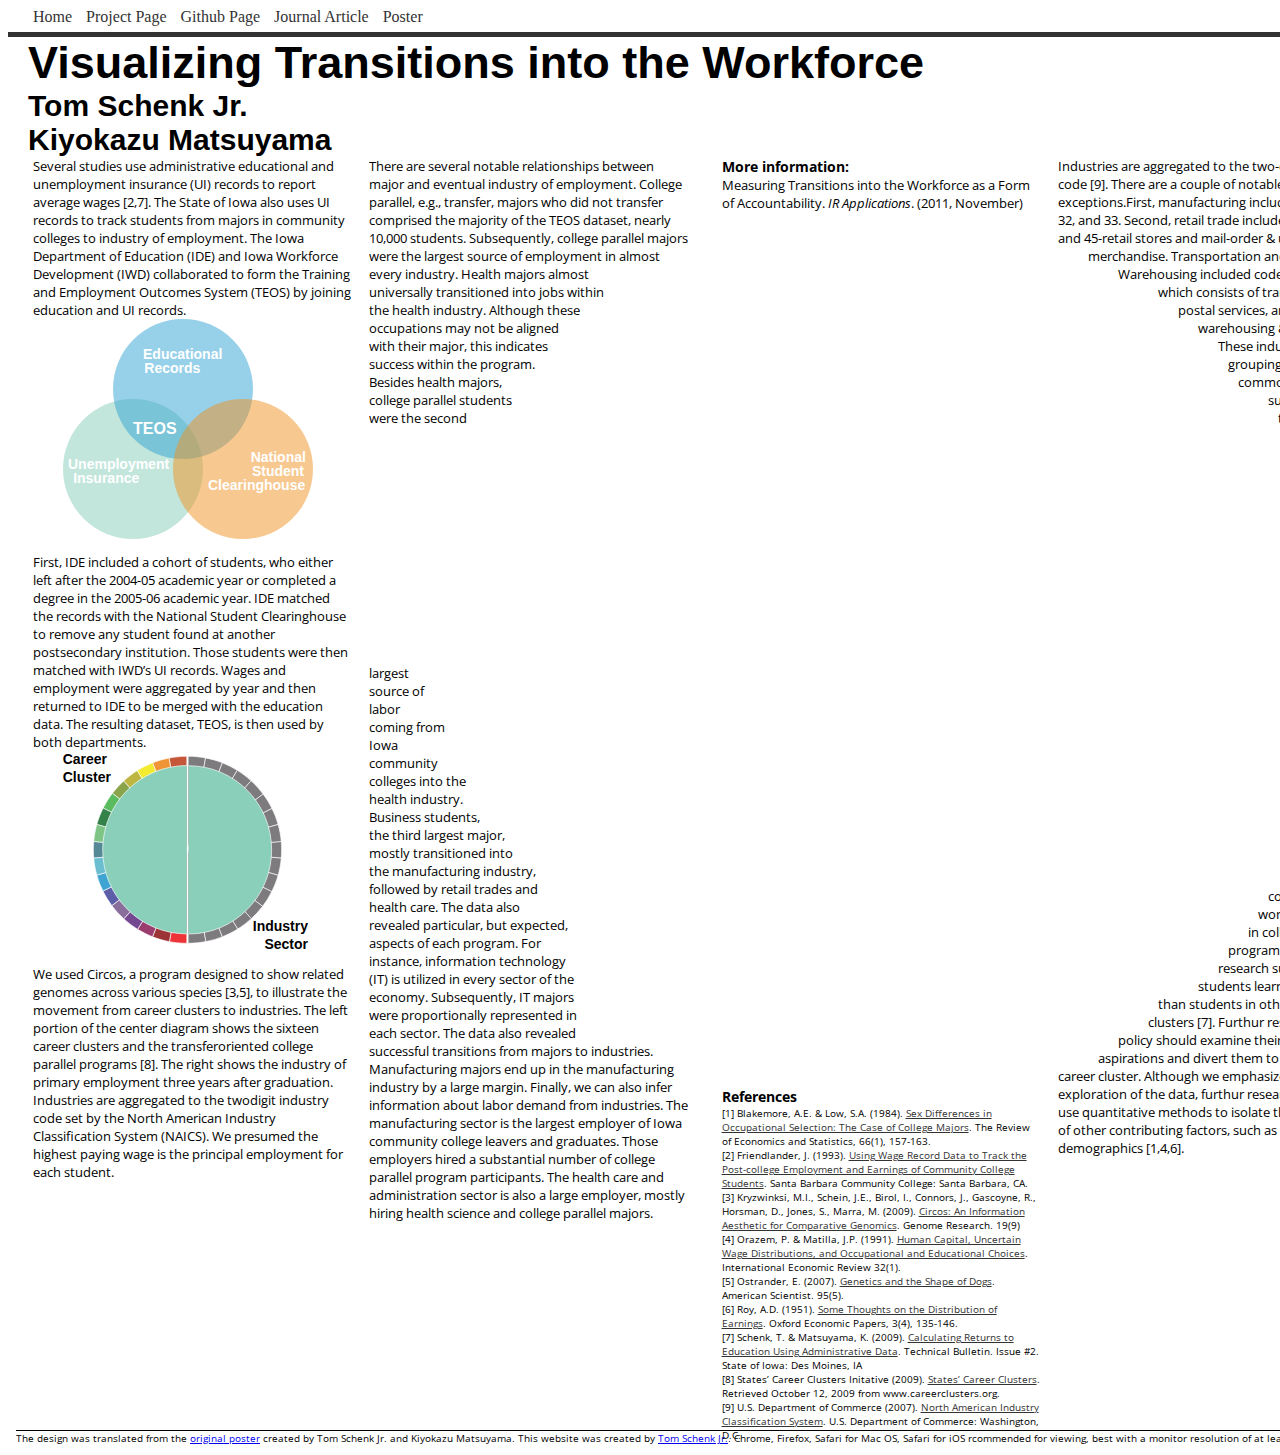
<file: index.html>
<?xml version="1.0" standalone="no"?>
<!DOCTYPE html PUBLIC
    "-//W3C//DTD XHTML 1.1 plus MathML 2.0 plus SVG 1.1//EN"
    "http://www.w3.org/2002/04/xhtml-math-svg/xhtml-math-svg.dtd">
<html version="-//W3C//DTD XHTML 1.1 plus MathML 2.0 plus SVG 1.1//EN"
      xmlns="http://www.w3.org/1999/xhtml" xml:lang="en"
      xmlns:xsi="http://www.w3.org/2001/XMLSchema-instance"
      xmlns:svg="http://www.w3.org/2000/svg"
      xsi:schemaLocation="http://www.w3.org/1999/xhtml
                          http://www.w3.org/MarkUp/SCHEMA/xhtml11.xsd"
>
	<head>
		<meta http-equiv="content-type" content="text/html;charset=utf-8" />
		<title>Visualizing Transitions into the Workforce: 2006-2009</title>
		<script type="text/javascript" src="https://d3js.org/d3.v2.min.js"></script> 
		<script type="text/javascript">
				// Local data (converted from workforceTransitions.csv)
				var workforceData = {
					"1": {NumLeaversCompleters: "454", TopSector1: "Wholesale Trade", TopSector2: "Manufacturing", TopSector3: "Retail Trade", TopSector4: "Administrative & Support", TopSector5: "Construction", TopSector1No: "84", TopSector2No: "65", TopSector3No: "65", TopSector4No: "40", TopSector5No: "33"},
					"2": {NumLeaversCompleters: "655", TopSector1: "Construction", TopSector2: "Manufacturing", TopSector3: "Retail Trade", TopSector4: "Wholesale Trade", TopSector5: "Accommodation & Food Services", TopSector1No: "219", TopSector2No: "150", TopSector3No: "58", TopSector4No: "33", TopSector5No: "31"},
					"3": {NumLeaversCompleters: "324", TopSector1: "Retail Trade", TopSector2: "Manufacturing", TopSector3: "Information", TopSector4: "Accommodation & Food Services", TopSector5: "Health Care & Social Assistance", TopSector1No: "65", TopSector2No: "61", TopSector3No: "31", TopSector4No: "27", TopSector5No: "20"},
					"4": {NumLeaversCompleters: "1637", TopSector1: "Manufacturing", TopSector2: "Retail Trade", TopSector3: "Health Care & Social Assistance", TopSector4: "Finance & Insurance", TopSector5: "Accommodation & Food Services", TopSector1No: "248", TopSector2No: "246", TopSector3No: "202", TopSector4No: "175", TopSector5No: "119"},
					"5": {NumLeaversCompleters: "26", TopSector1: "Educational Services", TopSector2: "Accommodation & Food Services", TopSector3: "Retail Trade", TopSector4: "Health Care & Social Assistance", TopSector5: "Information", TopSector1No: "12", TopSector2No: "4", TopSector3No: "3", TopSector4No: "3", TopSector5No: "1"},
					"6": {NumLeaversCompleters: "34", TopSector1: "Finance & Insurance", TopSector2: "Manufacturing", TopSector3: "Health Care & Social Assistance", TopSector4: "Information", TopSector5: "Educational Services", TopSector1No: "18", TopSector2No: "5", TopSector3No: "4", TopSector4No: "2", TopSector5No: "2"},
					"7": {NumLeaversCompleters: "123", TopSector1: "Health Care & Social Assistance", TopSector2: "Retail Trade", TopSector3: "Manufacturing", TopSector4: "Wholesale Trade", TopSector5: "Accommodation & Food Services", TopSector1No: "36", TopSector2No: "20", TopSector3No: "19", TopSector4No: "8", TopSector5No: "7"},
					"8": {NumLeaversCompleters: "3915", TopSector1: "Health Care & Social Assistance", TopSector2: "Manufacturing", TopSector3: "Retail Trade", TopSector4: "Administrative & Support", TopSector5: "Educational Services", TopSector1No: "2333", TopSector2No: "301", TopSector3No: "222", TopSector4No: "172", TopSector5No: "167"},
					"9": {NumLeaversCompleters: "213", TopSector1: "Accommodation & Food Services", TopSector2: "Retail Trade", TopSector3: "Health Care & Social Assistance", TopSector4: "Administrative & Support", TopSector5: "Manufacturing", TopSector1No: "76", TopSector2No: "27", TopSector3No: "21", TopSector4No: "19", TopSector5No: "18"},
					"10": {NumLeaversCompleters: "348", TopSector1: "Health Care & Social Assistance", TopSector2: "Educational Services", TopSector3: "Retail Trade", TopSector4: "Accommodation & Food Services", TopSector5: "Manufacturing", TopSector1No: "117", TopSector2No: "78", TopSector3No: "44", TopSector4No: "24", TopSector5No: "22"},
					"11": {NumLeaversCompleters: "628", TopSector1: "Manufacturing", TopSector2: "Retail Trade", TopSector3: "Finance & Insurance", TopSector4: "Information", TopSector5: "Administrative & Support", TopSector1No: "122", TopSector2No: "73", TopSector3No: "71", TopSector4No: "60", TopSector5No: "41"},
					"12": {NumLeaversCompleters: "518", TopSector1: "Public Administration", TopSector2: "Manufacturing", TopSector3: "Retail Trade", TopSector4: "Administrative & Support", TopSector5: "Health Care & Social Assistance", TopSector1No: "113", TopSector2No: "77", TopSector3No: "57", TopSector4No: "46", TopSector5No: "44"},
					"13": {NumLeaversCompleters: "499", TopSector1: "Manufacturing", TopSector2: "Construction", TopSector3: "Wholesale Trade", TopSector4: "Retail Trade", TopSector5: "Transportation & Warehousing", TopSector1No: "292", TopSector2No: "69", TopSector3No: "27", TopSector4No: "23", TopSector5No: "17"},
					"14": {NumLeaversCompleters: "264", TopSector1: "Retail Trade", TopSector2: "Finance & Insurance", TopSector3: "Manufacturing", TopSector4: "Information", TopSector5: "Accommodation & Food Services", TopSector1No: "59", TopSector2No: "33", TopSector3No: "24", TopSector4No: "20", TopSector5No: "20"},
					"15": {NumLeaversCompleters: "258", TopSector1: "Manufacturing", TopSector2: "Construction", TopSector3: "Professional, Scientific, & Technical Services", TopSector4: "Retail Trade", TopSector5: "Wholesale Trade", TopSector1No: "105", TopSector2No: "31", TopSector3No: "25", TopSector4No: "20", TopSector5No: "13"},
					"16": {NumLeaversCompleters: "962", TopSector1: "Manufacturing", TopSector2: "Retail Trade", TopSector3: "Construction", TopSector4: "Wholesale Trade", TopSector5: "Other Services", TopSector1No: "260", TopSector2No: "190", TopSector3No: "107", TopSector4No: "105", TopSector5No: "79"},
					"17": {NumLeaversCompleters: "9850", TopSector1: "Health Care & Social Assistance", TopSector2: "Manufacturing", TopSector3: "Retail Trade", TopSector4: "Accommodation & Food Services", TopSector5: "Educational Services", TopSector1No: "1657", TopSector2No: "1454", TopSector3No: "1285", TopSector4No: "793", TopSector5No: "761"}
				};

				function showUser(str)
				{
				if (str=="")
				  {
				  document.getElementById("txtHint").innerHTML="";
				  return;
				  }

				var row = workforceData[str];
				if (!row) {
				  document.getElementById("txtHint").innerHTML="";
				  return;
				}

				var html = "<table border='0'>" +
				  "<tr><th colspan='2'><div class='clustersub'>Students</div></th></tr>" +
				  "<tr><td colspan='2' align='right'><span class='clustercount'>" + row.NumLeaversCompleters + "</span></td></tr>" +
				  "<tr><th colspan='2'><div class='clustersub'>Top 5 Industrial Sectors Employing this major</div></th></tr>" +
				  "<tr><td>" + row.TopSector1 + "</td><td>" + row.TopSector1No + "</td></tr>" +
				  "<tr><td>" + row.TopSector2 + "</td><td>" + row.TopSector2No + "</td></tr>" +
				  "<tr><td>" + row.TopSector3 + "</td><td>" + row.TopSector3No + "</td></tr>" +
				  "<tr><td>" + row.TopSector4 + "</td><td>" + row.TopSector4No + "</td></tr>" +
				  "<tr><td>" + row.TopSector5 + "</td><td>" + row.TopSector5No + "</td></tr>" +
				  "</table>";

				document.getElementById("txtHint").innerHTML = html;
				}
		</script>
		<link href="style.css" rel="stylesheet" type="text/css" />
		<link rel="icon" type="image/png" href="/favicon.ico" />
	</head>
<body>

<div id="nav">
	<ul>
		<li><a href="http://www.tomschenkjr.net">Home</a></li>
		<li><a href="http://tomschenkjr.net/research/visualizing-transitions-from-education-to-industries/">Project Page</a></li>
		<li><a href="https://github.com/tomschenkjr/Transitions-to-Workforce-d3">Github Page</a></li>
		<li><a href="http://www3.airweb.org/images/IRApps32.pdf">Journal Article</a></li>
		<li><a href="http://tomschenkjr.net/wp-content/uploads/2009/10/visualizing-transitions-poster-copy1.pdf">Poster</a>
	</ul>
</div>

<h1 id="title">Visualizing Transitions into the Workforce</h1>
<div id="authors">
	Tom Schenk Jr.<br />
	Kiyokazu Matsuyama
</div>

<div id="body">
	<div class="colmask">
		<div class="colmid">
			<div class="colin">
				<div class="colwu">
					<div class="colleft">
						<div class="col1">
							<!-- God help me, I know this is ugly, but it works. This wraps the text around the chord/Circos image by creating a white space behind it. -->
								<div style="height: 13px; width: 0px; float: right; clear: right;"><span></span></div>
								<div style="height: 13px; width: 0px; float: right; clear: right;"><span></span></div>
								<div style="height: 13px; width: 0px; float: right; clear: right;"><span></span></div>
								<div style="height: 13px; width: 0px; float: right; clear: right;"><span></span></div>
								<div style="height: 13px; width: 0px; float: right; clear: right;"><span></span></div>
								<div style="height: 13px; width: 0px; float: right; clear: right;"><span></span></div>
								<div style="height: 13px; width: 0px; float: right; clear: right;"><span></span></div>
								<div style="height: 13px; width: 0px; float: right; clear: right;"><span></span></div>
								<div style="height: 13px; width: 20px; float: right; clear: right;"><span></span></div>
								<div style="height: 13px; width: 40px; float: right; clear: right;"><span></span></div>
								<div style="height: 13px; width: 60px; float: right; clear: right;"><span></span></div>
								<div style="height: 13px; width: 80px; float: right; clear: right;"><span></span></div>
								<div style="height: 13px; width: 100px; float: right; clear: right;"><span></span></div>
								<div style="height: 13px; width: 110px; float: right; clear: right;"><span></span></div>
								<div style="height: 13px; width: 120px; float: right; clear: right;"><span></span></div>
								<div style="height: 13px; width: 130px; float: right; clear: right;"><span></span></div>
								<div style="height: 13px; width: 140px; float: right; clear: right;"><span></span></div>
								<div style="height: 13px; width: 150px; float: right; clear: right;"><span></span></div>
								<div style="height: 13px; width: 160px; float: right; clear: right;"><span></span></div>
								<div style="height: 13px; width: 170px; float: right; clear: right;"><span></span></div>
								<div style="height: 13px; width: 180px; float: right; clear: right;"><span></span></div>
								<div style="height: 13px; width: 190px; float: right; clear: right;"><span></span></div>
								<div style="height: 13px; width: 300px; float: right; clear: right;"><span></span></div>
								<div style="height: 13px; width: 300px; float: right; clear: right;"><span></span></div>
								<div style="height: 13px; width: 300px; float: right; clear: right;"><span></span></div>
								<div style="height: 13px; width: 300px; float: right; clear: right;"><span></span></div>
								<div style="height: 13px; width: 300px; float: right; clear: right;"><span></span></div>
								<div style="height: 13px; width: 300px; float: right; clear: right;"><span></span></div>
								<div style="height: 13px; width: 300px; float: right; clear: right;"><span></span></div>
								<div style="height: 13px; width: 300px; float: right; clear: right;"><span></span></div>
								<div style="height: 13px; width: 300px; float: right; clear: right;"><span></span></div>
								<div style="height: 13px; width: 300px; float: right; clear: right;"><span></span></div>
								<div style="height: 13px; width: 300px; float: right; clear: right;"><span></span></div>
								<div style="height: 13px; width: 300px; float: right; clear: right;"><span></span></div>
								<div style="height: 13px; width: 300px; float: right; clear: right;"><span></span></div>
								<div style="height: 13px; width: 300px; float: right; clear: right;"><span></span></div>
								<div style="height: 13px; width: 300px; float: right; clear: right;"><span></span></div>
								<div style="height: 13px; width: 300px; float: right; clear: right;"><span></span></div>
								<div style="height: 13px; width: 300px; float: right; clear: right;"><span></span></div>
								<div style="height: 13px; width: 270px; float: right; clear: right;"><span></span></div>
								<div style="height: 13px; width: 260px; float: right; clear: right;"><span></span></div>
								<div style="height: 13px; width: 250px; float: right; clear: right;"><span></span></div>
								<div style="height: 13px; width: 240px; float: right; clear: right;"><span></span></div>
								<div style="height: 13px; width: 240px; float: right; clear: right;"><span></span></div>
								<div style="height: 13px; width: 240px; float: right; clear: right;"><span></span></div>
								<div style="height: 13px; width: 240px; float: right; clear: right;"><span></span></div>
								<div style="height: 13px; width: 230px; float: right; clear: right;"><span></span></div>
								<div style="height: 13px; width: 220px; float: right; clear: right;"><span></span></div>
								<div style="height: 13px; width: 210px; float: right; clear: right;"><span></span></div>
								<div style="height: 13px; width: 200px; float: right; clear: right;"><span></span></div>
								<div style="height: 13px; width: 190px; float: right; clear: right;"><span></span></div>
								<div style="height: 13px; width: 180px; float: right; clear: right;"><span></span></div>
								<div style="height: 13px; width: 170px; float: right; clear: right;"><span></span></div>
								<div style="height: 13px; width: 160px; float: right; clear: right;"><span></span></div>
								<div style="height: 13px; width: 150px; float: right; clear: right;"><span></span></div>
								<div style="height: 13px; width: 140px; float: right; clear: right;"><span></span></div>
								<div style="height: 13px; width: 130px; float: right; clear: right;"><span></span></div>
								<div style="height: 13px; width: 120px; float: right; clear: right;"><span></span></div>
								<div style="height: 13px; width: 115px; float: right; clear: right;"><span></span></div>
								<div style="height: 13px; width: 115px; float: right; clear: right;"><span></span></div>
								<div style="height: 13px; width: 110px; float: right; clear: right;"><span></span></div>
								<div style="height: 13px; width: 105px; float: right; clear: right;"><span></span></div>
								<div style="height: 13px; width: 100px; float: right; clear: right;"><span></span></div>
								<div style="height: 13px; width: 95px; float: right; clear: right;"><span></span></div>
								<div style="height: 13px; width: 90px; float: right; clear: right;"><span></span></div>
								<div style="height: 13px; width: 85px; float: right; clear: right;"><span></span></div>
								<div style="height: 13px; width: 80px; float: right; clear: right;"><span></span></div>
								<div style="height: 13px; width: 75px; float: right; clear: right;"><span></span></div>
							<!-- You may say to yourself what I did was dumb and archaic. You know what? It was, but it works. Let me know if there is a better way to do this. Back to the text. -->
							There are several notable relationships between major and eventual industry of employment. College parallel, e.g., transfer, majors who did not transfer comprised the majority of the TEOS dataset, nearly 10,000 students. Subsequently, college parallel majors were the largest source of employment in almost every industry. Health majors almost universally transitioned into jobs within the health industry. Although these occupations may not be aligned with their major, this indicates success within the program. Besides health majors, college parallel students were the second largest source of labor coming from Iowa community colleges into the health industry. Business students, the third largest major, mostly transitioned into the manufacturing industry, followed by retail trades and health care. The data also revealed particular, but expected, aspects of each program. For instance, information technology (IT) is utilized in every sector of the economy. Subsequently, IT majors were proportionally represented in each sector. The data also revealed successful transitions from majors to industries. Manufacturing majors end up in the manufacturing industry by a large margin.  Finally, we can also infer information about labor demand from industries. The manufacturing sector is the largest employer of Iowa community college leavers and graduates. Those employers hired a substantial number of college parallel program participants. The health care and administration sector is also a large employer, mostly hiring health science and college parallel majors.
						</div>

						<div class="col2">
	    					Several studies use administrative educational and unemployment insurance (UI) records to report average wages [2,7]. The State of Iowa also uses UI records to track students from majors in community colleges to industry of employment. The Iowa Department of Education (IDE) and Iowa Workforce Development (IWD) collaborated to form the Training and Employment Outcomes System (TEOS) by joining education and UI records.
	    					<!-- Venn Diagram image -->
								<svg version="1.1" height="230">
	    							<desc>Data sets explained in a Venn diagram</desc>
   									<!-- Unemployment Insurance Records (left)-->
   									<circle cx="100" cy="150" r="70" fill="#85ceb8" fill-opacity="0.5" />
   									<!-- Educational Records (top)-->
   									<circle cx="150" cy="70" r="70" fill="#30a2d3" fill-opacity="0.5" />
   									<!-- National Student Clearinghouse (right)-->
   									<circle cx="210" cy="150" r="70" fill="#f09221" fill-opacity="0.5" />
   									<!-- Text Labels -->
   									<text x="35" y="150" font-family="Helvetica" font-weight="bold" font-size="14" fill="white" >Unemployment<tspan dx="-32%" dy="14px">Insurance</tspan></text>
   									<text x="110" y="40" font-family="Helvetica" font-weight="bold" font-size="14" fill="white" text-align="center">Educational<tspan dx="-26%" dy="14px">Records</tspan></text>
   									<text x="175" y="143" font-family="Helvetica" font-weight="bold" font-size="14" fill="white" text-align="center">National<tspan dx="-18%" dy="14px">Student</tspan><tspan dx="-32%" dy="14px">Clearinghouse</tspan></text>
   									<text x="100" y="115" font-family="Helvetica" font-weight="bold" font-size="16" fill="white" >TEOS</text>
	   							</svg>

	    					First, IDE included a cohort of students, who either left after the 2004-05 academic year or completed a degree in the 2005-06 academic year. IDE matched the records with the National Student Clearinghouse to remove any student found at another postsecondary institution. Those students were then matched with IWD’s UI records. Wages and employment were aggregated by year and then returned to IDE to be merged with the education data. The resulting dataset, TEOS, is then used by both departments. <br />
	    					<!-- Do you know awesome SVG is? I created this image in Adobe Illustrator, saved it, opened it in a text editor, copied and pasted it here. This shit rules. -->
								<?xml version="1.0" encoding="UTF-8" standalone="no"?>
								<!-- Created with Inkscape (http://www.inkscape.org/) -->

								<svg
								   xmlns:dc="http://purl.org/dc/elements/1.1/"
								   xmlns:cc="http://creativecommons.org/ns#"
								   xmlns:rdf="http://www.w3.org/1999/02/22-rdf-syntax-ns#"
								   xmlns:svg="http://www.w3.org/2000/svg"
								   xmlns="http://www.w3.org/2000/svg"
								   xmlns:sodipodi="http://sodipodi.sourceforge.net/DTD/sodipodi-0.dtd"
								   xmlns:inkscape="http://www.inkscape.org/namespaces/inkscape"
								   version="1.1"
								   width="300"
								   height="210"
								   id="svg28323"
								   inkscape:version="0.48.2 r9819"
								   sodipodi:docname="Ideogram Example.svg">
								  <title
								     id="title3905">Ideogram Example</title>
								  <sodipodi:namedview
								     pagecolor="#ffffff"
								     bordercolor="#666666"
								     borderopacity="1"
								     objecttolerance="10"
								     gridtolerance="10"
								     guidetolerance="10"
								     inkscape:pageopacity="0"
								     inkscape:pageshadow="2"
								     inkscape:window-width="1920"
								     inkscape:window-height="1138"
								     id="namedview928"
								     showgrid="false"
								     inkscape:zoom="1.8238278"
								     inkscape:cx="213.56694"
								     inkscape:cy="18.344237"
								     inkscape:window-x="-8"
								     inkscape:window-y="-8"
								     inkscape:window-maximized="1"
								     inkscape:current-layer="svg28323"
								     fit-margin-top="0"
								     fit-margin-left="0"
								     fit-margin-right="0"
								     fit-margin-bottom="0" />
								  <defs
								     id="defs28325" />
								  <metadata
								     id="metadata28328">
								    <rdf:RDF>
								      <cc:Work
								         rdf:about="">
								        <dc:format>image/svg+xml</dc:format>
								        <dc:type
								           rdf:resource="http://purl.org/dc/dcmitype/StillImage" />
								        <dc:title>Ideogram Example</dc:title>
								        <dc:creator>
								          <cc:Agent>
								            <dc:title>Tom Schenk Jr.</dc:title>
								          </cc:Agent>
								        </dc:creator>
								        <cc:license
								           rdf:resource="http://creativecommons.org/licenses/publicdomain/" />
								      </cc:Work>
								      <cc:License
								         rdf:about="http://creativecommons.org/licenses/publicdomain/">
								        <cc:permits
								           rdf:resource="http://creativecommons.org/ns#Reproduction" />
								        <cc:permits
								           rdf:resource="http://creativecommons.org/ns#Distribution" />
								        <cc:permits
								           rdf:resource="http://creativecommons.org/ns#DerivativeWorks" />
								      </cc:License>
								    </rdf:RDF>
								  </metadata>
								  <g
								     id="layer1"
								     transform="matrix(0.51947097,0,0,0.51947097,60.039204,5.3586572)">
								    <g
								       transform="matrix(1.25,0,0,-1.25,179.63028,179.41892)"
								       id="g4255">
								      <path
								         d="M 0,0 -0.015,-0.038 -0.09,-0.045 0,0 z"
								         id="path4257"
								         style="fill:#373535;fill-opacity:1;fill-rule:nonzero;stroke:none"
								         inkscape:connector-curvature="0" />
								    </g>
								    <g
								       transform="matrix(1.25,0,0,-1.25,179.63028,179.41892)"
								       id="g4259">
								      <path
								         d="M 0,0 -0.015,-0.038 -0.09,-0.045 0,0 z"
								         id="path4261"
								         style="fill:none;stroke:#ffffff;stroke-width:1;stroke-linecap:butt;stroke-linejoin:miter;stroke-miterlimit:4;stroke-opacity:1;stroke-dasharray:none"
								         inkscape:connector-curvature="0" />
								    </g>
								    <g
								       transform="matrix(1.25,0,0,-1.25,179.64428,179.41162)"
								       id="g4263">
								      <path
								         d="M 0,0 0.016,-0.04 -0.026,-0.044 -0.011,-0.006 0,0 z"
								         id="path4265"
								         style="fill:#373535;fill-opacity:1;fill-rule:nonzero;stroke:none"
								         inkscape:connector-curvature="0" />
								    </g>
								    <g
								       transform="matrix(1.25,0,0,-1.25,179.64428,179.41162)"
								       id="g4267">
								      <path
								         d="M 0,0 0.016,-0.04 -0.026,-0.044 -0.011,-0.006 0,0 z"
								         id="path4269"
								         style="fill:none;stroke:#ffffff;stroke-width:1;stroke-linecap:butt;stroke-linejoin:miter;stroke-miterlimit:4;stroke-opacity:1;stroke-dasharray:none"
								         inkscape:connector-curvature="0" />
								    </g>
								    <g
								       transform="matrix(1.25,0,0,-1.25,179.61129,179.46652)"
								       id="g4271">
								      <path
								         d="M 0,0 0.042,0.004 0.081,-0.097 -0.052,-0.135 0,0 z"
								         id="path4273"
								         style="fill:#373535;fill-opacity:1;fill-rule:nonzero;stroke:none"
								         inkscape:connector-curvature="0" />
								    </g>
								    <g
								       transform="matrix(1.25,0,0,-1.25,179.61129,179.46652)"
								       id="g4275">
								      <path
								         d="M 0,0 0.042,0.004 0.081,-0.097 -0.052,-0.135 0,0 z"
								         id="path4277"
								         style="fill:none;stroke:#ffffff;stroke-width:1;stroke-linecap:butt;stroke-linejoin:miter;stroke-miterlimit:4;stroke-opacity:1;stroke-dasharray:none"
								         inkscape:connector-curvature="0" />
								    </g>
								    <g
								       transform="matrix(1.25,0,0,-1.25,179.88779,179.44092)"
								       id="g4279">
								      <path
								         d="M 0,0 0.099,-0.05 -0.14,-0.117 -0.179,-0.017 0,0 z"
								         id="path4281"
								         style="fill:#373535;fill-opacity:1;fill-rule:nonzero;stroke:none"
								         inkscape:connector-curvature="0" />
								    </g>
								    <g
								       transform="matrix(1.25,0,0,-1.25,179.88779,179.44092)"
								       id="g4283">
								      <path
								         d="M 0,0 0.099,-0.05 -0.14,-0.117 -0.179,-0.017 0,0 z"
								         id="path4285"
								         style="fill:none;stroke:#ffffff;stroke-width:1;stroke-linecap:butt;stroke-linejoin:miter;stroke-miterlimit:4;stroke-opacity:1;stroke-dasharray:none"
								         inkscape:connector-curvature="0" />
								    </g>
								    <g
								       transform="matrix(1.25,0,0,-1.25,179.57353,179.22982)"
								       id="g4287">
								      <path
								         d="M 0,0 0.147,0.111 0.073,-0.08 0.021,-0.055 0,0 z"
								         id="path4289"
								         style="fill:#373535;fill-opacity:1;fill-rule:nonzero;stroke:none"
								         inkscape:connector-curvature="0" />
								    </g>
								    <g
								       transform="matrix(1.25,0,0,-1.25,179.57353,179.22982)"
								       id="g4291">
								      <path
								         d="M 0,0 0.147,0.111 0.073,-0.08 0.021,-0.055 0,0 z"
								         id="path4293"
								         style="fill:none;stroke:#ffffff;stroke-width:1;stroke-linecap:butt;stroke-linejoin:miter;stroke-miterlimit:4;stroke-opacity:1;stroke-dasharray:none"
								         inkscape:connector-curvature="0" />
								    </g>
								    <g
								       transform="matrix(1.25,0,0,-1.25,179.98978,180.30282)"
								       id="g4295">
								      <path
								         d="M 0,0 0.122,-0.012 0.06,-0.079 0.008,-0.022 0,0 z"
								         id="path4297"
								         style="fill:#373535;fill-opacity:1;fill-rule:nonzero;stroke:none"
								         inkscape:connector-curvature="0" />
								    </g>
								    <g
								       transform="matrix(1.25,0,0,-1.25,179.98978,180.30282)"
								       id="g4299">
								      <path
								         d="M 0,0 0.122,-0.012 0.06,-0.079 0.008,-0.022 0,0 z"
								         id="path4301"
								         style="fill:none;stroke:#ffffff;stroke-width:1;stroke-linecap:butt;stroke-linejoin:miter;stroke-miterlimit:4;stroke-opacity:1;stroke-dasharray:none"
								         inkscape:connector-curvature="0" />
								    </g>
								    <g
								       transform="matrix(1.25,0,0,-1.25,179.98978,180.30282)"
								       id="g4303">
								      <path
								         d="M 0,0 -0.026,0.067 0.009,0.253 0.29,0.173 0.122,-0.012 0,0 z"
								         id="path4305"
								         style="fill:#373535;fill-opacity:1;fill-rule:nonzero;stroke:none"
								         inkscape:connector-curvature="0" />
								    </g>
								    <g
								       transform="matrix(1.25,0,0,-1.25,179.98978,180.30282)"
								       id="g4307">
								      <path
								         d="M 0,0 -0.026,0.067 0.009,0.253 0.29,0.173 0.122,-0.012 0,0 z"
								         id="path4309"
								         style="fill:none;stroke:#ffffff;stroke-width:1;stroke-linecap:butt;stroke-linejoin:miter;stroke-miterlimit:4;stroke-opacity:1;stroke-dasharray:none"
								         inkscape:connector-curvature="0" />
								    </g>
								    <g
								       transform="matrix(1.25,0,0,-1.25,179.85053,179.94392)"
								       id="g4311">
								      <path
								         d="M 0,0 0.12,-0.034 0.085,-0.22 0,0 z"
								         id="path4313"
								         style="fill:#373535;fill-opacity:1;fill-rule:nonzero;stroke:none"
								         inkscape:connector-curvature="0" />
								    </g>
								    <g
								       transform="matrix(1.25,0,0,-1.25,179.85053,179.94392)"
								       id="g4315">
								      <path
								         d="M 0,0 0.12,-0.034 0.085,-0.22 0,0 z"
								         id="path4317"
								         style="fill:none;stroke:#ffffff;stroke-width:1;stroke-linecap:butt;stroke-linejoin:miter;stroke-miterlimit:4;stroke-opacity:1;stroke-dasharray:none"
								         inkscape:connector-curvature="0" />
								    </g>
								    <g
								       transform="matrix(1.25,0,0,-1.25,179.71266,179.58742)"
								       id="g4319">
								      <path
								         d="M 0,0 0.239,0.067 0.297,0.039 0.23,-0.319 0.11,-0.285 0,0 z"
								         id="path4321"
								         style="fill:#373535;fill-opacity:1;fill-rule:nonzero;stroke:none"
								         inkscape:connector-curvature="0" />
								    </g>
								    <g
								       transform="matrix(1.25,0,0,-1.25,179.71266,179.58742)"
								       id="g4323">
								      <path
								         d="M 0,0 0.239,0.067 0.297,0.039 0.23,-0.319 0.11,-0.285 0,0 z"
								         id="path4325"
								         style="fill:none;stroke:#ffffff;stroke-width:1;stroke-linecap:butt;stroke-linejoin:miter;stroke-miterlimit:4;stroke-opacity:1;stroke-dasharray:none"
								         inkscape:connector-curvature="0" />
								    </g>
								    <g
								       transform="matrix(1.25,0,0,-1.25,179.23416,179.76802)"
								       id="g4327">
								      <path
								         d="M 0,0 -0.063,0.018 -0.006,0.033 0,0 z"
								         id="path4329"
								         style="fill:#373535;fill-opacity:1;fill-rule:nonzero;stroke:none"
								         inkscape:connector-curvature="0" />
								    </g>
								    <g
								       transform="matrix(1.25,0,0,-1.25,179.23416,179.76802)"
								       id="g4331">
								      <path
								         d="M 0,0 -0.063,0.018 -0.006,0.033 0,0 z"
								         id="path4333"
								         style="fill:none;stroke:#ffffff;stroke-width:1;stroke-linecap:butt;stroke-linejoin:miter;stroke-miterlimit:4;stroke-opacity:1;stroke-dasharray:none"
								         inkscape:connector-curvature="0" />
								    </g>
								    <g
								       transform="matrix(1.25,0,0,-1.25,179.40316,179.67652)"
								       id="g4335">
								      <path
								         d="M 0,0 0.072,-0.078 0.053,-0.127 -0.135,-0.073 -0.142,-0.04 0,0 z"
								         id="path4337"
								         style="fill:#373535;fill-opacity:1;fill-rule:nonzero;stroke:none"
								         inkscape:connector-curvature="0" />
								    </g>
								    <g
								       transform="matrix(1.25,0,0,-1.25,179.40316,179.67652)"
								       id="g4339">
								      <path
								         d="M 0,0 0.072,-0.078 0.053,-0.127 -0.135,-0.073 -0.142,-0.04 0,0 z"
								         id="path4341"
								         style="fill:none;stroke:#ffffff;stroke-width:1;stroke-linecap:butt;stroke-linejoin:miter;stroke-miterlimit:4;stroke-opacity:1;stroke-dasharray:none"
								         inkscape:connector-curvature="0" />
								    </g>
								    <g
								       transform="matrix(1.25,0,0,-1.25,179.04004,179.71312)"
								       id="g4343">
								      <path
								         d="M 0,0 -0.062,0.018 0.118,0.154 0.135,0.067 0,0 z"
								         id="path4345"
								         style="fill:#373535;fill-opacity:1;fill-rule:nonzero;stroke:none"
								         inkscape:connector-curvature="0" />
								    </g>
								    <g
								       transform="matrix(1.25,0,0,-1.25,179.04004,179.71312)"
								       id="g4347">
								      <path
								         d="M 0,0 -0.062,0.018 0.118,0.154 0.135,0.067 0,0 z"
								         id="path4349"
								         style="fill:none;stroke:#ffffff;stroke-width:1;stroke-linecap:butt;stroke-linejoin:miter;stroke-miterlimit:4;stroke-opacity:1;stroke-dasharray:none"
								         inkscape:connector-curvature="0" />
								    </g>
								    <g
								       transform="matrix(1.25,0,0,-1.25,179.15603,179.74612)"
								       id="g4351">
								      <path
								         d="M 0,0 -0.341,-0.097 -0.093,0.026 0,0 z"
								         id="path4353"
								         style="fill:#373535;fill-opacity:1;fill-rule:nonzero;stroke:none"
								         inkscape:connector-curvature="0" />
								    </g>
								    <g
								       transform="matrix(1.25,0,0,-1.25,179.15603,179.74612)"
								       id="g4355">
								      <path
								         d="M 0,0 -0.341,-0.097 -0.093,0.026 0,0 z"
								         id="path4357"
								         style="fill:none;stroke:#ffffff;stroke-width:1;stroke-linecap:butt;stroke-linejoin:miter;stroke-miterlimit:4;stroke-opacity:1;stroke-dasharray:none"
								         inkscape:connector-curvature="0" />
								    </g>
								    <g
								       transform="matrix(1.25,0,0,-1.25,179.20853,179.62892)"
								       id="g4359">
								      <path
								         d="M 0,0 0.014,-0.078 -0.042,-0.094 -0.135,-0.067 0,0 z"
								         id="path4361"
								         style="fill:#373535;fill-opacity:1;fill-rule:nonzero;stroke:none"
								         inkscape:connector-curvature="0" />
								    </g>
								    <g
								       transform="matrix(1.25,0,0,-1.25,179.20853,179.62892)"
								       id="g4363">
								      <path
								         d="M 0,0 0.014,-0.078 -0.042,-0.094 -0.135,-0.067 0,0 z"
								         id="path4365"
								         style="fill:none;stroke:#ffffff;stroke-width:1;stroke-linecap:butt;stroke-linejoin:miter;stroke-miterlimit:4;stroke-opacity:1;stroke-dasharray:none"
								         inkscape:connector-curvature="0" />
								    </g>
								    <g
								       transform="matrix(1.25,0,0,-1.25,178.73003,179.86692)"
								       id="g4367">
								      <path
								         d="M 0,0 -0.002,-0.001 0.186,0.141 0.248,0.123 0,0 z"
								         id="path4369"
								         style="fill:#373535;fill-opacity:1;fill-rule:nonzero;stroke:none"
								         inkscape:connector-curvature="0" />
								    </g>
								    <g
								       transform="matrix(1.25,0,0,-1.25,178.73003,179.86692)"
								       id="g4371">
								      <path
								         d="M 0,0 -0.002,-0.001 0.186,0.141 0.248,0.123 0,0 z"
								         id="path4373"
								         style="fill:none;stroke:#ffffff;stroke-width:1;stroke-linecap:butt;stroke-linejoin:miter;stroke-miterlimit:4;stroke-opacity:1;stroke-dasharray:none"
								         inkscape:connector-curvature="0" />
								    </g>
								    <g
								       transform="matrix(1.25,0,0,-1.25,179.31354,179.57642)"
								       id="g4375">
								      <path
								         d="M 0,0 -0.084,-0.042 -0.101,0.045 -0.083,0.058 -0.056,0.061 0,0 z"
								         id="path4377"
								         style="fill:#373535;fill-opacity:1;fill-rule:nonzero;stroke:none"
								         inkscape:connector-curvature="0" />
								    </g>
								    <g
								       transform="matrix(1.25,0,0,-1.25,179.31354,179.57642)"
								       id="g4379">
								      <path
								         d="M 0,0 -0.084,-0.042 -0.101,0.045 -0.083,0.058 -0.056,0.061 0,0 z"
								         id="path4381"
								         style="fill:none;stroke:#ffffff;stroke-width:1;stroke-linecap:butt;stroke-linejoin:miter;stroke-miterlimit:4;stroke-opacity:1;stroke-dasharray:none"
								         inkscape:connector-curvature="0" />
								    </g>
								    <g
								       transform="matrix(1.25,0,0,-1.25,179.20966,179.50442)"
								       id="g4383">
								      <path
								         d="M 0,0 0.018,0.014 0.027,0.003 0,0 z"
								         id="path4385"
								         style="fill:#373535;fill-opacity:1;fill-rule:nonzero;stroke:none"
								         inkscape:connector-curvature="0" />
								    </g>
								    <g
								       transform="matrix(1.25,0,0,-1.25,179.20966,179.50442)"
								       id="g4387">
								      <path
								         d="M 0,0 0.018,0.014 0.027,0.003 0,0 z"
								         id="path4389"
								         style="fill:none;stroke:#ffffff;stroke-width:1;stroke-linecap:butt;stroke-linejoin:miter;stroke-miterlimit:4;stroke-opacity:1;stroke-dasharray:none"
								         inkscape:connector-curvature="0" />
								    </g>
								    <g
								       transform="matrix(1.25,0,0,-1.25,179.24391,179.50082)"
								       id="g4391">
								      <path
								         d="M 0,0 -0.01,0.011 0.051,0.057 0.082,0.008 0,0 z"
								         id="path4393"
								         style="fill:#373535;fill-opacity:1;fill-rule:nonzero;stroke:none"
								         inkscape:connector-curvature="0" />
								    </g>
								    <g
								       transform="matrix(1.25,0,0,-1.25,179.24391,179.50082)"
								       id="g4395">
								      <path
								         d="M 0,0 -0.01,0.011 0.051,0.057 0.082,0.008 0,0 z"
								         id="path4397"
								         style="fill:none;stroke:#ffffff;stroke-width:1;stroke-linecap:butt;stroke-linejoin:miter;stroke-miterlimit:4;stroke-opacity:1;stroke-dasharray:none"
								         inkscape:connector-curvature="0" />
								    </g>
								    <g
								       transform="matrix(1.25,0,0,-1.25,179.63878,179.39702)"
								       id="g4399">
								      <path
								         d="m 0,0 -0.007,-0.018 -0.09,-0.045 -0.137,-0.012 -0.031,0.049 0.178,0.133 L -0.031,0.079 0,0 z"
								         id="path4401"
								         style="fill:#373535;fill-opacity:1;fill-rule:nonzero;stroke:none"
								         inkscape:connector-curvature="0" />
								    </g>
								    <g
								       transform="matrix(1.25,0,0,-1.25,179.63878,179.39702)"
								       id="g4403">
								      <path
								         d="m 0,0 -0.007,-0.018 -0.09,-0.045 -0.137,-0.012 -0.031,0.049 0.178,0.133 L -0.031,0.079 0,0 z"
								         id="path4405"
								         style="fill:none;stroke:#ffffff;stroke-width:1;stroke-linecap:butt;stroke-linejoin:miter;stroke-miterlimit:4;stroke-opacity:1;stroke-dasharray:none"
								         inkscape:connector-curvature="0" />
								    </g>
								    <g
								       transform="matrix(1.25,0,0,-1.25,180.06478,180.40162)"
								       id="g4407">
								      <path
								         d="M 0,0 -0.021,-0.022 -0.052,0.057 0,0 z"
								         id="path4409"
								         style="fill:#373535;fill-opacity:1;fill-rule:nonzero;stroke:none"
								         inkscape:connector-curvature="0" />
								    </g>
								    <g
								       transform="matrix(1.25,0,0,-1.25,180.06478,180.40162)"
								       id="g4411">
								      <path
								         d="M 0,0 -0.021,-0.022 -0.052,0.057 0,0 z"
								         id="path4413"
								         style="fill:none;stroke:#ffffff;stroke-width:1;stroke-linecap:butt;stroke-linejoin:miter;stroke-miterlimit:4;stroke-opacity:1;stroke-dasharray:none"
								         inkscape:connector-curvature="0" />
								    </g>
								    <g
								       transform="matrix(1.25,0,0,-1.25,179.52954,179.26262)"
								       id="g4415">
								      <path
								         d="M 0,0 0.035,0.026 0.057,-0.028 0,0 z"
								         id="path4417"
								         style="fill:#373535;fill-opacity:1;fill-rule:nonzero;stroke:none"
								         inkscape:connector-curvature="0" />
								    </g>
								    <g
								       transform="matrix(1.25,0,0,-1.25,179.52954,179.26262)"
								       id="g4419">
								      <path
								         d="M 0,0 0.035,0.026 0.057,-0.028 0,0 z"
								         id="path4421"
								         style="fill:none;stroke:#ffffff;stroke-width:1;stroke-linecap:butt;stroke-linejoin:miter;stroke-miterlimit:4;stroke-opacity:1;stroke-dasharray:none"
								         inkscape:connector-curvature="0" />
								    </g>
								    <g
								       transform="matrix(1.25,0,0,-1.25,179.94216,180.29792)"
								       id="g4423">
								      <path
								         d="M 0,0 0.025,-0.003 0.046,-0.026 0.077,-0.105 0.024,-0.164 -0.018,-0.096 0,0 z"
								         id="path4425"
								         style="fill:#373535;fill-opacity:1;fill-rule:nonzero;stroke:none"
								         inkscape:connector-curvature="0" />
								    </g>
								    <g
								       transform="matrix(1.25,0,0,-1.25,179.94216,180.29792)"
								       id="g4427">
								      <path
								         d="M 0,0 0.025,-0.003 0.046,-0.026 0.077,-0.105 0.024,-0.164 -0.018,-0.096 0,0 z"
								         id="path4429"
								         style="fill:none;stroke:#ffffff;stroke-width:1;stroke-linecap:butt;stroke-linejoin:miter;stroke-miterlimit:4;stroke-opacity:1;stroke-dasharray:none"
								         inkscape:connector-curvature="0" />
								    </g>
								    <g
								       transform="matrix(1.25,0,0,-1.25,179.97266,180.50292)"
								       id="g4431">
								      <path
								         d="M 0,0 -0.069,-0.075 -0.042,0.068 0,0 z"
								         id="path4433"
								         style="fill:#373535;fill-opacity:1;fill-rule:nonzero;stroke:none"
								         inkscape:connector-curvature="0" />
								    </g>
								    <g
								       transform="matrix(1.25,0,0,-1.25,179.97266,180.50292)"
								       id="g4435">
								      <path
								         d="M 0,0 -0.069,-0.075 -0.042,0.068 0,0 z"
								         id="path4437"
								         style="fill:none;stroke:#ffffff;stroke-width:1;stroke-linecap:butt;stroke-linejoin:miter;stroke-miterlimit:4;stroke-opacity:1;stroke-dasharray:none"
								         inkscape:connector-curvature="0" />
								    </g>
								    <g
								       transform="matrix(1.25,0,0,-1.25,179.57653,179.86582)"
								       id="g4439">
								      <path
								         d="M 0,0 0.003,-0.004 0.21,-0.339 -0.203,-0.3 -0.206,-0.285 -0.086,0.024 0,0 z"
								         id="path4441"
								         style="fill:#373535;fill-opacity:1;fill-rule:nonzero;stroke:none"
								         inkscape:connector-curvature="0" />
								    </g>
								    <g
								       transform="matrix(1.25,0,0,-1.25,179.57653,179.86582)"
								       id="g4443">
								      <path
								         d="M 0,0 0.003,-0.004 0.21,-0.339 -0.203,-0.3 -0.206,-0.285 -0.086,0.024 0,0 z"
								         id="path4445"
								         style="fill:none;stroke:#ffffff;stroke-width:1;stroke-linecap:butt;stroke-linejoin:miter;stroke-miterlimit:4;stroke-opacity:1;stroke-dasharray:none"
								         inkscape:connector-curvature="0" />
								    </g>
								    <g
								       transform="matrix(1.25,0,0,-1.25,179.31904,180.22212)"
								       id="g4447">
								      <path
								         d="M 0,0 -0.068,0.363 0.12,0.31 0,0 z"
								         id="path4449"
								         style="fill:#373535;fill-opacity:1;fill-rule:nonzero;stroke:none"
								         inkscape:connector-curvature="0" />
								    </g>
								    <g
								       transform="matrix(1.25,0,0,-1.25,179.31904,180.22212)"
								       id="g4451">
								      <path
								         d="M 0,0 -0.068,0.363 0.12,0.31 0,0 z"
								         id="path4453"
								         style="fill:none;stroke:#ffffff;stroke-width:1;stroke-linecap:butt;stroke-linejoin:miter;stroke-miterlimit:4;stroke-opacity:1;stroke-dasharray:none"
								         inkscape:connector-curvature="0" />
								    </g>
								    <g
								       transform="matrix(1.25,0,0,-1.25,179.83966,180.28932)"
								       id="g4455">
								      <path
								         d="M 0,0 0.064,-0.103 0.037,-0.246 -0.292,-0.608 -0.414,0.039 0,0 z"
								         id="path4457"
								         style="fill:#373535;fill-opacity:1;fill-rule:nonzero;stroke:none"
								         inkscape:connector-curvature="0" />
								    </g>
								    <g
								       transform="matrix(1.25,0,0,-1.25,179.83966,180.28932)"
								       id="g4459">
								      <path
								         d="M 0,0 0.064,-0.103 0.037,-0.246 -0.292,-0.608 -0.414,0.039 0,0 z"
								         id="path4461"
								         style="fill:none;stroke:#ffffff;stroke-width:1;stroke-linecap:butt;stroke-linejoin:miter;stroke-miterlimit:4;stroke-opacity:1;stroke-dasharray:none"
								         inkscape:connector-curvature="0" />
								    </g>
								    <g
								       transform="matrix(1.25,0,0,-1.25,179.97329,180.30152)"
								       id="g4463">
								      <path
								         d="M 0,0 0.013,-0.001 0.021,-0.023 0,0 z"
								         id="path4465"
								         style="fill:#373535;fill-opacity:1;fill-rule:nonzero;stroke:none"
								         inkscape:connector-curvature="0" />
								    </g>
								    <g
								       transform="matrix(1.25,0,0,-1.25,179.97329,180.30152)"
								       id="g4467">
								      <path
								         d="M 0,0 0.013,-0.001 0.021,-0.023 0,0 z"
								         id="path4469"
								         style="fill:none;stroke:#ffffff;stroke-width:1;stroke-linecap:butt;stroke-linejoin:miter;stroke-miterlimit:4;stroke-opacity:1;stroke-dasharray:none"
								         inkscape:connector-curvature="0" />
								    </g>
								    <g
								       transform="matrix(1.25,0,0,-1.25,180.09529,179.47872)"
								       id="g4471">
								      <path
								         d="M 0,0 -0.009,-0.048 -0.067,-0.02 0,0 z"
								         id="path4473"
								         style="fill:#373535;fill-opacity:1;fill-rule:nonzero;stroke:none"
								         inkscape:connector-curvature="0" />
								    </g>
								    <g
								       transform="matrix(1.25,0,0,-1.25,180.09529,179.47872)"
								       id="g4475">
								      <path
								         d="M 0,0 -0.009,-0.048 -0.067,-0.02 0,0 z"
								         id="path4477"
								         style="fill:none;stroke:#ffffff;stroke-width:1;stroke-linecap:butt;stroke-linejoin:miter;stroke-miterlimit:4;stroke-opacity:1;stroke-dasharray:none"
								         inkscape:connector-curvature="0" />
								    </g>
								    <g
								       transform="matrix(1.25,0,0,-1.25,178.72628,179.86942)"
								       id="g4479">
								      <path
								         d="M 0,0 0.001,0.001 0.003,0.002 0,0 z"
								         id="path4481"
								         style="fill:#373535;fill-opacity:1;fill-rule:nonzero;stroke:none"
								         inkscape:connector-curvature="0" />
								    </g>
								    <g
								       transform="matrix(1.25,0,0,-1.25,178.72628,179.86942)"
								       id="g4483">
								      <path
								         d="M 0,0 0.001,0.001 0.003,0.002 0,0 z"
								         id="path4485"
								         style="fill:none;stroke:#ffffff;stroke-width:1;stroke-linecap:butt;stroke-linejoin:miter;stroke-miterlimit:4;stroke-opacity:1;stroke-dasharray:none"
								         inkscape:connector-curvature="0" />
								    </g>
								    <g
								       transform="matrix(1.25,0,0,-1.25,179.11204,179.11252)"
								       id="g4487">
								      <path
								         d="M 0,0 -0.01,0.051 0.334,-0.12 0.157,-0.254 0,0 z"
								         id="path4489"
								         style="fill:#373535;fill-opacity:1;fill-rule:nonzero;stroke:none"
								         inkscape:connector-curvature="0" />
								    </g>
								    <g
								       transform="matrix(1.25,0,0,-1.25,179.11204,179.11252)"
								       id="g4491">
								      <path
								         d="M 0,0 -0.01,0.051 0.334,-0.12 0.157,-0.254 0,0 z"
								         id="path4493"
								         style="fill:none;stroke:#ffffff;stroke-width:1;stroke-linecap:butt;stroke-linejoin:miter;stroke-miterlimit:4;stroke-opacity:1;stroke-dasharray:none"
								         inkscape:connector-curvature="0" />
								    </g>
								    <g
								       transform="matrix(1.25,0,0,-1.25,179.63878,179.39702)"
								       id="g4495">
								      <path
								         d="M 0,0 0.004,-0.012 -0.007,-0.018 0,0 z"
								         id="path4497"
								         style="fill:#373535;fill-opacity:1;fill-rule:nonzero;stroke:none"
								         inkscape:connector-curvature="0" />
								    </g>
								    <g
								       transform="matrix(1.25,0,0,-1.25,179.63878,179.39702)"
								       id="g4499">
								      <path
								         d="M 0,0 0.004,-0.012 -0.007,-0.018 0,0 z"
								         id="path4501"
								         style="fill:none;stroke:#ffffff;stroke-width:1;stroke-linecap:butt;stroke-linejoin:miter;stroke-miterlimit:4;stroke-opacity:1;stroke-dasharray:none"
								         inkscape:connector-curvature="0" />
								    </g>
								    <g
								       transform="matrix(1.25,0,0,-1.25,179.46916,179.83532)"
								       id="g4503">
								      <path
								         d="M 0,0 0.019,0.049 0.086,-0.024 0,0 z"
								         id="path4505"
								         style="fill:#373535;fill-opacity:1;fill-rule:nonzero;stroke:none"
								         inkscape:connector-curvature="0" />
								    </g>
								    <g
								       transform="matrix(1.25,0,0,-1.25,179.46916,179.83532)"
								       id="g4507">
								      <path
								         d="M 0,0 0.019,0.049 0.086,-0.024 0,0 z"
								         id="path4509"
								         style="fill:none;stroke:#ffffff;stroke-width:1;stroke-linecap:butt;stroke-linejoin:miter;stroke-miterlimit:4;stroke-opacity:1;stroke-dasharray:none"
								         inkscape:connector-curvature="0" />
								    </g>
								    <g
								       transform="matrix(1.25,0,0,-1.25,179.22616,179.72652)"
								       id="g4511">
								      <path
								         d="M 0,0 -0.014,0.078 0.07,0.12 0.142,0.04 0,0 z"
								         id="path4513"
								         style="fill:#373535;fill-opacity:1;fill-rule:nonzero;stroke:none"
								         inkscape:connector-curvature="0" />
								    </g>
								    <g
								       transform="matrix(1.25,0,0,-1.25,179.22616,179.72652)"
								       id="g4515">
								      <path
								         d="M 0,0 -0.014,0.078 0.07,0.12 0.142,0.04 0,0 z"
								         id="path4517"
								         style="fill:none;stroke:#ffffff;stroke-width:1;stroke-linecap:butt;stroke-linejoin:miter;stroke-miterlimit:4;stroke-opacity:1;stroke-dasharray:none"
								         inkscape:connector-curvature="0" />
								    </g>
								    <g
								       transform="matrix(1.25,0,0,-1.25,179.05953,179.02952)"
								       id="g4519">
								      <path
								         d="M 0,0 0.032,-0.016 0.042,-0.066 0,0 z"
								         id="path4521"
								         style="fill:#373535;fill-opacity:1;fill-rule:nonzero;stroke:none"
								         inkscape:connector-curvature="0" />
								    </g>
								    <g
								       transform="matrix(1.25,0,0,-1.25,179.05953,179.02952)"
								       id="g4523">
								      <path
								         d="M 0,0 0.032,-0.016 0.042,-0.066 0,0 z"
								         id="path4525"
								         style="fill:none;stroke:#ffffff;stroke-width:1;stroke-linecap:butt;stroke-linejoin:miter;stroke-miterlimit:4;stroke-opacity:1;stroke-dasharray:none"
								         inkscape:connector-curvature="0" />
								    </g>
								    <g
								       transform="matrix(1.25,0,0,-1.25,180.55003,179.34942)"
								       id="g4527">
								      <path
								         d="M 0,0 0,-0.024 -0.126,-0.036 0,0 z"
								         id="path4529"
								         style="fill:#373535;fill-opacity:1;fill-rule:nonzero;stroke:none"
								         inkscape:connector-curvature="0" />
								    </g>
								    <g
								       transform="matrix(1.25,0,0,-1.25,180.55003,179.34942)"
								       id="g4531">
								      <path
								         d="M 0,0 0,-0.024 -0.126,-0.036 0,0 z"
								         id="path4533"
								         style="fill:none;stroke:#ffffff;stroke-width:1;stroke-linecap:butt;stroke-linejoin:miter;stroke-miterlimit:4;stroke-opacity:1;stroke-dasharray:none"
								         inkscape:connector-curvature="0" />
								    </g>
								    <g
								       transform="matrix(1.25,0,0,-1.25,178.72329,177.03362)"
								       id="g4535">
								      <path
								         d="M 0,0 0.398,-1.027 0.158,-0.846 0,0 z"
								         id="path4537"
								         style="fill:#373535;fill-opacity:1;fill-rule:nonzero;stroke:none"
								         inkscape:connector-curvature="0" />
								    </g>
								    <g
								       transform="matrix(1.25,0,0,-1.25,178.72329,177.03362)"
								       id="g4539">
								      <path
								         d="M 0,0 0.398,-1.027 0.158,-0.846 0,0 z"
								         id="path4541"
								         style="fill:none;stroke:#ffffff;stroke-width:1;stroke-linecap:butt;stroke-linejoin:miter;stroke-miterlimit:4;stroke-opacity:1;stroke-dasharray:none"
								         inkscape:connector-curvature="0" />
								    </g>
								    <g
								       transform="matrix(1.25,0,0,-1.25,180.23516,178.72932)"
								       id="g4543">
								      <path
								         d="M 0,0 -0.046,-0.249 -0.188,-0.143 0,0 z"
								         id="path4545"
								         style="fill:#373535;fill-opacity:1;fill-rule:nonzero;stroke:none"
								         inkscape:connector-curvature="0" />
								    </g>
								    <g
								       transform="matrix(1.25,0,0,-1.25,180.23516,178.72932)"
								       id="g4547">
								      <path
								         d="M 0,0 -0.046,-0.249 -0.188,-0.143 0,0 z"
								         id="path4549"
								         style="fill:none;stroke:#ffffff;stroke-width:1;stroke-linecap:butt;stroke-linejoin:miter;stroke-miterlimit:4;stroke-opacity:1;stroke-dasharray:none"
								         inkscape:connector-curvature="0" />
								    </g>
								    <g
								       transform="matrix(1.25,0,0,-1.25,179.79378,181.09252)"
								       id="g4551">
								      <path
								         d="M 0,0 -0.125,-0.667 -0.192,-0.31 0,0 z"
								         id="path4553"
								         style="fill:#373535;fill-opacity:1;fill-rule:nonzero;stroke:none"
								         inkscape:connector-curvature="0" />
								    </g>
								    <g
								       transform="matrix(1.25,0,0,-1.25,179.79378,181.09252)"
								       id="g4555">
								      <path
								         d="M 0,0 -0.125,-0.667 -0.192,-0.31 0,0 z"
								         id="path4557"
								         style="fill:none;stroke:#ffffff;stroke-width:1;stroke-linecap:butt;stroke-linejoin:miter;stroke-miterlimit:4;stroke-opacity:1;stroke-dasharray:none"
								         inkscape:connector-curvature="0" />
								    </g>
								    <g
								       transform="matrix(1.25,0,0,-1.25,180.55003,179.87062)"
								       id="g4559">
								      <path
								         d="M 0,0 0,-0.218 -0.115,-0.185 0,0 z"
								         id="path4561"
								         style="fill:#373535;fill-opacity:1;fill-rule:nonzero;stroke:none"
								         inkscape:connector-curvature="0" />
								    </g>
								    <g
								       transform="matrix(1.25,0,0,-1.25,180.55003,179.87062)"
								       id="g4563">
								      <path
								         d="M 0,0 0,-0.218 -0.115,-0.185 0,0 z"
								         id="path4565"
								         style="fill:none;stroke:#ffffff;stroke-width:1;stroke-linecap:butt;stroke-linejoin:miter;stroke-miterlimit:4;stroke-opacity:1;stroke-dasharray:none"
								         inkscape:connector-curvature="0" />
								    </g>
								    <g
								       transform="matrix(1.25,0,0,-1.25,180.22529,180.91192)"
								       id="g4567">
								      <path
								         d="M 0,0 -0.128,0.207 -0.099,0.255 0,0 z"
								         id="path4569"
								         style="fill:#373535;fill-opacity:1;fill-rule:nonzero;stroke:none"
								         inkscape:connector-curvature="0" />
								    </g>
								    <g
								       transform="matrix(1.25,0,0,-1.25,180.22529,180.91192)"
								       id="g4571">
								      <path
								         d="M 0,0 -0.128,0.207 -0.099,0.255 0,0 z"
								         id="path4573"
								         style="fill:none;stroke:#ffffff;stroke-width:1;stroke-linecap:butt;stroke-linejoin:miter;stroke-miterlimit:4;stroke-opacity:1;stroke-dasharray:none"
								         inkscape:connector-curvature="0" />
								    </g>
								    <g
								       transform="matrix(1.25,0,0,-1.25,179.45203,179.66192)"
								       id="g4575">
								      <path
								         d="M 0,0 -0.039,-0.012 -0.111,0.068 -0.059,0.094 0,0 z"
								         id="path4577"
								         style="fill:#373535;fill-opacity:1;fill-rule:nonzero;stroke:none"
								         inkscape:connector-curvature="0" />
								    </g>
								    <g
								       transform="matrix(1.25,0,0,-1.25,179.45203,179.66192)"
								       id="g4579">
								      <path
								         d="M 0,0 -0.039,-0.012 -0.111,0.068 -0.059,0.094 0,0 z"
								         id="path4581"
								         style="fill:none;stroke:#ffffff;stroke-width:1;stroke-linecap:butt;stroke-linejoin:miter;stroke-miterlimit:4;stroke-opacity:1;stroke-dasharray:none"
								         inkscape:connector-curvature="0" />
								    </g>
								    <g
								       transform="matrix(1.25,0,0,-1.25,179.37878,179.54462)"
								       id="g4583">
								      <path
								         d="M 0,0 0.111,0.056 0.186,0.063 0.134,-0.072 0.059,-0.094 0,0 z"
								         id="path4585"
								         style="fill:#373535;fill-opacity:1;fill-rule:nonzero;stroke:none"
								         inkscape:connector-curvature="0" />
								    </g>
								    <g
								       transform="matrix(1.25,0,0,-1.25,179.37878,179.54462)"
								       id="g4587">
								      <path
								         d="M 0,0 0.111,0.056 0.186,0.063 0.134,-0.072 0.059,-0.094 0,0 z"
								         id="path4589"
								         style="fill:none;stroke:#ffffff;stroke-width:1;stroke-linecap:butt;stroke-linejoin:miter;stroke-miterlimit:4;stroke-opacity:1;stroke-dasharray:none"
								         inkscape:connector-curvature="0" />
								    </g>
								    <g
								       transform="matrix(1.25,0,0,-1.25,179.40316,179.67652)"
								       id="g4591">
								      <path
								         d="M 0,0 0.039,0.012 0.081,-0.056 0.072,-0.078 0,0 z"
								         id="path4593"
								         style="fill:#373535;fill-opacity:1;fill-rule:nonzero;stroke:none"
								         inkscape:connector-curvature="0" />
								    </g>
								    <g
								       transform="matrix(1.25,0,0,-1.25,179.40316,179.67652)"
								       id="g4595">
								      <path
								         d="M 0,0 0.039,0.012 0.081,-0.056 0.072,-0.078 0,0 z"
								         id="path4597"
								         style="fill:none;stroke:#ffffff;stroke-width:1;stroke-linecap:butt;stroke-linejoin:miter;stroke-miterlimit:4;stroke-opacity:1;stroke-dasharray:none"
								         inkscape:connector-curvature="0" />
								    </g>
								    <g
								       transform="matrix(1.25,0,0,-1.25,179.49291,179.77412)"
								       id="g4599">
								      <path
								         d="m 0,0 0.009,0.022 0.059,-0.095 -0.001,0 L 0,0 z"
								         id="path4601"
								         style="fill:#373535;fill-opacity:1;fill-rule:nonzero;stroke:none"
								         inkscape:connector-curvature="0" />
								    </g>
								    <g
								       transform="matrix(1.25,0,0,-1.25,179.49291,179.77412)"
								       id="g4603">
								      <path
								         d="m 0,0 0.009,0.022 0.059,-0.095 -0.001,0 L 0,0 z"
								         id="path4605"
								         style="fill:none;stroke:#ffffff;stroke-width:1;stroke-linecap:butt;stroke-linejoin:miter;stroke-miterlimit:4;stroke-opacity:1;stroke-dasharray:none"
								         inkscape:connector-curvature="0" />
								    </g>
								    <g
								       transform="matrix(1.25,0,0,-1.25,179.57841,179.86582)"
								       id="g4607">
								      <path
								         d="M 0,0 0.002,-0.004 -0.001,0 0,0 z"
								         id="path4609"
								         style="fill:#373535;fill-opacity:1;fill-rule:nonzero;stroke:none"
								         inkscape:connector-curvature="0" />
								    </g>
								    <g
								       transform="matrix(1.25,0,0,-1.25,179.57841,179.86582)"
								       id="g4611">
								      <path
								         d="M 0,0 0.002,-0.004 -0.001,0 0,0 z"
								         id="path4613"
								         style="fill:none;stroke:#ffffff;stroke-width:1;stroke-linecap:butt;stroke-linejoin:miter;stroke-miterlimit:4;stroke-opacity:1;stroke-dasharray:none"
								         inkscape:connector-curvature="0" />
								    </g>
								    <g
								       transform="matrix(1.25,0,0,-1.25,179.34578,179.49102)"
								       id="g4615">
								      <path
								         d="M 0,0 0.137,0.013 0.026,-0.043 0,0 z"
								         id="path4617"
								         style="fill:#373535;fill-opacity:1;fill-rule:nonzero;stroke:none"
								         inkscape:connector-curvature="0" />
								    </g>
								    <g
								       transform="matrix(1.25,0,0,-1.25,179.34578,179.49102)"
								       id="g4619">
								      <path
								         d="M 0,0 0.137,0.013 0.026,-0.043 0,0 z"
								         id="path4621"
								         style="fill:none;stroke:#ffffff;stroke-width:1;stroke-linecap:butt;stroke-linejoin:miter;stroke-miterlimit:4;stroke-opacity:1;stroke-dasharray:none"
								         inkscape:connector-curvature="0" />
								    </g>
								    <g
								       transform="matrix(1.25,0,0,-1.25,179.31354,179.57642)"
								       id="g4623">
								      <path
								         d="M 0,0 -0.056,0.061 0.026,0.068 0.052,0.025 0,0 z"
								         id="path4625"
								         style="fill:#373535;fill-opacity:1;fill-rule:nonzero;stroke:none"
								         inkscape:connector-curvature="0" />
								    </g>
								    <g
								       transform="matrix(1.25,0,0,-1.25,179.31354,179.57642)"
								       id="g4627">
								      <path
								         d="M 0,0 -0.056,0.061 0.026,0.068 0.052,0.025 0,0 z"
								         id="path4629"
								         style="fill:none;stroke:#ffffff;stroke-width:1;stroke-linecap:butt;stroke-linejoin:miter;stroke-miterlimit:4;stroke-opacity:1;stroke-dasharray:none"
								         inkscape:connector-curvature="0" />
								    </g>
								    <g
								       transform="matrix(1.25,0,0,-1.25,179.94703,180.27232)"
								       id="g4631">
								      <path
								         d="M 0,0 -0.004,-0.021 -0.086,-0.014 -0.293,0.321 0,0 z"
								         id="path4633"
								         style="fill:#373535;fill-opacity:1;fill-rule:nonzero;stroke:none"
								         inkscape:connector-curvature="0" />
								    </g>
								    <g
								       transform="matrix(1.25,0,0,-1.25,179.94703,180.27232)"
								       id="g4635">
								      <path
								         d="M 0,0 -0.004,-0.021 -0.086,-0.014 -0.293,0.321 0,0 z"
								         id="path4637"
								         style="fill:none;stroke:#ffffff;stroke-width:1;stroke-linecap:butt;stroke-linejoin:miter;stroke-miterlimit:4;stroke-opacity:1;stroke-dasharray:none"
								         inkscape:connector-curvature="0" />
								    </g>
								    <g
								       transform="matrix(1.25,0,0,-1.25,179.50391,179.74612)"
								       id="g4639">
								      <path
								         d="M 0,0 0.034,0.089 0.167,0.127 0.277,-0.158 0.06,-0.096 0,0 z"
								         id="path4641"
								         style="fill:#373535;fill-opacity:1;fill-rule:nonzero;stroke:none"
								         inkscape:connector-curvature="0" />
								    </g>
								    <g
								       transform="matrix(1.25,0,0,-1.25,179.50391,179.74612)"
								       id="g4643">
								      <path
								         d="M 0,0 0.034,0.089 0.167,0.127 0.277,-0.158 0.06,-0.096 0,0 z"
								         id="path4645"
								         style="fill:none;stroke:#ffffff;stroke-width:1;stroke-linecap:butt;stroke-linejoin:miter;stroke-miterlimit:4;stroke-opacity:1;stroke-dasharray:none"
								         inkscape:connector-curvature="0" />
								    </g>
								    <g
								       transform="matrix(1.25,0,0,-1.25,179.54666,179.63502)"
								       id="g4647">
								      <path
								         d="M 0,0 -0.034,-0.089 -0.076,-0.021 0,0 z"
								         id="path4649"
								         style="fill:#373535;fill-opacity:1;fill-rule:nonzero;stroke:none"
								         inkscape:connector-curvature="0" />
								    </g>
								    <g
								       transform="matrix(1.25,0,0,-1.25,179.54666,179.63502)"
								       id="g4651">
								      <path
								         d="M 0,0 -0.034,-0.089 -0.076,-0.021 0,0 z"
								         id="path4653"
								         style="fill:none;stroke:#ffffff;stroke-width:1;stroke-linecap:butt;stroke-linejoin:miter;stroke-miterlimit:4;stroke-opacity:1;stroke-dasharray:none"
								         inkscape:connector-curvature="0" />
								    </g>
								    <g
								       transform="matrix(1.25,0,0,-1.25,179.60029,179.29812)"
								       id="g4655">
								      <path
								         d="M 0,0 0.051,-0.025 0.031,-0.079 0,0 z"
								         id="path4657"
								         style="fill:#373535;fill-opacity:1;fill-rule:nonzero;stroke:none"
								         inkscape:connector-curvature="0" />
								    </g>
								    <g
								       transform="matrix(1.25,0,0,-1.25,179.60029,179.29812)"
								       id="g4659">
								      <path
								         d="M 0,0 0.051,-0.025 0.031,-0.079 0,0 z"
								         id="path4661"
								         style="fill:none;stroke:#ffffff;stroke-width:1;stroke-linecap:butt;stroke-linejoin:miter;stroke-miterlimit:4;stroke-opacity:1;stroke-dasharray:none"
								         inkscape:connector-curvature="0" />
								    </g>
								    <g
								       transform="matrix(1.25,0,0,-1.25,179.91954,180.41752)"
								       id="g4663">
								      <path
								         d="M 0,0 -0.064,0.103 0.018,0.096 0,0 z"
								         id="path4665"
								         style="fill:#373535;fill-opacity:1;fill-rule:nonzero;stroke:none"
								         inkscape:connector-curvature="0" />
								    </g>
								    <g
								       transform="matrix(1.25,0,0,-1.25,179.91954,180.41752)"
								       id="g4667">
								      <path
								         d="M 0,0 -0.064,0.103 0.018,0.096 0,0 z"
								         id="path4669"
								         style="fill:none;stroke:#ffffff;stroke-width:1;stroke-linecap:butt;stroke-linejoin:miter;stroke-miterlimit:4;stroke-opacity:1;stroke-dasharray:none"
								         inkscape:connector-curvature="0" />
								    </g>
								    <g
								       transform="matrix(1.25,0,0,-1.25,179.94703,180.27232)"
								       id="g4671">
								      <path
								         d="M 0,0 0.008,0.043 0.034,-0.024 0.021,-0.023 0,0 z"
								         id="path4673"
								         style="fill:#373535;fill-opacity:1;fill-rule:nonzero;stroke:none"
								         inkscape:connector-curvature="0" />
								    </g>
								    <g
								       transform="matrix(1.25,0,0,-1.25,179.94703,180.27232)"
								       id="g4675">
								      <path
								         d="M 0,0 0.008,0.043 0.034,-0.024 0.021,-0.023 0,0 z"
								         id="path4677"
								         style="fill:none;stroke:#ffffff;stroke-width:1;stroke-linecap:butt;stroke-linejoin:miter;stroke-miterlimit:4;stroke-opacity:1;stroke-dasharray:none"
								         inkscape:connector-curvature="0" />
								    </g>
								    <g
								       transform="matrix(1.25,0,0,-1.25,179.97329,180.30152)"
								       id="g4679">
								      <path
								         d="M 0,0 -0.025,0.003 -0.021,0.023 0,0 z"
								         id="path4681"
								         style="fill:#373535;fill-opacity:1;fill-rule:nonzero;stroke:none"
								         inkscape:connector-curvature="0" />
								    </g>
								    <g
								       transform="matrix(1.25,0,0,-1.25,179.97329,180.30152)"
								       id="g4683">
								      <path
								         d="M 0,0 -0.025,0.003 -0.021,0.023 0,0 z"
								         id="path4685"
								         style="fill:none;stroke:#ffffff;stroke-width:1;stroke-linecap:butt;stroke-linejoin:miter;stroke-miterlimit:4;stroke-opacity:1;stroke-dasharray:none"
								         inkscape:connector-curvature="0" />
								    </g>
								    <g
								       transform="matrix(1.25,0,0,-1.25,179.58079,179.87062)"
								       id="g4687">
								      <path
								         d="M 0,0 -0.002,0.004 0.216,-0.059 0.301,-0.278 0.293,-0.321 0,0 z"
								         id="path4689"
								         style="fill:#373535;fill-opacity:1;fill-rule:nonzero;stroke:none"
								         inkscape:connector-curvature="0" />
								    </g>
								    <g
								       transform="matrix(1.25,0,0,-1.25,179.58079,179.87062)"
								       id="g4691">
								      <path
								         d="M 0,0 -0.002,0.004 0.216,-0.059 0.301,-0.278 0.293,-0.321 0,0 z"
								         id="path4693"
								         style="fill:none;stroke:#ffffff;stroke-width:1;stroke-linecap:butt;stroke-linejoin:miter;stroke-miterlimit:4;stroke-opacity:1;stroke-dasharray:none"
								         inkscape:connector-curvature="0" />
								    </g>
								    <g
								       transform="matrix(1.25,0,0,-1.25,146.95991,356.72732)"
								       id="g4695">
								      <path
								         d="m 0,0 26.142,139.841 0.73,-3.905 0,-138.45 C 17.688,-2.514 8.707,-1.644 0,0"
								         id="path4697"
								         style="fill:#ee3338;fill-opacity:1;fill-rule:nonzero;stroke:none"
								         inkscape:connector-curvature="0" />
								    </g>
								    <g
								       transform="matrix(1.25,0,0,-1.25,146.95991,356.72732)"
								       id="g4699">
								      <path
								         d="m 0,0 26.142,139.841 0.73,-3.905 0,-138.45 C 17.688,-2.514 8.707,-1.644 0,0 z"
								         id="path4701"
								         style="fill:none;stroke:#ffffff;stroke-width:1;stroke-linecap:butt;stroke-linejoin:miter;stroke-miterlimit:4;stroke-opacity:1;stroke-dasharray:none"
								         inkscape:connector-curvature="0" />
								    </g>
								    <g
								       transform="matrix(1.25,0,0,-1.25,179.55391,181.47952)"
								       id="g4703">
								      <path
								         d="m 0,0 0.067,-0.357 -26.142,-139.841 c -8.961,1.691 -17.631,4.203 -25.922,7.471 L -1.543,-2.491 0,0 z"
								         id="path4705"
								         style="fill:#9c3336;fill-opacity:1;fill-rule:nonzero;stroke:none"
								         inkscape:connector-curvature="0" />
								    </g>
								    <g
								       transform="matrix(1.25,0,0,-1.25,179.55391,181.47952)"
								       id="g4707">
								      <path
								         d="m 0,0 0.067,-0.357 -26.142,-139.841 c -8.961,1.691 -17.631,4.203 -25.922,7.471 L -1.543,-2.491 0,0 z"
								         id="path4709"
								         style="fill:none;stroke:#ffffff;stroke-width:1;stroke-linecap:butt;stroke-linejoin:miter;stroke-miterlimit:4;stroke-opacity:1;stroke-dasharray:none"
								         inkscape:connector-curvature="0" />
								    </g>
								    <g
								       transform="matrix(1.25,0,0,-1.25,179.79378,181.09252)"
								       id="g4711">
								      <path
								         d="m 0,0 0.217,0.352 0.128,-0.207 0.26,-0.67 0,-4.047 -0.73,3.905 L 0,0 z"
								         id="path4713"
								         style="fill:#373535;fill-opacity:1;fill-rule:nonzero;stroke:none"
								         inkscape:connector-curvature="0" />
								    </g>
								    <g
								       transform="matrix(1.25,0,0,-1.25,179.79378,181.09252)"
								       id="g4715">
								      <path
								         d="m 0,0 0.217,0.352 0.128,-0.207 0.26,-0.67 0,-4.047 -0.73,3.905 L 0,0 z"
								         id="path4717"
								         style="fill:none;stroke:#ffffff;stroke-width:1;stroke-linecap:butt;stroke-linejoin:miter;stroke-miterlimit:4;stroke-opacity:1;stroke-dasharray:none"
								         inkscape:connector-curvature="0" />
								    </g>
								    <g
								       transform="matrix(1.25,0,0,-1.25,178.35278,180.15142)"
								       id="g4719">
								      <path
								         d="m 0,0 -113.691,-85.854 c -5.243,7.02 -9.853,14.541 -13.764,22.467 L -0.13,0.013 0,0 z"
								         id="path4721"
								         style="fill:#5c5fa8;fill-opacity:1;fill-rule:nonzero;stroke:none"
								         inkscape:connector-curvature="0" />
								    </g>
								    <g
								       transform="matrix(1.25,0,0,-1.25,178.35278,180.15142)"
								       id="g4723">
								      <path
								         d="m 0,0 -113.691,-85.854 c -5.243,7.02 -9.853,14.541 -13.764,22.467 L -0.13,0.013 0,0 z"
								         id="path4725"
								         style="fill:none;stroke:#ffffff;stroke-width:1;stroke-linecap:butt;stroke-linejoin:miter;stroke-miterlimit:4;stroke-opacity:1;stroke-dasharray:none"
								         inkscape:connector-curvature="0" />
								    </g>
								    <g
								       transform="matrix(1.25,0,0,-1.25,179.31228,180.24052)"
								       id="g4727">
								      <path
								         d="m 0,0 -0.532,-1.373 -95.489,-104.745 c -6.768,6.173 -12.946,12.982 -18.437,20.335 L -0.768,0.071 0,0 z"
								         id="path4729"
								         style="fill:#896d9b;fill-opacity:1;fill-rule:nonzero;stroke:none"
								         inkscape:connector-curvature="0" />
								    </g>
								    <g
								       transform="matrix(1.25,0,0,-1.25,179.31228,180.24052)"
								       id="g4731">
								      <path
								         d="m 0,0 -0.532,-1.373 -95.489,-104.745 c -6.768,6.173 -12.946,12.982 -18.437,20.335 L -0.768,0.071 0,0 z"
								         id="path4733"
								         style="fill:none;stroke:#ffffff;stroke-width:1;stroke-linecap:butt;stroke-linejoin:miter;stroke-miterlimit:4;stroke-opacity:1;stroke-dasharray:none"
								         inkscape:connector-curvature="0" />
								    </g>
								    <g
								       transform="matrix(1.25,0,0,-1.25,180.55003,181.43552)"
								       id="g4735">
								      <path
								         d="M 0,0 0,-0.251 -0.26,0.419 0,0 z"
								         id="path4737"
								         style="fill:#373535;fill-opacity:1;fill-rule:nonzero;stroke:none"
								         inkscape:connector-curvature="0" />
								    </g>
								    <g
								       transform="matrix(1.25,0,0,-1.25,180.55003,181.43552)"
								       id="g4739">
								      <path
								         d="M 0,0 0,-0.251 -0.26,0.419 0,0 z"
								         id="path4741"
								         style="fill:none;stroke:#ffffff;stroke-width:1;stroke-linecap:butt;stroke-linejoin:miter;stroke-miterlimit:4;stroke-opacity:1;stroke-dasharray:none"
								         inkscape:connector-curvature="0" />
								    </g>
								    <g
								       transform="matrix(1.25,0,0,-1.25,114.55828,347.38762)"
								       id="g4743">
								      <path
								         d="M 0,0 C -8.055,3.176 -15.75,7.064 -23.018,11.575 L 50.454,130.235 0,0 z"
								         id="path4745"
								         style="fill:#9a3c6d;fill-opacity:1;fill-rule:nonzero;stroke:none"
								         inkscape:connector-curvature="0" />
								    </g>
								    <g
								       transform="matrix(1.25,0,0,-1.25,114.55828,347.38762)"
								       id="g4747">
								      <path
								         d="M 0,0 C -8.055,3.176 -15.75,7.064 -23.018,11.575 L 50.454,130.235 0,0 z"
								         id="path4749"
								         style="fill:none;stroke:#ffffff;stroke-width:1;stroke-linecap:butt;stroke-linejoin:miter;stroke-miterlimit:4;stroke-opacity:1;stroke-dasharray:none"
								         inkscape:connector-curvature="0" />
								    </g>
								    <g
								       transform="matrix(1.25,0,0,-1.25,177.62529,184.59352)"
								       id="g4751">
								      <path
								         d="m 0,0 -73.472,-118.66 c -7.56,4.691 -14.658,10.056 -21.2,16.024 L 0.817,2.109 0,0 z"
								         id="path4753"
								         style="fill:#744790;fill-opacity:1;fill-rule:nonzero;stroke:none"
								         inkscape:connector-curvature="0" />
								    </g>
								    <g
								       transform="matrix(1.25,0,0,-1.25,177.62529,184.59352)"
								       id="g4755">
								      <path
								         d="m 0,0 -73.472,-118.66 c -7.56,4.691 -14.658,10.056 -21.2,16.024 L 0.817,2.109 0,0 z"
								         id="path4757"
								         style="fill:none;stroke:#ffffff;stroke-width:1;stroke-linecap:butt;stroke-linejoin:miter;stroke-miterlimit:4;stroke-opacity:1;stroke-dasharray:none"
								         inkscape:connector-curvature="0" />
								    </g>
								    <g
								       transform="matrix(1.25,0,0,-1.25,180.26253,179.10402)"
								       id="g4759">
								      <path
								         d="M 0,0 -0.086,-0.043 -0.068,0.051 0,0 z"
								         id="path4761"
								         style="fill:#373535;fill-opacity:1;fill-rule:nonzero;stroke:none"
								         inkscape:connector-curvature="0" />
								    </g>
								    <g
								       transform="matrix(1.25,0,0,-1.25,180.26253,179.10402)"
								       id="g4763">
								      <path
								         d="M 0,0 -0.086,-0.043 -0.068,0.051 0,0 z"
								         id="path4765"
								         style="fill:none;stroke:#ffffff;stroke-width:1;stroke-linecap:butt;stroke-linejoin:miter;stroke-miterlimit:4;stroke-opacity:1;stroke-dasharray:none"
								         inkscape:connector-curvature="0" />
								    </g>
								    <g
								       transform="matrix(1.25,0,0,-1.25,179.66441,179.32992)"
								       id="g4767">
								      <path
								         d="M 0,0 0.074,0.191 0.269,0.338 0.41,0.231 0.393,0.138 0.058,-0.029 0,0 z"
								         id="path4769"
								         style="fill:#373535;fill-opacity:1;fill-rule:nonzero;stroke:none"
								         inkscape:connector-curvature="0" />
								    </g>
								    <g
								       transform="matrix(1.25,0,0,-1.25,179.66441,179.32992)"
								       id="g4771">
								      <path
								         d="M 0,0 0.074,0.191 0.269,0.338 0.41,0.231 0.393,0.138 0.058,-0.029 0,0 z"
								         id="path4773"
								         style="fill:none;stroke:#ffffff;stroke-width:1;stroke-linecap:butt;stroke-linejoin:miter;stroke-miterlimit:4;stroke-opacity:1;stroke-dasharray:none"
								         inkscape:connector-curvature="0" />
								    </g>
								    <g
								       transform="matrix(1.25,0,0,-1.25,180.10628,179.42142)"
								       id="g4775">
								      <path
								         d="M 0,0 0.039,0.211 0.125,0.254 0.355,0.08 0.355,0.058 0.229,0.021 0,0 z"
								         id="path4777"
								         style="fill:#373535;fill-opacity:1;fill-rule:nonzero;stroke:none"
								         inkscape:connector-curvature="0" />
								    </g>
								    <g
								       transform="matrix(1.25,0,0,-1.25,180.10628,179.42142)"
								       id="g4779">
								      <path
								         d="M 0,0 0.039,0.211 0.125,0.254 0.355,0.08 0.355,0.058 0.229,0.021 0,0 z"
								         id="path4781"
								         style="fill:none;stroke:#ffffff;stroke-width:1;stroke-linecap:butt;stroke-linejoin:miter;stroke-miterlimit:4;stroke-opacity:1;stroke-dasharray:none"
								         inkscape:connector-curvature="0" />
								    </g>
								    <g
								       transform="matrix(1.25,0,0,-1.25,180.10203,180.59332)"
								       id="g4783">
								      <path
								         d="m 0,0 0.045,0.071 0.313,-0.343 0,-0.402 L 0.099,-0.255 0,0 z"
								         id="path4785"
								         style="fill:#373535;fill-opacity:1;fill-rule:nonzero;stroke:none"
								         inkscape:connector-curvature="0" />
								    </g>
								    <g
								       transform="matrix(1.25,0,0,-1.25,180.10203,180.59332)"
								       id="g4787">
								      <path
								         d="m 0,0 0.045,0.071 0.313,-0.343 0,-0.402 L 0.099,-0.255 0,0 z"
								         id="path4789"
								         style="fill:none;stroke:#ffffff;stroke-width:1;stroke-linecap:butt;stroke-linejoin:miter;stroke-miterlimit:4;stroke-opacity:1;stroke-dasharray:none"
								         inkscape:connector-curvature="0" />
								    </g>
								    <g
								       transform="matrix(1.25,0,0,-1.25,180.26691,180.32842)"
								       id="g4791">
								      <path
								         d="m 0,0 0.227,-0.021 0,-0.463 -0.314,0.343 L 0,0 z"
								         id="path4793"
								         style="fill:#373535;fill-opacity:1;fill-rule:nonzero;stroke:none"
								         inkscape:connector-curvature="0" />
								    </g>
								    <g
								       transform="matrix(1.25,0,0,-1.25,180.26691,180.32842)"
								       id="g4795">
								      <path
								         d="m 0,0 0.227,-0.021 0,-0.463 -0.314,0.343 L 0,0 z"
								         id="path4797"
								         style="fill:none;stroke:#ffffff;stroke-width:1;stroke-linecap:butt;stroke-linejoin:miter;stroke-miterlimit:4;stroke-opacity:1;stroke-dasharray:none"
								         inkscape:connector-curvature="0" />
								    </g>
								    <g
								       transform="matrix(1.25,0,0,-1.25,180.55003,178.96112)"
								       id="g4799">
								      <path
								         d="M 0,0 0,-0.288 -0.23,-0.114 0,0 z"
								         id="path4801"
								         style="fill:#373535;fill-opacity:1;fill-rule:nonzero;stroke:none"
								         inkscape:connector-curvature="0" />
								    </g>
								    <g
								       transform="matrix(1.25,0,0,-1.25,180.55003,178.96112)"
								       id="g4803">
								      <path
								         d="M 0,0 0,-0.288 -0.23,-0.114 0,0 z"
								         id="path4805"
								         style="fill:none;stroke:#ffffff;stroke-width:1;stroke-linecap:butt;stroke-linejoin:miter;stroke-miterlimit:4;stroke-opacity:1;stroke-dasharray:none"
								         inkscape:connector-curvature="0" />
								    </g>
								    <g
								       transform="matrix(1.25,0,0,-1.25,180.40666,180.10122)"
								       id="g4807">
								      <path
								         d="m 0,0 0.115,-0.033 0,-0.17 -0.227,0.021 L 0,0 z"
								         id="path4809"
								         style="fill:#373535;fill-opacity:1;fill-rule:nonzero;stroke:none"
								         inkscape:connector-curvature="0" />
								    </g>
								    <g
								       transform="matrix(1.25,0,0,-1.25,180.40666,180.10122)"
								       id="g4811">
								      <path
								         d="m 0,0 0.115,-0.033 0,-0.17 -0.227,0.021 L 0,0 z"
								         id="path4813"
								         style="fill:none;stroke:#ffffff;stroke-width:1;stroke-linecap:butt;stroke-linejoin:miter;stroke-miterlimit:4;stroke-opacity:1;stroke-dasharray:none"
								         inkscape:connector-curvature="0" />
								    </g>
								    <g
								       transform="matrix(1.25,0,0,-1.25,180.55003,177.04592)"
								       id="g4815">
								      <path
								         d="M 0,0 0,-1.157 -0.252,-1.347 0,0 z"
								         id="path4817"
								         style="fill:#373535;fill-opacity:1;fill-rule:nonzero;stroke:none"
								         inkscape:connector-curvature="0" />
								    </g>
								    <g
								       transform="matrix(1.25,0,0,-1.25,180.55003,177.04592)"
								       id="g4819">
								      <path
								         d="M 0,0 0,-1.157 -0.252,-1.347 0,0 z"
								         id="path4821"
								         style="fill:none;stroke:#ffffff;stroke-width:1;stroke-linecap:butt;stroke-linejoin:miter;stroke-miterlimit:4;stroke-opacity:1;stroke-dasharray:none"
								         inkscape:connector-curvature="0" />
								    </g>
								    <g
								       transform="matrix(1.25,0,0,-1.25,175.83329,175.75932)"
								       id="g4823">
								      <path
								         d="m 0,0 -93.657,102.737 c 6.497,5.974 13.546,11.356 21.06,16.066 L 1.807,-1.364 0,0 z"
								         id="path4825"
								         style="fill:#bdb741;fill-opacity:1;fill-rule:nonzero;stroke:none"
								         inkscape:connector-curvature="0" />
								    </g>
								    <g
								       transform="matrix(1.25,0,0,-1.25,175.83329,175.75932)"
								       id="g4827">
								      <path
								         d="m 0,0 -93.657,102.737 c 6.497,5.974 13.546,11.356 21.06,16.066 L 1.807,-1.364 0,0 z"
								         id="path4829"
								         style="fill:none;stroke:#ffffff;stroke-width:1;stroke-linecap:butt;stroke-linejoin:miter;stroke-miterlimit:4;stroke-opacity:1;stroke-dasharray:none"
								         inkscape:connector-curvature="0" />
								    </g>
								    <g
								       transform="matrix(1.25,0,0,-1.25,178.92103,178.09082)"
								       id="g4831">
								      <path
								         d="m 0,0 -0.664,0.501 -74.403,120.167 c 7.509,4.707 15.479,8.746 23.833,12.021 L -0.158,0.846 0,0 z"
								         id="path4833"
								         style="fill:#f3eb2f;fill-opacity:1;fill-rule:nonzero;stroke:none"
								         inkscape:connector-curvature="0" />
								    </g>
								    <g
								       transform="matrix(1.25,0,0,-1.25,178.92103,178.09082)"
								       id="g4835">
								      <path
								         d="m 0,0 -0.664,0.501 -74.403,120.167 c 7.509,4.707 15.479,8.746 23.833,12.021 L -0.158,0.846 0,0 z"
								         id="path4837"
								         style="fill:none;stroke:#ffffff;stroke-width:1;stroke-linecap:butt;stroke-linejoin:miter;stroke-miterlimit:4;stroke-opacity:1;stroke-dasharray:none"
								         inkscape:connector-curvature="0" />
								    </g>
								    <g
								       transform="matrix(1.25,0,0,-1.25,179.22066,178.31792)"
								       id="g4839">
								      <path
								         d="M 0,0 -0.398,1.027 -26.4,140.132 c 8.891,1.717 18.07,2.627 27.463,2.627 L 1.063,1.019 0.518,-0.391 0,0 z"
								         id="path4841"
								         style="fill:#c6563a;fill-opacity:1;fill-rule:nonzero;stroke:none"
								         inkscape:connector-curvature="0" />
								    </g>
								    <g
								       transform="matrix(1.25,0,0,-1.25,179.22066,178.31792)"
								       id="g4843">
								      <path
								         d="M 0,0 -0.398,1.027 -26.4,140.132 c 8.891,1.717 18.07,2.627 27.463,2.627 L 1.063,1.019 0.518,-0.391 0,0 z"
								         id="path4845"
								         style="fill:none;stroke:#ffffff;stroke-width:1;stroke-linecap:butt;stroke-linejoin:miter;stroke-miterlimit:4;stroke-opacity:1;stroke-dasharray:none"
								         inkscape:connector-curvature="0" />
								    </g>
								    <g
								       transform="matrix(1.25,0,0,-1.25,114.87866,12.22902)"
								       id="g4847">
								      <path
								         d="M 0,0 C 8.03,3.148 16.415,5.588 25.073,7.261 L 51.076,-131.844 0,0 z"
								         id="path4849"
								         style="fill:#f09536;fill-opacity:1;fill-rule:nonzero;stroke:none"
								         inkscape:connector-curvature="0" />
								    </g>
								    <g
								       transform="matrix(1.25,0,0,-1.25,114.87866,12.22902)"
								       id="g4851">
								      <path
								         d="M 0,0 C 8.03,3.148 16.415,5.588 25.073,7.261 L 51.076,-131.844 0,0 z"
								         id="path4853"
								         style="fill:none;stroke:#ffffff;stroke-width:1;stroke-linecap:butt;stroke-linejoin:miter;stroke-miterlimit:4;stroke-opacity:1;stroke-dasharray:none"
								         inkscape:connector-curvature="0" />
								    </g>
								    <g
								       transform="matrix(1.25,0,0,-1.25,180.17716,179.04052)"
								       id="g4855">
								      <path
								         d="m 0,0 0.046,0.249 0.252,0.189 0,-0.375 L 0.068,-0.051 0,0 z"
								         id="path4857"
								         style="fill:#373535;fill-opacity:1;fill-rule:nonzero;stroke:none"
								         inkscape:connector-curvature="0" />
								    </g>
								    <g
								       transform="matrix(1.25,0,0,-1.25,180.17716,179.04052)"
								       id="g4859">
								      <path
								         d="m 0,0 0.046,0.249 0.252,0.189 0,-0.375 L 0.068,-0.051 0,0 z"
								         id="path4861"
								         style="fill:none;stroke:#ffffff;stroke-width:1;stroke-linecap:butt;stroke-linejoin:miter;stroke-miterlimit:4;stroke-opacity:1;stroke-dasharray:none"
								         inkscape:connector-curvature="0" />
								    </g>
								    <g
								       transform="matrix(1.25,0,0,-1.25,179.63878,179.39702)"
								       id="g4863">
								      <path
								         d="M 0,0 0.021,0.054 0.079,0.024 0.004,-0.012 0,0 z"
								         id="path4865"
								         style="fill:#373535;fill-opacity:1;fill-rule:nonzero;stroke:none"
								         inkscape:connector-curvature="0" />
								    </g>
								    <g
								       transform="matrix(1.25,0,0,-1.25,179.63878,179.39702)"
								       id="g4867">
								      <path
								         d="M 0,0 0.021,0.054 0.079,0.024 0.004,-0.012 0,0 z"
								         id="path4869"
								         style="fill:none;stroke:#ffffff;stroke-width:1;stroke-linecap:butt;stroke-linejoin:miter;stroke-miterlimit:4;stroke-opacity:1;stroke-dasharray:none"
								         inkscape:connector-curvature="0" />
								    </g>
								    <g
								       transform="matrix(1.25,0,0,-1.25,179.86766,178.80612)"
								       id="g4871">
								      <path
								         d="M 0,0 0.106,-0.081 -0.088,-0.228 0,0 z"
								         id="path4873"
								         style="fill:#373535;fill-opacity:1;fill-rule:nonzero;stroke:none"
								         inkscape:connector-curvature="0" />
								    </g>
								    <g
								       transform="matrix(1.25,0,0,-1.25,179.86766,178.80612)"
								       id="g4875">
								      <path
								         d="M 0,0 0.106,-0.081 -0.088,-0.228 0,0 z"
								         id="path4877"
								         style="fill:none;stroke:#ffffff;stroke-width:1;stroke-linecap:butt;stroke-linejoin:miter;stroke-miterlimit:4;stroke-opacity:1;stroke-dasharray:none"
								         inkscape:connector-curvature="0" />
								    </g>
								    <g
								       transform="matrix(1.25,0,0,-1.25,1.27703,195.99132)"
								       id="g4879">
								      <path
								         d="m 0,0 c -0.377,4.25 -0.582,8.55 -0.582,12.897 0,4.35 0.205,8.651 0.582,12.903 L 139.21,12.899 0,0 z"
								         id="path4881"
								         style="fill:#568996;fill-opacity:1;fill-rule:nonzero;stroke:none"
								         inkscape:connector-curvature="0" />
								    </g>
								    <g
								       transform="matrix(1.25,0,0,-1.25,1.27703,195.99132)"
								       id="g4883">
								      <path
								         d="m 0,0 c -0.377,4.25 -0.582,8.55 -0.582,12.897 0,4.35 0.205,8.651 0.582,12.903 L 139.21,12.899 0,0 z"
								         id="path4885"
								         style="fill:none;stroke:#ffffff;stroke-width:1;stroke-linecap:butt;stroke-linejoin:miter;stroke-miterlimit:4;stroke-opacity:1;stroke-dasharray:none"
								         inkscape:connector-curvature="0" />
								    </g>
								    <g
								       transform="matrix(1.25,0,0,-1.25,175.29004,179.86692)"
								       id="g4887">
								      <path
								         d="m 0,0 -139.21,12.9 c 0.802,9.037 2.431,17.834 4.825,26.313 L 2.59,0.24 0,0 z"
								         id="path4889"
								         style="fill:#7ec484;fill-opacity:1;fill-rule:nonzero;stroke:none"
								         inkscape:connector-curvature="0" />
								    </g>
								    <g
								       transform="matrix(1.25,0,0,-1.25,175.29004,179.86692)"
								       id="g4891">
								      <path
								         d="m 0,0 -139.21,12.9 c 0.802,9.037 2.431,17.834 4.825,26.313 L 2.59,0.24 0,0 z"
								         id="path4893"
								         style="fill:none;stroke:#ffffff;stroke-width:1;stroke-linecap:butt;stroke-linejoin:miter;stroke-miterlimit:4;stroke-opacity:1;stroke-dasharray:none"
								         inkscape:connector-curvature="0" />
								    </g>
								    <g
								       transform="matrix(1.25,0,0,-1.25,178.19041,180.13552)"
								       id="g4895">
								      <path
								         d="m 0,0 -127.325,-63.399 c -3.857,7.82 -7.03,16.038 -9.43,24.581 L -0.244,0.022 0,0 z"
								         id="path4897"
								         style="fill:#40a4d3;fill-opacity:1;fill-rule:nonzero;stroke:none"
								         inkscape:connector-curvature="0" />
								    </g>
								    <g
								       transform="matrix(1.25,0,0,-1.25,178.19041,180.13552)"
								       id="g4899">
								      <path
								         d="m 0,0 -127.325,-63.399 c -3.857,7.82 -7.03,16.038 -9.43,24.581 L -0.244,0.022 0,0 z"
								         id="path4901"
								         style="fill:none;stroke:#ffffff;stroke-width:1;stroke-linecap:butt;stroke-linejoin:miter;stroke-miterlimit:4;stroke-opacity:1;stroke-dasharray:none"
								         inkscape:connector-curvature="0" />
								    </g>
								    <g
								       transform="matrix(1.25,0,0,-1.25,177.88528,180.10742)"
								       id="g4903">
								      <path
								         d="m 0,0 -136.511,-38.841 c -2.367,8.424 -3.979,17.161 -4.776,26.134 L -2.076,0.192 0,0 z"
								         id="path4905"
								         style="fill:#6abed0;fill-opacity:1;fill-rule:nonzero;stroke:none"
								         inkscape:connector-curvature="0" />
								    </g>
								    <g
								       transform="matrix(1.25,0,0,-1.25,177.88528,180.10742)"
								       id="g4907">
								      <path
								         d="m 0,0 -136.511,-38.841 c -2.367,8.424 -3.979,17.161 -4.776,26.134 L -2.076,0.192 0,0 z"
								         id="path4909"
								         style="fill:none;stroke:#ffffff;stroke-width:1;stroke-linecap:butt;stroke-linejoin:miter;stroke-miterlimit:4;stroke-opacity:1;stroke-dasharray:none"
								         inkscape:connector-curvature="0" />
								    </g>
								    <g
								       transform="matrix(1.25,0,0,-1.25,178.60916,178.80492)"
								       id="g4911">
								      <path
								         d="m 0,0 -127.338,63.408 c 4.026,8.06 8.783,15.688 14.189,22.799 L -2.221,2.437 0,0 z"
								         id="path4913"
								         style="fill:#5abb5f;fill-opacity:1;fill-rule:nonzero;stroke:none"
								         inkscape:connector-curvature="0" />
								    </g>
								    <g
								       transform="matrix(1.25,0,0,-1.25,178.60916,178.80492)"
								       id="g4915">
								      <path
								         d="m 0,0 -127.338,63.408 c 4.026,8.06 8.783,15.688 14.189,22.799 L -2.221,2.437 0,0 z"
								         id="path4917"
								         style="fill:none;stroke:#ffffff;stroke-width:1;stroke-linecap:butt;stroke-linejoin:miter;stroke-miterlimit:4;stroke-opacity:1;stroke-dasharray:none"
								         inkscape:connector-curvature="0" />
								    </g>
								    <g
								       transform="matrix(1.25,0,0,-1.25,37.17303,71.04612)"
								       id="g4919">
								      <path
								         d="M 0,0 C 5.188,6.825 10.97,13.173 17.271,18.967 L 110.928,-83.771 0,0 z"
								         id="path4921"
								         style="fill:#89a44a;fill-opacity:1;fill-rule:nonzero;stroke:none"
								         inkscape:connector-curvature="0" />
								    </g>
								    <g
								       transform="matrix(1.25,0,0,-1.25,37.17303,71.04612)"
								       id="g4923">
								      <path
								         d="M 0,0 C 5.188,6.825 10.97,13.173 17.271,18.967 L 110.928,-83.771 0,0 z"
								         id="path4925"
								         style="fill:none;stroke:#ffffff;stroke-width:1;stroke-linecap:butt;stroke-linejoin:miter;stroke-miterlimit:4;stroke-opacity:1;stroke-dasharray:none"
								         inkscape:connector-curvature="0" />
								    </g>
								    <g
								       transform="matrix(1.25,0,0,-1.25,179.16878,179.41892)"
								       id="g4927">
								      <path
								         d="m 0,0 0.013,-0.069 -0.526,-0.049 -136.975,38.972 c 2.46,8.713 5.727,17.087 9.702,25.045 L -0.448,0.491 0,0 z"
								         id="path4929"
								         style="fill:#35814a;fill-opacity:1;fill-rule:nonzero;stroke:none"
								         inkscape:connector-curvature="0" />
								    </g>
								    <g
								       transform="matrix(1.25,0,0,-1.25,179.16878,179.41892)"
								       id="g4931">
								      <path
								         d="m 0,0 0.013,-0.069 -0.526,-0.049 -136.975,38.972 c 2.46,8.713 5.727,17.087 9.702,25.045 L -0.448,0.491 0,0 z"
								         id="path4933"
								         style="fill:none;stroke:#ffffff;stroke-width:1;stroke-linecap:butt;stroke-linejoin:miter;stroke-miterlimit:4;stroke-opacity:1;stroke-dasharray:none"
								         inkscape:connector-curvature="0" />
								    </g>
								    <g
								       transform="matrix(1.25,0,0,-1.25,180.00079,178.90752)"
								       id="g4935">
								      <path
								         d="M 0,0 -0.106,0.081 0.439,1.49 0.439,1.489 0.188,0.143 0,0 z"
								         id="path4937"
								         style="fill:#373535;fill-opacity:1;fill-rule:nonzero;stroke:none"
								         inkscape:connector-curvature="0" />
								    </g>
								    <g
								       transform="matrix(1.25,0,0,-1.25,180.00079,178.90752)"
								       id="g4939">
								      <path
								         d="M 0,0 -0.106,0.081 0.439,1.49 0.439,1.489 0.188,0.143 0,0 z"
								         id="path4941"
								         style="fill:none;stroke:#ffffff;stroke-width:1;stroke-linecap:butt;stroke-linejoin:miter;stroke-miterlimit:4;stroke-opacity:1;stroke-dasharray:none"
								         inkscape:connector-curvature="0" />
								    </g>
								    <g
								       transform="matrix(1.25,0,0,-1.25,180.14178,180.31742)"
								       id="g4943">
								      <path
								         d="M 0,0 0.1,-0.009 0.013,-0.149 -0.062,-0.067 0,0 z"
								         id="path4945"
								         style="fill:#373535;fill-opacity:1;fill-rule:nonzero;stroke:none"
								         inkscape:connector-curvature="0" />
								    </g>
								    <g
								       transform="matrix(1.25,0,0,-1.25,180.14178,180.31742)"
								       id="g4947">
								      <path
								         d="M 0,0 0.1,-0.009 0.013,-0.149 -0.062,-0.067 0,0 z"
								         id="path4949"
								         style="fill:none;stroke:#ffffff;stroke-width:1;stroke-linecap:butt;stroke-linejoin:miter;stroke-miterlimit:4;stroke-opacity:1;stroke-dasharray:none"
								         inkscape:connector-curvature="0" />
								    </g>
								    <g
								       transform="matrix(1.25,0,0,-1.25,179.55391,181.47952)"
								       id="g4951">
								      <path
								         d="m 0,0 -1.543,-2.491 0.817,2.109 0.662,0.726 L 0,0 z"
								         id="path4953"
								         style="fill:#373535;fill-opacity:1;fill-rule:nonzero;stroke:none"
								         inkscape:connector-curvature="0" />
								    </g>
								    <g
								       transform="matrix(1.25,0,0,-1.25,179.55391,181.47952)"
								       id="g4955">
								      <path
								         d="m 0,0 -1.543,-2.491 0.817,2.109 0.662,0.726 L 0,0 z"
								         id="path4957"
								         style="fill:none;stroke:#ffffff;stroke-width:1;stroke-linecap:butt;stroke-linejoin:miter;stroke-miterlimit:4;stroke-opacity:1;stroke-dasharray:none"
								         inkscape:connector-curvature="0" />
								    </g>
								    <g
								       transform="matrix(1.25,0,0,-1.25,180.06478,180.40162)"
								       id="g4959">
								      <path
								         d="M 0,0 0.075,-0.082 0.03,-0.153 -0.021,-0.022 0,0 z"
								         id="path4961"
								         style="fill:#373535;fill-opacity:1;fill-rule:nonzero;stroke:none"
								         inkscape:connector-curvature="0" />
								    </g>
								    <g
								       transform="matrix(1.25,0,0,-1.25,180.06478,180.40162)"
								       id="g4963">
								      <path
								         d="M 0,0 0.075,-0.082 0.03,-0.153 -0.021,-0.022 0,0 z"
								         id="path4965"
								         style="fill:none;stroke:#ffffff;stroke-width:1;stroke-linecap:butt;stroke-linejoin:miter;stroke-miterlimit:4;stroke-opacity:1;stroke-dasharray:none"
								         inkscape:connector-curvature="0" />
								    </g>
								    <g
								       transform="matrix(1.25,0,0,-1.25,180.35228,180.08662)"
								       id="g4967">
								      <path
								         d="m 0,0 0.158,0.174 0,-0.001 L 0.043,-0.012 0,0 z"
								         id="path4969"
								         style="fill:#373535;fill-opacity:1;fill-rule:nonzero;stroke:none"
								         inkscape:connector-curvature="0" />
								    </g>
								    <g
								       transform="matrix(1.25,0,0,-1.25,180.35228,180.08662)"
								       id="g4971">
								      <path
								         d="m 0,0 0.158,0.174 0,-0.001 L 0.043,-0.012 0,0 z"
								         id="path4973"
								         style="fill:none;stroke:#ffffff;stroke-width:1;stroke-linecap:butt;stroke-linejoin:miter;stroke-miterlimit:4;stroke-opacity:1;stroke-dasharray:none"
								         inkscape:connector-curvature="0" />
								    </g>
								    <g
								       transform="matrix(1.25,0,0,-1.25,180.03853,180.42962)"
								       id="g4975">
								      <path
								         d="M 0,0 0.051,-0.131 0.021,-0.179 -0.053,-0.059 0,0 z"
								         id="path4977"
								         style="fill:#373535;fill-opacity:1;fill-rule:nonzero;stroke:none"
								         inkscape:connector-curvature="0" />
								    </g>
								    <g
								       transform="matrix(1.25,0,0,-1.25,180.03853,180.42962)"
								       id="g4979">
								      <path
								         d="M 0,0 0.051,-0.131 0.021,-0.179 -0.053,-0.059 0,0 z"
								         id="path4981"
								         style="fill:none;stroke:#ffffff;stroke-width:1;stroke-linecap:butt;stroke-linejoin:miter;stroke-miterlimit:4;stroke-opacity:1;stroke-dasharray:none"
								         inkscape:connector-curvature="0" />
								    </g>
								    <g
								       transform="matrix(1.25,0,0,-1.25,179.47403,181.04982)"
								       id="g4983">
								      <path
								         d="M 0,0 0.33,0.362 0.256,-0.034 0.064,-0.344 0,0 z"
								         id="path4985"
								         style="fill:#373535;fill-opacity:1;fill-rule:nonzero;stroke:none"
								         inkscape:connector-curvature="0" />
								    </g>
								    <g
								       transform="matrix(1.25,0,0,-1.25,179.47403,181.04982)"
								       id="g4987">
								      <path
								         d="M 0,0 0.33,0.362 0.256,-0.034 0.064,-0.344 0,0 z"
								         id="path4989"
								         style="fill:none;stroke:#ffffff;stroke-width:1;stroke-linecap:butt;stroke-linejoin:miter;stroke-miterlimit:4;stroke-opacity:1;stroke-dasharray:none"
								         inkscape:connector-curvature="0" />
								    </g>
								    <g
								       transform="matrix(1.25,0,0,-1.25,179.97266,180.50292)"
								       id="g4991">
								      <path
								         d="M 0,0 0.074,-0.12 -0.143,-0.472 -0.069,-0.075 0,0 z"
								         id="path4993"
								         style="fill:#373535;fill-opacity:1;fill-rule:nonzero;stroke:none"
								         inkscape:connector-curvature="0" />
								    </g>
								    <g
								       transform="matrix(1.25,0,0,-1.25,179.97266,180.50292)"
								       id="g4995">
								      <path
								         d="M 0,0 0.074,-0.12 -0.143,-0.472 -0.069,-0.075 0,0 z"
								         id="path4997"
								         style="fill:none;stroke:#ffffff;stroke-width:1;stroke-linecap:butt;stroke-linejoin:miter;stroke-miterlimit:4;stroke-opacity:1;stroke-dasharray:none"
								         inkscape:connector-curvature="0" />
								    </g>
								    <g
								       transform="matrix(1.25,0,0,-1.25,180.35228,180.08662)"
								       id="g4999">
								      <path
								         d="m 0,0 0.043,-0.012 -0.111,-0.181 -0.1,0.008 L 0,0 z"
								         id="path5001"
								         style="fill:#373535;fill-opacity:1;fill-rule:nonzero;stroke:none"
								         inkscape:connector-curvature="0" />
								    </g>
								    <g
								       transform="matrix(1.25,0,0,-1.25,180.35228,180.08662)"
								       id="g5003">
								      <path
								         d="m 0,0 0.043,-0.012 -0.111,-0.181 -0.1,0.008 L 0,0 z"
								         id="path5005"
								         style="fill:none;stroke:#ffffff;stroke-width:1;stroke-linecap:butt;stroke-linejoin:miter;stroke-miterlimit:4;stroke-opacity:1;stroke-dasharray:none"
								         inkscape:connector-curvature="0" />
								    </g>
								    <g
								       transform="matrix(1.25,0,0,-1.25,179.73704,179.36652)"
								       id="g5007">
								      <path
								         d="M 0,0 0.334,0.167 0.295,-0.044 0.121,-0.06 0,0 z"
								         id="path5009"
								         style="fill:#373535;fill-opacity:1;fill-rule:nonzero;stroke:none"
								         inkscape:connector-curvature="0" />
								    </g>
								    <g
								       transform="matrix(1.25,0,0,-1.25,179.73704,179.36652)"
								       id="g5011">
								      <path
								         d="M 0,0 0.334,0.167 0.295,-0.044 0.121,-0.06 0,0 z"
								         id="path5013"
								         style="fill:none;stroke:#ffffff;stroke-width:1;stroke-linecap:butt;stroke-linejoin:miter;stroke-miterlimit:4;stroke-opacity:1;stroke-dasharray:none"
								         inkscape:connector-curvature="0" />
								    </g>
								    <g
								       transform="matrix(1.25,0,0,-1.25,180.00079,179.98652)"
								       id="g5015">
								      <path
								         d="M 0,0 0.066,0.358 0.439,0.173 0.439,0.094 0.281,-0.08 0,0 z"
								         id="path5017"
								         style="fill:#373535;fill-opacity:1;fill-rule:nonzero;stroke:none"
								         inkscape:connector-curvature="0" />
								    </g>
								    <g
								       transform="matrix(1.25,0,0,-1.25,180.00079,179.98652)"
								       id="g5019">
								      <path
								         d="M 0,0 0.066,0.358 0.439,0.173 0.439,0.094 0.281,-0.08 0,0 z"
								         id="path5021"
								         style="fill:none;stroke:#ffffff;stroke-width:1;stroke-linecap:butt;stroke-linejoin:miter;stroke-miterlimit:4;stroke-opacity:1;stroke-dasharray:none"
								         inkscape:connector-curvature="0" />
								    </g>
								    <g
								       transform="matrix(1.25,0,0,-1.25,179.88779,179.44092)"
								       id="g5023">
								      <path
								         d="M 0,0 0.175,0.016 0.166,-0.03 0.099,-0.05 0,0 z"
								         id="path5025"
								         style="fill:#373535;fill-opacity:1;fill-rule:nonzero;stroke:none"
								         inkscape:connector-curvature="0" />
								    </g>
								    <g
								       transform="matrix(1.25,0,0,-1.25,179.88779,179.44092)"
								       id="g5027">
								      <path
								         d="M 0,0 0.175,0.016 0.166,-0.03 0.099,-0.05 0,0 z"
								         id="path5029"
								         style="fill:none;stroke:#ffffff;stroke-width:1;stroke-linecap:butt;stroke-linejoin:miter;stroke-miterlimit:4;stroke-opacity:1;stroke-dasharray:none"
								         inkscape:connector-curvature="0" />
								    </g>
								    <g
								       transform="matrix(1.25,0,0,-1.25,179.64428,179.41162)"
								       id="g5031">
								      <path
								         d="M 0,0 0.074,0.036 0.195,-0.023 0.016,-0.04 0,0 z"
								         id="path5033"
								         style="fill:#373535;fill-opacity:1;fill-rule:nonzero;stroke:none"
								         inkscape:connector-curvature="0" />
								    </g>
								    <g
								       transform="matrix(1.25,0,0,-1.25,179.64428,179.41162)"
								       id="g5035">
								      <path
								         d="M 0,0 0.074,0.036 0.195,-0.023 0.016,-0.04 0,0 z"
								         id="path5037"
								         style="fill:none;stroke:#ffffff;stroke-width:1;stroke-linecap:butt;stroke-linejoin:miter;stroke-miterlimit:4;stroke-opacity:1;stroke-dasharray:none"
								         inkscape:connector-curvature="0" />
								    </g>
								    <g
								       transform="matrix(1.25,0,0,-1.25,180.09529,179.47872)"
								       id="g5039">
								      <path
								         d="m 0,0 0.238,0.067 0.126,0.012 0,-0.312 -0.373,0.185 L 0,0 z"
								         id="path5041"
								         style="fill:#373535;fill-opacity:1;fill-rule:nonzero;stroke:none"
								         inkscape:connector-curvature="0" />
								    </g>
								    <g
								       transform="matrix(1.25,0,0,-1.25,180.09529,179.47872)"
								       id="g5043">
								      <path
								         d="m 0,0 0.238,0.067 0.126,0.012 0,-0.312 -0.373,0.185 L 0,0 z"
								         id="path5045"
								         style="fill:none;stroke:#ffffff;stroke-width:1;stroke-linecap:butt;stroke-linejoin:miter;stroke-miterlimit:4;stroke-opacity:1;stroke-dasharray:none"
								         inkscape:connector-curvature="0" />
								    </g>
								    <g
								       transform="matrix(1.25,0,0,-1.25,180.39254,179.39452)"
								       id="g5047">
								      <path
								         d="M 0,0 -0.238,-0.067 -0.229,-0.021 0,0 z"
								         id="path5049"
								         style="fill:#373535;fill-opacity:1;fill-rule:nonzero;stroke:none"
								         inkscape:connector-curvature="0" />
								    </g>
								    <g
								       transform="matrix(1.25,0,0,-1.25,180.39254,179.39452)"
								       id="g5051">
								      <path
								         d="M 0,0 -0.238,-0.067 -0.229,-0.021 0,0 z"
								         id="path5053"
								         style="fill:none;stroke:#ffffff;stroke-width:1;stroke-linecap:butt;stroke-linejoin:miter;stroke-miterlimit:4;stroke-opacity:1;stroke-dasharray:none"
								         inkscape:connector-curvature="0" />
								    </g>
								    <g
								       transform="matrix(1.25,0,0,-1.25,179.52954,179.26262)"
								       id="g5055">
								      <path
								         d="M 0,0 -0.344,0.171 -0.487,0.938 -0.247,0.756 0.035,0.026 0,0 z"
								         id="path5057"
								         style="fill:#373535;fill-opacity:1;fill-rule:nonzero;stroke:none"
								         inkscape:connector-curvature="0" />
								    </g>
								    <g
								       transform="matrix(1.25,0,0,-1.25,179.52954,179.26262)"
								       id="g5059">
								      <path
								         d="M 0,0 -0.344,0.171 -0.487,0.938 -0.247,0.756 0.035,0.026 0,0 z"
								         id="path5061"
								         style="fill:none;stroke:#ffffff;stroke-width:1;stroke-linecap:butt;stroke-linejoin:miter;stroke-miterlimit:4;stroke-opacity:1;stroke-dasharray:none"
								         inkscape:connector-curvature="0" />
								    </g>
								    <g
								       transform="matrix(1.25,0,0,-1.25,179.30803,179.42992)"
								       id="g5063">
								      <path
								         d="M 0,0 -0.061,-0.046 -0.111,0.009 -0.157,0.254 0,0 z"
								         id="path5065"
								         style="fill:#373535;fill-opacity:1;fill-rule:nonzero;stroke:none"
								         inkscape:connector-curvature="0" />
								    </g>
								    <g
								       transform="matrix(1.25,0,0,-1.25,179.30803,179.42992)"
								       id="g5067">
								      <path
								         d="M 0,0 -0.061,-0.046 -0.111,0.009 -0.157,0.254 0,0 z"
								         id="path5069"
								         style="fill:none;stroke:#ffffff;stroke-width:1;stroke-linecap:butt;stroke-linejoin:miter;stroke-miterlimit:4;stroke-opacity:1;stroke-dasharray:none"
								         inkscape:connector-curvature="0" />
								    </g>
								    <g
								       transform="matrix(1.25,0,0,-1.25,179.11204,179.11252)"
								       id="g5071">
								      <path
								         d="M 0,0 0.045,-0.245 -0.402,0.246 -0.042,0.066 0,0 z"
								         id="path5073"
								         style="fill:#373535;fill-opacity:1;fill-rule:nonzero;stroke:none"
								         inkscape:connector-curvature="0" />
								    </g>
								    <g
								       transform="matrix(1.25,0,0,-1.25,179.11204,179.11252)"
								       id="g5075">
								      <path
								         d="M 0,0 0.045,-0.245 -0.402,0.246 -0.042,0.066 0,0 z"
								         id="path5077"
								         style="fill:none;stroke:#ffffff;stroke-width:1;stroke-linecap:butt;stroke-linejoin:miter;stroke-miterlimit:4;stroke-opacity:1;stroke-dasharray:none"
								         inkscape:connector-curvature="0" />
								    </g>
								    <g
								       transform="matrix(1.25,0,0,-1.25,179.20966,179.50442)"
								       id="g5079">
								      <path
								         d="M 0,0 -0.02,-0.001 -0.033,0.068 0.018,0.014 0,0 z"
								         id="path5081"
								         style="fill:#373535;fill-opacity:1;fill-rule:nonzero;stroke:none"
								         inkscape:connector-curvature="0" />
								    </g>
								    <g
								       transform="matrix(1.25,0,0,-1.25,179.20966,179.50442)"
								       id="g5083">
								      <path
								         d="M 0,0 -0.02,-0.001 -0.033,0.068 0.018,0.014 0,0 z"
								         id="path5085"
								         style="fill:none;stroke:#ffffff;stroke-width:1;stroke-linecap:butt;stroke-linejoin:miter;stroke-miterlimit:4;stroke-opacity:1;stroke-dasharray:none"
								         inkscape:connector-curvature="0" />
								    </g>
								    <g
								       transform="matrix(1.25,0,0,-1.25,179.57353,179.22982)"
								       id="g5087">
								      <path
								         d="M 0,0 -0.282,0.729 0.235,0.339 0.147,0.111 0,0 z"
								         id="path5089"
								         style="fill:#373535;fill-opacity:1;fill-rule:nonzero;stroke:none"
								         inkscape:connector-curvature="0" />
								    </g>
								    <g
								       transform="matrix(1.25,0,0,-1.25,179.57353,179.22982)"
								       id="g5091">
								      <path
								         d="M 0,0 -0.282,0.729 0.235,0.339 0.147,0.111 0,0 z"
								         id="path5093"
								         style="fill:none;stroke:#ffffff;stroke-width:1;stroke-linecap:butt;stroke-linejoin:miter;stroke-miterlimit:4;stroke-opacity:1;stroke-dasharray:none"
								         inkscape:connector-curvature="0" />
								    </g>
								    <g
								       transform="matrix(1.25,0,0,-1.25,179.18779,179.52032)"
								       id="g5095">
								      <path
								         d="M 0,0 -0.002,0.012 0.018,0.013 0,0 z"
								         id="path5097"
								         style="fill:#373535;fill-opacity:1;fill-rule:nonzero;stroke:none"
								         inkscape:connector-curvature="0" />
								    </g>
								    <g
								       transform="matrix(1.25,0,0,-1.25,179.18779,179.52032)"
								       id="g5099">
								      <path
								         d="M 0,0 -0.002,0.012 0.018,0.013 0,0 z"
								         id="path5101"
								         style="fill:none;stroke:#ffffff;stroke-width:1;stroke-linecap:butt;stroke-linejoin:miter;stroke-miterlimit:4;stroke-opacity:1;stroke-dasharray:none"
								         inkscape:connector-curvature="0" />
								    </g>
								    <g
								       transform="matrix(1.25,0,0,-1.25,179.05953,179.02952)"
								       id="g5103">
								      <path
								         d="M 0,0 -0.774,1.252 -0.111,0.751 0.032,-0.016 0,0 z"
								         id="path5105"
								         style="fill:#373535;fill-opacity:1;fill-rule:nonzero;stroke:none"
								         inkscape:connector-curvature="0" />
								    </g>
								    <g
								       transform="matrix(1.25,0,0,-1.25,179.05953,179.02952)"
								       id="g5107">
								      <path
								         d="M 0,0 -0.774,1.252 -0.111,0.751 0.032,-0.016 0,0 z"
								         id="path5109"
								         style="fill:none;stroke:#ffffff;stroke-width:1;stroke-linecap:butt;stroke-linejoin:miter;stroke-miterlimit:4;stroke-opacity:1;stroke-dasharray:none"
								         inkscape:connector-curvature="0" />
								    </g>
								    <g
								       transform="matrix(1.25,0,0,-1.25,178.60916,178.80492)"
								       id="g5111">
								      <path
								         d="M 0,0 -2.221,2.437 -0.414,1.072 0.36,-0.18 0,0 z"
								         id="path5113"
								         style="fill:#373535;fill-opacity:1;fill-rule:nonzero;stroke:none"
								         inkscape:connector-curvature="0" />
								    </g>
								    <g
								       transform="matrix(1.25,0,0,-1.25,178.60916,178.80492)"
								       id="g5115">
								      <path
								         d="M 0,0 -2.221,2.437 -0.414,1.072 0.36,-0.18 0,0 z"
								         id="path5117"
								         style="fill:none;stroke:#ffffff;stroke-width:1;stroke-linecap:butt;stroke-linejoin:miter;stroke-miterlimit:4;stroke-opacity:1;stroke-dasharray:none"
								         inkscape:connector-curvature="0" />
								    </g>
								    <g
								       transform="matrix(1.25,0,0,-1.25,179.47403,181.04982)"
								       id="g5119">
								      <path
								         d="m 0,0 -0.662,-0.726 0.533,1.373 0.008,0 L 0,0 z"
								         id="path5121"
								         style="fill:#373535;fill-opacity:1;fill-rule:nonzero;stroke:none"
								         inkscape:connector-curvature="0" />
								    </g>
								    <g
								       transform="matrix(1.25,0,0,-1.25,179.47403,181.04982)"
								       id="g5123">
								      <path
								         d="m 0,0 -0.662,-0.726 0.533,1.373 0.008,0 L 0,0 z"
								         id="path5125"
								         style="fill:none;stroke:#ffffff;stroke-width:1;stroke-linecap:butt;stroke-linejoin:miter;stroke-miterlimit:4;stroke-opacity:1;stroke-dasharray:none"
								         inkscape:connector-curvature="0" />
								    </g>
								    <g
								       transform="matrix(1.25,0,0,-1.25,178.73003,179.86692)"
								       id="g5127">
								      <path
								         d="M 0,0 0.341,0.097 0.403,0.079 0.471,-0.284 0.466,-0.299 -0.302,-0.228 -0.003,-0.002 0,0 z"
								         id="path5129"
								         style="fill:#373535;fill-opacity:1;fill-rule:nonzero;stroke:none"
								         inkscape:connector-curvature="0" />
								    </g>
								    <g
								       transform="matrix(1.25,0,0,-1.25,178.73003,179.86692)"
								       id="g5131">
								      <path
								         d="M 0,0 0.341,0.097 0.403,0.079 0.471,-0.284 0.466,-0.299 -0.302,-0.228 -0.003,-0.002 0,0 z"
								         id="path5133"
								         style="fill:none;stroke:#ffffff;stroke-width:1;stroke-linecap:butt;stroke-linejoin:miter;stroke-miterlimit:4;stroke-opacity:1;stroke-dasharray:none"
								         inkscape:connector-curvature="0" />
								    </g>
								    <g
								       transform="matrix(1.25,0,0,-1.25,179.32266,180.24052)"
								       id="g5135">
								      <path
								         d="M 0,0 -0.008,0 -0.003,0.015 0,0 z"
								         id="path5137"
								         style="fill:#373535;fill-opacity:1;fill-rule:nonzero;stroke:none"
								         inkscape:connector-curvature="0" />
								    </g>
								    <g
								       transform="matrix(1.25,0,0,-1.25,179.32266,180.24052)"
								       id="g5139">
								      <path
								         d="M 0,0 -0.008,0 -0.003,0.015 0,0 z"
								         id="path5141"
								         style="fill:none;stroke:#ffffff;stroke-width:1;stroke-linecap:butt;stroke-linejoin:miter;stroke-miterlimit:4;stroke-opacity:1;stroke-dasharray:none"
								         inkscape:connector-curvature="0" />
								    </g>
								    <g
								       transform="matrix(1.25,0,0,-1.25,178.96254,179.69112)"
								       id="g5143">
								      <path
								         d="M 0,0 -0.348,0.1 0.178,0.148 0.18,0.137 0,0 z"
								         id="path5145"
								         style="fill:#373535;fill-opacity:1;fill-rule:nonzero;stroke:none"
								         inkscape:connector-curvature="0" />
								    </g>
								    <g
								       transform="matrix(1.25,0,0,-1.25,178.96254,179.69112)"
								       id="g5147">
								      <path
								         d="M 0,0 -0.348,0.1 0.178,0.148 0.18,0.137 0,0 z"
								         id="path5149"
								         style="fill:none;stroke:#ffffff;stroke-width:1;stroke-linecap:butt;stroke-linejoin:miter;stroke-miterlimit:4;stroke-opacity:1;stroke-dasharray:none"
								         inkscape:connector-curvature="0" />
								    </g>
								    <g
								       transform="matrix(1.25,0,0,-1.25,178.35278,180.15142)"
								       id="g5151">
								      <path
								         d="M 0,0 -0.13,0.013 0.299,0.226 0,0 z"
								         id="path5153"
								         style="fill:#373535;fill-opacity:1;fill-rule:nonzero;stroke:none"
								         inkscape:connector-curvature="0" />
								    </g>
								    <g
								       transform="matrix(1.25,0,0,-1.25,178.35278,180.15142)"
								       id="g5155">
								      <path
								         d="M 0,0 -0.13,0.013 0.299,0.226 0,0 z"
								         id="path5157"
								         style="fill:none;stroke:#ffffff;stroke-width:1;stroke-linecap:butt;stroke-linejoin:miter;stroke-miterlimit:4;stroke-opacity:1;stroke-dasharray:none"
								         inkscape:connector-curvature="0" />
								    </g>
								    <g
								       transform="matrix(1.25,0,0,-1.25,178.72754,179.86812)"
								       id="g5159">
								      <path
								         d="M 0,0 -0.674,-0.191 -2.75,0.001 -0.16,0.241 0.188,0.142 0,0 z"
								         id="path5161"
								         style="fill:#373535;fill-opacity:1;fill-rule:nonzero;stroke:none"
								         inkscape:connector-curvature="0" />
								    </g>
								    <g
								       transform="matrix(1.25,0,0,-1.25,178.72754,179.86812)"
								       id="g5163">
								      <path
								         d="M 0,0 -0.674,-0.191 -2.75,0.001 -0.16,0.241 0.188,0.142 0,0 z"
								         id="path5165"
								         style="fill:none;stroke:#ffffff;stroke-width:1;stroke-linecap:butt;stroke-linejoin:miter;stroke-miterlimit:4;stroke-opacity:1;stroke-dasharray:none"
								         inkscape:connector-curvature="0" />
								    </g>
								    <g
								       transform="matrix(1.25,0,0,-1.25,178.72628,179.86942)"
								       id="g5167">
								      <path
								         d="M 0,0 -0.429,-0.213 -0.673,-0.19 0.001,0.001 0,0 z"
								         id="path5169"
								         style="fill:#373535;fill-opacity:1;fill-rule:nonzero;stroke:none"
								         inkscape:connector-curvature="0" />
								    </g>
								    <g
								       transform="matrix(1.25,0,0,-1.25,178.72628,179.86942)"
								       id="g5171">
								      <path
								         d="M 0,0 -0.429,-0.213 -0.673,-0.19 0.001,0.001 0,0 z"
								         id="path5173"
								         style="fill:none;stroke:#ffffff;stroke-width:1;stroke-linecap:butt;stroke-linejoin:miter;stroke-miterlimit:4;stroke-opacity:1;stroke-dasharray:none"
								         inkscape:connector-curvature="0" />
								    </g>
								    <path
								       d="m 180.55003,17.74662 c -89.47,0 -162,72.52875 -162,162 0,89.47 72.53,161.99875 162,161.99875"
								       id="path5177"
								       style="fill:#8acfba;fill-opacity:1;fill-rule:nonzero;stroke:#ffffff;stroke-width:1.24250007;stroke-linecap:butt;stroke-linejoin:miter;stroke-miterlimit:4;stroke-opacity:1;stroke-dasharray:none"
								       inkscape:connector-curvature="0" />
								    <g
								       transform="matrix(1.25,0,0,-1.25,183.96991,180.31972)"
								       id="g5179">
								      <path
								         d="M 0,0 0.015,0.038 0.09,0.045 0,0 z"
								         id="path5181"
								         style="fill:#7d7b7d;fill-opacity:1;fill-rule:nonzero;stroke:none"
								         inkscape:connector-curvature="0" />
								    </g>
								    <g
								       transform="matrix(1.25,0,0,-1.25,183.96991,180.31972)"
								       id="g5183">
								      <path
								         d="M 0,0 0.015,0.038 0.09,0.045 0,0 z"
								         id="path5185"
								         style="fill:none;stroke:#ffffff;stroke-width:1;stroke-linecap:butt;stroke-linejoin:miter;stroke-miterlimit:4;stroke-opacity:1;stroke-dasharray:none"
								         inkscape:connector-curvature="0" />
								    </g>
								    <g
								       transform="matrix(1.25,0,0,-1.25,183.95579,180.32712)"
								       id="g5187">
								      <path
								         d="M 0,0 -0.016,0.04 0.026,0.044 0.011,0.006 0,0 z"
								         id="path5189"
								         style="fill:#7d7b7d;fill-opacity:1;fill-rule:nonzero;stroke:none"
								         inkscape:connector-curvature="0" />
								    </g>
								    <g
								       transform="matrix(1.25,0,0,-1.25,183.95579,180.32712)"
								       id="g5191">
								      <path
								         d="M 0,0 -0.016,0.04 0.026,0.044 0.011,0.006 0,0 z"
								         id="path5193"
								         style="fill:none;stroke:#ffffff;stroke-width:1;stroke-linecap:butt;stroke-linejoin:miter;stroke-miterlimit:4;stroke-opacity:1;stroke-dasharray:none"
								         inkscape:connector-curvature="0" />
								    </g>
								    <g
								       transform="matrix(1.25,0,0,-1.25,183.98879,180.27232)"
								       id="g5195">
								      <path
								         d="M 0,0 -0.042,-0.004 -0.081,0.097 0.052,0.135 0,0 z"
								         id="path5197"
								         style="fill:#7d7b7d;fill-opacity:1;fill-rule:nonzero;stroke:none"
								         inkscape:connector-curvature="0" />
								    </g>
								    <g
								       transform="matrix(1.25,0,0,-1.25,183.98879,180.27232)"
								       id="g5199">
								      <path
								         d="M 0,0 -0.042,-0.004 -0.081,0.097 0.052,0.135 0,0 z"
								         id="path5201"
								         style="fill:none;stroke:#ffffff;stroke-width:1;stroke-linecap:butt;stroke-linejoin:miter;stroke-miterlimit:4;stroke-opacity:1;stroke-dasharray:none"
								         inkscape:connector-curvature="0" />
								    </g>
								    <g
								       transform="matrix(1.25,0,0,-1.25,183.71229,180.29792)"
								       id="g5203">
								      <path
								         d="M 0,0 -0.099,0.05 0.14,0.117 0.179,0.017 0,0 z"
								         id="path5205"
								         style="fill:#7d7b7d;fill-opacity:1;fill-rule:nonzero;stroke:none"
								         inkscape:connector-curvature="0" />
								    </g>
								    <g
								       transform="matrix(1.25,0,0,-1.25,183.71229,180.29792)"
								       id="g5207">
								      <path
								         d="M 0,0 -0.099,0.05 0.14,0.117 0.179,0.017 0,0 z"
								         id="path5209"
								         style="fill:none;stroke:#ffffff;stroke-width:1;stroke-linecap:butt;stroke-linejoin:miter;stroke-miterlimit:4;stroke-opacity:1;stroke-dasharray:none"
								         inkscape:connector-curvature="0" />
								    </g>
								    <g
								       transform="matrix(1.25,0,0,-1.25,184.02666,180.50902)"
								       id="g5211">
								      <path
								         d="M 0,0 -0.147,-0.111 -0.073,0.08 -0.021,0.055 0,0 z"
								         id="path5213"
								         style="fill:#7d7b7d;fill-opacity:1;fill-rule:nonzero;stroke:none"
								         inkscape:connector-curvature="0" />
								    </g>
								    <g
								       transform="matrix(1.25,0,0,-1.25,184.02666,180.50902)"
								       id="g5215">
								      <path
								         d="M 0,0 -0.147,-0.111 -0.073,0.08 -0.021,0.055 0,0 z"
								         id="path5217"
								         style="fill:none;stroke:#ffffff;stroke-width:1;stroke-linecap:butt;stroke-linejoin:miter;stroke-miterlimit:4;stroke-opacity:1;stroke-dasharray:none"
								         inkscape:connector-curvature="0" />
								    </g>
								    <g
								       transform="matrix(1.25,0,0,-1.25,183.61041,179.43602)"
								       id="g5219">
								      <path
								         d="M 0,0 -0.122,0.012 -0.06,0.079 -0.008,0.022 0,0 z"
								         id="path5221"
								         style="fill:#7d7b7d;fill-opacity:1;fill-rule:nonzero;stroke:none"
								         inkscape:connector-curvature="0" />
								    </g>
								    <g
								       transform="matrix(1.25,0,0,-1.25,183.61041,179.43602)"
								       id="g5223">
								      <path
								         d="M 0,0 -0.122,0.012 -0.06,0.079 -0.008,0.022 0,0 z"
								         id="path5225"
								         style="fill:none;stroke:#ffffff;stroke-width:1;stroke-linecap:butt;stroke-linejoin:miter;stroke-miterlimit:4;stroke-opacity:1;stroke-dasharray:none"
								         inkscape:connector-curvature="0" />
								    </g>
								    <g
								       transform="matrix(1.25,0,0,-1.25,183.61041,179.43602)"
								       id="g5227">
								      <path
								         d="M 0,0 0.026,-0.067 -0.009,-0.253 -0.29,-0.173 -0.122,0.012 0,0 z"
								         id="path5229"
								         style="fill:#7d7b7d;fill-opacity:1;fill-rule:nonzero;stroke:none"
								         inkscape:connector-curvature="0" />
								    </g>
								    <g
								       transform="matrix(1.25,0,0,-1.25,183.61041,179.43602)"
								       id="g5231">
								      <path
								         d="M 0,0 0.026,-0.067 -0.009,-0.253 -0.29,-0.173 -0.122,0.012 0,0 z"
								         id="path5233"
								         style="fill:none;stroke:#ffffff;stroke-width:1;stroke-linecap:butt;stroke-linejoin:miter;stroke-miterlimit:4;stroke-opacity:1;stroke-dasharray:none"
								         inkscape:connector-curvature="0" />
								    </g>
								    <g
								       transform="matrix(1.25,0,0,-1.25,183.74953,179.79492)"
								       id="g5235">
								      <path
								         d="M 0,0 -0.12,0.034 -0.085,0.22 0,0 z"
								         id="path5237"
								         style="fill:#7d7b7d;fill-opacity:1;fill-rule:nonzero;stroke:none"
								         inkscape:connector-curvature="0" />
								    </g>
								    <g
								       transform="matrix(1.25,0,0,-1.25,183.74953,179.79492)"
								       id="g5239">
								      <path
								         d="M 0,0 -0.12,0.034 -0.085,0.22 0,0 z"
								         id="path5241"
								         style="fill:none;stroke:#ffffff;stroke-width:1;stroke-linecap:butt;stroke-linejoin:miter;stroke-miterlimit:4;stroke-opacity:1;stroke-dasharray:none"
								         inkscape:connector-curvature="0" />
								    </g>
								    <g
								       transform="matrix(1.25,0,0,-1.25,183.88741,180.15142)"
								       id="g5243">
								      <path
								         d="M 0,0 -0.239,-0.067 -0.297,-0.039 -0.23,0.319 -0.11,0.285 0,0 z"
								         id="path5245"
								         style="fill:#7d7b7d;fill-opacity:1;fill-rule:nonzero;stroke:none"
								         inkscape:connector-curvature="0" />
								    </g>
								    <g
								       transform="matrix(1.25,0,0,-1.25,183.88741,180.15142)"
								       id="g5247">
								      <path
								         d="M 0,0 -0.239,-0.067 -0.297,-0.039 -0.23,0.319 -0.11,0.285 0,0 z"
								         id="path5249"
								         style="fill:none;stroke:#ffffff;stroke-width:1;stroke-linecap:butt;stroke-linejoin:miter;stroke-miterlimit:4;stroke-opacity:1;stroke-dasharray:none"
								         inkscape:connector-curvature="0" />
								    </g>
								    <g
								       transform="matrix(1.25,0,0,-1.25,184.36591,179.97082)"
								       id="g5251">
								      <path
								         d="M 0,0 0.063,-0.018 0.006,-0.033 0,0 z"
								         id="path5253"
								         style="fill:#7d7b7d;fill-opacity:1;fill-rule:nonzero;stroke:none"
								         inkscape:connector-curvature="0" />
								    </g>
								    <g
								       transform="matrix(1.25,0,0,-1.25,184.36591,179.97082)"
								       id="g5255">
								      <path
								         d="M 0,0 0.063,-0.018 0.006,-0.033 0,0 z"
								         id="path5257"
								         style="fill:none;stroke:#ffffff;stroke-width:1;stroke-linecap:butt;stroke-linejoin:miter;stroke-miterlimit:4;stroke-opacity:1;stroke-dasharray:none"
								         inkscape:connector-curvature="0" />
								    </g>
								    <g
								       transform="matrix(1.25,0,0,-1.25,184.19691,180.06232)"
								       id="g5259">
								      <path
								         d="M 0,0 -0.072,0.078 -0.053,0.127 0.135,0.073 0.142,0.04 0,0 z"
								         id="path5261"
								         style="fill:#7d7b7d;fill-opacity:1;fill-rule:nonzero;stroke:none"
								         inkscape:connector-curvature="0" />
								    </g>
								    <g
								       transform="matrix(1.25,0,0,-1.25,184.19691,180.06232)"
								       id="g5263">
								      <path
								         d="M 0,0 -0.072,0.078 -0.053,0.127 0.135,0.073 0.142,0.04 0,0 z"
								         id="path5265"
								         style="fill:none;stroke:#ffffff;stroke-width:1;stroke-linecap:butt;stroke-linejoin:miter;stroke-miterlimit:4;stroke-opacity:1;stroke-dasharray:none"
								         inkscape:connector-curvature="0" />
								    </g>
								    <g
								       transform="matrix(1.25,0,0,-1.25,184.56003,180.02562)"
								       id="g5267">
								      <path
								         d="M 0,0 0.062,-0.018 -0.118,-0.154 -0.135,-0.067 0,0 z"
								         id="path5269"
								         style="fill:#7d7b7d;fill-opacity:1;fill-rule:nonzero;stroke:none"
								         inkscape:connector-curvature="0" />
								    </g>
								    <g
								       transform="matrix(1.25,0,0,-1.25,184.56003,180.02562)"
								       id="g5271">
								      <path
								         d="M 0,0 0.062,-0.018 -0.118,-0.154 -0.135,-0.067 0,0 z"
								         id="path5273"
								         style="fill:none;stroke:#ffffff;stroke-width:1;stroke-linecap:butt;stroke-linejoin:miter;stroke-miterlimit:4;stroke-opacity:1;stroke-dasharray:none"
								         inkscape:connector-curvature="0" />
								    </g>
								    <g
								       transform="matrix(1.25,0,0,-1.25,184.44404,179.99262)"
								       id="g5275">
								      <path
								         d="M 0,0 0.341,0.097 0.093,-0.026 0,0 z"
								         id="path5277"
								         style="fill:#7d7b7d;fill-opacity:1;fill-rule:nonzero;stroke:none"
								         inkscape:connector-curvature="0" />
								    </g>
								    <g
								       transform="matrix(1.25,0,0,-1.25,184.44404,179.99262)"
								       id="g5279">
								      <path
								         d="M 0,0 0.341,0.097 0.093,-0.026 0,0 z"
								         id="path5281"
								         style="fill:none;stroke:#ffffff;stroke-width:1;stroke-linecap:butt;stroke-linejoin:miter;stroke-miterlimit:4;stroke-opacity:1;stroke-dasharray:none"
								         inkscape:connector-curvature="0" />
								    </g>
								    <g
								       transform="matrix(1.25,0,0,-1.25,184.39166,180.10992)"
								       id="g5283">
								      <path
								         d="M 0,0 -0.014,0.078 0.042,0.094 0.135,0.067 0,0 z"
								         id="path5285"
								         style="fill:#7d7b7d;fill-opacity:1;fill-rule:nonzero;stroke:none"
								         inkscape:connector-curvature="0" />
								    </g>
								    <g
								       transform="matrix(1.25,0,0,-1.25,184.39166,180.10992)"
								       id="g5287">
								      <path
								         d="M 0,0 -0.014,0.078 0.042,0.094 0.135,0.067 0,0 z"
								         id="path5289"
								         style="fill:none;stroke:#ffffff;stroke-width:1;stroke-linecap:butt;stroke-linejoin:miter;stroke-miterlimit:4;stroke-opacity:1;stroke-dasharray:none"
								         inkscape:connector-curvature="0" />
								    </g>
								    <g
								       transform="matrix(1.25,0,0,-1.25,184.87016,179.87192)"
								       id="g5291">
								      <path
								         d="M 0,0 0.002,0.001 -0.186,-0.141 -0.248,-0.123 0,0 z"
								         id="path5293"
								         style="fill:#7d7b7d;fill-opacity:1;fill-rule:nonzero;stroke:none"
								         inkscape:connector-curvature="0" />
								    </g>
								    <g
								       transform="matrix(1.25,0,0,-1.25,184.87016,179.87192)"
								       id="g5295">
								      <path
								         d="M 0,0 0.002,0.001 -0.186,-0.141 -0.248,-0.123 0,0 z"
								         id="path5297"
								         style="fill:none;stroke:#ffffff;stroke-width:1;stroke-linecap:butt;stroke-linejoin:miter;stroke-miterlimit:4;stroke-opacity:1;stroke-dasharray:none"
								         inkscape:connector-curvature="0" />
								    </g>
								    <g
								       transform="matrix(1.25,0,0,-1.25,184.28666,180.16242)"
								       id="g5299">
								      <path
								         d="M 0,0 0.084,0.042 0.101,-0.045 0.083,-0.058 0.056,-0.061 0,0 z"
								         id="path5301"
								         style="fill:#7d7b7d;fill-opacity:1;fill-rule:nonzero;stroke:none"
								         inkscape:connector-curvature="0" />
								    </g>
								    <g
								       transform="matrix(1.25,0,0,-1.25,184.28666,180.16242)"
								       id="g5303">
								      <path
								         d="M 0,0 0.084,0.042 0.101,-0.045 0.083,-0.058 0.056,-0.061 0,0 z"
								         id="path5305"
								         style="fill:none;stroke:#ffffff;stroke-width:1;stroke-linecap:butt;stroke-linejoin:miter;stroke-miterlimit:4;stroke-opacity:1;stroke-dasharray:none"
								         inkscape:connector-curvature="0" />
								    </g>
								    <g
								       transform="matrix(1.25,0,0,-1.25,184.39041,180.23442)"
								       id="g5307">
								      <path
								         d="M 0,0 -0.018,-0.014 -0.027,-0.003 0,0 z"
								         id="path5309"
								         style="fill:#7d7b7d;fill-opacity:1;fill-rule:nonzero;stroke:none"
								         inkscape:connector-curvature="0" />
								    </g>
								    <g
								       transform="matrix(1.25,0,0,-1.25,184.39041,180.23442)"
								       id="g5311">
								      <path
								         d="M 0,0 -0.018,-0.014 -0.027,-0.003 0,0 z"
								         id="path5313"
								         style="fill:none;stroke:#ffffff;stroke-width:1;stroke-linecap:butt;stroke-linejoin:miter;stroke-miterlimit:4;stroke-opacity:1;stroke-dasharray:none"
								         inkscape:connector-curvature="0" />
								    </g>
								    <g
								       transform="matrix(1.25,0,0,-1.25,184.35616,180.23802)"
								       id="g5315">
								      <path
								         d="M 0,0 0.01,-0.011 -0.051,-0.057 -0.082,-0.008 0,0 z"
								         id="path5317"
								         style="fill:#7d7b7d;fill-opacity:1;fill-rule:nonzero;stroke:none"
								         inkscape:connector-curvature="0" />
								    </g>
								    <g
								       transform="matrix(1.25,0,0,-1.25,184.35616,180.23802)"
								       id="g5319">
								      <path
								         d="M 0,0 0.01,-0.011 -0.051,-0.057 -0.082,-0.008 0,0 z"
								         id="path5321"
								         style="fill:none;stroke:#ffffff;stroke-width:1;stroke-linecap:butt;stroke-linejoin:miter;stroke-miterlimit:4;stroke-opacity:1;stroke-dasharray:none"
								         inkscape:connector-curvature="0" />
								    </g>
								    <g
								       transform="matrix(1.25,0,0,-1.25,183.96128,180.34182)"
								       id="g5323">
								      <path
								         d="M 0,0 0.007,0.018 0.097,0.063 0.234,0.075 0.265,0.026 0.087,-0.107 0.031,-0.079 0,0 z"
								         id="path5325"
								         style="fill:#7d7b7d;fill-opacity:1;fill-rule:nonzero;stroke:none"
								         inkscape:connector-curvature="0" />
								    </g>
								    <g
								       transform="matrix(1.25,0,0,-1.25,183.96128,180.34182)"
								       id="g5327">
								      <path
								         d="M 0,0 0.007,0.018 0.097,0.063 0.234,0.075 0.265,0.026 0.087,-0.107 0.031,-0.079 0,0 z"
								         id="path5329"
								         style="fill:none;stroke:#ffffff;stroke-width:1;stroke-linecap:butt;stroke-linejoin:miter;stroke-miterlimit:4;stroke-opacity:1;stroke-dasharray:none"
								         inkscape:connector-curvature="0" />
								    </g>
								    <g
								       transform="matrix(1.25,0,0,-1.25,183.53528,179.33712)"
								       id="g5331">
								      <path
								         d="M 0,0 0.021,0.022 0.052,-0.057 0,0 z"
								         id="path5333"
								         style="fill:#7d7b7d;fill-opacity:1;fill-rule:nonzero;stroke:none"
								         inkscape:connector-curvature="0" />
								    </g>
								    <g
								       transform="matrix(1.25,0,0,-1.25,183.53528,179.33712)"
								       id="g5335">
								      <path
								         d="M 0,0 0.021,0.022 0.052,-0.057 0,0 z"
								         id="path5337"
								         style="fill:none;stroke:#ffffff;stroke-width:1;stroke-linecap:butt;stroke-linejoin:miter;stroke-miterlimit:4;stroke-opacity:1;stroke-dasharray:none"
								         inkscape:connector-curvature="0" />
								    </g>
								    <g
								       transform="matrix(1.25,0,0,-1.25,184.07053,180.47602)"
								       id="g5339">
								      <path
								         d="M 0,0 -0.035,-0.026 -0.057,0.028 0,0 z"
								         id="path5341"
								         style="fill:#7d7b7d;fill-opacity:1;fill-rule:nonzero;stroke:none"
								         inkscape:connector-curvature="0" />
								    </g>
								    <g
								       transform="matrix(1.25,0,0,-1.25,184.07053,180.47602)"
								       id="g5343">
								      <path
								         d="M 0,0 -0.035,-0.026 -0.057,0.028 0,0 z"
								         id="path5345"
								         style="fill:none;stroke:#ffffff;stroke-width:1;stroke-linecap:butt;stroke-linejoin:miter;stroke-miterlimit:4;stroke-opacity:1;stroke-dasharray:none"
								         inkscape:connector-curvature="0" />
								    </g>
								    <g
								       transform="matrix(1.25,0,0,-1.25,183.65791,179.44092)"
								       id="g5347">
								      <path
								         d="M 0,0 -0.025,0.003 -0.046,0.026 -0.077,0.105 -0.024,0.164 0.018,0.096 0,0 z"
								         id="path5349"
								         style="fill:#7d7b7d;fill-opacity:1;fill-rule:nonzero;stroke:none"
								         inkscape:connector-curvature="0" />
								    </g>
								    <g
								       transform="matrix(1.25,0,0,-1.25,183.65791,179.44092)"
								       id="g5351">
								      <path
								         d="M 0,0 -0.025,0.003 -0.046,0.026 -0.077,0.105 -0.024,0.164 0.018,0.096 0,0 z"
								         id="path5353"
								         style="fill:none;stroke:#ffffff;stroke-width:1;stroke-linecap:butt;stroke-linejoin:miter;stroke-miterlimit:4;stroke-opacity:1;stroke-dasharray:none"
								         inkscape:connector-curvature="0" />
								    </g>
								    <g
								       transform="matrix(1.25,0,0,-1.25,183.62741,179.23592)"
								       id="g5355">
								      <path
								         d="M 0,0 0.069,0.075 0.042,-0.068 0,0 z"
								         id="path5357"
								         style="fill:#7d7b7d;fill-opacity:1;fill-rule:nonzero;stroke:none"
								         inkscape:connector-curvature="0" />
								    </g>
								    <g
								       transform="matrix(1.25,0,0,-1.25,183.62741,179.23592)"
								       id="g5359">
								      <path
								         d="M 0,0 0.069,0.075 0.042,-0.068 0,0 z"
								         id="path5361"
								         style="fill:none;stroke:#ffffff;stroke-width:1;stroke-linecap:butt;stroke-linejoin:miter;stroke-miterlimit:4;stroke-opacity:1;stroke-dasharray:none"
								         inkscape:connector-curvature="0" />
								    </g>
								    <g
								       transform="matrix(1.25,0,0,-1.25,184.02353,179.87302)"
								       id="g5363">
								      <path
								         d="M 0,0 -0.003,0.004 -0.21,0.339 0.203,0.3 0.206,0.285 0.086,-0.024 0,0 z"
								         id="path5365"
								         style="fill:#7d7b7d;fill-opacity:1;fill-rule:nonzero;stroke:none"
								         inkscape:connector-curvature="0" />
								    </g>
								    <g
								       transform="matrix(1.25,0,0,-1.25,184.02353,179.87302)"
								       id="g5367">
								      <path
								         d="M 0,0 -0.003,0.004 -0.21,0.339 0.203,0.3 0.206,0.285 0.086,-0.024 0,0 z"
								         id="path5369"
								         style="fill:none;stroke:#ffffff;stroke-width:1;stroke-linecap:butt;stroke-linejoin:miter;stroke-miterlimit:4;stroke-opacity:1;stroke-dasharray:none"
								         inkscape:connector-curvature="0" />
								    </g>
								    <g
								       transform="matrix(1.25,0,0,-1.25,184.28116,179.51662)"
								       id="g5371">
								      <path
								         d="M 0,0 0.068,-0.363 -0.12,-0.31 0,0 z"
								         id="path5373"
								         style="fill:#7d7b7d;fill-opacity:1;fill-rule:nonzero;stroke:none"
								         inkscape:connector-curvature="0" />
								    </g>
								    <g
								       transform="matrix(1.25,0,0,-1.25,184.28116,179.51662)"
								       id="g5375">
								      <path
								         d="M 0,0 0.068,-0.363 -0.12,-0.31 0,0 z"
								         id="path5377"
								         style="fill:none;stroke:#ffffff;stroke-width:1;stroke-linecap:butt;stroke-linejoin:miter;stroke-miterlimit:4;stroke-opacity:1;stroke-dasharray:none"
								         inkscape:connector-curvature="0" />
								    </g>
								    <g
								       transform="matrix(1.25,0,0,-1.25,183.76053,179.44952)"
								       id="g5379">
								      <path
								         d="M 0,0 -0.064,0.103 -0.037,0.246 0.292,0.608 0.414,-0.039 0,0 z"
								         id="path5381"
								         style="fill:#7d7b7d;fill-opacity:1;fill-rule:nonzero;stroke:none"
								         inkscape:connector-curvature="0" />
								    </g>
								    <g
								       transform="matrix(1.25,0,0,-1.25,183.76053,179.44952)"
								       id="g5383">
								      <path
								         d="M 0,0 -0.064,0.103 -0.037,0.246 0.292,0.608 0.414,-0.039 0,0 z"
								         id="path5385"
								         style="fill:none;stroke:#ffffff;stroke-width:1;stroke-linecap:butt;stroke-linejoin:miter;stroke-miterlimit:4;stroke-opacity:1;stroke-dasharray:none"
								         inkscape:connector-curvature="0" />
								    </g>
								    <g
								       transform="matrix(1.25,0,0,-1.25,183.62678,179.43732)"
								       id="g5387">
								      <path
								         d="M 0,0 -0.013,0.001 -0.021,0.023 0,0 z"
								         id="path5389"
								         style="fill:#7d7b7d;fill-opacity:1;fill-rule:nonzero;stroke:none"
								         inkscape:connector-curvature="0" />
								    </g>
								    <g
								       transform="matrix(1.25,0,0,-1.25,183.62678,179.43732)"
								       id="g5391">
								      <path
								         d="M 0,0 -0.013,0.001 -0.021,0.023 0,0 z"
								         id="path5393"
								         style="fill:none;stroke:#ffffff;stroke-width:1;stroke-linecap:butt;stroke-linejoin:miter;stroke-miterlimit:4;stroke-opacity:1;stroke-dasharray:none"
								         inkscape:connector-curvature="0" />
								    </g>
								    <g
								       transform="matrix(1.25,0,0,-1.25,183.50478,180.26002)"
								       id="g5395">
								      <path
								         d="M 0,0 0.009,0.048 0.067,0.02 0,0 z"
								         id="path5397"
								         style="fill:#7d7b7d;fill-opacity:1;fill-rule:nonzero;stroke:none"
								         inkscape:connector-curvature="0" />
								    </g>
								    <g
								       transform="matrix(1.25,0,0,-1.25,183.50478,180.26002)"
								       id="g5399">
								      <path
								         d="M 0,0 0.009,0.048 0.067,0.02 0,0 z"
								         id="path5401"
								         style="fill:none;stroke:#ffffff;stroke-width:1;stroke-linecap:butt;stroke-linejoin:miter;stroke-miterlimit:4;stroke-opacity:1;stroke-dasharray:none"
								         inkscape:connector-curvature="0" />
								    </g>
								    <g
								       transform="matrix(1.25,0,0,-1.25,184.87379,179.86942)"
								       id="g5403">
								      <path
								         d="M 0,0 -0.001,-0.001 -0.003,-0.002 0,0 z"
								         id="path5405"
								         style="fill:#7d7b7d;fill-opacity:1;fill-rule:nonzero;stroke:none"
								         inkscape:connector-curvature="0" />
								    </g>
								    <g
								       transform="matrix(1.25,0,0,-1.25,184.87379,179.86942)"
								       id="g5407">
								      <path
								         d="M 0,0 -0.001,-0.001 -0.003,-0.002 0,0 z"
								         id="path5409"
								         style="fill:none;stroke:#ffffff;stroke-width:1;stroke-linecap:butt;stroke-linejoin:miter;stroke-miterlimit:4;stroke-opacity:1;stroke-dasharray:none"
								         inkscape:connector-curvature="0" />
								    </g>
								    <g
								       transform="matrix(1.25,0,0,-1.25,184.48803,180.62632)"
								       id="g5411">
								      <path
								         d="M 0,0 0.01,-0.051 -0.334,0.12 -0.157,0.254 0,0 z"
								         id="path5413"
								         style="fill:#7d7b7d;fill-opacity:1;fill-rule:nonzero;stroke:none"
								         inkscape:connector-curvature="0" />
								    </g>
								    <g
								       transform="matrix(1.25,0,0,-1.25,184.48803,180.62632)"
								       id="g5415">
								      <path
								         d="M 0,0 0.01,-0.051 -0.334,0.12 -0.157,0.254 0,0 z"
								         id="path5417"
								         style="fill:none;stroke:#ffffff;stroke-width:1;stroke-linecap:butt;stroke-linejoin:miter;stroke-miterlimit:4;stroke-opacity:1;stroke-dasharray:none"
								         inkscape:connector-curvature="0" />
								    </g>
								    <g
								       transform="matrix(1.25,0,0,-1.25,183.96128,180.34182)"
								       id="g5419">
								      <path
								         d="M 0,0 -0.004,0.012 0.007,0.018 0,0 z"
								         id="path5421"
								         style="fill:#7d7b7d;fill-opacity:1;fill-rule:nonzero;stroke:none"
								         inkscape:connector-curvature="0" />
								    </g>
								    <g
								       transform="matrix(1.25,0,0,-1.25,183.96128,180.34182)"
								       id="g5423">
								      <path
								         d="M 0,0 -0.004,0.012 0.007,0.018 0,0 z"
								         id="path5425"
								         style="fill:none;stroke:#ffffff;stroke-width:1;stroke-linecap:butt;stroke-linejoin:miter;stroke-miterlimit:4;stroke-opacity:1;stroke-dasharray:none"
								         inkscape:connector-curvature="0" />
								    </g>
								    <g
								       transform="matrix(1.25,0,0,-1.25,184.13104,179.90352)"
								       id="g5427">
								      <path
								         d="M 0,0 -0.019,-0.049 -0.086,0.024 0,0 z"
								         id="path5429"
								         style="fill:#7d7b7d;fill-opacity:1;fill-rule:nonzero;stroke:none"
								         inkscape:connector-curvature="0" />
								    </g>
								    <g
								       transform="matrix(1.25,0,0,-1.25,184.13104,179.90352)"
								       id="g5431">
								      <path
								         d="M 0,0 -0.019,-0.049 -0.086,0.024 0,0 z"
								         id="path5433"
								         style="fill:none;stroke:#ffffff;stroke-width:1;stroke-linecap:butt;stroke-linejoin:miter;stroke-miterlimit:4;stroke-opacity:1;stroke-dasharray:none"
								         inkscape:connector-curvature="0" />
								    </g>
								    <g
								       transform="matrix(1.25,0,0,-1.25,184.37391,180.01222)"
								       id="g5435">
								      <path
								         d="M 0,0 0.014,-0.078 -0.07,-0.12 -0.142,-0.04 0,0 z"
								         id="path5437"
								         style="fill:#7d7b7d;fill-opacity:1;fill-rule:nonzero;stroke:none"
								         inkscape:connector-curvature="0" />
								    </g>
								    <g
								       transform="matrix(1.25,0,0,-1.25,184.37391,180.01222)"
								       id="g5439">
								      <path
								         d="M 0,0 0.014,-0.078 -0.07,-0.12 -0.142,-0.04 0,0 z"
								         id="path5441"
								         style="fill:none;stroke:#ffffff;stroke-width:1;stroke-linecap:butt;stroke-linejoin:miter;stroke-miterlimit:4;stroke-opacity:1;stroke-dasharray:none"
								         inkscape:connector-curvature="0" />
								    </g>
								    <g
								       transform="matrix(1.25,0,0,-1.25,184.54053,180.70932)"
								       id="g5443">
								      <path
								         d="M 0,0 -0.032,0.016 -0.042,0.066 0,0 z"
								         id="path5445"
								         style="fill:#7d7b7d;fill-opacity:1;fill-rule:nonzero;stroke:none"
								         inkscape:connector-curvature="0" />
								    </g>
								    <g
								       transform="matrix(1.25,0,0,-1.25,184.54053,180.70932)"
								       id="g5447">
								      <path
								         d="M 0,0 -0.032,0.016 -0.042,0.066 0,0 z"
								         id="path5449"
								         style="fill:none;stroke:#ffffff;stroke-width:1;stroke-linecap:butt;stroke-linejoin:miter;stroke-miterlimit:4;stroke-opacity:1;stroke-dasharray:none"
								         inkscape:connector-curvature="0" />
								    </g>
								    <g
								       transform="matrix(1.25,0,0,-1.25,183.05003,180.38942)"
								       id="g5451">
								      <path
								         d="M 0,0 0,0.024 0.126,0.036 0,0 z"
								         id="path5453"
								         style="fill:#7d7b7d;fill-opacity:1;fill-rule:nonzero;stroke:none"
								         inkscape:connector-curvature="0" />
								    </g>
								    <g
								       transform="matrix(1.25,0,0,-1.25,183.05003,180.38942)"
								       id="g5455">
								      <path
								         d="M 0,0 0,0.024 0.126,0.036 0,0 z"
								         id="path5457"
								         style="fill:none;stroke:#ffffff;stroke-width:1;stroke-linecap:butt;stroke-linejoin:miter;stroke-miterlimit:4;stroke-opacity:1;stroke-dasharray:none"
								         inkscape:connector-curvature="0" />
								    </g>
								    <g
								       transform="matrix(1.25,0,0,-1.25,184.87678,182.70512)"
								       id="g5459">
								      <path
								         d="M 0,0 -0.398,1.027 -0.158,0.846 0,0 z"
								         id="path5461"
								         style="fill:#7d7b7d;fill-opacity:1;fill-rule:nonzero;stroke:none"
								         inkscape:connector-curvature="0" />
								    </g>
								    <g
								       transform="matrix(1.25,0,0,-1.25,184.87678,182.70512)"
								       id="g5463">
								      <path
								         d="M 0,0 -0.398,1.027 -0.158,0.846 0,0 z"
								         id="path5465"
								         style="fill:none;stroke:#ffffff;stroke-width:1;stroke-linecap:butt;stroke-linejoin:miter;stroke-miterlimit:4;stroke-opacity:1;stroke-dasharray:none"
								         inkscape:connector-curvature="0" />
								    </g>
								    <g
								       transform="matrix(1.25,0,0,-1.25,183.36503,181.00952)"
								       id="g5467">
								      <path
								         d="M 0,0 0.046,0.249 0.188,0.143 0,0 z"
								         id="path5469"
								         style="fill:#7d7b7d;fill-opacity:1;fill-rule:nonzero;stroke:none"
								         inkscape:connector-curvature="0" />
								    </g>
								    <g
								       transform="matrix(1.25,0,0,-1.25,183.36503,181.00952)"
								       id="g5471">
								      <path
								         d="M 0,0 0.046,0.249 0.188,0.143 0,0 z"
								         id="path5473"
								         style="fill:none;stroke:#ffffff;stroke-width:1;stroke-linecap:butt;stroke-linejoin:miter;stroke-miterlimit:4;stroke-opacity:1;stroke-dasharray:none"
								         inkscape:connector-curvature="0" />
								    </g>
								    <g
								       transform="matrix(1.25,0,0,-1.25,183.80629,178.64622)"
								       id="g5475">
								      <path
								         d="M 0,0 0.125,0.667 0.192,0.31 0,0 z"
								         id="path5477"
								         style="fill:#7d7b7d;fill-opacity:1;fill-rule:nonzero;stroke:none"
								         inkscape:connector-curvature="0" />
								    </g>
								    <g
								       transform="matrix(1.25,0,0,-1.25,183.80629,178.64622)"
								       id="g5479">
								      <path
								         d="M 0,0 0.125,0.667 0.192,0.31 0,0 z"
								         id="path5481"
								         style="fill:none;stroke:#ffffff;stroke-width:1;stroke-linecap:butt;stroke-linejoin:miter;stroke-miterlimit:4;stroke-opacity:1;stroke-dasharray:none"
								         inkscape:connector-curvature="0" />
								    </g>
								    <g
								       transform="matrix(1.25,0,0,-1.25,183.05003,179.86812)"
								       id="g5483">
								      <path
								         d="M 0,0 0,0.218 0.115,0.185 0,0 z"
								         id="path5485"
								         style="fill:#7d7b7d;fill-opacity:1;fill-rule:nonzero;stroke:none"
								         inkscape:connector-curvature="0" />
								    </g>
								    <g
								       transform="matrix(1.25,0,0,-1.25,183.05003,179.86812)"
								       id="g5487">
								      <path
								         d="M 0,0 0,0.218 0.115,0.185 0,0 z"
								         id="path5489"
								         style="fill:none;stroke:#ffffff;stroke-width:1;stroke-linecap:butt;stroke-linejoin:miter;stroke-miterlimit:4;stroke-opacity:1;stroke-dasharray:none"
								         inkscape:connector-curvature="0" />
								    </g>
								    <g
								       transform="matrix(1.25,0,0,-1.25,183.37478,178.82692)"
								       id="g5491">
								      <path
								         d="M 0,0 0.128,-0.207 0.099,-0.255 0,0 z"
								         id="path5493"
								         style="fill:#7d7b7d;fill-opacity:1;fill-rule:nonzero;stroke:none"
								         inkscape:connector-curvature="0" />
								    </g>
								    <g
								       transform="matrix(1.25,0,0,-1.25,183.37478,178.82692)"
								       id="g5495">
								      <path
								         d="M 0,0 0.128,-0.207 0.099,-0.255 0,0 z"
								         id="path5497"
								         style="fill:none;stroke:#ffffff;stroke-width:1;stroke-linecap:butt;stroke-linejoin:miter;stroke-miterlimit:4;stroke-opacity:1;stroke-dasharray:none"
								         inkscape:connector-curvature="0" />
								    </g>
								    <g
								       transform="matrix(1.25,0,0,-1.25,184.14803,180.07692)"
								       id="g5499">
								      <path
								         d="M 0,0 0.039,0.012 0.111,-0.068 0.059,-0.094 0,0 z"
								         id="path5501"
								         style="fill:#7d7b7d;fill-opacity:1;fill-rule:nonzero;stroke:none"
								         inkscape:connector-curvature="0" />
								    </g>
								    <g
								       transform="matrix(1.25,0,0,-1.25,184.14803,180.07692)"
								       id="g5503">
								      <path
								         d="M 0,0 0.039,0.012 0.111,-0.068 0.059,-0.094 0,0 z"
								         id="path5505"
								         style="fill:none;stroke:#ffffff;stroke-width:1;stroke-linecap:butt;stroke-linejoin:miter;stroke-miterlimit:4;stroke-opacity:1;stroke-dasharray:none"
								         inkscape:connector-curvature="0" />
								    </g>
								    <g
								       transform="matrix(1.25,0,0,-1.25,184.22128,180.19412)"
								       id="g5507">
								      <path
								         d="M 0,0 -0.111,-0.056 -0.186,-0.063 -0.134,0.072 -0.059,0.094 0,0 z"
								         id="path5509"
								         style="fill:#7d7b7d;fill-opacity:1;fill-rule:nonzero;stroke:none"
								         inkscape:connector-curvature="0" />
								    </g>
								    <g
								       transform="matrix(1.25,0,0,-1.25,184.22128,180.19412)"
								       id="g5511">
								      <path
								         d="M 0,0 -0.111,-0.056 -0.186,-0.063 -0.134,0.072 -0.059,0.094 0,0 z"
								         id="path5513"
								         style="fill:none;stroke:#ffffff;stroke-width:1;stroke-linecap:butt;stroke-linejoin:miter;stroke-miterlimit:4;stroke-opacity:1;stroke-dasharray:none"
								         inkscape:connector-curvature="0" />
								    </g>
								    <g
								       transform="matrix(1.25,0,0,-1.25,184.19691,180.06232)"
								       id="g5515">
								      <path
								         d="M 0,0 -0.039,-0.012 -0.081,0.056 -0.072,0.078 0,0 z"
								         id="path5517"
								         style="fill:#7d7b7d;fill-opacity:1;fill-rule:nonzero;stroke:none"
								         inkscape:connector-curvature="0" />
								    </g>
								    <g
								       transform="matrix(1.25,0,0,-1.25,184.19691,180.06232)"
								       id="g5519">
								      <path
								         d="M 0,0 -0.039,-0.012 -0.081,0.056 -0.072,0.078 0,0 z"
								         id="path5521"
								         style="fill:none;stroke:#ffffff;stroke-width:1;stroke-linecap:butt;stroke-linejoin:miter;stroke-miterlimit:4;stroke-opacity:1;stroke-dasharray:none"
								         inkscape:connector-curvature="0" />
								    </g>
								    <g
								       transform="matrix(1.25,0,0,-1.25,184.10716,179.96462)"
								       id="g5523">
								      <path
								         d="m 0,0 -0.009,-0.022 -0.059,0.095 0.001,0 L 0,0 z"
								         id="path5525"
								         style="fill:#7d7b7d;fill-opacity:1;fill-rule:nonzero;stroke:none"
								         inkscape:connector-curvature="0" />
								    </g>
								    <g
								       transform="matrix(1.25,0,0,-1.25,184.10716,179.96462)"
								       id="g5527">
								      <path
								         d="m 0,0 -0.009,-0.022 -0.059,0.095 0.001,0 L 0,0 z"
								         id="path5529"
								         style="fill:none;stroke:#ffffff;stroke-width:1;stroke-linecap:butt;stroke-linejoin:miter;stroke-miterlimit:4;stroke-opacity:1;stroke-dasharray:none"
								         inkscape:connector-curvature="0" />
								    </g>
								    <g
								       transform="matrix(1.25,0,0,-1.25,184.02178,179.87302)"
								       id="g5531">
								      <path
								         d="M 0,0 -0.002,0.004 0.001,0 0,0 z"
								         id="path5533"
								         style="fill:#7d7b7d;fill-opacity:1;fill-rule:nonzero;stroke:none"
								         inkscape:connector-curvature="0" />
								    </g>
								    <g
								       transform="matrix(1.25,0,0,-1.25,184.02178,179.87302)"
								       id="g5535">
								      <path
								         d="M 0,0 -0.002,0.004 0.001,0 0,0 z"
								         id="path5537"
								         style="fill:none;stroke:#ffffff;stroke-width:1;stroke-linecap:butt;stroke-linejoin:miter;stroke-miterlimit:4;stroke-opacity:1;stroke-dasharray:none"
								         inkscape:connector-curvature="0" />
								    </g>
								    <g
								       transform="matrix(1.25,0,0,-1.25,184.25428,180.24782)"
								       id="g5539">
								      <path
								         d="M 0,0 -0.137,-0.013 -0.026,0.043 0,0 z"
								         id="path5541"
								         style="fill:#7d7b7d;fill-opacity:1;fill-rule:nonzero;stroke:none"
								         inkscape:connector-curvature="0" />
								    </g>
								    <g
								       transform="matrix(1.25,0,0,-1.25,184.25428,180.24782)"
								       id="g5543">
								      <path
								         d="M 0,0 -0.137,-0.013 -0.026,0.043 0,0 z"
								         id="path5545"
								         style="fill:none;stroke:#ffffff;stroke-width:1;stroke-linecap:butt;stroke-linejoin:miter;stroke-miterlimit:4;stroke-opacity:1;stroke-dasharray:none"
								         inkscape:connector-curvature="0" />
								    </g>
								    <g
								       transform="matrix(1.25,0,0,-1.25,184.28666,180.16242)"
								       id="g5547">
								      <path
								         d="M 0,0 0.056,-0.061 -0.026,-0.068 -0.052,-0.025 0,0 z"
								         id="path5549"
								         style="fill:#7d7b7d;fill-opacity:1;fill-rule:nonzero;stroke:none"
								         inkscape:connector-curvature="0" />
								    </g>
								    <g
								       transform="matrix(1.25,0,0,-1.25,184.28666,180.16242)"
								       id="g5551">
								      <path
								         d="M 0,0 0.056,-0.061 -0.026,-0.068 -0.052,-0.025 0,0 z"
								         id="path5553"
								         style="fill:none;stroke:#ffffff;stroke-width:1;stroke-linecap:butt;stroke-linejoin:miter;stroke-miterlimit:4;stroke-opacity:1;stroke-dasharray:none"
								         inkscape:connector-curvature="0" />
								    </g>
								    <g
								       transform="matrix(1.25,0,0,-1.25,183.65303,179.46652)"
								       id="g5555">
								      <path
								         d="M 0,0 0.004,0.021 0.086,0.014 0.293,-0.321 0,0 z"
								         id="path5557"
								         style="fill:#7d7b7d;fill-opacity:1;fill-rule:nonzero;stroke:none"
								         inkscape:connector-curvature="0" />
								    </g>
								    <g
								       transform="matrix(1.25,0,0,-1.25,183.65303,179.46652)"
								       id="g5559">
								      <path
								         d="M 0,0 0.004,0.021 0.086,0.014 0.293,-0.321 0,0 z"
								         id="path5561"
								         style="fill:none;stroke:#ffffff;stroke-width:1;stroke-linecap:butt;stroke-linejoin:miter;stroke-miterlimit:4;stroke-opacity:1;stroke-dasharray:none"
								         inkscape:connector-curvature="0" />
								    </g>
								    <g
								       transform="matrix(1.25,0,0,-1.25,184.09616,179.99262)"
								       id="g5563">
								      <path
								         d="M 0,0 -0.034,-0.089 -0.167,-0.127 -0.277,0.158 -0.06,0.096 0,0 z"
								         id="path5565"
								         style="fill:#7d7b7d;fill-opacity:1;fill-rule:nonzero;stroke:none"
								         inkscape:connector-curvature="0" />
								    </g>
								    <g
								       transform="matrix(1.25,0,0,-1.25,184.09616,179.99262)"
								       id="g5567">
								      <path
								         d="M 0,0 -0.034,-0.089 -0.167,-0.127 -0.277,0.158 -0.06,0.096 0,0 z"
								         id="path5569"
								         style="fill:none;stroke:#ffffff;stroke-width:1;stroke-linecap:butt;stroke-linejoin:miter;stroke-miterlimit:4;stroke-opacity:1;stroke-dasharray:none"
								         inkscape:connector-curvature="0" />
								    </g>
								    <g
								       transform="matrix(1.25,0,0,-1.25,184.05341,180.10372)"
								       id="g5571">
								      <path
								         d="M 0,0 0.034,0.089 0.076,0.021 0,0 z"
								         id="path5573"
								         style="fill:#7d7b7d;fill-opacity:1;fill-rule:nonzero;stroke:none"
								         inkscape:connector-curvature="0" />
								    </g>
								    <g
								       transform="matrix(1.25,0,0,-1.25,184.05341,180.10372)"
								       id="g5575">
								      <path
								         d="M 0,0 0.034,0.089 0.076,0.021 0,0 z"
								         id="path5577"
								         style="fill:none;stroke:#ffffff;stroke-width:1;stroke-linecap:butt;stroke-linejoin:miter;stroke-miterlimit:4;stroke-opacity:1;stroke-dasharray:none"
								         inkscape:connector-curvature="0" />
								    </g>
								    <g
								       transform="matrix(1.25,0,0,-1.25,183.99978,180.44062)"
								       id="g5579">
								      <path
								         d="M 0,0 -0.051,0.025 -0.031,0.079 0,0 z"
								         id="path5581"
								         style="fill:#7d7b7d;fill-opacity:1;fill-rule:nonzero;stroke:none"
								         inkscape:connector-curvature="0" />
								    </g>
								    <g
								       transform="matrix(1.25,0,0,-1.25,183.99978,180.44062)"
								       id="g5583">
								      <path
								         d="M 0,0 -0.051,0.025 -0.031,0.079 0,0 z"
								         id="path5585"
								         style="fill:none;stroke:#ffffff;stroke-width:1;stroke-linecap:butt;stroke-linejoin:miter;stroke-miterlimit:4;stroke-opacity:1;stroke-dasharray:none"
								         inkscape:connector-curvature="0" />
								    </g>
								    <g
								       transform="matrix(1.25,0,0,-1.25,183.68054,179.32132)"
								       id="g5587">
								      <path
								         d="M 0,0 0.064,-0.103 -0.018,-0.096 0,0 z"
								         id="path5589"
								         style="fill:#7d7b7d;fill-opacity:1;fill-rule:nonzero;stroke:none"
								         inkscape:connector-curvature="0" />
								    </g>
								    <g
								       transform="matrix(1.25,0,0,-1.25,183.68054,179.32132)"
								       id="g5591">
								      <path
								         d="M 0,0 0.064,-0.103 -0.018,-0.096 0,0 z"
								         id="path5593"
								         style="fill:none;stroke:#ffffff;stroke-width:1;stroke-linecap:butt;stroke-linejoin:miter;stroke-miterlimit:4;stroke-opacity:1;stroke-dasharray:none"
								         inkscape:connector-curvature="0" />
								    </g>
								    <g
								       transform="matrix(1.25,0,0,-1.25,183.65303,179.46652)"
								       id="g5595">
								      <path
								         d="M 0,0 -0.008,-0.043 -0.034,0.024 -0.021,0.023 0,0 z"
								         id="path5597"
								         style="fill:#7d7b7d;fill-opacity:1;fill-rule:nonzero;stroke:none"
								         inkscape:connector-curvature="0" />
								    </g>
								    <g
								       transform="matrix(1.25,0,0,-1.25,183.65303,179.46652)"
								       id="g5599">
								      <path
								         d="M 0,0 -0.008,-0.043 -0.034,0.024 -0.021,0.023 0,0 z"
								         id="path5601"
								         style="fill:none;stroke:#ffffff;stroke-width:1;stroke-linecap:butt;stroke-linejoin:miter;stroke-miterlimit:4;stroke-opacity:1;stroke-dasharray:none"
								         inkscape:connector-curvature="0" />
								    </g>
								    <g
								       transform="matrix(1.25,0,0,-1.25,183.62678,179.43732)"
								       id="g5603">
								      <path
								         d="M 0,0 0.025,-0.003 0.021,-0.023 0,0 z"
								         id="path5605"
								         style="fill:#7d7b7d;fill-opacity:1;fill-rule:nonzero;stroke:none"
								         inkscape:connector-curvature="0" />
								    </g>
								    <g
								       transform="matrix(1.25,0,0,-1.25,183.62678,179.43732)"
								       id="g5607">
								      <path
								         d="M 0,0 0.025,-0.003 0.021,-0.023 0,0 z"
								         id="path5609"
								         style="fill:none;stroke:#ffffff;stroke-width:1;stroke-linecap:butt;stroke-linejoin:miter;stroke-miterlimit:4;stroke-opacity:1;stroke-dasharray:none"
								         inkscape:connector-curvature="0" />
								    </g>
								    <g
								       transform="matrix(1.25,0,0,-1.25,184.01928,179.86812)"
								       id="g5611">
								      <path
								         d="M 0,0 0.002,-0.004 -0.216,0.059 -0.301,0.278 -0.293,0.321 0,0 z"
								         id="path5613"
								         style="fill:#7d7b7d;fill-opacity:1;fill-rule:nonzero;stroke:none"
								         inkscape:connector-curvature="0" />
								    </g>
								    <g
								       transform="matrix(1.25,0,0,-1.25,184.01928,179.86812)"
								       id="g5615">
								      <path
								         d="M 0,0 0.002,-0.004 -0.216,0.059 -0.301,0.278 -0.293,0.321 0,0 z"
								         id="path5617"
								         style="fill:none;stroke:#ffffff;stroke-width:1;stroke-linecap:butt;stroke-linejoin:miter;stroke-miterlimit:4;stroke-opacity:1;stroke-dasharray:none"
								         inkscape:connector-curvature="0" />
								    </g>
								    <g
								       transform="matrix(1.25,0,0,-1.25,216.64016,3.01152)"
								       id="g5619">
								      <path
								         d="m 0,0 -26.142,-139.841 -0.73,3.905 0,138.45 C -17.688,2.514 -8.707,1.644 0,0"
								         id="path5621"
								         style="fill:#7d7b7d;fill-opacity:1;fill-rule:nonzero;stroke:none"
								         inkscape:connector-curvature="0" />
								    </g>
								    <g
								       transform="matrix(1.25,0,0,-1.25,216.64016,3.01152)"
								       id="g5623">
								      <path
								         d="m 0,0 -26.142,-139.841 -0.73,3.905 0,138.45 C -17.688,2.514 -8.707,1.644 0,0 z"
								         id="path5625"
								         style="fill:none;stroke:#ffffff;stroke-width:1;stroke-linecap:butt;stroke-linejoin:miter;stroke-miterlimit:4;stroke-opacity:1;stroke-dasharray:none"
								         inkscape:connector-curvature="0" />
								    </g>
								    <g
								       transform="matrix(1.25,0,0,-1.25,184.04616,178.25932)"
								       id="g5627">
								      <path
								         d="m 0,0 -0.067,0.357 26.142,139.841 c 8.961,-1.691 17.631,-4.203 25.922,-7.471 L 1.543,2.491 0,0 z"
								         id="path5629"
								         style="fill:#7d7b7d;fill-opacity:1;fill-rule:nonzero;stroke:none"
								         inkscape:connector-curvature="0" />
								    </g>
								    <g
								       transform="matrix(1.25,0,0,-1.25,184.04616,178.25932)"
								       id="g5631">
								      <path
								         d="m 0,0 -0.067,0.357 26.142,139.841 c 8.961,-1.691 17.631,-4.203 25.922,-7.471 L 1.543,2.491 0,0 z"
								         id="path5633"
								         style="fill:none;stroke:#ffffff;stroke-width:1;stroke-linecap:butt;stroke-linejoin:miter;stroke-miterlimit:4;stroke-opacity:1;stroke-dasharray:none"
								         inkscape:connector-curvature="0" />
								    </g>
								    <g
								       transform="matrix(1.25,0,0,-1.25,183.80629,178.64622)"
								       id="g5635">
								      <path
								         d="m 0,0 -0.217,-0.352 -0.128,0.207 -0.26,0.67 0,4.047 L 0.125,0.667 0,0 z"
								         id="path5637"
								         style="fill:#7d7b7d;fill-opacity:1;fill-rule:nonzero;stroke:none"
								         inkscape:connector-curvature="0" />
								    </g>
								    <g
								       transform="matrix(1.25,0,0,-1.25,183.80629,178.64622)"
								       id="g5639">
								      <path
								         d="m 0,0 -0.217,-0.352 -0.128,0.207 -0.26,0.67 0,4.047 L 0.125,0.667 0,0 z"
								         id="path5641"
								         style="fill:none;stroke:#ffffff;stroke-width:1;stroke-linecap:butt;stroke-linejoin:miter;stroke-miterlimit:4;stroke-opacity:1;stroke-dasharray:none"
								         inkscape:connector-curvature="0" />
								    </g>
								    <g
								       transform="matrix(1.25,0,0,-1.25,185.24729,179.58742)"
								       id="g5643">
								      <path
								         d="m 0,0 113.691,85.854 c 5.243,-7.02 9.853,-14.541 13.764,-22.467 L 0.13,-0.013 0,0 z"
								         id="path5645"
								         style="fill:#7d7b7d;fill-opacity:1;fill-rule:nonzero;stroke:none"
								         inkscape:connector-curvature="0" />
								    </g>
								    <g
								       transform="matrix(1.25,0,0,-1.25,185.24729,179.58742)"
								       id="g5647">
								      <path
								         d="m 0,0 113.691,85.854 c 5.243,-7.02 9.853,-14.541 13.764,-22.467 L 0.13,-0.013 0,0 z"
								         id="path5649"
								         style="fill:none;stroke:#ffffff;stroke-width:1;stroke-linecap:butt;stroke-linejoin:miter;stroke-miterlimit:4;stroke-opacity:1;stroke-dasharray:none"
								         inkscape:connector-curvature="0" />
								    </g>
								    <g
								       transform="matrix(1.25,0,0,-1.25,184.28779,179.49822)"
								       id="g5651">
								      <path
								         d="m 0,0 0.532,1.373 95.489,104.745 c 6.768,-6.173 12.946,-12.982 18.437,-20.335 L 0.768,-0.071 0,0 z"
								         id="path5653"
								         style="fill:#7d7b7d;fill-opacity:1;fill-rule:nonzero;stroke:none"
								         inkscape:connector-curvature="0" />
								    </g>
								    <g
								       transform="matrix(1.25,0,0,-1.25,184.28779,179.49822)"
								       id="g5655">
								      <path
								         d="m 0,0 0.532,1.373 95.489,104.745 c 6.768,-6.173 12.946,-12.982 18.437,-20.335 L 0.768,-0.071 0,0 z"
								         id="path5657"
								         style="fill:none;stroke:#ffffff;stroke-width:1;stroke-linecap:butt;stroke-linejoin:miter;stroke-miterlimit:4;stroke-opacity:1;stroke-dasharray:none"
								         inkscape:connector-curvature="0" />
								    </g>
								    <g
								       transform="matrix(1.25,0,0,-1.25,183.05003,178.30332)"
								       id="g5659">
								      <path
								         d="M 0,0 0,0.251 0.26,-0.419 0,0 z"
								         id="path5661"
								         style="fill:#7d7b7d;fill-opacity:1;fill-rule:nonzero;stroke:none"
								         inkscape:connector-curvature="0" />
								    </g>
								    <g
								       transform="matrix(1.25,0,0,-1.25,183.05003,178.30332)"
								       id="g5663">
								      <path
								         d="M 0,0 0,0.251 0.26,-0.419 0,0 z"
								         id="path5665"
								         style="fill:none;stroke:#ffffff;stroke-width:1;stroke-linecap:butt;stroke-linejoin:miter;stroke-miterlimit:4;stroke-opacity:1;stroke-dasharray:none"
								         inkscape:connector-curvature="0" />
								    </g>
								    <g
								       transform="matrix(1.25,0,0,-1.25,249.04191,12.35102)"
								       id="g5667">
								      <path
								         d="M 0,0 C 8.055,-3.176 15.75,-7.064 23.018,-11.575 L -50.454,-130.235 0,0 z"
								         id="path5669"
								         style="fill:#7d7b7d;fill-opacity:1;fill-rule:nonzero;stroke:none"
								         inkscape:connector-curvature="0" />
								    </g>
								    <g
								       transform="matrix(1.25,0,0,-1.25,249.04191,12.35102)"
								       id="g5671">
								      <path
								         d="M 0,0 C 8.055,-3.176 15.75,-7.064 23.018,-11.575 L -50.454,-130.235 0,0 z"
								         id="path5673"
								         style="fill:none;stroke:#ffffff;stroke-width:1;stroke-linecap:butt;stroke-linejoin:miter;stroke-miterlimit:4;stroke-opacity:1;stroke-dasharray:none"
								         inkscape:connector-curvature="0" />
								    </g>
								    <g
								       transform="matrix(1.25,0,0,-1.25,185.97491,175.14532)"
								       id="g5675">
								      <path
								         d="m 0,0 73.472,118.66 c 7.56,-4.691 14.658,-10.056 21.2,-16.024 L -0.817,-2.109 0,0 z"
								         id="path5677"
								         style="fill:#7d7b7d;fill-opacity:1;fill-rule:nonzero;stroke:none"
								         inkscape:connector-curvature="0" />
								    </g>
								    <g
								       transform="matrix(1.25,0,0,-1.25,185.97491,175.14532)"
								       id="g5679">
								      <path
								         d="m 0,0 73.472,118.66 c 7.56,-4.691 14.658,-10.056 21.2,-16.024 L -0.817,-2.109 0,0 z"
								         id="path5681"
								         style="fill:none;stroke:#ffffff;stroke-width:1;stroke-linecap:butt;stroke-linejoin:miter;stroke-miterlimit:4;stroke-opacity:1;stroke-dasharray:none"
								         inkscape:connector-curvature="0" />
								    </g>
								    <g
								       transform="matrix(1.25,0,0,-1.25,183.33754,180.63472)"
								       id="g5683">
								      <path
								         d="M 0,0 0.086,0.043 0.068,-0.051 0,0 z"
								         id="path5685"
								         style="fill:#7d7b7d;fill-opacity:1;fill-rule:nonzero;stroke:none"
								         inkscape:connector-curvature="0" />
								    </g>
								    <g
								       transform="matrix(1.25,0,0,-1.25,183.33754,180.63472)"
								       id="g5687">
								      <path
								         d="M 0,0 0.086,0.043 0.068,-0.051 0,0 z"
								         id="path5689"
								         style="fill:none;stroke:#ffffff;stroke-width:1;stroke-linecap:butt;stroke-linejoin:miter;stroke-miterlimit:4;stroke-opacity:1;stroke-dasharray:none"
								         inkscape:connector-curvature="0" />
								    </g>
								    <g
								       transform="matrix(1.25,0,0,-1.25,183.93566,180.40892)"
								       id="g5691">
								      <path
								         d="m 0,0 -0.074,-0.191 -0.195,-0.147 -0.141,0.107 0.017,0.093 0.335,0.167 L 0,0 z"
								         id="path5693"
								         style="fill:#7d7b7d;fill-opacity:1;fill-rule:nonzero;stroke:none"
								         inkscape:connector-curvature="0" />
								    </g>
								    <g
								       transform="matrix(1.25,0,0,-1.25,183.93566,180.40892)"
								       id="g5695">
								      <path
								         d="m 0,0 -0.074,-0.191 -0.195,-0.147 -0.141,0.107 0.017,0.093 0.335,0.167 L 0,0 z"
								         id="path5697"
								         style="fill:none;stroke:#ffffff;stroke-width:1;stroke-linecap:butt;stroke-linejoin:miter;stroke-miterlimit:4;stroke-opacity:1;stroke-dasharray:none"
								         inkscape:connector-curvature="0" />
								    </g>
								    <g
								       transform="matrix(1.25,0,0,-1.25,183.49379,180.31742)"
								       id="g5699">
								      <path
								         d="m 0,0 -0.039,-0.211 -0.086,-0.043 -0.23,0.174 0,0.022 0.126,0.037 L 0,0 z"
								         id="path5701"
								         style="fill:#7d7b7d;fill-opacity:1;fill-rule:nonzero;stroke:none"
								         inkscape:connector-curvature="0" />
								    </g>
								    <g
								       transform="matrix(1.25,0,0,-1.25,183.49379,180.31742)"
								       id="g5703">
								      <path
								         d="m 0,0 -0.039,-0.211 -0.086,-0.043 -0.23,0.174 0,0.022 0.126,0.037 L 0,0 z"
								         id="path5705"
								         style="fill:none;stroke:#ffffff;stroke-width:1;stroke-linecap:butt;stroke-linejoin:miter;stroke-miterlimit:4;stroke-opacity:1;stroke-dasharray:none"
								         inkscape:connector-curvature="0" />
								    </g>
								    <g
								       transform="matrix(1.25,0,0,-1.25,183.49803,179.14552)"
								       id="g5707">
								      <path
								         d="m 0,0 -0.045,-0.071 -0.313,0.343 0,0.402 L -0.099,0.255 0,0 z"
								         id="path5709"
								         style="fill:#7d7b7d;fill-opacity:1;fill-rule:nonzero;stroke:none"
								         inkscape:connector-curvature="0" />
								    </g>
								    <g
								       transform="matrix(1.25,0,0,-1.25,183.49803,179.14552)"
								       id="g5711">
								      <path
								         d="m 0,0 -0.045,-0.071 -0.313,0.343 0,0.402 L -0.099,0.255 0,0 z"
								         id="path5713"
								         style="fill:none;stroke:#ffffff;stroke-width:1;stroke-linecap:butt;stroke-linejoin:miter;stroke-miterlimit:4;stroke-opacity:1;stroke-dasharray:none"
								         inkscape:connector-curvature="0" />
								    </g>
								    <g
								       transform="matrix(1.25,0,0,-1.25,183.33329,179.41042)"
								       id="g5715">
								      <path
								         d="m 0,0 -0.227,0.021 0,0.463 L 0.087,0.141 0,0 z"
								         id="path5717"
								         style="fill:#7d7b7d;fill-opacity:1;fill-rule:nonzero;stroke:none"
								         inkscape:connector-curvature="0" />
								    </g>
								    <g
								       transform="matrix(1.25,0,0,-1.25,183.33329,179.41042)"
								       id="g5719">
								      <path
								         d="m 0,0 -0.227,0.021 0,0.463 L 0.087,0.141 0,0 z"
								         id="path5721"
								         style="fill:none;stroke:#ffffff;stroke-width:1;stroke-linecap:butt;stroke-linejoin:miter;stroke-miterlimit:4;stroke-opacity:1;stroke-dasharray:none"
								         inkscape:connector-curvature="0" />
								    </g>
								    <g
								       transform="matrix(1.25,0,0,-1.25,183.05003,180.77762)"
								       id="g5723">
								      <path
								         d="M 0,0 0,0.288 0.23,0.114 0,0 z"
								         id="path5725"
								         style="fill:#7d7b7d;fill-opacity:1;fill-rule:nonzero;stroke:none"
								         inkscape:connector-curvature="0" />
								    </g>
								    <g
								       transform="matrix(1.25,0,0,-1.25,183.05003,180.77762)"
								       id="g5727">
								      <path
								         d="M 0,0 0,0.288 0.23,0.114 0,0 z"
								         id="path5729"
								         style="fill:none;stroke:#ffffff;stroke-width:1;stroke-linecap:butt;stroke-linejoin:miter;stroke-miterlimit:4;stroke-opacity:1;stroke-dasharray:none"
								         inkscape:connector-curvature="0" />
								    </g>
								    <g
								       transform="matrix(1.25,0,0,-1.25,183.19354,179.63752)"
								       id="g5731">
								      <path
								         d="m 0,0 -0.115,0.033 0,0.17 L 0.112,0.182 0,0 z"
								         id="path5733"
								         style="fill:#7d7b7d;fill-opacity:1;fill-rule:nonzero;stroke:none"
								         inkscape:connector-curvature="0" />
								    </g>
								    <g
								       transform="matrix(1.25,0,0,-1.25,183.19354,179.63752)"
								       id="g5735">
								      <path
								         d="m 0,0 -0.115,0.033 0,0.17 L 0.112,0.182 0,0 z"
								         id="path5737"
								         style="fill:none;stroke:#ffffff;stroke-width:1;stroke-linecap:butt;stroke-linejoin:miter;stroke-miterlimit:4;stroke-opacity:1;stroke-dasharray:none"
								         inkscape:connector-curvature="0" />
								    </g>
								    <g
								       transform="matrix(1.25,0,0,-1.25,183.05003,182.69292)"
								       id="g5739">
								      <path
								         d="M 0,0 0,1.157 0.252,1.347 0,0 z"
								         id="path5741"
								         style="fill:#7d7b7d;fill-opacity:1;fill-rule:nonzero;stroke:none"
								         inkscape:connector-curvature="0" />
								    </g>
								    <g
								       transform="matrix(1.25,0,0,-1.25,183.05003,182.69292)"
								       id="g5743">
								      <path
								         d="M 0,0 0,1.157 0.252,1.347 0,0 z"
								         id="path5745"
								         style="fill:none;stroke:#ffffff;stroke-width:1;stroke-linecap:butt;stroke-linejoin:miter;stroke-miterlimit:4;stroke-opacity:1;stroke-dasharray:none"
								         inkscape:connector-curvature="0" />
								    </g>
								    <g
								       transform="matrix(1.25,0,0,-1.25,187.76691,183.97952)"
								       id="g5747">
								      <path
								         d="m 0,0 93.657,-102.737 c -6.497,-5.974 -13.546,-11.356 -21.06,-16.066 L -1.807,1.364 0,0 z"
								         id="path5749"
								         style="fill:#7d7b7d;fill-opacity:1;fill-rule:nonzero;stroke:none"
								         inkscape:connector-curvature="0" />
								    </g>
								    <g
								       transform="matrix(1.25,0,0,-1.25,187.76691,183.97952)"
								       id="g5751">
								      <path
								         d="m 0,0 93.657,-102.737 c -6.497,-5.974 -13.546,-11.356 -21.06,-16.066 L -1.807,1.364 0,0 z"
								         id="path5753"
								         style="fill:none;stroke:#ffffff;stroke-width:1;stroke-linecap:butt;stroke-linejoin:miter;stroke-miterlimit:4;stroke-opacity:1;stroke-dasharray:none"
								         inkscape:connector-curvature="0" />
								    </g>
								    <g
								       transform="matrix(1.25,0,0,-1.25,184.67904,181.64792)"
								       id="g5755">
								      <path
								         d="m 0,0 0.664,-0.501 74.403,-120.167 c -7.509,-4.707 -15.479,-8.746 -23.833,-12.021 L 0.158,-0.846 0,0 z"
								         id="path5757"
								         style="fill:#7d7b7d;fill-opacity:1;fill-rule:nonzero;stroke:none"
								         inkscape:connector-curvature="0" />
								    </g>
								    <g
								       transform="matrix(1.25,0,0,-1.25,184.67904,181.64792)"
								       id="g5759">
								      <path
								         d="m 0,0 0.664,-0.501 74.403,-120.167 c -7.509,-4.707 -15.479,-8.746 -23.833,-12.021 L 0.158,-0.846 0,0 z"
								         id="path5761"
								         style="fill:none;stroke:#ffffff;stroke-width:1;stroke-linecap:butt;stroke-linejoin:miter;stroke-miterlimit:4;stroke-opacity:1;stroke-dasharray:none"
								         inkscape:connector-curvature="0" />
								    </g>
								    <g
								       transform="matrix(1.25,0,0,-1.25,184.37941,181.42092)"
								       id="g5763">
								      <path
								         d="M 0,0 0.398,-1.027 26.4,-140.132 c -8.891,-1.717 -18.07,-2.627 -27.463,-2.627 l 0,141.74 0.545,1.41 L 0,0 z"
								         id="path5765"
								         style="fill:#7d7b7d;fill-opacity:1;fill-rule:nonzero;stroke:none"
								         inkscape:connector-curvature="0" />
								    </g>
								    <g
								       transform="matrix(1.25,0,0,-1.25,184.37941,181.42092)"
								       id="g5767">
								      <path
								         d="M 0,0 0.398,-1.027 26.4,-140.132 c -8.891,-1.717 -18.07,-2.627 -27.463,-2.627 l 0,141.74 0.545,1.41 L 0,0 z"
								         id="path5769"
								         style="fill:none;stroke:#ffffff;stroke-width:1;stroke-linecap:butt;stroke-linejoin:miter;stroke-miterlimit:4;stroke-opacity:1;stroke-dasharray:none"
								         inkscape:connector-curvature="0" />
								    </g>
								    <g
								       transform="matrix(1.25,0,0,-1.25,248.72141,347.50982)"
								       id="g5771">
								      <path
								         d="M 0,0 C -8.03,-3.148 -16.415,-5.588 -25.073,-7.261 L -51.076,131.844 0,0 z"
								         id="path5773"
								         style="fill:#7d7b7d;fill-opacity:1;fill-rule:nonzero;stroke:none"
								         inkscape:connector-curvature="0" />
								    </g>
								    <g
								       transform="matrix(1.25,0,0,-1.25,248.72141,347.50982)"
								       id="g5775">
								      <path
								         d="M 0,0 C -8.03,-3.148 -16.415,-5.588 -25.073,-7.261 L -51.076,131.844 0,0 z"
								         id="path5777"
								         style="fill:none;stroke:#ffffff;stroke-width:1;stroke-linecap:butt;stroke-linejoin:miter;stroke-miterlimit:4;stroke-opacity:1;stroke-dasharray:none"
								         inkscape:connector-curvature="0" />
								    </g>
								    <g
								       transform="matrix(1.25,0,0,-1.25,183.42303,180.69832)"
								       id="g5779">
								      <path
								         d="m 0,0 -0.046,-0.249 -0.252,-0.189 0,0.375 0.23,0.114 L 0,0 z"
								         id="path5781"
								         style="fill:#7d7b7d;fill-opacity:1;fill-rule:nonzero;stroke:none"
								         inkscape:connector-curvature="0" />
								    </g>
								    <g
								       transform="matrix(1.25,0,0,-1.25,183.42303,180.69832)"
								       id="g5783">
								      <path
								         d="m 0,0 -0.046,-0.249 -0.252,-0.189 0,0.375 0.23,0.114 L 0,0 z"
								         id="path5785"
								         style="fill:none;stroke:#ffffff;stroke-width:1;stroke-linecap:butt;stroke-linejoin:miter;stroke-miterlimit:4;stroke-opacity:1;stroke-dasharray:none"
								         inkscape:connector-curvature="0" />
								    </g>
								    <g
								       transform="matrix(1.25,0,0,-1.25,183.96128,180.34182)"
								       id="g5787">
								      <path
								         d="m 0,0 -0.021,-0.054 -0.058,0.03 0.075,0.036 L 0,0 z"
								         id="path5789"
								         style="fill:#7d7b7d;fill-opacity:1;fill-rule:nonzero;stroke:none"
								         inkscape:connector-curvature="0" />
								    </g>
								    <g
								       transform="matrix(1.25,0,0,-1.25,183.96128,180.34182)"
								       id="g5791">
								      <path
								         d="m 0,0 -0.021,-0.054 -0.058,0.03 0.075,0.036 L 0,0 z"
								         id="path5793"
								         style="fill:none;stroke:#ffffff;stroke-width:1;stroke-linecap:butt;stroke-linejoin:miter;stroke-miterlimit:4;stroke-opacity:1;stroke-dasharray:none"
								         inkscape:connector-curvature="0" />
								    </g>
								    <g
								       transform="matrix(1.25,0,0,-1.25,183.73241,180.93262)"
								       id="g5795">
								      <path
								         d="M 0,0 -0.106,0.081 0.088,0.228 0,0 z"
								         id="path5797"
								         style="fill:#7d7b7d;fill-opacity:1;fill-rule:nonzero;stroke:none"
								         inkscape:connector-curvature="0" />
								    </g>
								    <g
								       transform="matrix(1.25,0,0,-1.25,183.73241,180.93262)"
								       id="g5799">
								      <path
								         d="M 0,0 -0.106,0.081 0.088,0.228 0,0 z"
								         id="path5801"
								         style="fill:none;stroke:#ffffff;stroke-width:1;stroke-linecap:butt;stroke-linejoin:miter;stroke-miterlimit:4;stroke-opacity:1;stroke-dasharray:none"
								         inkscape:connector-curvature="0" />
								    </g>
								    <g
								       transform="matrix(1.25,0,0,-1.25,362.32316,163.74752)"
								       id="g5803">
								      <path
								         d="M 0,0 C 0.377,-4.25 0.582,-8.55 0.582,-12.897 0.582,-17.247 0.377,-21.548 0,-25.8 L -139.21,-12.899 0,0 z"
								         id="path5805"
								         style="fill:#7d7b7d;fill-opacity:1;fill-rule:nonzero;stroke:none"
								         inkscape:connector-curvature="0" />
								    </g>
								    <g
								       transform="matrix(1.25,0,0,-1.25,362.32316,163.74752)"
								       id="g5807">
								      <path
								         d="M 0,0 C 0.377,-4.25 0.582,-8.55 0.582,-12.897 0.582,-17.247 0.377,-21.548 0,-25.8 L -139.21,-12.899 0,0 z"
								         id="path5809"
								         style="fill:none;stroke:#ffffff;stroke-width:1;stroke-linecap:butt;stroke-linejoin:miter;stroke-miterlimit:4;stroke-opacity:1;stroke-dasharray:none"
								         inkscape:connector-curvature="0" />
								    </g>
								    <g
								       transform="matrix(1.25,0,0,-1.25,188.31003,179.87192)"
								       id="g5811">
								      <path
								         d="m 0,0 139.21,-12.9 c -0.802,-9.037 -2.431,-17.834 -4.825,-26.313 L -2.59,-0.24 0,0 z"
								         id="path5813"
								         style="fill:#7d7b7d;fill-opacity:1;fill-rule:nonzero;stroke:none"
								         inkscape:connector-curvature="0" />
								    </g>
								    <g
								       transform="matrix(1.25,0,0,-1.25,188.31003,179.87192)"
								       id="g5815">
								      <path
								         d="m 0,0 139.21,-12.9 c -0.802,-9.037 -2.431,-17.834 -4.825,-26.313 L -2.59,-0.24 0,0 z"
								         id="path5817"
								         style="fill:none;stroke:#ffffff;stroke-width:1;stroke-linecap:butt;stroke-linejoin:miter;stroke-miterlimit:4;stroke-opacity:1;stroke-dasharray:none"
								         inkscape:connector-curvature="0" />
								    </g>
								    <g
								       transform="matrix(1.25,0,0,-1.25,185.40966,179.60332)"
								       id="g5819">
								      <path
								         d="m 0,0 127.325,63.399 c 3.857,-7.82 7.03,-16.038 9.43,-24.581 L 0.244,-0.022 0,0 z"
								         id="path5821"
								         style="fill:#7d7b7d;fill-opacity:1;fill-rule:nonzero;stroke:none"
								         inkscape:connector-curvature="0" />
								    </g>
								    <g
								       transform="matrix(1.25,0,0,-1.25,185.40966,179.60332)"
								       id="g5823">
								      <path
								         d="m 0,0 127.325,63.399 c 3.857,-7.82 7.03,-16.038 9.43,-24.581 L 0.244,-0.022 0,0 z"
								         id="path5825"
								         style="fill:none;stroke:#ffffff;stroke-width:1;stroke-linecap:butt;stroke-linejoin:miter;stroke-miterlimit:4;stroke-opacity:1;stroke-dasharray:none"
								         inkscape:connector-curvature="0" />
								    </g>
								    <g
								       transform="matrix(1.25,0,0,-1.25,185.71478,179.63142)"
								       id="g5827">
								      <path
								         d="m 0,0 136.511,38.841 c 2.367,-8.424 3.979,-17.161 4.776,-26.134 L 2.076,-0.192 0,0 z"
								         id="path5829"
								         style="fill:#7d7b7d;fill-opacity:1;fill-rule:nonzero;stroke:none"
								         inkscape:connector-curvature="0" />
								    </g>
								    <g
								       transform="matrix(1.25,0,0,-1.25,185.71478,179.63142)"
								       id="g5831">
								      <path
								         d="m 0,0 136.511,38.841 c 2.367,-8.424 3.979,-17.161 4.776,-26.134 L 2.076,-0.192 0,0 z"
								         id="path5833"
								         style="fill:none;stroke:#ffffff;stroke-width:1;stroke-linecap:butt;stroke-linejoin:miter;stroke-miterlimit:4;stroke-opacity:1;stroke-dasharray:none"
								         inkscape:connector-curvature="0" />
								    </g>
								    <g
								       transform="matrix(1.25,0,0,-1.25,184.99091,180.93392)"
								       id="g5835">
								      <path
								         d="m 0,0 127.338,-63.408 c -4.026,-8.06 -8.783,-15.688 -14.189,-22.799 L 2.221,-2.437 0,0 z"
								         id="path5837"
								         style="fill:#7d7b7d;fill-opacity:1;fill-rule:nonzero;stroke:none"
								         inkscape:connector-curvature="0" />
								    </g>
								    <g
								       transform="matrix(1.25,0,0,-1.25,184.99091,180.93392)"
								       id="g5839">
								      <path
								         d="m 0,0 127.338,-63.408 c -4.026,-8.06 -8.783,-15.688 -14.189,-22.799 L 2.221,-2.437 0,0 z"
								         id="path5841"
								         style="fill:none;stroke:#ffffff;stroke-width:1;stroke-linecap:butt;stroke-linejoin:miter;stroke-miterlimit:4;stroke-opacity:1;stroke-dasharray:none"
								         inkscape:connector-curvature="0" />
								    </g>
								    <g
								       transform="matrix(1.25,0,0,-1.25,326.42716,288.69262)"
								       id="g5843">
								      <path
								         d="M 0,0 C -5.188,-6.825 -10.97,-13.173 -17.271,-18.967 L -110.928,83.771 0,0 z"
								         id="path5845"
								         style="fill:#7d7b7d;fill-opacity:1;fill-rule:nonzero;stroke:none"
								         inkscape:connector-curvature="0" />
								    </g>
								    <g
								       transform="matrix(1.25,0,0,-1.25,326.42716,288.69262)"
								       id="g5847">
								      <path
								         d="M 0,0 C -5.188,-6.825 -10.97,-13.173 -17.271,-18.967 L -110.928,83.771 0,0 z"
								         id="path5849"
								         style="fill:none;stroke:#ffffff;stroke-width:1;stroke-linecap:butt;stroke-linejoin:miter;stroke-miterlimit:4;stroke-opacity:1;stroke-dasharray:none"
								         inkscape:connector-curvature="0" />
								    </g>
								    <g
								       transform="matrix(1.25,0,0,-1.25,184.43129,180.31972)"
								       id="g5851">
								      <path
								         d="m 0,0 -0.013,0.069 0.526,0.049 136.975,-38.972 c -2.46,-8.713 -5.727,-17.087 -9.702,-25.045 L 0.448,-0.491 0,0 z"
								         id="path5853"
								         style="fill:#7d7b7d;fill-opacity:1;fill-rule:nonzero;stroke:none"
								         inkscape:connector-curvature="0" />
								    </g>
								    <g
								       transform="matrix(1.25,0,0,-1.25,184.43129,180.31972)"
								       id="g5855">
								      <path
								         d="m 0,0 -0.013,0.069 0.526,0.049 136.975,-38.972 c -2.46,-8.713 -5.727,-17.087 -9.702,-25.045 L 0.448,-0.491 0,0 z"
								         id="path5857"
								         style="fill:none;stroke:#ffffff;stroke-width:1;stroke-linecap:butt;stroke-linejoin:miter;stroke-miterlimit:4;stroke-opacity:1;stroke-dasharray:none"
								         inkscape:connector-curvature="0" />
								    </g>
								    <g
								       transform="matrix(1.25,0,0,-1.25,183.59941,180.83122)"
								       id="g5859">
								      <path
								         d="m 0,0 0.106,-0.081 -0.545,-1.409 0,10e-4 0.251,1.346 L 0,0 z"
								         id="path5861"
								         style="fill:#7d7b7d;fill-opacity:1;fill-rule:nonzero;stroke:none"
								         inkscape:connector-curvature="0" />
								    </g>
								    <g
								       transform="matrix(1.25,0,0,-1.25,183.59941,180.83122)"
								       id="g5863">
								      <path
								         d="m 0,0 0.106,-0.081 -0.545,-1.409 0,10e-4 0.251,1.346 L 0,0 z"
								         id="path5865"
								         style="fill:none;stroke:#ffffff;stroke-width:1;stroke-linecap:butt;stroke-linejoin:miter;stroke-miterlimit:4;stroke-opacity:1;stroke-dasharray:none"
								         inkscape:connector-curvature="0" />
								    </g>
								    <g
								       transform="matrix(1.25,0,0,-1.25,183.45841,179.42142)"
								       id="g5867">
								      <path
								         d="M 0,0 -0.1,0.009 -0.013,0.149 0.062,0.067 0,0 z"
								         id="path5869"
								         style="fill:#7d7b7d;fill-opacity:1;fill-rule:nonzero;stroke:none"
								         inkscape:connector-curvature="0" />
								    </g>
								    <g
								       transform="matrix(1.25,0,0,-1.25,183.45841,179.42142)"
								       id="g5871">
								      <path
								         d="M 0,0 -0.1,0.009 -0.013,0.149 0.062,0.067 0,0 z"
								         id="path5873"
								         style="fill:none;stroke:#ffffff;stroke-width:1;stroke-linecap:butt;stroke-linejoin:miter;stroke-miterlimit:4;stroke-opacity:1;stroke-dasharray:none"
								         inkscape:connector-curvature="0" />
								    </g>
								    <g
								       transform="matrix(1.25,0,0,-1.25,184.04616,178.25932)"
								       id="g5875">
								      <path
								         d="M 0,0 1.543,2.491 0.726,0.382 0.064,-0.344 0,0 z"
								         id="path5877"
								         style="fill:#7d7b7d;fill-opacity:1;fill-rule:nonzero;stroke:none"
								         inkscape:connector-curvature="0" />
								    </g>
								    <g
								       transform="matrix(1.25,0,0,-1.25,184.04616,178.25932)"
								       id="g5879">
								      <path
								         d="M 0,0 1.543,2.491 0.726,0.382 0.064,-0.344 0,0 z"
								         id="path5881"
								         style="fill:none;stroke:#ffffff;stroke-width:1;stroke-linecap:butt;stroke-linejoin:miter;stroke-miterlimit:4;stroke-opacity:1;stroke-dasharray:none"
								         inkscape:connector-curvature="0" />
								    </g>
								    <g
								       transform="matrix(1.25,0,0,-1.25,183.53528,179.33712)"
								       id="g5883">
								      <path
								         d="M 0,0 -0.075,0.082 -0.03,0.153 0.021,0.022 0,0 z"
								         id="path5885"
								         style="fill:#7d7b7d;fill-opacity:1;fill-rule:nonzero;stroke:none"
								         inkscape:connector-curvature="0" />
								    </g>
								    <g
								       transform="matrix(1.25,0,0,-1.25,183.53528,179.33712)"
								       id="g5887">
								      <path
								         d="M 0,0 -0.075,0.082 -0.03,0.153 0.021,0.022 0,0 z"
								         id="path5889"
								         style="fill:none;stroke:#ffffff;stroke-width:1;stroke-linecap:butt;stroke-linejoin:miter;stroke-miterlimit:4;stroke-opacity:1;stroke-dasharray:none"
								         inkscape:connector-curvature="0" />
								    </g>
								    <g
								       transform="matrix(1.25,0,0,-1.25,183.24779,179.65212)"
								       id="g5891">
								      <path
								         d="m 0,0 -0.158,-0.174 0,0.001 0.115,0.185 L 0,0 z"
								         id="path5893"
								         style="fill:#7d7b7d;fill-opacity:1;fill-rule:nonzero;stroke:none"
								         inkscape:connector-curvature="0" />
								    </g>
								    <g
								       transform="matrix(1.25,0,0,-1.25,183.24779,179.65212)"
								       id="g5895">
								      <path
								         d="m 0,0 -0.158,-0.174 0,0.001 0.115,0.185 L 0,0 z"
								         id="path5897"
								         style="fill:none;stroke:#ffffff;stroke-width:1;stroke-linecap:butt;stroke-linejoin:miter;stroke-miterlimit:4;stroke-opacity:1;stroke-dasharray:none"
								         inkscape:connector-curvature="0" />
								    </g>
								    <g
								       transform="matrix(1.25,0,0,-1.25,183.56153,179.30912)"
								       id="g5899">
								      <path
								         d="M 0,0 -0.051,0.131 -0.021,0.179 0.053,0.059 0,0 z"
								         id="path5901"
								         style="fill:#7d7b7d;fill-opacity:1;fill-rule:nonzero;stroke:none"
								         inkscape:connector-curvature="0" />
								    </g>
								    <g
								       transform="matrix(1.25,0,0,-1.25,183.56153,179.30912)"
								       id="g5903">
								      <path
								         d="M 0,0 -0.051,0.131 -0.021,0.179 0.053,0.059 0,0 z"
								         id="path5905"
								         style="fill:none;stroke:#ffffff;stroke-width:1;stroke-linecap:butt;stroke-linejoin:miter;stroke-miterlimit:4;stroke-opacity:1;stroke-dasharray:none"
								         inkscape:connector-curvature="0" />
								    </g>
								    <g
								       transform="matrix(1.25,0,0,-1.25,184.12616,178.68902)"
								       id="g5907">
								      <path
								         d="m 0,0 -0.33,-0.362 0.074,0.396 0.192,0.31 L 0,0 z"
								         id="path5909"
								         style="fill:#7d7b7d;fill-opacity:1;fill-rule:nonzero;stroke:none"
								         inkscape:connector-curvature="0" />
								    </g>
								    <g
								       transform="matrix(1.25,0,0,-1.25,184.12616,178.68902)"
								       id="g5911">
								      <path
								         d="m 0,0 -0.33,-0.362 0.074,0.396 0.192,0.31 L 0,0 z"
								         id="path5913"
								         style="fill:none;stroke:#ffffff;stroke-width:1;stroke-linecap:butt;stroke-linejoin:miter;stroke-miterlimit:4;stroke-opacity:1;stroke-dasharray:none"
								         inkscape:connector-curvature="0" />
								    </g>
								    <g
								       transform="matrix(1.25,0,0,-1.25,183.62741,179.23592)"
								       id="g5915">
								      <path
								         d="M 0,0 -0.074,0.12 0.143,0.472 0.069,0.075 0,0 z"
								         id="path5917"
								         style="fill:#7d7b7d;fill-opacity:1;fill-rule:nonzero;stroke:none"
								         inkscape:connector-curvature="0" />
								    </g>
								    <g
								       transform="matrix(1.25,0,0,-1.25,183.62741,179.23592)"
								       id="g5919">
								      <path
								         d="M 0,0 -0.074,0.12 0.143,0.472 0.069,0.075 0,0 z"
								         id="path5921"
								         style="fill:none;stroke:#ffffff;stroke-width:1;stroke-linecap:butt;stroke-linejoin:miter;stroke-miterlimit:4;stroke-opacity:1;stroke-dasharray:none"
								         inkscape:connector-curvature="0" />
								    </g>
								    <g
								       transform="matrix(1.25,0,0,-1.25,183.24779,179.65212)"
								       id="g5923">
								      <path
								         d="M 0,0 -0.043,0.012 0.068,0.193 0.168,0.185 0,0 z"
								         id="path5925"
								         style="fill:#7d7b7d;fill-opacity:1;fill-rule:nonzero;stroke:none"
								         inkscape:connector-curvature="0" />
								    </g>
								    <g
								       transform="matrix(1.25,0,0,-1.25,183.24779,179.65212)"
								       id="g5927">
								      <path
								         d="M 0,0 -0.043,0.012 0.068,0.193 0.168,0.185 0,0 z"
								         id="path5929"
								         style="fill:none;stroke:#ffffff;stroke-width:1;stroke-linecap:butt;stroke-linejoin:miter;stroke-miterlimit:4;stroke-opacity:1;stroke-dasharray:none"
								         inkscape:connector-curvature="0" />
								    </g>
								    <g
								       transform="matrix(1.25,0,0,-1.25,183.86303,180.37232)"
								       id="g5931">
								      <path
								         d="M 0,0 -0.334,-0.167 -0.295,0.044 -0.121,0.06 0,0 z"
								         id="path5933"
								         style="fill:#7d7b7d;fill-opacity:1;fill-rule:nonzero;stroke:none"
								         inkscape:connector-curvature="0" />
								    </g>
								    <g
								       transform="matrix(1.25,0,0,-1.25,183.86303,180.37232)"
								       id="g5935">
								      <path
								         d="M 0,0 -0.334,-0.167 -0.295,0.044 -0.121,0.06 0,0 z"
								         id="path5937"
								         style="fill:none;stroke:#ffffff;stroke-width:1;stroke-linecap:butt;stroke-linejoin:miter;stroke-miterlimit:4;stroke-opacity:1;stroke-dasharray:none"
								         inkscape:connector-curvature="0" />
								    </g>
								    <g
								       transform="matrix(1.25,0,0,-1.25,183.59941,179.75212)"
								       id="g5939">
								      <path
								         d="m 0,0 -0.066,-0.358 -0.373,0.185 0,0.079 L -0.281,0.08 0,0 z"
								         id="path5941"
								         style="fill:#7d7b7d;fill-opacity:1;fill-rule:nonzero;stroke:none"
								         inkscape:connector-curvature="0" />
								    </g>
								    <g
								       transform="matrix(1.25,0,0,-1.25,183.59941,179.75212)"
								       id="g5943">
								      <path
								         d="m 0,0 -0.066,-0.358 -0.373,0.185 0,0.079 L -0.281,0.08 0,0 z"
								         id="path5945"
								         style="fill:none;stroke:#ffffff;stroke-width:1;stroke-linecap:butt;stroke-linejoin:miter;stroke-miterlimit:4;stroke-opacity:1;stroke-dasharray:none"
								         inkscape:connector-curvature="0" />
								    </g>
								    <g
								       transform="matrix(1.25,0,0,-1.25,183.71229,180.29792)"
								       id="g5947">
								      <path
								         d="M 0,0 -0.175,-0.016 -0.166,0.03 -0.099,0.05 0,0 z"
								         id="path5949"
								         style="fill:#7d7b7d;fill-opacity:1;fill-rule:nonzero;stroke:none"
								         inkscape:connector-curvature="0" />
								    </g>
								    <g
								       transform="matrix(1.25,0,0,-1.25,183.71229,180.29792)"
								       id="g5951">
								      <path
								         d="M 0,0 -0.175,-0.016 -0.166,0.03 -0.099,0.05 0,0 z"
								         id="path5953"
								         style="fill:none;stroke:#ffffff;stroke-width:1;stroke-linecap:butt;stroke-linejoin:miter;stroke-miterlimit:4;stroke-opacity:1;stroke-dasharray:none"
								         inkscape:connector-curvature="0" />
								    </g>
								    <g
								       transform="matrix(1.25,0,0,-1.25,183.95579,180.32712)"
								       id="g5955">
								      <path
								         d="M 0,0 -0.074,-0.036 -0.195,0.023 -0.016,0.04 0,0 z"
								         id="path5957"
								         style="fill:#7d7b7d;fill-opacity:1;fill-rule:nonzero;stroke:none"
								         inkscape:connector-curvature="0" />
								    </g>
								    <g
								       transform="matrix(1.25,0,0,-1.25,183.95579,180.32712)"
								       id="g5959">
								      <path
								         d="M 0,0 -0.074,-0.036 -0.195,0.023 -0.016,0.04 0,0 z"
								         id="path5961"
								         style="fill:none;stroke:#ffffff;stroke-width:1;stroke-linecap:butt;stroke-linejoin:miter;stroke-miterlimit:4;stroke-opacity:1;stroke-dasharray:none"
								         inkscape:connector-curvature="0" />
								    </g>
								    <g
								       transform="matrix(1.25,0,0,-1.25,183.50478,180.26002)"
								       id="g5963">
								      <path
								         d="m 0,0 -0.238,-0.067 -0.126,-0.012 0,0.312 L 0.009,0.048 0,0 z"
								         id="path5965"
								         style="fill:#7d7b7d;fill-opacity:1;fill-rule:nonzero;stroke:none"
								         inkscape:connector-curvature="0" />
								    </g>
								    <g
								       transform="matrix(1.25,0,0,-1.25,183.50478,180.26002)"
								       id="g5967">
								      <path
								         d="m 0,0 -0.238,-0.067 -0.126,-0.012 0,0.312 L 0.009,0.048 0,0 z"
								         id="path5969"
								         style="fill:none;stroke:#ffffff;stroke-width:1;stroke-linecap:butt;stroke-linejoin:miter;stroke-miterlimit:4;stroke-opacity:1;stroke-dasharray:none"
								         inkscape:connector-curvature="0" />
								    </g>
								    <g
								       transform="matrix(1.25,0,0,-1.25,183.20754,180.34432)"
								       id="g5971">
								      <path
								         d="M 0,0 0.238,0.067 0.229,0.021 0,0 z"
								         id="path5973"
								         style="fill:#7d7b7d;fill-opacity:1;fill-rule:nonzero;stroke:none"
								         inkscape:connector-curvature="0" />
								    </g>
								    <g
								       transform="matrix(1.25,0,0,-1.25,183.20754,180.34432)"
								       id="g5975">
								      <path
								         d="M 0,0 0.238,0.067 0.229,0.021 0,0 z"
								         id="path5977"
								         style="fill:none;stroke:#ffffff;stroke-width:1;stroke-linecap:butt;stroke-linejoin:miter;stroke-miterlimit:4;stroke-opacity:1;stroke-dasharray:none"
								         inkscape:connector-curvature="0" />
								    </g>
								    <g
								       transform="matrix(1.25,0,0,-1.25,184.07053,180.47602)"
								       id="g5979">
								      <path
								         d="m 0,0 0.344,-0.171 0.143,-0.767 -0.24,0.182 -0.282,0.73 L 0,0 z"
								         id="path5981"
								         style="fill:#7d7b7d;fill-opacity:1;fill-rule:nonzero;stroke:none"
								         inkscape:connector-curvature="0" />
								    </g>
								    <g
								       transform="matrix(1.25,0,0,-1.25,184.07053,180.47602)"
								       id="g5983">
								      <path
								         d="m 0,0 0.344,-0.171 0.143,-0.767 -0.24,0.182 -0.282,0.73 L 0,0 z"
								         id="path5985"
								         style="fill:none;stroke:#ffffff;stroke-width:1;stroke-linecap:butt;stroke-linejoin:miter;stroke-miterlimit:4;stroke-opacity:1;stroke-dasharray:none"
								         inkscape:connector-curvature="0" />
								    </g>
								    <g
								       transform="matrix(1.25,0,0,-1.25,184.29216,180.30892)"
								       id="g5987">
								      <path
								         d="M 0,0 0.061,0.046 0.111,-0.009 0.157,-0.254 0,0 z"
								         id="path5989"
								         style="fill:#7d7b7d;fill-opacity:1;fill-rule:nonzero;stroke:none"
								         inkscape:connector-curvature="0" />
								    </g>
								    <g
								       transform="matrix(1.25,0,0,-1.25,184.29216,180.30892)"
								       id="g5991">
								      <path
								         d="M 0,0 0.061,0.046 0.111,-0.009 0.157,-0.254 0,0 z"
								         id="path5993"
								         style="fill:none;stroke:#ffffff;stroke-width:1;stroke-linecap:butt;stroke-linejoin:miter;stroke-miterlimit:4;stroke-opacity:1;stroke-dasharray:none"
								         inkscape:connector-curvature="0" />
								    </g>
								    <g
								       transform="matrix(1.25,0,0,-1.25,184.48803,180.62632)"
								       id="g5995">
								      <path
								         d="M 0,0 -0.045,0.245 0.402,-0.246 0.042,-0.066 0,0 z"
								         id="path5997"
								         style="fill:#7d7b7d;fill-opacity:1;fill-rule:nonzero;stroke:none"
								         inkscape:connector-curvature="0" />
								    </g>
								    <g
								       transform="matrix(1.25,0,0,-1.25,184.48803,180.62632)"
								       id="g5999">
								      <path
								         d="M 0,0 -0.045,0.245 0.402,-0.246 0.042,-0.066 0,0 z"
								         id="path6001"
								         style="fill:none;stroke:#ffffff;stroke-width:1;stroke-linecap:butt;stroke-linejoin:miter;stroke-miterlimit:4;stroke-opacity:1;stroke-dasharray:none"
								         inkscape:connector-curvature="0" />
								    </g>
								    <g
								       transform="matrix(1.25,0,0,-1.25,184.39041,180.23442)"
								       id="g6003">
								      <path
								         d="M 0,0 0.02,0.001 0.033,-0.068 -0.018,-0.014 0,0 z"
								         id="path6005"
								         style="fill:#7d7b7d;fill-opacity:1;fill-rule:nonzero;stroke:none"
								         inkscape:connector-curvature="0" />
								    </g>
								    <g
								       transform="matrix(1.25,0,0,-1.25,184.39041,180.23442)"
								       id="g6007">
								      <path
								         d="M 0,0 0.02,0.001 0.033,-0.068 -0.018,-0.014 0,0 z"
								         id="path6009"
								         style="fill:none;stroke:#ffffff;stroke-width:1;stroke-linecap:butt;stroke-linejoin:miter;stroke-miterlimit:4;stroke-opacity:1;stroke-dasharray:none"
								         inkscape:connector-curvature="0" />
								    </g>
								    <g
								       transform="matrix(1.25,0,0,-1.25,184.02666,180.50902)"
								       id="g6011">
								      <path
								         d="m 0,0 0.282,-0.729 -0.517,0.39 0.088,0.228 L 0,0 z"
								         id="path6013"
								         style="fill:#7d7b7d;fill-opacity:1;fill-rule:nonzero;stroke:none"
								         inkscape:connector-curvature="0" />
								    </g>
								    <g
								       transform="matrix(1.25,0,0,-1.25,184.02666,180.50902)"
								       id="g6015">
								      <path
								         d="m 0,0 0.282,-0.729 -0.517,0.39 0.088,0.228 L 0,0 z"
								         id="path6017"
								         style="fill:none;stroke:#ffffff;stroke-width:1;stroke-linecap:butt;stroke-linejoin:miter;stroke-miterlimit:4;stroke-opacity:1;stroke-dasharray:none"
								         inkscape:connector-curvature="0" />
								    </g>
								    <g
								       transform="matrix(1.25,0,0,-1.25,184.41241,180.21852)"
								       id="g6019">
								      <path
								         d="M 0,0 0.002,-0.012 -0.018,-0.013 0,0 z"
								         id="path6021"
								         style="fill:#7d7b7d;fill-opacity:1;fill-rule:nonzero;stroke:none"
								         inkscape:connector-curvature="0" />
								    </g>
								    <g
								       transform="matrix(1.25,0,0,-1.25,184.41241,180.21852)"
								       id="g6023">
								      <path
								         d="M 0,0 0.002,-0.012 -0.018,-0.013 0,0 z"
								         id="path6025"
								         style="fill:none;stroke:#ffffff;stroke-width:1;stroke-linecap:butt;stroke-linejoin:miter;stroke-miterlimit:4;stroke-opacity:1;stroke-dasharray:none"
								         inkscape:connector-curvature="0" />
								    </g>
								    <g
								       transform="matrix(1.25,0,0,-1.25,184.54053,180.70932)"
								       id="g6027">
								      <path
								         d="M 0,0 0.774,-1.252 0.111,-0.751 -0.032,0.016 0,0 z"
								         id="path6029"
								         style="fill:#7d7b7d;fill-opacity:1;fill-rule:nonzero;stroke:none"
								         inkscape:connector-curvature="0" />
								    </g>
								    <g
								       transform="matrix(1.25,0,0,-1.25,184.54053,180.70932)"
								       id="g6031">
								      <path
								         d="M 0,0 0.774,-1.252 0.111,-0.751 -0.032,0.016 0,0 z"
								         id="path6033"
								         style="fill:none;stroke:#ffffff;stroke-width:1;stroke-linecap:butt;stroke-linejoin:miter;stroke-miterlimit:4;stroke-opacity:1;stroke-dasharray:none"
								         inkscape:connector-curvature="0" />
								    </g>
								    <g
								       transform="matrix(1.25,0,0,-1.25,184.99091,180.93392)"
								       id="g6035">
								      <path
								         d="M 0,0 2.221,-2.437 0.414,-1.072 -0.36,0.18 0,0 z"
								         id="path6037"
								         style="fill:#7d7b7d;fill-opacity:1;fill-rule:nonzero;stroke:none"
								         inkscape:connector-curvature="0" />
								    </g>
								    <g
								       transform="matrix(1.25,0,0,-1.25,184.99091,180.93392)"
								       id="g6039">
								      <path
								         d="M 0,0 2.221,-2.437 0.414,-1.072 -0.36,0.18 0,0 z"
								         id="path6041"
								         style="fill:none;stroke:#ffffff;stroke-width:1;stroke-linecap:butt;stroke-linejoin:miter;stroke-miterlimit:4;stroke-opacity:1;stroke-dasharray:none"
								         inkscape:connector-curvature="0" />
								    </g>
								    <g
								       transform="matrix(1.25,0,0,-1.25,184.12616,178.68902)"
								       id="g6043">
								      <path
								         d="m 0,0 0.662,0.726 -0.533,-1.373 -0.008,0 L 0,0 z"
								         id="path6045"
								         style="fill:#7d7b7d;fill-opacity:1;fill-rule:nonzero;stroke:none"
								         inkscape:connector-curvature="0" />
								    </g>
								    <g
								       transform="matrix(1.25,0,0,-1.25,184.12616,178.68902)"
								       id="g6047">
								      <path
								         d="m 0,0 0.662,0.726 -0.533,-1.373 -0.008,0 L 0,0 z"
								         id="path6049"
								         style="fill:none;stroke:#ffffff;stroke-width:1;stroke-linecap:butt;stroke-linejoin:miter;stroke-miterlimit:4;stroke-opacity:1;stroke-dasharray:none"
								         inkscape:connector-curvature="0" />
								    </g>
								    <g
								       transform="matrix(1.25,0,0,-1.25,184.87016,179.87192)"
								       id="g6051">
								      <path
								         d="M 0,0 -0.341,-0.097 -0.403,-0.079 -0.471,0.284 -0.466,0.299 0.302,0.228 0.003,0.002 0,0 z"
								         id="path6053"
								         style="fill:#7d7b7d;fill-opacity:1;fill-rule:nonzero;stroke:none"
								         inkscape:connector-curvature="0" />
								    </g>
								    <g
								       transform="matrix(1.25,0,0,-1.25,184.87016,179.87192)"
								       id="g6055">
								      <path
								         d="M 0,0 -0.341,-0.097 -0.403,-0.079 -0.471,0.284 -0.466,0.299 0.302,0.228 0.003,0.002 0,0 z"
								         id="path6057"
								         style="fill:none;stroke:#ffffff;stroke-width:1;stroke-linecap:butt;stroke-linejoin:miter;stroke-miterlimit:4;stroke-opacity:1;stroke-dasharray:none"
								         inkscape:connector-curvature="0" />
								    </g>
								    <g
								       transform="matrix(1.25,0,0,-1.25,184.27741,179.49822)"
								       id="g6059">
								      <path
								         d="M 0,0 0.008,0 0.003,-0.015 0,0 z"
								         id="path6061"
								         style="fill:#7d7b7d;fill-opacity:1;fill-rule:nonzero;stroke:none"
								         inkscape:connector-curvature="0" />
								    </g>
								    <g
								       transform="matrix(1.25,0,0,-1.25,184.27741,179.49822)"
								       id="g6063">
								      <path
								         d="M 0,0 0.008,0 0.003,-0.015 0,0 z"
								         id="path6065"
								         style="fill:none;stroke:#ffffff;stroke-width:1;stroke-linecap:butt;stroke-linejoin:miter;stroke-miterlimit:4;stroke-opacity:1;stroke-dasharray:none"
								         inkscape:connector-curvature="0" />
								    </g>
								    <g
								       transform="matrix(1.25,0,0,-1.25,184.63753,180.04762)"
								       id="g6067">
								      <path
								         d="M 0,0 0.348,-0.1 -0.178,-0.148 -0.18,-0.137 0,0 z"
								         id="path6069"
								         style="fill:#7d7b7d;fill-opacity:1;fill-rule:nonzero;stroke:none"
								         inkscape:connector-curvature="0" />
								    </g>
								    <g
								       transform="matrix(1.25,0,0,-1.25,184.63753,180.04762)"
								       id="g6071">
								      <path
								         d="M 0,0 0.348,-0.1 -0.178,-0.148 -0.18,-0.137 0,0 z"
								         id="path6073"
								         style="fill:none;stroke:#ffffff;stroke-width:1;stroke-linecap:butt;stroke-linejoin:miter;stroke-miterlimit:4;stroke-opacity:1;stroke-dasharray:none"
								         inkscape:connector-curvature="0" />
								    </g>
								    <g
								       transform="matrix(1.25,0,0,-1.25,185.24729,179.58742)"
								       id="g6075">
								      <path
								         d="M 0,0 0.13,-0.013 -0.299,-0.226 0,0 z"
								         id="path6077"
								         style="fill:#7d7b7d;fill-opacity:1;fill-rule:nonzero;stroke:none"
								         inkscape:connector-curvature="0" />
								    </g>
								    <g
								       transform="matrix(1.25,0,0,-1.25,185.24729,179.58742)"
								       id="g6079">
								      <path
								         d="M 0,0 0.13,-0.013 -0.299,-0.226 0,0 z"
								         id="path6081"
								         style="fill:none;stroke:#ffffff;stroke-width:1;stroke-linecap:butt;stroke-linejoin:miter;stroke-miterlimit:4;stroke-opacity:1;stroke-dasharray:none"
								         inkscape:connector-curvature="0" />
								    </g>
								    <g
								       transform="matrix(1.25,0,0,-1.25,184.87253,179.87062)"
								       id="g6083">
								      <path
								         d="M 0,0 0.674,0.191 2.75,-0.001 0.16,-0.241 -0.188,-0.142 0,0 z"
								         id="path6085"
								         style="fill:#7d7b7d;fill-opacity:1;fill-rule:nonzero;stroke:none"
								         inkscape:connector-curvature="0" />
								    </g>
								    <g
								       transform="matrix(1.25,0,0,-1.25,184.87253,179.87062)"
								       id="g6087">
								      <path
								         d="M 0,0 0.674,0.191 2.75,-0.001 0.16,-0.241 -0.188,-0.142 0,0 z"
								         id="path6089"
								         style="fill:none;stroke:#ffffff;stroke-width:1;stroke-linecap:butt;stroke-linejoin:miter;stroke-miterlimit:4;stroke-opacity:1;stroke-dasharray:none"
								         inkscape:connector-curvature="0" />
								    </g>
								    <g
								       transform="matrix(1.25,0,0,-1.25,184.87379,179.86942)"
								       id="g6091">
								      <path
								         d="M 0,0 0.429,0.213 0.673,0.19 -0.001,-0.001 0,0 z"
								         id="path6093"
								         style="fill:#7d7b7d;fill-opacity:1;fill-rule:nonzero;stroke:none"
								         inkscape:connector-curvature="0" />
								    </g>
								    <g
								       transform="matrix(1.25,0,0,-1.25,184.87379,179.86942)"
								       id="g6095">
								      <path
								         d="M 0,0 0.429,0.213 0.673,0.19 -0.001,-0.001 0,0 z"
								         id="path6097"
								         style="fill:none;stroke:#ffffff;stroke-width:1;stroke-linecap:butt;stroke-linejoin:miter;stroke-miterlimit:4;stroke-opacity:1;stroke-dasharray:none"
								         inkscape:connector-curvature="0" />
								    </g>
								    <path
								       d="m 183.82579,341.99212 c 88.35125,0 159.97375,-72.52875 159.97375,-162 0,-89.47 -71.6225,-161.99875 -159.97375,-161.99875"
								       id="path6101"
								       style="fill:#8acfba;fill-opacity:1;fill-rule:nonzero;stroke:#ffffff;stroke-width:1.24250007;stroke-linecap:butt;stroke-linejoin:miter;stroke-miterlimit:4;stroke-opacity:1;stroke-dasharray:none"
								       inkscape:connector-curvature="0" />
								  </g>
								  <text
								     xml:space="preserve"
								     style="font-size:14px;font-weight:bold;fill:#000000;font-family:Helvetica"
								     x="29.644894"
								     y="13"
								     id="text3905"><tspan
								       sodipodi:role="line"
								       id="tspan3907"
								       x="29.644894"
								       y="13"
								       style="font-size:14px;font-weight:bold;fill:#000000;font-family:Helvetica">Career</tspan><tspan
								       sodipodi:role="line"
								       x="29.644894"
								       y="30.5"
								       style="font-size:14px;font-weight:bold;fill:#000000;font-family:Helvetica"
								       id="tspan3932">Cluster</tspan></text>
								  <text
								     xml:space="preserve"
								     style="font-size:14px;font-weight:bold;fill:#000000;font-family:Helvetica"
								     x="275"
								     y="180.43999"
								     id="text3905-1"><tspan
								       sodipodi:role="line"
								       id="tspan3907-7"
								       x="275"
								       y="180.43999"
								       style="font-size:14px;font-weight:bold;text-align:end;text-anchor:end;fill:#000000;font-family:Helvetica">Industry</tspan><tspan
								       sodipodi:role="line"
								       x="275"
								       y="197.93999"
								       style="font-size:14px;font-weight:bold;text-align:end;text-anchor:end;fill:#000000;font-family:Helvetica"
								       id="tspan3934">Sector</tspan></text>
								</svg>
								<br />
							We used Circos, a program designed to show related genomes across various species [3,5], to illustrate the movement from career clusters to industries. The left portion of the center diagram shows the sixteen career clusters and the transferoriented college parallel programs [8]. The right shows the industry of primary employment three years after graduation. Industries are aggregated to the twodigit industry code set by the North American Industry Classification System (NAICS). We presumed the highest paying wage is the principal employment for each student.
						</div>

						<div class="col3">
							<div class="subhead">More information:</div>
							Measuring Transitions into the Workforce as a Form of Accountability. <em>IR Applications</em>. (2011, November)<br />

							<div id='chart'>
							<script src='chord.js' type='text/javascript'> </script>
							</div>

							<div id="references">References<br />
							<p class="footnote">[1]  Blakemore, A.E. &amp; Low, S.A. (1984). <a href="http://www.jstor.org/discover/10.2307/1924709?uid=3739832&uid=2129&uid=2&uid=70&uid=4&uid=3739256&sid=21100827480381">Sex Differences in Occupational Selection: The Case of College Majors</a>. The Review of Economics and Statistics, 66(1), 157-163.<br />
							[2]  Friendlander, J. (1993).  <a href="http://www.eric.ed.gov/ERICWebPortal/search/detailmini.jsp?_nfpb=true&_&ERICExtSearch_SearchValue_0=ED360007&ERICExtSearch_SearchType_0=no&accno=ED360007">Using Wage Record Data to Track the Post-college Employment and Earnings of Community College Students</a>. Santa Barbara Community College: Santa Barbara, CA.<br />
							[3]  Kryzwinksi, M.I., Schein, J.E., Birol, I., Connors, J., Gascoyne, R., Horsman, D., Jones, S., 
							Marra, M. (2009). <a href="http://dx.crossref.org/10.1101%2Fgr.092759.109">Circos: An Information Aesthetic for Comparative Genomics</a>. Genome Research. 19(9)<br />
							[4]  Orazem, P. &amp; Matilla,  J.P. (1991). <a href="http://scholar.google.com/scholar?cluster=8621128384009089221&hl=en&as_sdt=0,14&as_vis=1">Human Capital, Uncertain Wage Distributions, and Occupational and Educational Choices</a>. International Economic Review 32(1).<br />
							[5]  Ostrander, E. (2007). <a href="http://www.americanscientist.org/issues/pub/genetics-and-the-shape-of-dogs">Genetics and the Shape of Dogs</a>. American Scientist. 95(5).<br />
							[6]  Roy, A.D. (1951). <a href="http://scholar.google.com/scholar?cluster=14396393429646906485&hl=en&as_sdt=0,14&as_vis=1">Some Thoughts on the Distribution of Earnings</a>. Oxford Economic
							Papers, 3(4), 135-146.<br />
							[7]  Schenk, T. &amp; Matsuyama, K. (2009). <a href="http://tomschenkjr.files.wordpress.com/2010/02/calculating-the-rate-of-return-using-state-longitudinal-data.pdf">Calculating Returns to Education Using Administrative Data</a>. Technical Bulletin. Issue #2. State of Iowa: Des Moines, IA<br />
							[8] States’ Career Clusters Initative (2009). <a href="http://www.careertech.org/career-clusters/glance/at-a-glance.html">States’ Career Clusters</a>. Retrieved October 12, 2009 from www.careerclusters.org.<br />
							[9] U.S. Department of Commerce (2007). <a href="http://www.census.gov/cgi-bin/sssd/naics/naicsrch?chart=2007">North American Industry Classification System</a>. U.S. Department of Commerce: Washington, D.C.</p>
							</div>
						</div>

						<div class="col4">
							<!-- Yeah, I know, it's back. You know the thing about circles? They're symmetrical. So look, we're going to have to see this again. This creates a nice text wrap on the right side. -->
								<div style="height: 13px; width: 0px; float: left; clear: left;"><span></span></div>
								<div style="height: 13px; width: 0px; float: left; clear: left;"><span></span></div>
								<div style="height: 13px; width: 0px; float: left; clear: left;"><span></span></div>
								<div style="height: 13px; width: 0px; float: left; clear: left;"><span></span></div>
								<div style="height: 13px; width: 0px; float: left; clear: left;"><span></span></div>
								<div style="height: 13px; width: 0px; float: left; clear: left;"><span></span></div>
								<div style="height: 13px; width: 0px; float: left; clear: left;"><span></span></div>
								<div style="height: 13px; width: 0px; float: left; clear: left;"><span></span></div>
								<div style="height: 13px; width: 30px; float: left; clear: left;"><span></span></div>
								<div style="height: 13px; width: 60px; float: left; clear: left;"><span></span></div>
								<div style="height: 13px; width: 80px; float: left; clear: left;"><span></span></div>
								<div style="height: 13px; width: 100px; float: left; clear: left;"><span></span></div>
								<div style="height: 13px; width: 120px; float: left; clear: left;"><span></span></div>
								<div style="height: 13px; width: 140px; float: left; clear: left;"><span></span></div>
								<div style="height: 13px; width: 160px; float: left; clear: left;"><span></span></div>
								<div style="height: 13px; width: 160px; float: left; clear: left;"><span></span></div>
								<div style="height: 13px; width: 170px; float: left; clear: left;"><span></span></div>
								<div style="height: 13px; width: 180px; float: left; clear: left;"><span></span></div>
								<div style="height: 13px; width: 200px; float: left; clear: left;"><span></span></div>
								<div style="height: 13px; width: 210px; float: left; clear: left;"><span></span></div>
								<div style="height: 13px; width: 220px; float: left; clear: left;"><span></span></div>
								<div style="height: 13px; width: 230px; float: left; clear: left;"><span></span></div>
								<div style="height: 13px; width: 240px; float: left; clear: left;"><span></span></div>
								<div style="height: 13px; width: 250px; float: left; clear: left;"><span></span></div>
								<div style="height: 13px; width: 250px; float: left; clear: left;"><span></span></div>
								<div style="height: 13px; width: 250px; float: left; clear: left;"><span></span></div>
								<div style="height: 13px; width: 250px; float: left; clear: left;"><span></span></div>
								<div style="height: 13px; width: 250px; float: left; clear: left;"><span></span></div>
								<div style="height: 13px; width: 250px; float: left; clear: left;"><span></span></div>
								<div style="height: 13px; width: 250px; float: left; clear: left;"><span></span></div>
								<div style="height: 13px; width: 250px; float: left; clear: left;"><span></span></div>
								<div style="height: 13px; width: 250px; float: left; clear: left;"><span></span></div>
								<div style="height: 13px; width: 250px; float: left; clear: left;"><span></span></div>
								<div style="height: 13px; width: 250px; float: left; clear: left;"><span></span></div>
								<div style="height: 13px; width: 250px; float: left; clear: left;"><span></span></div>
								<div style="height: 13px; width: 250px; float: left; clear: left;"><span></span></div>
								<div style="height: 13px; width: 250px; float: left; clear: left;"><span></span></div>
								<div style="height: 13px; width: 250px; float: left; clear: left;"><span></span></div>
								<div style="height: 13px; width: 250px; float: left; clear: left;"><span></span></div>
								<div style="height: 13px; width: 250px; float: left; clear: left;"><span></span></div>
								<div style="height: 13px; width: 250px; float: left; clear: left;"><span></span></div>
								<div style="height: 13px; width: 250px; float: left; clear: left;"><span></span></div>
								<div style="height: 13px; width: 250px; float: left; clear: left;"><span></span></div>
								<div style="height: 13px; width: 250px; float: left; clear: left;"><span></span></div>
								<div style="height: 13px; width: 250px; float: left; clear: left;"><span></span></div>
								<div style="height: 13px; width: 250px; float: left; clear: left;"><span></span></div>
								<div style="height: 13px; width: 250px; float: left; clear: left;"><span></span></div>
								<div style="height: 13px; width: 250px; float: left; clear: left;"><span></span></div>
								<div style="height: 13px; width: 250px; float: left; clear: left;"><span></span></div>
								<div style="height: 13px; width: 250px; float: left; clear: left;"><span></span></div>
								<div style="height: 13px; width: 250px; float: left; clear: left;"><span></span></div>
								<div style="height: 13px; width: 250px; float: left; clear: left;"><span></span></div>
								<div style="height: 13px; width: 245px; float: left; clear: left;"><span></span></div>
								<div style="height: 13px; width: 240px; float: left; clear: left;"><span></span></div>
								<div style="height: 13px; width: 230px; float: left; clear: left;"><span></span></div>
								<div style="height: 13px; width: 220px; float: left; clear: left;"><span></span></div>
								<div style="height: 13px; width: 210px; float: left; clear: left;"><span></span></div>
								<div style="height: 13px; width: 200px; float: left; clear: left;"><span></span></div>
								<div style="height: 13px; width: 190px; float: left; clear: left;"><span></span></div>
								<div style="height: 13px; width: 180px; float: left; clear: left;"><span></span></div>
								<div style="height: 13px; width: 170px; float: left; clear: left;"><span></span></div>
								<div style="height: 13px; width: 160px; float: left; clear: left;"><span></span></div>
								<div style="height: 13px; width: 150px; float: left; clear: left;"><span></span></div>
								<div style="height: 13px; width: 140px; float: left; clear: left;"><span></span></div>
								<div style="height: 13px; width: 100px; float: left; clear: left;"><span></span></div>
								<div style="height: 13px; width: 90px; float: left; clear: left;"><span></span></div>
								<div style="height: 13px; width: 80px; float: left; clear: left;"><span></span></div>
								<div style="height: 13px; width: 60px; float: left; clear: left;"><span></span></div>
								<div style="height: 13px; width: 40px; float: left; clear: left;"><span></span></div>
								<div style="height: 13px; width: 20px; float: left; clear: left;"><span></span></div>
							<!-- Back to regularly scheduled programming. -->
							Industries are aggregated to the two-digit NAICS code [9]. There are a couple of notable exceptions.First, manufacturing included codes 31, 32, and 33. Second, retail trade included codes 44 and 45-retail stores and mail-order &amp; used merchandise. Transportation and Warehousing included codes 48 and 49, which consists of transportation, postal services, and warehousing &amp; storage. These industrial groupings are commonly suggested by the Census Bureau.

							The findings indicate areas of furthur inquiry and areas for policy. First, many students from community colleges in the workforce were in college parallel programs. Other research suggests these students learn lower wages than students in other career clusters [7]. Furthur research and policy should examine their career aspirations and divert them to a related career cluster. Although we emphasized visual exploration of the data, furthur research should use quantitative methods to isolate the variation of other contributing factors, such as demographics [1,4,6].
						</div>
		   
						<div class="col5">
						<div class="subhead">Manufacturing Subsectors</div>
<?xml version="1.0" encoding="UTF-8" standalone="no"?>
<!-- Created with Inkscape (http://www.inkscape.org/) -->

<svg
   xmlns:dc="http://purl.org/dc/elements/1.1/"
   xmlns:cc="http://creativecommons.org/ns#"
   xmlns:rdf="http://www.w3.org/1999/02/22-rdf-syntax-ns#"
   xmlns:svg="http://www.w3.org/2000/svg"
   xmlns="http://www.w3.org/2000/svg"
   xmlns:sodipodi="http://sodipodi.sourceforge.net/DTD/sodipodi-0.dtd"
   xmlns:inkscape="http://www.inkscape.org/namespaces/inkscape"
   width="299.8013"
   height="108"
   id="svg37334"
   version="1.1"
   inkscape:version="0.48.2 r9819"
   sodipodi:docname="Manufacturing Subsectors.svg">
  <title
     id="title40113">Manufacturing Subsectors</title>
  <defs
     id="defs37336" />
  <sodipodi:namedview
     id="base"
     pagecolor="#ffffff"
     bordercolor="#666666"
     borderopacity="1.0"
     inkscape:pageopacity="0.0"
     inkscape:pageshadow="2"
     inkscape:zoom="1"
     inkscape:cx="121.52011"
     inkscape:cy="34.222447"
     inkscape:document-units="px"
     inkscape:current-layer="layer1"
     showgrid="false"
     fit-margin-top="0"
     fit-margin-left="0"
     fit-margin-right="0"
     fit-margin-bottom="0"
     inkscape:window-width="1920"
     inkscape:window-height="1138"
     inkscape:window-x="-8"
     inkscape:window-y="-8"
     inkscape:window-maximized="1" />
  <metadata
     id="metadata37339">
    <rdf:RDF>
      <cc:Work
         rdf:about="">
        <dc:format>image/svg+xml</dc:format>
        <dc:type
           rdf:resource="http://purl.org/dc/dcmitype/StillImage" />
        <dc:title>Manufacturing Subsectors</dc:title>
        <dc:creator>
          <cc:Agent>
            <dc:title>Tom Schenk Jr</dc:title>
          </cc:Agent>
        </dc:creator>
        <cc:license
           rdf:resource="http://creativecommons.org/licenses/publicdomain/" />
        <dc:source>Iowa Department of Education and Iowa Workforce Development</dc:source>
      </cc:Work>
      <cc:License
         rdf:about="http://creativecommons.org/licenses/publicdomain/">
        <cc:permits
           rdf:resource="http://creativecommons.org/ns#Reproduction" />
        <cc:permits
           rdf:resource="http://creativecommons.org/ns#Distribution" />
        <cc:permits
           rdf:resource="http://creativecommons.org/ns#DerivativeWorks" />
      </cc:License>
    </rdf:RDF>
  </metadata>
  <g
     inkscape:label="Layer 1"
     inkscape:groupmode="layer"
     id="layer1"
     transform="translate(1.3543686,-117.5064)">
    <g
       id="g11912"
       transform="matrix(0.44104173,0,0,-0.44104173,-0.13831076,217.91033)">
      <path
         d="M 0,0 676.943,0"
         style="fill:#373535;fill-opacity:1;fill-rule:nonzero;stroke:#373535;stroke-width:1.01499999;stroke-linecap:butt;stroke-linejoin:miter;stroke-miterlimit:4;stroke-opacity:1;stroke-dasharray:none"
         id="path11914"
         inkscape:connector-curvature="0" />
    </g>
    <g
       id="g11916"
       transform="matrix(0.44104173,0,0,-0.76412882,-0.13831076,218.11267)">
      <path
         d="M 0,0 0,3.25"
         style="fill:none;stroke:#373535;stroke-width:1;stroke-linecap:butt;stroke-linejoin:miter;stroke-miterlimit:4;stroke-opacity:1;stroke-dasharray:none"
         id="path11918"
         inkscape:connector-curvature="0" />
    </g>
    <g
       id="g11920"
       transform="matrix(0.44104173,0,0,-0.44104173,4.384094,217.75593)">
      <path
         d="M 0,0 0,1.625"
         style="fill:none;stroke:#373535;stroke-width:0.70700002;stroke-linecap:butt;stroke-linejoin:miter;stroke-miterlimit:4;stroke-opacity:1;stroke-dasharray:none"
         id="path11922"
         inkscape:connector-curvature="0" />
    </g>
    <g
       id="g11924"
       transform="matrix(0.44104173,0,0,-0.44104173,8.9065005,218.11339)">
      <path
         d="M 0,0 0,3.25"
         style="fill:none;stroke:#373535;stroke-width:1;stroke-linecap:butt;stroke-linejoin:miter;stroke-miterlimit:4;stroke-opacity:1;stroke-dasharray:none"
         id="path11926"
         inkscape:connector-curvature="0" />
    </g>
    <g
       id="g11928"
       transform="matrix(0.44104173,0,0,-0.44104173,13.428907,217.75526)">
      <path
         d="M 0,0 0,1.625"
         style="fill:none;stroke:#373535;stroke-width:0.70700002;stroke-linecap:butt;stroke-linejoin:miter;stroke-miterlimit:4;stroke-opacity:1;stroke-dasharray:none"
         id="path11930"
         inkscape:connector-curvature="0" />
    </g>
    <g
       id="g11932"
       transform="matrix(0.44104173,0,0,-0.76412882,17.951313,218.11155)">
      <path
         d="M 0,0 0,3.25"
         style="fill:none;stroke:#373535;stroke-width:1;stroke-linecap:butt;stroke-linejoin:miter;stroke-miterlimit:4;stroke-opacity:1;stroke-dasharray:none"
         id="path11934"
         inkscape:connector-curvature="0" />
    </g>
    <g
       id="g11936"
       transform="matrix(0.44104173,0,0,-0.44104173,22.473685,217.75548)">
      <path
         d="M 0,0 0,1.625"
         style="fill:none;stroke:#373535;stroke-width:0.70700002;stroke-linecap:butt;stroke-linejoin:miter;stroke-miterlimit:4;stroke-opacity:1;stroke-dasharray:none"
         id="path11938"
         inkscape:connector-curvature="0" />
    </g>
    <g
       id="g11940"
       transform="matrix(0.44104173,0,0,-0.44104173,26.996091,218.11277)">
      <path
         d="M 0,0 0,3.25"
         style="fill:none;stroke:#373535;stroke-width:1;stroke-linecap:butt;stroke-linejoin:miter;stroke-miterlimit:4;stroke-opacity:1;stroke-dasharray:none"
         id="path11942"
         inkscape:connector-curvature="0" />
    </g>
    <g
       id="g11944"
       transform="matrix(0.44104173,0,0,-0.44104173,31.518498,217.75504)">
      <path
         d="M 0,0 0,1.625"
         style="fill:none;stroke:#373535;stroke-width:0.70700002;stroke-linecap:butt;stroke-linejoin:miter;stroke-miterlimit:4;stroke-opacity:1;stroke-dasharray:none"
         id="path11946"
         inkscape:connector-curvature="0" />
    </g>
    <g
       id="g11948"
       transform="matrix(0.44104173,0,0,-0.76412882,36.040905,218.11115)">
      <path
         d="M 0,0 0,3.25"
         style="fill:none;stroke:#373535;stroke-width:1;stroke-linecap:butt;stroke-linejoin:miter;stroke-miterlimit:4;stroke-opacity:1;stroke-dasharray:none"
         id="path11950"
         inkscape:connector-curvature="0" />
    </g>
    <g
       id="g11952"
       transform="matrix(0.44104173,0,0,-0.44104173,40.563277,217.75655)">
      <path
         d="M 0,0 0,1.625"
         style="fill:none;stroke:#373535;stroke-width:0.70700002;stroke-linecap:butt;stroke-linejoin:miter;stroke-miterlimit:4;stroke-opacity:1;stroke-dasharray:none"
         id="path11954"
         inkscape:connector-curvature="0" />
    </g>
    <g
       id="g11956"
       transform="matrix(0.44104173,0,0,-0.44104173,45.085683,218.11406)">
      <path
         d="M 0,0 0,3.25"
         style="fill:none;stroke:#373535;stroke-width:1;stroke-linecap:butt;stroke-linejoin:miter;stroke-miterlimit:4;stroke-opacity:1;stroke-dasharray:none"
         id="path11958"
         inkscape:connector-curvature="0" />
    </g>
    <g
       id="g11960"
       transform="matrix(0.44104173,0,0,-0.44104173,49.608091,217.75593)">
      <path
         d="M 0,0 0,1.625"
         style="fill:none;stroke:#373535;stroke-width:0.70700002;stroke-linecap:butt;stroke-linejoin:miter;stroke-miterlimit:4;stroke-opacity:1;stroke-dasharray:none"
         id="path11962"
         inkscape:connector-curvature="0" />
    </g>
    <g
       id="g11964"
       transform="matrix(0.44104173,0,0,-0.76412882,54.130461,218.11267)">
      <path
         d="M 0,0 0,3.25"
         style="fill:none;stroke:#373535;stroke-width:1;stroke-linecap:butt;stroke-linejoin:miter;stroke-miterlimit:4;stroke-opacity:1;stroke-dasharray:none"
         id="path11966"
         inkscape:connector-curvature="0" />
    </g>
    <g
       id="g11968"
       transform="matrix(0.44104173,0,0,-0.44104173,58.652869,217.75615)">
      <path
         d="M 0,0 0,1.625"
         style="fill:none;stroke:#373535;stroke-width:0.70700002;stroke-linecap:butt;stroke-linejoin:miter;stroke-miterlimit:4;stroke-opacity:1;stroke-dasharray:none"
         id="path11970"
         inkscape:connector-curvature="0" />
    </g>
    <g
       id="g11972"
       transform="matrix(0.44104173,0,0,-0.44104173,63.175275,218.11339)">
      <path
         d="M 0,0 0,3.25"
         style="fill:none;stroke:#373535;stroke-width:1;stroke-linecap:butt;stroke-linejoin:miter;stroke-miterlimit:4;stroke-opacity:1;stroke-dasharray:none"
         id="path11974"
         inkscape:connector-curvature="0" />
    </g>
    <g
       id="g11976"
       transform="matrix(0.44104173,0,0,-0.44104173,67.697682,217.75571)">
      <path
         d="M 0,0 0,1.625"
         style="fill:none;stroke:#373535;stroke-width:0.70700002;stroke-linecap:butt;stroke-linejoin:miter;stroke-miterlimit:4;stroke-opacity:1;stroke-dasharray:none"
         id="path11978"
         inkscape:connector-curvature="0" />
    </g>
    <g
       id="g11980"
       transform="matrix(0.44104173,0,0,-0.76412882,72.220123,218.1123)">
      <path
         d="M 0,0 0,3.25"
         style="fill:none;stroke:#373535;stroke-width:1;stroke-linecap:butt;stroke-linejoin:miter;stroke-miterlimit:4;stroke-opacity:1;stroke-dasharray:none"
         id="path11982"
         inkscape:connector-curvature="0" />
    </g>
    <g
       id="g11984"
       transform="matrix(0.44104173,0,0,-0.44104173,76.742495,217.75698)">
      <path
         d="M 0,0 0,1.625"
         style="fill:none;stroke:#373535;stroke-width:0.70700002;stroke-linecap:butt;stroke-linejoin:miter;stroke-miterlimit:4;stroke-opacity:1;stroke-dasharray:none"
         id="path11986"
         inkscape:connector-curvature="0" />
    </g>
    <g
       id="g11988"
       transform="matrix(0.44104173,0,0,-0.44104173,81.264901,218.11449)">
      <path
         d="M 0,0 0,3.25"
         style="fill:none;stroke:#373535;stroke-width:1;stroke-linecap:butt;stroke-linejoin:miter;stroke-miterlimit:4;stroke-opacity:1;stroke-dasharray:none"
         id="path11990"
         inkscape:connector-curvature="0" />
    </g>
    <g
       id="g11992"
       transform="matrix(0.44104173,0,0,-0.44104173,85.787308,217.75636)">
      <path
         d="M 0,0 0,1.625"
         style="fill:none;stroke:#373535;stroke-width:0.70700002;stroke-linecap:butt;stroke-linejoin:miter;stroke-miterlimit:4;stroke-opacity:1;stroke-dasharray:none"
         id="path11994"
         inkscape:connector-curvature="0" />
    </g>
    <g
       id="g11996"
       transform="matrix(0.44104173,0,0,-0.76412882,90.309715,218.11337)">
      <path
         d="M 0,0 0,3.25"
         style="fill:none;stroke:#373535;stroke-width:1;stroke-linecap:butt;stroke-linejoin:miter;stroke-miterlimit:4;stroke-opacity:1;stroke-dasharray:none"
         id="path11998"
         inkscape:connector-curvature="0" />
    </g>
    <g
       id="g12000"
       transform="matrix(0.44104173,0,0,-0.44104173,94.832121,217.75655)">
      <path
         d="M 0,0 0,1.625"
         style="fill:none;stroke:#373535;stroke-width:0.70700002;stroke-linecap:butt;stroke-linejoin:miter;stroke-miterlimit:4;stroke-opacity:1;stroke-dasharray:none"
         id="path12002"
         inkscape:connector-curvature="0" />
    </g>
    <g
       id="g12004"
       transform="matrix(0.44104173,0,0,-0.44104173,99.354493,218.11383)">
      <path
         d="M 0,0 0,3.25"
         style="fill:none;stroke:#373535;stroke-width:1;stroke-linecap:butt;stroke-linejoin:miter;stroke-miterlimit:4;stroke-opacity:1;stroke-dasharray:none"
         id="path12006"
         inkscape:connector-curvature="0" />
    </g>
    <g
       id="g12008"
       transform="matrix(0.44104173,0,0,-0.44104173,103.8769,217.75615)">
      <path
         d="M 0,0 0,1.625"
         style="fill:none;stroke:#373535;stroke-width:0.70700002;stroke-linecap:butt;stroke-linejoin:miter;stroke-miterlimit:4;stroke-opacity:1;stroke-dasharray:none"
         id="path12010"
         inkscape:connector-curvature="0" />
    </g>
    <g
       id="g12012"
       transform="matrix(0.44104173,0,0,-0.76412882,108.39931,218.11299)">
      <path
         d="M 0,0 0,3.25"
         style="fill:none;stroke:#373535;stroke-width:1;stroke-linecap:butt;stroke-linejoin:miter;stroke-miterlimit:4;stroke-opacity:1;stroke-dasharray:none"
         id="path12014"
         inkscape:connector-curvature="0" />
    </g>
    <g
       id="g12016"
       transform="matrix(0.44104173,0,0,-0.44104173,112.92171,217.75765)">
      <path
         d="M 0,0 0,1.625"
         style="fill:none;stroke:#373535;stroke-width:0.70700002;stroke-linecap:butt;stroke-linejoin:miter;stroke-miterlimit:4;stroke-opacity:1;stroke-dasharray:none"
         id="path12018"
         inkscape:connector-curvature="0" />
    </g>
    <g
       id="g12020"
       transform="matrix(0.44104173,0,0,-0.44104173,117.44408,218.11511)">
      <path
         d="M 0,0 0,3.25"
         style="fill:none;stroke:#373535;stroke-width:1;stroke-linecap:butt;stroke-linejoin:miter;stroke-miterlimit:4;stroke-opacity:1;stroke-dasharray:none"
         id="path12022"
         inkscape:connector-curvature="0" />
    </g>
    <g
       id="g12024"
       transform="matrix(0.44104173,0,0,-0.44104173,121.96649,217.75698)">
      <path
         d="M 0,0 0,1.625"
         style="fill:none;stroke:#373535;stroke-width:0.70700002;stroke-linecap:butt;stroke-linejoin:miter;stroke-miterlimit:4;stroke-opacity:1;stroke-dasharray:none"
         id="path12026"
         inkscape:connector-curvature="0" />
    </g>
    <g
       id="g12028"
       transform="matrix(0.44104173,0,0,-0.76412882,126.4889,218.11451)">
      <path
         d="M 0,0 0,3.25"
         style="fill:none;stroke:#373535;stroke-width:1;stroke-linecap:butt;stroke-linejoin:miter;stroke-miterlimit:4;stroke-opacity:1;stroke-dasharray:none"
         id="path12030"
         inkscape:connector-curvature="0" />
    </g>
    <g
       id="g12032"
       transform="matrix(0.44104173,0,0,-0.44104173,131.01131,217.7572)">
      <path
         d="M 0,0 0,1.625"
         style="fill:none;stroke:#373535;stroke-width:0.70700002;stroke-linecap:butt;stroke-linejoin:miter;stroke-miterlimit:4;stroke-opacity:1;stroke-dasharray:none"
         id="path12034"
         inkscape:connector-curvature="0" />
    </g>
    <g
       id="g12036"
       transform="matrix(0.44104173,0,0,-0.44104173,135.53368,218.11449)">
      <path
         d="M 0,0 0,3.25"
         style="fill:none;stroke:#373535;stroke-width:1;stroke-linecap:butt;stroke-linejoin:miter;stroke-miterlimit:4;stroke-opacity:1;stroke-dasharray:none"
         id="path12038"
         inkscape:connector-curvature="0" />
    </g>
    <g
       id="g12040"
       transform="matrix(0.44104173,0,0,-0.44104173,140.05609,217.75676)">
      <path
         d="M 0,0 0,1.625"
         style="fill:none;stroke:#373535;stroke-width:0.70700002;stroke-linecap:butt;stroke-linejoin:miter;stroke-miterlimit:4;stroke-opacity:1;stroke-dasharray:none"
         id="path12042"
         inkscape:connector-curvature="0" />
    </g>
    <g
       id="g12044"
       transform="matrix(0.44104173,0,0,-0.76412882,144.69651,218.11674)">
      <path
         d="M 0,0 0,3.25"
         style="fill:none;stroke:#373535;stroke-width:1;stroke-linecap:butt;stroke-linejoin:miter;stroke-miterlimit:4;stroke-opacity:1;stroke-dasharray:none"
         id="path12046"
         inkscape:connector-curvature="0" />
    </g>
    <g
       id="g12048"
       transform="matrix(0.44104173,0,0,-0.44104173,148.98718,217.75765)">
      <path
         d="M 0,0 0,1.625"
         style="fill:none;stroke:#373535;stroke-width:0.70700002;stroke-linecap:butt;stroke-linejoin:miter;stroke-miterlimit:4;stroke-opacity:1;stroke-dasharray:none"
         id="path12050"
         inkscape:connector-curvature="0" />
    </g>
    <g
       id="g12052"
       transform="matrix(0.44104173,0,0,-0.44104173,153.50962,218.11511)">
      <path
         d="M 0,0 0,3.25"
         style="fill:none;stroke:#373535;stroke-width:1;stroke-linecap:butt;stroke-linejoin:miter;stroke-miterlimit:4;stroke-opacity:1;stroke-dasharray:none"
         id="path12054"
         inkscape:connector-curvature="0" />
    </g>
    <g
       id="g12056"
       transform="matrix(0.44104173,0,0,-0.44104173,158.03203,217.75698)">
      <path
         d="M 0,0 0,1.625"
         style="fill:none;stroke:#373535;stroke-width:0.70700002;stroke-linecap:butt;stroke-linejoin:miter;stroke-miterlimit:4;stroke-opacity:1;stroke-dasharray:none"
         id="path12058"
         inkscape:connector-curvature="0" />
    </g>
    <g
       id="g12060"
       transform="matrix(0.44104173,0,0,-0.76412882,162.55443,218.11451)">
      <path
         d="M 0,0 0,3.25"
         style="fill:none;stroke:#373535;stroke-width:1;stroke-linecap:butt;stroke-linejoin:miter;stroke-miterlimit:4;stroke-opacity:1;stroke-dasharray:none"
         id="path12062"
         inkscape:connector-curvature="0" />
    </g>
    <g
       id="g12064"
       transform="matrix(0.44104173,0,0,-0.44104173,167.07681,217.7572)">
      <path
         d="M 0,0 0,1.625"
         style="fill:none;stroke:#373535;stroke-width:0.70700002;stroke-linecap:butt;stroke-linejoin:miter;stroke-miterlimit:4;stroke-opacity:1;stroke-dasharray:none"
         id="path12066"
         inkscape:connector-curvature="0" />
    </g>
    <g
       id="g12068"
       transform="matrix(0.44104173,0,0,-0.44104173,171.59921,218.11449)">
      <path
         d="M 0,0 0,3.25"
         style="fill:none;stroke:#373535;stroke-width:1;stroke-linecap:butt;stroke-linejoin:miter;stroke-miterlimit:4;stroke-opacity:1;stroke-dasharray:none"
         id="path12070"
         inkscape:connector-curvature="0" />
    </g>
    <g
       id="g12072"
       transform="matrix(0.44104173,0,0,-0.44104173,176.12162,217.75676)">
      <path
         d="M 0,0 0,1.625"
         style="fill:none;stroke:#373535;stroke-width:0.70700002;stroke-linecap:butt;stroke-linejoin:miter;stroke-miterlimit:4;stroke-opacity:1;stroke-dasharray:none"
         id="path12074"
         inkscape:connector-curvature="0" />
    </g>
    <g
       id="g12076"
       transform="matrix(0.44104173,0,0,-0.76412882,180.64399,218.11413)">
      <path
         d="M 0,0 0,3.25"
         style="fill:none;stroke:#373535;stroke-width:1;stroke-linecap:butt;stroke-linejoin:miter;stroke-miterlimit:4;stroke-opacity:1;stroke-dasharray:none"
         id="path12078"
         inkscape:connector-curvature="0" />
    </g>
    <g
       id="g12080"
       transform="matrix(0.44104173,0,0,-0.44104173,185.1664,217.75827)">
      <path
         d="M 0,0 0,1.625"
         style="fill:none;stroke:#373535;stroke-width:0.70700002;stroke-linecap:butt;stroke-linejoin:miter;stroke-miterlimit:4;stroke-opacity:1;stroke-dasharray:none"
         id="path12082"
         inkscape:connector-curvature="0" />
    </g>
    <g
       id="g12084"
       transform="matrix(0.44104173,0,0,-0.44104173,189.6888,218.11577)">
      <path
         d="M 0,0 0,3.25"
         style="fill:none;stroke:#373535;stroke-width:1;stroke-linecap:butt;stroke-linejoin:miter;stroke-miterlimit:4;stroke-opacity:1;stroke-dasharray:none"
         id="path12086"
         inkscape:connector-curvature="0" />
    </g>
    <g
       id="g12088"
       transform="matrix(0.44104173,0,0,-0.44104173,194.21121,217.75765)">
      <path
         d="M 0,0 0,1.625"
         style="fill:none;stroke:#373535;stroke-width:0.70700002;stroke-linecap:butt;stroke-linejoin:miter;stroke-miterlimit:4;stroke-opacity:1;stroke-dasharray:none"
         id="path12090"
         inkscape:connector-curvature="0" />
    </g>
    <g
       id="g12092"
       transform="matrix(0.44104173,0,0,-0.76412882,198.73362,218.11566)">
      <path
         d="M 0,0 0,3.25"
         style="fill:none;stroke:#373535;stroke-width:1;stroke-linecap:butt;stroke-linejoin:miter;stroke-miterlimit:4;stroke-opacity:1;stroke-dasharray:none"
         id="path12094"
         inkscape:connector-curvature="0" />
    </g>
    <g
       id="g12096"
       transform="matrix(0.44104173,0,0,-0.44104173,203.25599,217.75787)">
      <path
         d="M 0,0 0,1.625"
         style="fill:none;stroke:#373535;stroke-width:0.70700002;stroke-linecap:butt;stroke-linejoin:miter;stroke-miterlimit:4;stroke-opacity:1;stroke-dasharray:none"
         id="path12098"
         inkscape:connector-curvature="0" />
    </g>
    <g
       id="g12100"
       transform="matrix(0.44104173,0,0,-0.44104173,207.7784,218.11511)">
      <path
         d="M 0,0 0,3.25"
         style="fill:none;stroke:#373535;stroke-width:1;stroke-linecap:butt;stroke-linejoin:miter;stroke-miterlimit:4;stroke-opacity:1;stroke-dasharray:none"
         id="path12102"
         inkscape:connector-curvature="0" />
    </g>
    <g
       id="g12104"
       transform="matrix(0.44104173,0,0,-0.44104173,212.3008,217.75742)">
      <path
         d="M 0,0 0,1.625"
         style="fill:none;stroke:#373535;stroke-width:0.70700002;stroke-linecap:butt;stroke-linejoin:miter;stroke-miterlimit:4;stroke-opacity:1;stroke-dasharray:none"
         id="path12106"
         inkscape:connector-curvature="0" />
    </g>
    <g
       id="g12108"
       transform="matrix(0.44104173,0,0,-0.76412882,216.82318,218.11528)">
      <path
         d="M 0,0 0,3.25"
         style="fill:none;stroke:#373535;stroke-width:1;stroke-linecap:butt;stroke-linejoin:miter;stroke-miterlimit:4;stroke-opacity:1;stroke-dasharray:none"
         id="path12110"
         inkscape:connector-curvature="0" />
    </g>
    <g
       id="g12112"
       transform="matrix(0.44104173,0,0,-0.44104173,221.34558,217.7587)">
      <path
         d="M 0,0 0,1.625"
         style="fill:none;stroke:#373535;stroke-width:0.70700002;stroke-linecap:butt;stroke-linejoin:miter;stroke-miterlimit:4;stroke-opacity:1;stroke-dasharray:none"
         id="path12114"
         inkscape:connector-curvature="0" />
    </g>
    <g
       id="g12116"
       transform="matrix(0.44104173,0,0,-0.44104173,225.86801,218.11621)">
      <path
         d="M 0,0 0,3.25"
         style="fill:none;stroke:#373535;stroke-width:1;stroke-linecap:butt;stroke-linejoin:miter;stroke-miterlimit:4;stroke-opacity:1;stroke-dasharray:none"
         id="path12118"
         inkscape:connector-curvature="0" />
    </g>
    <g
       id="g12120"
       transform="matrix(0.44104173,0,0,-0.44104173,230.39042,217.75808)">
      <path
         d="M 0,0 0,1.625"
         style="fill:none;stroke:#373535;stroke-width:0.70700002;stroke-linecap:butt;stroke-linejoin:miter;stroke-miterlimit:4;stroke-opacity:1;stroke-dasharray:none"
         id="path12122"
         inkscape:connector-curvature="0" />
    </g>
    <g
       id="g12124"
       transform="matrix(0.44104173,0,0,-0.76412882,234.91283,218.11635)">
      <path
         d="M 0,0 0,3.25"
         style="fill:none;stroke:#373535;stroke-width:1;stroke-linecap:butt;stroke-linejoin:miter;stroke-miterlimit:4;stroke-opacity:1;stroke-dasharray:none"
         id="path12126"
         inkscape:connector-curvature="0" />
    </g>
    <g
       id="g12128"
       transform="matrix(0.44104173,0,0,-0.44104173,239.43524,217.75827)">
      <path
         d="M 0,0 0,1.625"
         style="fill:none;stroke:#373535;stroke-width:0.70700002;stroke-linecap:butt;stroke-linejoin:miter;stroke-miterlimit:4;stroke-opacity:1;stroke-dasharray:none"
         id="path12130"
         inkscape:connector-curvature="0" />
    </g>
    <g
       id="g12132"
       transform="matrix(0.44104173,0,0,-0.44104173,243.95761,218.11555)">
      <path
         d="M 0,0 0,3.25"
         style="fill:none;stroke:#373535;stroke-width:1;stroke-linecap:butt;stroke-linejoin:miter;stroke-miterlimit:4;stroke-opacity:1;stroke-dasharray:none"
         id="path12134"
         inkscape:connector-curvature="0" />
    </g>
    <g
       id="g12136"
       transform="matrix(0.44104173,0,0,-0.44104173,248.48001,217.75787)">
      <path
         d="M 0,0 0,1.625"
         style="fill:none;stroke:#373535;stroke-width:0.70700002;stroke-linecap:butt;stroke-linejoin:miter;stroke-miterlimit:4;stroke-opacity:1;stroke-dasharray:none"
         id="path12138"
         inkscape:connector-curvature="0" />
    </g>
    <g
       id="g12140"
       transform="matrix(0.44104173,0,0,-0.76412882,253.00242,218.11596)">
      <path
         d="M 0,0 0,3.25"
         style="fill:none;stroke:#373535;stroke-width:1;stroke-linecap:butt;stroke-linejoin:miter;stroke-miterlimit:4;stroke-opacity:1;stroke-dasharray:none"
         id="path12142"
         inkscape:connector-curvature="0" />
    </g>
    <g
       id="g12144"
       transform="matrix(0.44104173,0,0,-0.44104173,257.52483,217.75936)">
      <path
         d="M 0,0 0,1.625"
         style="fill:none;stroke:#373535;stroke-width:0.70700002;stroke-linecap:butt;stroke-linejoin:miter;stroke-miterlimit:4;stroke-opacity:1;stroke-dasharray:none"
         id="path12146"
         inkscape:connector-curvature="0" />
    </g>
    <g
       id="g12148"
       transform="matrix(0.44104173,0,0,-0.44104173,262.0472,218.11683)">
      <path
         d="M 0,0 0,3.25"
         style="fill:none;stroke:#373535;stroke-width:1;stroke-linecap:butt;stroke-linejoin:miter;stroke-miterlimit:4;stroke-opacity:1;stroke-dasharray:none"
         id="path12150"
         inkscape:connector-curvature="0" />
    </g>
    <g
       id="g12152"
       transform="matrix(0.44104173,0,0,-0.44104173,266.56961,217.7587)">
      <path
         d="M 0,0 0,1.625"
         style="fill:none;stroke:#373535;stroke-width:0.70700002;stroke-linecap:butt;stroke-linejoin:miter;stroke-miterlimit:4;stroke-opacity:1;stroke-dasharray:none"
         id="path12154"
         inkscape:connector-curvature="0" />
    </g>
    <g
       id="g12156"
       transform="matrix(0.44104173,0,0,-0.76412882,271.09201,218.11749)">
      <path
         d="M 0,0 0,3.25"
         style="fill:none;stroke:#373535;stroke-width:1;stroke-linecap:butt;stroke-linejoin:miter;stroke-miterlimit:4;stroke-opacity:1;stroke-dasharray:none"
         id="path12158"
         inkscape:connector-curvature="0" />
    </g>
    <g
       id="g12160"
       transform="matrix(0.44104173,0,0,-0.44104173,275.61438,217.75892)">
      <path
         d="M 0,0 0,1.625"
         style="fill:none;stroke:#373535;stroke-width:0.70700002;stroke-linecap:butt;stroke-linejoin:miter;stroke-miterlimit:4;stroke-opacity:1;stroke-dasharray:none"
         id="path12162"
         inkscape:connector-curvature="0" />
    </g>
    <g
       id="g12164"
       transform="matrix(0.44104173,0,0,-0.44104173,280.13679,218.11621)">
      <path
         d="M 0,0 0,3.25"
         style="fill:none;stroke:#373535;stroke-width:1;stroke-linecap:butt;stroke-linejoin:miter;stroke-miterlimit:4;stroke-opacity:1;stroke-dasharray:none"
         id="path12166"
         inkscape:connector-curvature="0" />
    </g>
    <g
       id="g12168"
       transform="matrix(0.44104173,0,0,-0.44104173,284.6592,217.75848)">
      <path
         d="M 0,0 0,1.625"
         style="fill:none;stroke:#373535;stroke-width:0.70700002;stroke-linecap:butt;stroke-linejoin:miter;stroke-miterlimit:4;stroke-opacity:1;stroke-dasharray:none"
         id="path12170"
         inkscape:connector-curvature="0" />
    </g>
    <g
       id="g12172"
       transform="matrix(0.44104173,0,0,-0.76412882,289.18161,218.11711)">
      <path
         d="M 0,0 0,3.25"
         style="fill:none;stroke:#373535;stroke-width:1;stroke-linecap:butt;stroke-linejoin:miter;stroke-miterlimit:4;stroke-opacity:1;stroke-dasharray:none"
         id="path12174"
         inkscape:connector-curvature="0" />
    </g>
    <g
       id="g12176"
       transform="matrix(0.44104173,0,0,-0.44104173,293.70398,217.75332)">
      <path
         d="M 0,0 0,1.625"
         style="fill:none;stroke:#373535;stroke-width:0.70700002;stroke-linecap:butt;stroke-linejoin:miter;stroke-miterlimit:4;stroke-opacity:1;stroke-dasharray:none"
         id="path12178"
         inkscape:connector-curvature="0" />
    </g>
    <g
       id="g12180"
       transform="matrix(0.44104173,0,0,-0.44104173,298.22642,218.1121)">
      <path
         d="M 0,0 0,3.25"
         style="fill:none;stroke:#373535;stroke-width:1;stroke-linecap:butt;stroke-linejoin:miter;stroke-miterlimit:4;stroke-opacity:1;stroke-dasharray:none"
         id="path12182"
         inkscape:connector-curvature="0" />
    </g>
    <path
       d="m 32.46545,139.51603 28.530109,0 0,69.99224 -28.530109,0 0,-69.99224 z"
       style="fill:#c6563a;fill-opacity:1;fill-rule:nonzero;stroke:none"
       id="path23378"
       inkscape:connector-curvature="0" />
    <path
       d="m 27.605611,139.51603 4.86028,0 0,69.99224 -4.86028,0 0,-69.99224 z"
       style="fill:#f09536;fill-opacity:1;fill-rule:nonzero;stroke:none"
       id="path23380"
       inkscape:connector-curvature="0" />
    <path
       d="m 26.255582,139.51603 1.350029,0 0,69.99224 -1.350029,0 0,-69.99224 z"
       style="fill:#f3eb2f;fill-opacity:1;fill-rule:nonzero;stroke:none"
       id="path23382"
       inkscape:connector-curvature="0" />
    <path
       d="m 25.715746,139.51603 0.540277,0 0,69.99224 -0.540277,0 0,-69.99224 z"
       style="fill:#bdb741;fill-opacity:1;fill-rule:nonzero;stroke:none"
       id="path23384"
       inkscape:connector-curvature="0" />
    <path
       d="m 23.376021,139.51603 2.339725,0 0,69.99224 -2.339725,0 0,-69.99224 z"
       style="fill:#89a44a;fill-opacity:1;fill-rule:nonzero;stroke:none"
       id="path23386"
       inkscape:connector-curvature="0" />
    <path
       d="m 22.206378,139.51603 1.169643,0 0,69.99224 -1.169643,0 0,-69.99224 z"
       style="fill:#5abb5f;fill-opacity:1;fill-rule:nonzero;stroke:none"
       id="path23388"
       inkscape:connector-curvature="0" />
    <path
       d="m 19.596293,139.51603 2.610085,0 0,69.99224 -2.610085,0 0,-69.99224 z"
       style="fill:#35814a;fill-opacity:1;fill-rule:nonzero;stroke:none"
       id="path23390"
       inkscape:connector-curvature="0" />
    <path
       d="m 19.235962,139.51603 0.35989,0 0,69.99224 -0.35989,0 0,-69.99224 z"
       style="fill:#7ec484;fill-opacity:1;fill-rule:nonzero;stroke:none"
       id="path23392"
       inkscape:connector-curvature="0" />
    <path
       d="m 18.786541,139.51603 0.449862,0 0,69.99224 -0.449862,0 0,-69.99224 z"
       style="fill:#568996;fill-opacity:1;fill-rule:nonzero;stroke:none"
       id="path23394"
       inkscape:connector-curvature="0" />
    <path
       d="m 10.05612,139.51603 8.730421,0 0,69.99224 -8.730421,0 0,-69.99224 z"
       style="fill:#6abed0;fill-opacity:1;fill-rule:nonzero;stroke:none"
       id="path23396"
       inkscape:connector-curvature="0" />
    <path
       d="m 9.5167259,139.51603 0.5393941,0 0,69.99224 -0.5393941,0 0,-69.99224 z"
       style="fill:#40a4d3;fill-opacity:1;fill-rule:nonzero;stroke:none"
       id="path23398"
       inkscape:connector-curvature="0" />
    <path
       d="m 9.4263124,139.51603 0.090413,0 0,69.99224 -0.090413,0 0,-69.99224 z"
       style="fill:#5c5fa8;fill-opacity:1;fill-rule:nonzero;stroke:none"
       id="path23400"
       inkscape:connector-curvature="0" />
    <path
       d="m 5.1063085,139.51603 4.3200039,0 0,69.99224 -4.3200039,0 0,-69.99224 z"
       style="fill:#744790;fill-opacity:1;fill-rule:nonzero;stroke:none"
       id="path23402"
       inkscape:connector-curvature="0" />
    <path
       d="m 4.116611,139.51603 0.9896975,0 0,69.99224 -0.9896975,0 0,-69.99224 z"
       style="fill:#9a3c6d;fill-opacity:1;fill-rule:nonzero;stroke:none"
       id="path23404"
       inkscape:connector-curvature="0" />
    <path
       d="m 1.5065279,139.51603 2.6100831,0 0,69.99224 -2.6100831,0 0,-69.99224 z"
       style="fill:#9c3336;fill-opacity:1;fill-rule:nonzero;stroke:none"
       id="path23406"
       inkscape:connector-curvature="0" />
    <path
       d="m -0.11385941,139.51603 1.62038731,0 0,69.99224 -1.62038731,0 0,-69.99224 z"
       style="fill:#ee3338;fill-opacity:1;fill-rule:nonzero;stroke:none"
       id="path23408"
       inkscape:connector-curvature="0" />
    <path
       d="m 99.244462,139.51603 36.449018,0 0,69.99224 -36.449018,0 0,-69.99224 z"
       style="fill:#c6563a;fill-opacity:1;fill-rule:nonzero;stroke:none"
       id="path23410"
       inkscape:connector-curvature="0" />
    <path
       d="m 94.024733,139.51603 5.22017,0 0,69.99224 -5.22017,0 0,-69.99224 z"
       style="fill:#f09536;fill-opacity:1;fill-rule:nonzero;stroke:none"
       id="path23412"
       inkscape:connector-curvature="0" />
    <path
       d="m 92.134427,139.51603 1.889865,0 0,69.99224 -1.889865,0 0,-69.99224 z"
       style="fill:#f3eb2f;fill-opacity:1;fill-rule:nonzero;stroke:none"
       id="path23414"
       inkscape:connector-curvature="0" />
    <path
       d="m 91.774538,139.51603 0.359889,0 0,69.99224 -0.359889,0 0,-69.99224 z"
       style="fill:#bdb741;fill-opacity:1;fill-rule:nonzero;stroke:none"
       id="path23416"
       inkscape:connector-curvature="0" />
    <path
       d="m 85.744615,139.51603 6.029923,0 0,69.99224 -6.029923,0 0,-69.99224 z"
       style="fill:#89a44a;fill-opacity:1;fill-rule:nonzero;stroke:none"
       id="path23418"
       inkscape:connector-curvature="0" />
    <path
       d="m 82.954585,139.51603 2.79003,0 0,69.99224 -2.79003,0 0,-69.99224 z"
       style="fill:#5abb5f;fill-opacity:1;fill-rule:nonzero;stroke:none"
       id="path23420"
       inkscape:connector-curvature="0" />
    <path
       d="m 80.70439,139.51603 2.250195,0 0,69.99224 -2.250195,0 0,-69.99224 z"
       style="fill:#35814a;fill-opacity:1;fill-rule:nonzero;stroke:none"
       id="path23422"
       inkscape:connector-curvature="0" />
    <path
       d="m 80.164555,139.51603 0.540276,0 0,69.99224 -0.540276,0 0,-69.99224 z"
       style="fill:#7ec484;fill-opacity:1;fill-rule:nonzero;stroke:none"
       id="path23424"
       inkscape:connector-curvature="0" />
    <path
       d="m 79.534747,139.51603 0.629808,0 0,69.99224 -0.629808,0 0,-69.99224 z"
       style="fill:#568996;fill-opacity:1;fill-rule:nonzero;stroke:none"
       id="path23426"
       inkscape:connector-curvature="0" />
    <path
       d="m 73.954688,139.51603 5.580059,0 0,69.99224 -5.580059,0 0,-69.99224 z"
       style="fill:#6abed0;fill-opacity:1;fill-rule:nonzero;stroke:none"
       id="path23428"
       inkscape:connector-curvature="0" />
    <path
       d="m 73.775184,139.51603 0.179062,0 0,69.99224 -0.179062,0 0,-69.99224 z"
       style="fill:#40a4d3;fill-opacity:1;fill-rule:nonzero;stroke:none"
       id="path23430"
       inkscape:connector-curvature="0" />
    <path
       d="m 73.594357,139.51603 0.180827,0 0,69.99224 -0.180827,0 0,-69.99224 z"
       style="fill:#5c5fa8;fill-opacity:1;fill-rule:nonzero;stroke:none"
       id="path23432"
       inkscape:connector-curvature="0" />
    <path
       d="m 68.4646,139.51603 5.129757,0 0,69.99224 -5.129757,0 0,-69.99224 z"
       style="fill:#744790;fill-opacity:1;fill-rule:nonzero;stroke:none"
       id="path23434"
       inkscape:connector-curvature="0" />
    <path
       d="m 66.305259,139.51603 2.159341,0 0,69.99224 -2.159341,0 0,-69.99224 z"
       style="fill:#9a3c6d;fill-opacity:1;fill-rule:nonzero;stroke:none"
       id="path23436"
       inkscape:connector-curvature="0" />
    <path
       d="m 62.885422,139.51603 3.419837,0 0,69.99224 -3.419837,0 0,-69.99224 z"
       style="fill:#9c3336;fill-opacity:1;fill-rule:nonzero;stroke:none"
       id="path23438"
       inkscape:connector-curvature="0" />
    <path
       d="m 60.995559,139.51603 1.889863,0 0,69.99224 -1.889863,0 0,-69.99224 z"
       style="fill:#ee3338;fill-opacity:1;fill-rule:nonzero;stroke:none"
       id="path23440"
       inkscape:connector-curvature="0" />
    <path
       d="m 224.06545,139.51603 65.87884,0 0,69.99224 -65.87884,0 0,-69.99224 z"
       style="fill:#c6563a;fill-opacity:1;fill-rule:nonzero;stroke:none"
       id="path23442"
       inkscape:connector-curvature="0" />
    <path
       d="m 210.74643,139.51603 13.31902,0 0,69.99224 -13.31902,0 0,-69.99224 z"
       style="fill:#f09536;fill-opacity:1;fill-rule:nonzero;stroke:none"
       id="path23444"
       inkscape:connector-curvature="0" />
    <path
       d="m 204.53657,139.51603 6.20986,0 0,69.99224 -6.20986,0 0,-69.99224 z"
       style="fill:#f3eb2f;fill-opacity:1;fill-rule:nonzero;stroke:none"
       id="path23446"
       inkscape:connector-curvature="0" />
    <path
       d="m 203.27606,139.51603 1.26006,0 0,69.99224 -1.26006,0 0,-69.99224 z"
       style="fill:#bdb741;fill-opacity:1;fill-rule:nonzero;stroke:none"
       id="path23448"
       inkscape:connector-curvature="0" />
    <path
       d="m 185.36668,139.51603 17.90938,0 0,69.99224 -17.90938,0 0,-69.99224 z"
       style="fill:#89a44a;fill-opacity:1;fill-rule:nonzero;stroke:none"
       id="path23450"
       inkscape:connector-curvature="0" />
    <path
       d="m 182.39671,139.51603 2.96997,0 0,69.99224 -2.96997,0 0,-69.99224 z"
       style="fill:#5abb5f;fill-opacity:1;fill-rule:nonzero;stroke:none"
       id="path23452"
       inkscape:connector-curvature="0" />
    <path
       d="m 176.27637,139.51603 6.12034,0 0,69.99224 -6.12034,0 0,-69.99224 z"
       style="fill:#35814a;fill-opacity:1;fill-rule:nonzero;stroke:none"
       id="path23454"
       inkscape:connector-curvature="0" />
    <path
       d="m 175.1967,139.51603 1.07923,0 0,69.99224 -1.07923,0 0,-69.99224 z"
       style="fill:#7ec484;fill-opacity:1;fill-rule:nonzero;stroke:none"
       id="path23456"
       inkscape:connector-curvature="0" />
    <path
       d="m 174.65686,139.51603 0.54028,0 0,69.99224 -0.54028,0 0,-69.99224 z"
       style="fill:#568996;fill-opacity:1;fill-rule:nonzero;stroke:none"
       id="path23458"
       inkscape:connector-curvature="0" />
    <path
       d="m 161.87679,139.51603 12.78007,0 0,69.99224 -12.78007,0 0,-69.99224 z"
       style="fill:#6abed0;fill-opacity:1;fill-rule:nonzero;stroke:none"
       id="path23460"
       inkscape:connector-curvature="0" />
    <path
       d="m 160.8871,139.51603 0.98969,0 0,69.99224 -0.98969,0 0,-69.99224 z"
       style="fill:#40a4d3;fill-opacity:1;fill-rule:nonzero;stroke:none"
       id="path23462"
       inkscape:connector-curvature="0" />
    <path
       d="m 160.70716,139.51603 0.17994,0 0,69.99224 -0.17994,0 0,-69.99224 z"
       style="fill:#5c5fa8;fill-opacity:1;fill-rule:nonzero;stroke:none"
       id="path23464"
       inkscape:connector-curvature="0" />
    <path
       d="m 147.83756,139.51603 12.8696,0 0,69.99224 -12.8696,0 0,-69.99224 z"
       style="fill:#744790;fill-opacity:1;fill-rule:nonzero;stroke:none"
       id="path23466"
       inkscape:connector-curvature="0" />
    <path
       d="m 145.49739,139.51603 2.34061,0 0,69.99224 -2.34061,0 0,-69.99224 z"
       style="fill:#9a3c6d;fill-opacity:1;fill-rule:nonzero;stroke:none"
       id="path23468"
       inkscape:connector-curvature="0" />
    <path
       d="m 138.02702,139.51603 7.47037,0 0,69.99224 -7.47037,0 0,-69.99224 z"
       style="fill:#9c3336;fill-opacity:1;fill-rule:nonzero;stroke:none"
       id="path23470"
       inkscape:connector-curvature="0" />
    <path
       d="m 135.68729,139.51603 2.33973,0 0,69.99224 -2.33973,0 0,-69.99224 z"
       style="fill:#ee3338;fill-opacity:1;fill-rule:nonzero;stroke:none"
       id="path23472"
       inkscape:connector-curvature="0" />
    <g
       id="g23474"
       transform="matrix(0.44104173,0,0,-0.58273649,60.995506,130.83034)">
      <path
         d="M 0,0 0,-141.93"
         style="fill:none;stroke:#373535;stroke-width:1.005;stroke-linecap:butt;stroke-linejoin:miter;stroke-miterlimit:4;stroke-opacity:1;stroke-dasharray:none"
         id="path23476"
         inkscape:connector-curvature="0" />
    </g>
    <g
       id="g23478"
       transform="matrix(0.44104173,0,0,-0.58273649,135.69348,131.07274)">
      <path
         d="M 0,0 0,-141.93"
         style="fill:none;stroke:#373535;stroke-width:1.005;stroke-linecap:butt;stroke-linejoin:miter;stroke-miterlimit:4;stroke-opacity:1;stroke-dasharray:none"
         id="path23480"
         inkscape:connector-curvature="0" />
    </g>
    <text
       xml:space="preserve"
       style="font-size:12.12149143px;font-style:normal;font-weight:normal;text-align:end;line-height:125%;letter-spacing:0px;word-spacing:0px;text-anchor:end;fill:#373535;fill-opacity:1;stroke:none;font-family:Helvetica"
       x="-0.15986268"
       y="126.33118"
       id="text40506"
       sodipodi:linespacing="125%"><tspan
         sodipodi:role="line"
         id="tspan40508"
         x="-0.15986268"
         y="126.33118"
         style="font-size:12.12149143px;text-align:start;line-height:93.99999976%;text-anchor:start;fill:#373535;fill-opacity:1">Food &amp;</tspan><tspan
         sodipodi:role="line"
         x="-0.15986268"
         y="137.72537"
         id="tspan40510"
         style="font-size:12.12149143px;text-align:start;line-height:93.99999976%;text-anchor:start;fill:#373535;fill-opacity:1">Textile</tspan></text>
    <text
       xml:space="preserve"
       style="font-size:7.27289486px;font-style:normal;font-weight:normal;text-align:start;line-height:125%;letter-spacing:0px;word-spacing:0px;text-anchor:start;fill:#373535;fill-opacity:1;stroke:none;font-family:Helvetica"
       x="-1.6562221"
       y="223.88072"
       id="text41280"
       sodipodi:linespacing="125%"><tspan
         sodipodi:role="line"
         id="tspan41282"
         x="-1.6562221"
         y="223.88072">0</tspan></text>
    <text
       xml:space="preserve"
       style="font-size:12.12149143px;font-style:normal;font-weight:normal;text-align:end;line-height:125%;letter-spacing:0px;word-spacing:0px;text-anchor:end;fill:#373535;fill-opacity:1;stroke:none;font-family:Helvetica"
       x="64.20607"
       y="126.33118"
       id="text40506-4"
       sodipodi:linespacing="125%"><tspan
         sodipodi:role="line"
         x="64.20607"
         y="126.33118"
         id="tspan40510-9"
         style="font-size:12.12149143px;text-align:start;line-height:93.99999976%;text-anchor:start;fill:#373535;fill-opacity:1">Wood &amp;</tspan><tspan
         sodipodi:role="line"
         x="64.20607"
         y="137.72537"
         style="font-size:12.12149143px;text-align:start;line-height:93.99999976%;text-anchor:start;fill:#373535;fill-opacity:1"
         id="tspan41310">Nonmetal</tspan></text>
    <text
       xml:space="preserve"
       style="font-size:12.12149143px;font-style:normal;font-weight:normal;text-align:end;line-height:125%;letter-spacing:0px;word-spacing:0px;text-anchor:end;fill:#373535;fill-opacity:1;stroke:none;font-family:Helvetica"
       x="138.87341"
       y="126.33118"
       id="text40506-4-4"
       sodipodi:linespacing="125%"><tspan
         sodipodi:role="line"
         x="138.87341"
         y="126.33118"
         style="font-size:12.12149143px;text-align:start;line-height:93.99999976%;text-anchor:start;fill:#373535;fill-opacity:1"
         id="tspan41310-8">Metal &amp;</tspan><tspan
         sodipodi:role="line"
         x="138.87341"
         y="137.72537"
         style="font-size:12.12149143px;text-align:start;line-height:93.99999976%;text-anchor:start;fill:#373535;fill-opacity:1"
         id="tspan41338">Electronic</tspan></text>
    <text
       xml:space="preserve"
       style="font-size:48.48596573px;font-style:normal;font-weight:normal;text-align:end;line-height:125%;letter-spacing:0px;word-spacing:0px;text-anchor:end;fill:#373535;fill-opacity:1;stroke:none;font-family:Helvetica"
       x="24.060993"
       y="223.88072"
       id="text41340"
       sodipodi:linespacing="125%"><tspan
         sodipodi:role="line"
         id="tspan41342"
         x="24.060993"
         y="223.88072"
         style="font-size:7.27289486px;fill:#373535;fill-opacity:1">200</tspan></text>
    <text
       sodipodi:linespacing="125%"
       id="text41344"
       y="223.88072"
       x="42.198627"
       style="font-size:48.48596573px;font-style:normal;font-weight:normal;text-align:end;line-height:125%;letter-spacing:0px;word-spacing:0px;text-anchor:end;fill:#373535;fill-opacity:1;stroke:none;font-family:Helvetica"
       xml:space="preserve"><tspan
         style="font-size:7.27289486px;fill:#373535;fill-opacity:1"
         y="223.88072"
         x="42.198627"
         id="tspan41346"
         sodipodi:role="line">400</tspan></text>
    <text
       xml:space="preserve"
       style="font-size:48.48596573px;font-style:normal;font-weight:normal;text-align:end;line-height:125%;letter-spacing:0px;word-spacing:0px;text-anchor:end;fill:#373535;fill-opacity:1;stroke:none;font-family:Helvetica"
       x="60.211178"
       y="223.88072"
       id="text41348"
       sodipodi:linespacing="125%"><tspan
         sodipodi:role="line"
         id="tspan41350"
         x="60.211178"
         y="223.88072"
         style="font-size:7.27289486px;fill:#373535;fill-opacity:1">600</tspan></text>
    <text
       sodipodi:linespacing="125%"
       id="text41352"
       y="223.88072"
       x="78.348816"
       style="font-size:48.48596573px;font-style:normal;font-weight:normal;text-align:end;line-height:125%;letter-spacing:0px;word-spacing:0px;text-anchor:end;fill:#373535;fill-opacity:1;stroke:none;font-family:Helvetica"
       xml:space="preserve"><tspan
         style="font-size:7.27289486px;fill:#373535;fill-opacity:1"
         y="223.88072"
         x="78.348816"
         id="tspan41354"
         sodipodi:role="line">800</tspan></text>
    <text
       xml:space="preserve"
       style="font-size:48.48596573px;font-style:normal;font-weight:normal;text-align:end;line-height:125%;letter-spacing:0px;word-spacing:0px;text-anchor:end;fill:#373535;fill-opacity:1;stroke:none;font-family:Helvetica"
       x="98.160233"
       y="223.88072"
       id="text41356"
       sodipodi:linespacing="125%"><tspan
         sodipodi:role="line"
         id="tspan41358"
         x="98.160233"
         y="223.88072"
         style="font-size:7.27289486px;fill:#373535;fill-opacity:1">1000</tspan></text>
    <text
       sodipodi:linespacing="125%"
       id="text41360"
       y="223.88072"
       x="116.29787"
       style="font-size:48.48596573px;font-style:normal;font-weight:normal;text-align:end;line-height:125%;letter-spacing:0px;word-spacing:0px;text-anchor:end;fill:#373535;fill-opacity:1;stroke:none;font-family:Helvetica"
       xml:space="preserve"><tspan
         style="font-size:7.27289486px;fill:#373535;fill-opacity:1"
         y="223.88072"
         x="116.29787"
         id="tspan41362"
         sodipodi:role="line">1200</tspan></text>
    <text
       xml:space="preserve"
       style="font-size:48.48596573px;font-style:normal;font-weight:normal;text-align:end;line-height:125%;letter-spacing:0px;word-spacing:0px;text-anchor:end;fill:#373535;fill-opacity:1;stroke:none;font-family:Sans"
       x="134.4355"
       y="223.88072"
       id="text41364"
       sodipodi:linespacing="125%"><tspan
         sodipodi:role="line"
         id="tspan41366"
         x="134.4355"
         y="223.88072"
         style="font-size:7.27289486px;fill:#373535;fill-opacity:1">1400</tspan></text>
    <text
       sodipodi:linespacing="125%"
       id="text41368"
       y="223.88072"
       x="152.57901"
       style="font-size:48.48596573px;font-style:normal;font-weight:normal;text-align:end;line-height:125%;letter-spacing:0px;word-spacing:0px;text-anchor:end;fill:#373535;fill-opacity:1;stroke:none;font-family:Sans"
       xml:space="preserve"><tspan
         style="font-size:7.27289486px;fill:#373535;fill-opacity:1"
         y="223.88072"
         x="152.57901"
         id="tspan41370"
         sodipodi:role="line">1600</tspan></text>
    <text
       xml:space="preserve"
       style="font-size:48.48596573px;font-style:normal;font-weight:normal;text-align:end;line-height:125%;letter-spacing:0px;word-spacing:0px;text-anchor:end;fill:#373535;fill-opacity:1;stroke:none;font-family:Sans"
       x="170.34724"
       y="223.88072"
       id="text41372"
       sodipodi:linespacing="125%"><tspan
         sodipodi:role="line"
         id="tspan41374"
         x="170.34724"
         y="223.88072"
         style="font-size:7.27289486px;fill:#373535;fill-opacity:1">1800</tspan></text>
    <text
       sodipodi:linespacing="125%"
       id="text41376"
       y="223.88072"
       x="188.74094"
       style="font-size:48.48596573px;font-style:normal;font-weight:normal;text-align:end;line-height:125%;letter-spacing:0px;word-spacing:0px;text-anchor:end;fill:#373535;fill-opacity:1;stroke:none;font-family:Sans"
       xml:space="preserve"><tspan
         style="font-size:7.27289486px;fill:#373535;fill-opacity:1"
         y="223.88072"
         x="188.74094"
         id="tspan41378"
         sodipodi:role="line">2000</tspan></text>
    <text
       xml:space="preserve"
       style="font-size:48.48596573px;font-style:normal;font-weight:normal;text-align:end;line-height:125%;letter-spacing:0px;word-spacing:0px;text-anchor:end;fill:#373535;fill-opacity:1;stroke:none;font-family:Sans"
       x="206.88445"
       y="223.88072"
       id="text41380"
       sodipodi:linespacing="125%"><tspan
         sodipodi:role="line"
         id="tspan41382"
         x="206.88445"
         y="223.88072"
         style="font-size:7.27289486px;fill:#373535;fill-opacity:1">2200</tspan></text>
    <text
       sodipodi:linespacing="125%"
       id="text41384"
       y="223.88072"
       x="225.02794"
       style="font-size:48.48596573px;font-style:normal;font-weight:normal;text-align:end;line-height:125%;letter-spacing:0px;word-spacing:0px;text-anchor:end;fill:#373535;fill-opacity:1;stroke:none;font-family:Helvetica"
       xml:space="preserve"><tspan
         style="font-size:7.27289486px;fill:#373535;fill-opacity:1"
         y="223.88072"
         x="225.02794"
         id="tspan41386"
         sodipodi:role="line">2400</tspan></text>
    <text
       xml:space="preserve"
       style="font-size:48.48596573px;font-style:normal;font-weight:normal;text-align:end;line-height:125%;letter-spacing:0px;word-spacing:0px;text-anchor:end;fill:#373535;fill-opacity:1;stroke:none;font-family:Helvetica"
       x="242.99873"
       y="223.88072"
       id="text41388"
       sodipodi:linespacing="125%"><tspan
         sodipodi:role="line"
         id="tspan41390"
         x="242.99873"
         y="223.88072"
         style="font-size:7.27289486px;fill:#373535;fill-opacity:1">2600</tspan></text>
    <text
       sodipodi:linespacing="125%"
       id="text41392"
       y="223.88072"
       x="261.14224"
       style="font-size:48.48596573px;font-style:normal;font-weight:normal;text-align:end;line-height:125%;letter-spacing:0px;word-spacing:0px;text-anchor:end;fill:#373535;fill-opacity:1;stroke:none;font-family:Helvetica"
       xml:space="preserve"><tspan
         style="font-size:7.27289486px;fill:#373535;fill-opacity:1"
         y="223.88072"
         x="261.14224"
         id="tspan41394"
         sodipodi:role="line">2800</tspan></text>
    <text
       xml:space="preserve"
       style="font-size:48.48596573px;font-style:normal;font-weight:normal;text-align:end;line-height:125%;letter-spacing:0px;word-spacing:0px;text-anchor:end;fill:#373535;fill-opacity:1;stroke:none;font-family:Helvetica"
       x="279.28574"
       y="223.87717"
       id="text41396"
       sodipodi:linespacing="125%"><tspan
         sodipodi:role="line"
         id="tspan41398"
         x="279.28574"
         y="223.87717"
         style="font-size:7.27289486px;fill:#373535;fill-opacity:1">3000</tspan></text>
    <text
       sodipodi:linespacing="125%"
       id="text41400"
       y="223.87717"
       x="297.17908"
       style="font-size:48.48596573px;font-style:normal;font-weight:normal;text-align:end;line-height:125%;letter-spacing:0px;word-spacing:0px;text-anchor:end;fill:#373535;fill-opacity:1;stroke:none;font-family:Helvetica"
       xml:space="preserve"><tspan
         style="font-size:7.27289486px;fill:#373535;fill-opacity:1"
         y="223.87717"
         x="297.17908"
         id="tspan41402"
         sodipodi:role="line">3200</tspan></text>
  </g>
</svg>
							Manufacturing employes a large number of community college students from a diverse range of career clusters. Manufacturing is also the largest industry in Iowa. Twenty-one percent of  Iowa’s GDP is anufacturing output. The sector itself is comprised of three types of manufacturing: food &amp; textile; wood and nonmetal; and metal &amp; electronic manufacturing. The diagram above breaks-down transitions into each manufactuing subsector.  Metal &amp; electronic manufacturing was the largest subsector of employment with manufacturing, employing 1,716 students. Combined, food &amp; textile and wood &amp; nonmetal manufacturing employed 1,512 students. Manufacturing students were typically located in metal &amp; electronic manufacturing subsector. Almost 70 percent of former manufacturing students within the manufacturing sector were employed there.<br />
							<div id="simpleview">
								<span class="simpleviewtop">Career</span><span class="simpleviewbig">A</span><br />
								<span class="simpleviewmiddle">Cluster</span><span class="simpleviewbig">Simpler</span><br />
								<span class="simpleviewbottom">Transitions</span><span class="simpleviewbig">View</span><br />
							</div>
							<form>
								<select name="users" id="dropdown" onchange="showUser(this.value)">
								      <option value="">Select a major...</option>
								      <option value="1">Agriculture, Food, and Natural Resources</option>
								      <option value="2">Architecture and Construction</option>
								      <option value="3">Arts, AV and Communication</option>
								      <option value="4">Business, Management and Administration</option>
								      <option value="5">Education and Training</option>
								      <option value="6">Finance</option>
								      <option value="7">Government and Public Administration</option>
								      <option value="8">Health Sciences</option>
								      <option value="9">Hospitality and Tourism</option>
								      <option value="10">Human Services</option>
								      <option value="11">Information Technology</option>
								      <option value="12">Law, Public Safety, and Security</option>
								      <option value="13">Manufacturing</option>
								      <option value="14">Marketing, Sales, and Service</option>
								      <option value="15">STEM</option>
								      <option value="16">Transportation, Distribution and Logistics</option>
								      <option value="17">College Parallel</option>
								</select>
							</form>
							<br />
							<div id="txtHint"><em>Information about major will be displayed here.</em></div>
						</div>
		            </div>
		        </div>
		    </div>
		</div>
		<div class="footer">
			The design was translated from the <a href="http://tomschenkjr.net/research/visualizing-transitions-from-education-to-industries/">original poster</a> created by Tom Schenk Jr. and Kiyokazu Matsuyama. This website was created by <a href="http://www.tomschenkjr.net">Tom Schenk Jr.</a></a>. Chrome, Firefox, Safari for Mac OS, Safari for iOS rcommended for viewing, best with a monitor resolution of at least 1680. Last updated: September 2012.
		</div>
	</div>
</div>

</body>
</html>
</file>
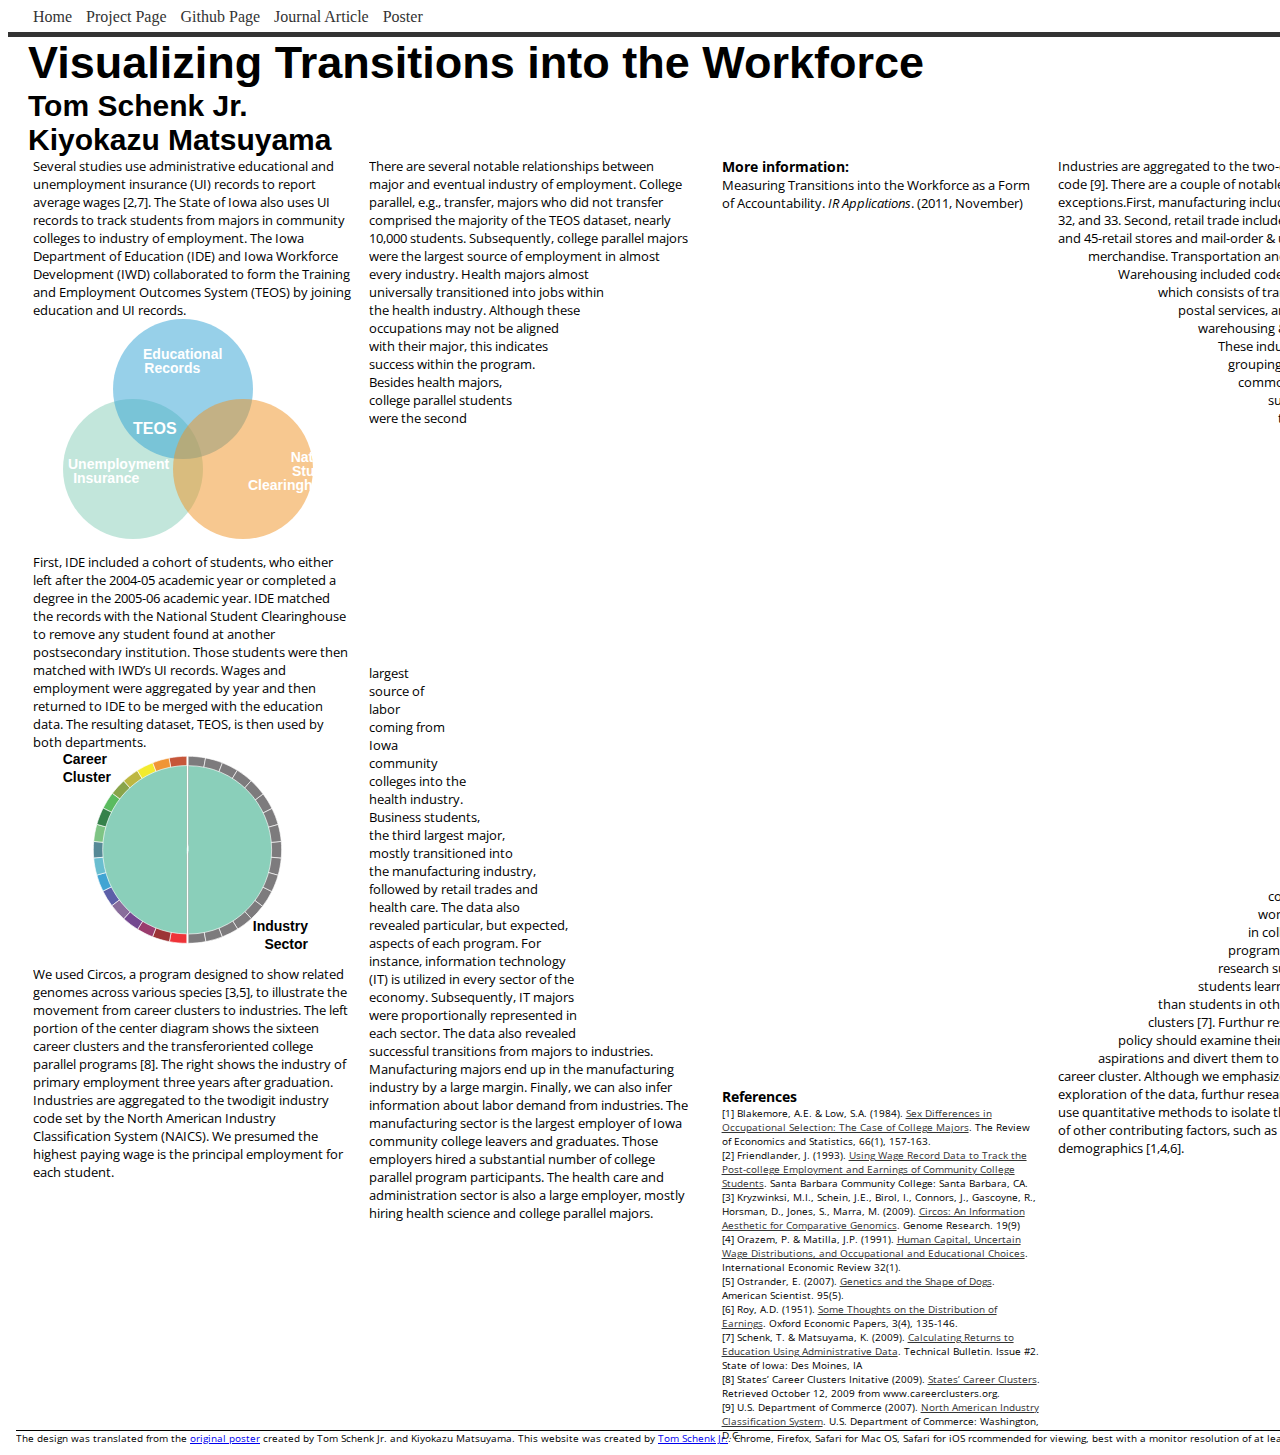
<file: visualizing-transitions.html>
<?xml version="1.0" standalone="no"?>
<!DOCTYPE html PUBLIC
    "-//W3C//DTD XHTML 1.1 plus MathML 2.0 plus SVG 1.1//EN"
    "http://www.w3.org/2002/04/xhtml-math-svg/xhtml-math-svg.dtd">
<html version="-//W3C//DTD XHTML 1.1 plus MathML 2.0 plus SVG 1.1//EN"
      xmlns="http://www.w3.org/1999/xhtml" xml:lang="en"
      xmlns:xsi="http://www.w3.org/2001/XMLSchema-instance"
      xmlns:svg="http://www.w3.org/2000/svg"
      xsi:schemaLocation="http://www.w3.org/1999/xhtml
                          http://www.w3.org/MarkUp/SCHEMA/xhtml11.xsd"
>
	<head>
		<meta http-equiv="content-type" content="text/html;charset=utf-8" />
		<title>Visualizing Transitions into the Workforce: 2006-2009</title>
		<script type="text/javascript" src="http://mbostock.github.com/d3/d3.js"></script> 
		<script type="text/javascript">
				function showUser(str)
				{
				if (str=="")
				  {
				  document.getElementById("txtHint").innerHTML="";
				  return;
				  } 
				if (window.XMLHttpRequest)
				  {// code for IE7+, Firefox, Chrome, Opera, Safari
				  xmlhttp=new XMLHttpRequest();
				  }
				else
				  {// code for IE6, IE5
				  xmlhttp=new ActiveXObject("Microsoft.XMLHTTP");
				  }
				xmlhttp.onreadystatechange=function()
				  {
				  if (xmlhttp.readyState==4 && xmlhttp.status==200)
				    {
				    document.getElementById("txtHint").innerHTML=xmlhttp.responseText;
				    }
				  }
				xmlhttp.open("GET","getuser.php?q="+str,true);
				xmlhttp.send();
				}
		</script>
		<link href="style.css" rel="stylesheet" type="text/css" />
		<link rel="icon" type="image/png" href="/favicon.ico" />
	</head>
<body>

<div id="nav">
	<ul>
		<li><a href="http://www.tomschenkjr.net">Home</a></li>
		<li><a href="http://tomschenkjr.net/research/visualizing-transitions-from-education-to-industries/">Project Page</a></li>
		<li><a href="https://github.com/tomschenkjr/Transitions-to-Workforce-d3">Github Page</a></li>
		<li><a href="http://www3.airweb.org/images/IRApps32.pdf">Journal Article</a></li>
		<li><a href="http://tomschenkjr.net/wp-content/uploads/2009/10/visualizing-transitions-poster-copy1.pdf">Poster</a>
	</ul>
</div>

<h1 id="title">Visualizing Transitions into the Workforce</h1>
<div id="authors">
	Tom Schenk Jr.<br />
	Kiyokazu Matsuyama
</div>

<div id="body">
	<div class="colmask">
		<div class="colmid">
			<div class="colin">
				<div class="colwu">
					<div class="colleft">
						<div class="col1">
							<!-- God help me, I know this is ugly, but it works. This wraps the text around the chord/Circos image by creating a white space behind it. -->
								<div style="height: 13px; width: 0px; float: right; clear: right;"><span></span></div>
								<div style="height: 13px; width: 0px; float: right; clear: right;"><span></span></div>
								<div style="height: 13px; width: 0px; float: right; clear: right;"><span></span></div>
								<div style="height: 13px; width: 0px; float: right; clear: right;"><span></span></div>
								<div style="height: 13px; width: 0px; float: right; clear: right;"><span></span></div>
								<div style="height: 13px; width: 0px; float: right; clear: right;"><span></span></div>
								<div style="height: 13px; width: 0px; float: right; clear: right;"><span></span></div>
								<div style="height: 13px; width: 0px; float: right; clear: right;"><span></span></div>
								<div style="height: 13px; width: 20px; float: right; clear: right;"><span></span></div>
								<div style="height: 13px; width: 40px; float: right; clear: right;"><span></span></div>
								<div style="height: 13px; width: 60px; float: right; clear: right;"><span></span></div>
								<div style="height: 13px; width: 80px; float: right; clear: right;"><span></span></div>
								<div style="height: 13px; width: 100px; float: right; clear: right;"><span></span></div>
								<div style="height: 13px; width: 110px; float: right; clear: right;"><span></span></div>
								<div style="height: 13px; width: 120px; float: right; clear: right;"><span></span></div>
								<div style="height: 13px; width: 130px; float: right; clear: right;"><span></span></div>
								<div style="height: 13px; width: 140px; float: right; clear: right;"><span></span></div>
								<div style="height: 13px; width: 150px; float: right; clear: right;"><span></span></div>
								<div style="height: 13px; width: 160px; float: right; clear: right;"><span></span></div>
								<div style="height: 13px; width: 170px; float: right; clear: right;"><span></span></div>
								<div style="height: 13px; width: 180px; float: right; clear: right;"><span></span></div>
								<div style="height: 13px; width: 190px; float: right; clear: right;"><span></span></div>
								<div style="height: 13px; width: 300px; float: right; clear: right;"><span></span></div>
								<div style="height: 13px; width: 300px; float: right; clear: right;"><span></span></div>
								<div style="height: 13px; width: 300px; float: right; clear: right;"><span></span></div>
								<div style="height: 13px; width: 300px; float: right; clear: right;"><span></span></div>
								<div style="height: 13px; width: 300px; float: right; clear: right;"><span></span></div>
								<div style="height: 13px; width: 300px; float: right; clear: right;"><span></span></div>
								<div style="height: 13px; width: 300px; float: right; clear: right;"><span></span></div>
								<div style="height: 13px; width: 300px; float: right; clear: right;"><span></span></div>
								<div style="height: 13px; width: 300px; float: right; clear: right;"><span></span></div>
								<div style="height: 13px; width: 300px; float: right; clear: right;"><span></span></div>
								<div style="height: 13px; width: 300px; float: right; clear: right;"><span></span></div>
								<div style="height: 13px; width: 300px; float: right; clear: right;"><span></span></div>
								<div style="height: 13px; width: 300px; float: right; clear: right;"><span></span></div>
								<div style="height: 13px; width: 300px; float: right; clear: right;"><span></span></div>
								<div style="height: 13px; width: 300px; float: right; clear: right;"><span></span></div>
								<div style="height: 13px; width: 300px; float: right; clear: right;"><span></span></div>
								<div style="height: 13px; width: 300px; float: right; clear: right;"><span></span></div>
								<div style="height: 13px; width: 270px; float: right; clear: right;"><span></span></div>
								<div style="height: 13px; width: 260px; float: right; clear: right;"><span></span></div>
								<div style="height: 13px; width: 250px; float: right; clear: right;"><span></span></div>
								<div style="height: 13px; width: 240px; float: right; clear: right;"><span></span></div>
								<div style="height: 13px; width: 240px; float: right; clear: right;"><span></span></div>
								<div style="height: 13px; width: 240px; float: right; clear: right;"><span></span></div>
								<div style="height: 13px; width: 240px; float: right; clear: right;"><span></span></div>
								<div style="height: 13px; width: 230px; float: right; clear: right;"><span></span></div>
								<div style="height: 13px; width: 220px; float: right; clear: right;"><span></span></div>
								<div style="height: 13px; width: 210px; float: right; clear: right;"><span></span></div>
								<div style="height: 13px; width: 200px; float: right; clear: right;"><span></span></div>
								<div style="height: 13px; width: 190px; float: right; clear: right;"><span></span></div>
								<div style="height: 13px; width: 180px; float: right; clear: right;"><span></span></div>
								<div style="height: 13px; width: 170px; float: right; clear: right;"><span></span></div>
								<div style="height: 13px; width: 160px; float: right; clear: right;"><span></span></div>
								<div style="height: 13px; width: 150px; float: right; clear: right;"><span></span></div>
								<div style="height: 13px; width: 140px; float: right; clear: right;"><span></span></div>
								<div style="height: 13px; width: 130px; float: right; clear: right;"><span></span></div>
								<div style="height: 13px; width: 120px; float: right; clear: right;"><span></span></div>
								<div style="height: 13px; width: 115px; float: right; clear: right;"><span></span></div>
								<div style="height: 13px; width: 115px; float: right; clear: right;"><span></span></div>
								<div style="height: 13px; width: 110px; float: right; clear: right;"><span></span></div>
								<div style="height: 13px; width: 105px; float: right; clear: right;"><span></span></div>
								<div style="height: 13px; width: 100px; float: right; clear: right;"><span></span></div>
								<div style="height: 13px; width: 95px; float: right; clear: right;"><span></span></div>
								<div style="height: 13px; width: 90px; float: right; clear: right;"><span></span></div>
								<div style="height: 13px; width: 85px; float: right; clear: right;"><span></span></div>
								<div style="height: 13px; width: 80px; float: right; clear: right;"><span></span></div>
								<div style="height: 13px; width: 75px; float: right; clear: right;"><span></span></div>
							<!-- You may say to yourself what I did was dumb and archaic. You know what? It was, but it works. Let me know if there is a better way to do this. Back to the text. -->
							There are several notable relationships between major and eventual industry of employment. College parallel, e.g., transfer, majors who did not transfer comprised the majority of the TEOS dataset, nearly 10,000 students. Subsequently, college parallel majors were the largest source of employment in almost every industry. Health majors almost universally transitioned into jobs within the health industry. Although these occupations may not be aligned with their major, this indicates success within the program. Besides health majors, college parallel students were the second largest source of labor coming from Iowa community colleges into the health industry. Business students, the third largest major, mostly transitioned into the manufacturing industry, followed by retail trades and health care. The data also revealed particular, but expected, aspects of each program. For instance, information technology (IT) is utilized in every sector of the economy. Subsequently, IT majors were proportionally represented in each sector. The data also revealed successful transitions from majors to industries. Manufacturing majors end up in the manufacturing industry by a large margin.  Finally, we can also infer information about labor demand from industries. The manufacturing sector is the largest employer of Iowa community college leavers and graduates. Those employers hired a substantial number of college parallel program participants. The health care and administration sector is also a large employer, mostly hiring health science and college parallel majors.
						</div>

						<div class="col2">
	    					Several studies use administrative educational and unemployment insurance (UI) records to report average wages [2,7]. The State of Iowa also uses UI records to track students from majors in community colleges to industry of employment. The Iowa Department of Education (IDE) and Iowa Workforce Development (IWD) collaborated to form the Training and Employment Outcomes System (TEOS) by joining education and UI records.
	    					<!-- Venn Diagram image -->
								<svg version="1.1" height="230">
	    							<desc>Data sets explained in a Venn diagram</desc>
   									<!-- Unemployment Insurance Records (left)-->
   									<circle cx="100" cy="150" r="70" fill="#85ceb8" fill-opacity="0.5" />
   									<!-- Educational Records (top)-->
   									<circle cx="150" cy="70" r="70" fill="#30a2d3" fill-opacity="0.5" />
   									<!-- National Student Clearinghouse (right)-->
   									<circle cx="210" cy="150" r="70" fill="#f09221" fill-opacity="0.5" />
   									<!-- Text Labels -->
   									<text x="35" y="150" font-family="Helvetica" font-weight="bold" font-size="14" fill="white" >Unemployment<tspan dx="-32%" dy="14px">Insurance</tspan></text>
   									<text x="110" y="40" font-family="Helvetica" font-weight="bold" font-size="14" fill="white" text-align="center">Educational<tspan dx="-26%" dy="14px">Records</tspan></text>
   									<text x="215" y="143" font-family="Helvetica" font-weight="bold" font-size="14" fill="white" text-align="center">National<tspan dx="-18%" dy="14px">Student</tspan><tspan dx="-32%" dy="14px">Clearinghouse</tspan></text>
   									<text x="100" y="115" font-family="Helvetica" font-weight="bold" font-size="16" fill="white" >TEOS</text>
	   							</svg>

	    					First, IDE included a cohort of students, who either left after the 2004-05 academic year or completed a degree in the 2005-06 academic year. IDE matched the records with the National Student Clearinghouse to remove any student found at another postsecondary institution. Those students were then matched with IWD’s UI records. Wages and employment were aggregated by year and then returned to IDE to be merged with the education data. The resulting dataset, TEOS, is then used by both departments. <br />
	    					<!-- Do you know awesome SVG is? I created this image in Adobe Illustrator, saved it, opened it in a text editor, copied and pasted it here. This shit rules. -->
								<?xml version="1.0" encoding="UTF-8" standalone="no"?>
								<!-- Created with Inkscape (http://www.inkscape.org/) -->

								<svg
								   xmlns:dc="http://purl.org/dc/elements/1.1/"
								   xmlns:cc="http://creativecommons.org/ns#"
								   xmlns:rdf="http://www.w3.org/1999/02/22-rdf-syntax-ns#"
								   xmlns:svg="http://www.w3.org/2000/svg"
								   xmlns="http://www.w3.org/2000/svg"
								   xmlns:sodipodi="http://sodipodi.sourceforge.net/DTD/sodipodi-0.dtd"
								   xmlns:inkscape="http://www.inkscape.org/namespaces/inkscape"
								   version="1.1"
								   width="300"
								   height="210"
								   id="svg28323"
								   inkscape:version="0.48.2 r9819"
								   sodipodi:docname="Ideogram Example.svg">
								  <title
								     id="title3905">Ideogram Example</title>
								  <sodipodi:namedview
								     pagecolor="#ffffff"
								     bordercolor="#666666"
								     borderopacity="1"
								     objecttolerance="10"
								     gridtolerance="10"
								     guidetolerance="10"
								     inkscape:pageopacity="0"
								     inkscape:pageshadow="2"
								     inkscape:window-width="1920"
								     inkscape:window-height="1138"
								     id="namedview928"
								     showgrid="false"
								     inkscape:zoom="1.8238278"
								     inkscape:cx="213.56694"
								     inkscape:cy="18.344237"
								     inkscape:window-x="-8"
								     inkscape:window-y="-8"
								     inkscape:window-maximized="1"
								     inkscape:current-layer="svg28323"
								     fit-margin-top="0"
								     fit-margin-left="0"
								     fit-margin-right="0"
								     fit-margin-bottom="0" />
								  <defs
								     id="defs28325" />
								  <metadata
								     id="metadata28328">
								    <rdf:RDF>
								      <cc:Work
								         rdf:about="">
								        <dc:format>image/svg+xml</dc:format>
								        <dc:type
								           rdf:resource="http://purl.org/dc/dcmitype/StillImage" />
								        <dc:title>Ideogram Example</dc:title>
								        <dc:creator>
								          <cc:Agent>
								            <dc:title>Tom Schenk Jr.</dc:title>
								          </cc:Agent>
								        </dc:creator>
								        <cc:license
								           rdf:resource="http://creativecommons.org/licenses/publicdomain/" />
								      </cc:Work>
								      <cc:License
								         rdf:about="http://creativecommons.org/licenses/publicdomain/">
								        <cc:permits
								           rdf:resource="http://creativecommons.org/ns#Reproduction" />
								        <cc:permits
								           rdf:resource="http://creativecommons.org/ns#Distribution" />
								        <cc:permits
								           rdf:resource="http://creativecommons.org/ns#DerivativeWorks" />
								      </cc:License>
								    </rdf:RDF>
								  </metadata>
								  <g
								     id="layer1"
								     transform="matrix(0.51947097,0,0,0.51947097,60.039204,5.3586572)">
								    <g
								       transform="matrix(1.25,0,0,-1.25,179.63028,179.41892)"
								       id="g4255">
								      <path
								         d="M 0,0 -0.015,-0.038 -0.09,-0.045 0,0 z"
								         id="path4257"
								         style="fill:#373535;fill-opacity:1;fill-rule:nonzero;stroke:none"
								         inkscape:connector-curvature="0" />
								    </g>
								    <g
								       transform="matrix(1.25,0,0,-1.25,179.63028,179.41892)"
								       id="g4259">
								      <path
								         d="M 0,0 -0.015,-0.038 -0.09,-0.045 0,0 z"
								         id="path4261"
								         style="fill:none;stroke:#ffffff;stroke-width:1;stroke-linecap:butt;stroke-linejoin:miter;stroke-miterlimit:4;stroke-opacity:1;stroke-dasharray:none"
								         inkscape:connector-curvature="0" />
								    </g>
								    <g
								       transform="matrix(1.25,0,0,-1.25,179.64428,179.41162)"
								       id="g4263">
								      <path
								         d="M 0,0 0.016,-0.04 -0.026,-0.044 -0.011,-0.006 0,0 z"
								         id="path4265"
								         style="fill:#373535;fill-opacity:1;fill-rule:nonzero;stroke:none"
								         inkscape:connector-curvature="0" />
								    </g>
								    <g
								       transform="matrix(1.25,0,0,-1.25,179.64428,179.41162)"
								       id="g4267">
								      <path
								         d="M 0,0 0.016,-0.04 -0.026,-0.044 -0.011,-0.006 0,0 z"
								         id="path4269"
								         style="fill:none;stroke:#ffffff;stroke-width:1;stroke-linecap:butt;stroke-linejoin:miter;stroke-miterlimit:4;stroke-opacity:1;stroke-dasharray:none"
								         inkscape:connector-curvature="0" />
								    </g>
								    <g
								       transform="matrix(1.25,0,0,-1.25,179.61129,179.46652)"
								       id="g4271">
								      <path
								         d="M 0,0 0.042,0.004 0.081,-0.097 -0.052,-0.135 0,0 z"
								         id="path4273"
								         style="fill:#373535;fill-opacity:1;fill-rule:nonzero;stroke:none"
								         inkscape:connector-curvature="0" />
								    </g>
								    <g
								       transform="matrix(1.25,0,0,-1.25,179.61129,179.46652)"
								       id="g4275">
								      <path
								         d="M 0,0 0.042,0.004 0.081,-0.097 -0.052,-0.135 0,0 z"
								         id="path4277"
								         style="fill:none;stroke:#ffffff;stroke-width:1;stroke-linecap:butt;stroke-linejoin:miter;stroke-miterlimit:4;stroke-opacity:1;stroke-dasharray:none"
								         inkscape:connector-curvature="0" />
								    </g>
								    <g
								       transform="matrix(1.25,0,0,-1.25,179.88779,179.44092)"
								       id="g4279">
								      <path
								         d="M 0,0 0.099,-0.05 -0.14,-0.117 -0.179,-0.017 0,0 z"
								         id="path4281"
								         style="fill:#373535;fill-opacity:1;fill-rule:nonzero;stroke:none"
								         inkscape:connector-curvature="0" />
								    </g>
								    <g
								       transform="matrix(1.25,0,0,-1.25,179.88779,179.44092)"
								       id="g4283">
								      <path
								         d="M 0,0 0.099,-0.05 -0.14,-0.117 -0.179,-0.017 0,0 z"
								         id="path4285"
								         style="fill:none;stroke:#ffffff;stroke-width:1;stroke-linecap:butt;stroke-linejoin:miter;stroke-miterlimit:4;stroke-opacity:1;stroke-dasharray:none"
								         inkscape:connector-curvature="0" />
								    </g>
								    <g
								       transform="matrix(1.25,0,0,-1.25,179.57353,179.22982)"
								       id="g4287">
								      <path
								         d="M 0,0 0.147,0.111 0.073,-0.08 0.021,-0.055 0,0 z"
								         id="path4289"
								         style="fill:#373535;fill-opacity:1;fill-rule:nonzero;stroke:none"
								         inkscape:connector-curvature="0" />
								    </g>
								    <g
								       transform="matrix(1.25,0,0,-1.25,179.57353,179.22982)"
								       id="g4291">
								      <path
								         d="M 0,0 0.147,0.111 0.073,-0.08 0.021,-0.055 0,0 z"
								         id="path4293"
								         style="fill:none;stroke:#ffffff;stroke-width:1;stroke-linecap:butt;stroke-linejoin:miter;stroke-miterlimit:4;stroke-opacity:1;stroke-dasharray:none"
								         inkscape:connector-curvature="0" />
								    </g>
								    <g
								       transform="matrix(1.25,0,0,-1.25,179.98978,180.30282)"
								       id="g4295">
								      <path
								         d="M 0,0 0.122,-0.012 0.06,-0.079 0.008,-0.022 0,0 z"
								         id="path4297"
								         style="fill:#373535;fill-opacity:1;fill-rule:nonzero;stroke:none"
								         inkscape:connector-curvature="0" />
								    </g>
								    <g
								       transform="matrix(1.25,0,0,-1.25,179.98978,180.30282)"
								       id="g4299">
								      <path
								         d="M 0,0 0.122,-0.012 0.06,-0.079 0.008,-0.022 0,0 z"
								         id="path4301"
								         style="fill:none;stroke:#ffffff;stroke-width:1;stroke-linecap:butt;stroke-linejoin:miter;stroke-miterlimit:4;stroke-opacity:1;stroke-dasharray:none"
								         inkscape:connector-curvature="0" />
								    </g>
								    <g
								       transform="matrix(1.25,0,0,-1.25,179.98978,180.30282)"
								       id="g4303">
								      <path
								         d="M 0,0 -0.026,0.067 0.009,0.253 0.29,0.173 0.122,-0.012 0,0 z"
								         id="path4305"
								         style="fill:#373535;fill-opacity:1;fill-rule:nonzero;stroke:none"
								         inkscape:connector-curvature="0" />
								    </g>
								    <g
								       transform="matrix(1.25,0,0,-1.25,179.98978,180.30282)"
								       id="g4307">
								      <path
								         d="M 0,0 -0.026,0.067 0.009,0.253 0.29,0.173 0.122,-0.012 0,0 z"
								         id="path4309"
								         style="fill:none;stroke:#ffffff;stroke-width:1;stroke-linecap:butt;stroke-linejoin:miter;stroke-miterlimit:4;stroke-opacity:1;stroke-dasharray:none"
								         inkscape:connector-curvature="0" />
								    </g>
								    <g
								       transform="matrix(1.25,0,0,-1.25,179.85053,179.94392)"
								       id="g4311">
								      <path
								         d="M 0,0 0.12,-0.034 0.085,-0.22 0,0 z"
								         id="path4313"
								         style="fill:#373535;fill-opacity:1;fill-rule:nonzero;stroke:none"
								         inkscape:connector-curvature="0" />
								    </g>
								    <g
								       transform="matrix(1.25,0,0,-1.25,179.85053,179.94392)"
								       id="g4315">
								      <path
								         d="M 0,0 0.12,-0.034 0.085,-0.22 0,0 z"
								         id="path4317"
								         style="fill:none;stroke:#ffffff;stroke-width:1;stroke-linecap:butt;stroke-linejoin:miter;stroke-miterlimit:4;stroke-opacity:1;stroke-dasharray:none"
								         inkscape:connector-curvature="0" />
								    </g>
								    <g
								       transform="matrix(1.25,0,0,-1.25,179.71266,179.58742)"
								       id="g4319">
								      <path
								         d="M 0,0 0.239,0.067 0.297,0.039 0.23,-0.319 0.11,-0.285 0,0 z"
								         id="path4321"
								         style="fill:#373535;fill-opacity:1;fill-rule:nonzero;stroke:none"
								         inkscape:connector-curvature="0" />
								    </g>
								    <g
								       transform="matrix(1.25,0,0,-1.25,179.71266,179.58742)"
								       id="g4323">
								      <path
								         d="M 0,0 0.239,0.067 0.297,0.039 0.23,-0.319 0.11,-0.285 0,0 z"
								         id="path4325"
								         style="fill:none;stroke:#ffffff;stroke-width:1;stroke-linecap:butt;stroke-linejoin:miter;stroke-miterlimit:4;stroke-opacity:1;stroke-dasharray:none"
								         inkscape:connector-curvature="0" />
								    </g>
								    <g
								       transform="matrix(1.25,0,0,-1.25,179.23416,179.76802)"
								       id="g4327">
								      <path
								         d="M 0,0 -0.063,0.018 -0.006,0.033 0,0 z"
								         id="path4329"
								         style="fill:#373535;fill-opacity:1;fill-rule:nonzero;stroke:none"
								         inkscape:connector-curvature="0" />
								    </g>
								    <g
								       transform="matrix(1.25,0,0,-1.25,179.23416,179.76802)"
								       id="g4331">
								      <path
								         d="M 0,0 -0.063,0.018 -0.006,0.033 0,0 z"
								         id="path4333"
								         style="fill:none;stroke:#ffffff;stroke-width:1;stroke-linecap:butt;stroke-linejoin:miter;stroke-miterlimit:4;stroke-opacity:1;stroke-dasharray:none"
								         inkscape:connector-curvature="0" />
								    </g>
								    <g
								       transform="matrix(1.25,0,0,-1.25,179.40316,179.67652)"
								       id="g4335">
								      <path
								         d="M 0,0 0.072,-0.078 0.053,-0.127 -0.135,-0.073 -0.142,-0.04 0,0 z"
								         id="path4337"
								         style="fill:#373535;fill-opacity:1;fill-rule:nonzero;stroke:none"
								         inkscape:connector-curvature="0" />
								    </g>
								    <g
								       transform="matrix(1.25,0,0,-1.25,179.40316,179.67652)"
								       id="g4339">
								      <path
								         d="M 0,0 0.072,-0.078 0.053,-0.127 -0.135,-0.073 -0.142,-0.04 0,0 z"
								         id="path4341"
								         style="fill:none;stroke:#ffffff;stroke-width:1;stroke-linecap:butt;stroke-linejoin:miter;stroke-miterlimit:4;stroke-opacity:1;stroke-dasharray:none"
								         inkscape:connector-curvature="0" />
								    </g>
								    <g
								       transform="matrix(1.25,0,0,-1.25,179.04004,179.71312)"
								       id="g4343">
								      <path
								         d="M 0,0 -0.062,0.018 0.118,0.154 0.135,0.067 0,0 z"
								         id="path4345"
								         style="fill:#373535;fill-opacity:1;fill-rule:nonzero;stroke:none"
								         inkscape:connector-curvature="0" />
								    </g>
								    <g
								       transform="matrix(1.25,0,0,-1.25,179.04004,179.71312)"
								       id="g4347">
								      <path
								         d="M 0,0 -0.062,0.018 0.118,0.154 0.135,0.067 0,0 z"
								         id="path4349"
								         style="fill:none;stroke:#ffffff;stroke-width:1;stroke-linecap:butt;stroke-linejoin:miter;stroke-miterlimit:4;stroke-opacity:1;stroke-dasharray:none"
								         inkscape:connector-curvature="0" />
								    </g>
								    <g
								       transform="matrix(1.25,0,0,-1.25,179.15603,179.74612)"
								       id="g4351">
								      <path
								         d="M 0,0 -0.341,-0.097 -0.093,0.026 0,0 z"
								         id="path4353"
								         style="fill:#373535;fill-opacity:1;fill-rule:nonzero;stroke:none"
								         inkscape:connector-curvature="0" />
								    </g>
								    <g
								       transform="matrix(1.25,0,0,-1.25,179.15603,179.74612)"
								       id="g4355">
								      <path
								         d="M 0,0 -0.341,-0.097 -0.093,0.026 0,0 z"
								         id="path4357"
								         style="fill:none;stroke:#ffffff;stroke-width:1;stroke-linecap:butt;stroke-linejoin:miter;stroke-miterlimit:4;stroke-opacity:1;stroke-dasharray:none"
								         inkscape:connector-curvature="0" />
								    </g>
								    <g
								       transform="matrix(1.25,0,0,-1.25,179.20853,179.62892)"
								       id="g4359">
								      <path
								         d="M 0,0 0.014,-0.078 -0.042,-0.094 -0.135,-0.067 0,0 z"
								         id="path4361"
								         style="fill:#373535;fill-opacity:1;fill-rule:nonzero;stroke:none"
								         inkscape:connector-curvature="0" />
								    </g>
								    <g
								       transform="matrix(1.25,0,0,-1.25,179.20853,179.62892)"
								       id="g4363">
								      <path
								         d="M 0,0 0.014,-0.078 -0.042,-0.094 -0.135,-0.067 0,0 z"
								         id="path4365"
								         style="fill:none;stroke:#ffffff;stroke-width:1;stroke-linecap:butt;stroke-linejoin:miter;stroke-miterlimit:4;stroke-opacity:1;stroke-dasharray:none"
								         inkscape:connector-curvature="0" />
								    </g>
								    <g
								       transform="matrix(1.25,0,0,-1.25,178.73003,179.86692)"
								       id="g4367">
								      <path
								         d="M 0,0 -0.002,-0.001 0.186,0.141 0.248,0.123 0,0 z"
								         id="path4369"
								         style="fill:#373535;fill-opacity:1;fill-rule:nonzero;stroke:none"
								         inkscape:connector-curvature="0" />
								    </g>
								    <g
								       transform="matrix(1.25,0,0,-1.25,178.73003,179.86692)"
								       id="g4371">
								      <path
								         d="M 0,0 -0.002,-0.001 0.186,0.141 0.248,0.123 0,0 z"
								         id="path4373"
								         style="fill:none;stroke:#ffffff;stroke-width:1;stroke-linecap:butt;stroke-linejoin:miter;stroke-miterlimit:4;stroke-opacity:1;stroke-dasharray:none"
								         inkscape:connector-curvature="0" />
								    </g>
								    <g
								       transform="matrix(1.25,0,0,-1.25,179.31354,179.57642)"
								       id="g4375">
								      <path
								         d="M 0,0 -0.084,-0.042 -0.101,0.045 -0.083,0.058 -0.056,0.061 0,0 z"
								         id="path4377"
								         style="fill:#373535;fill-opacity:1;fill-rule:nonzero;stroke:none"
								         inkscape:connector-curvature="0" />
								    </g>
								    <g
								       transform="matrix(1.25,0,0,-1.25,179.31354,179.57642)"
								       id="g4379">
								      <path
								         d="M 0,0 -0.084,-0.042 -0.101,0.045 -0.083,0.058 -0.056,0.061 0,0 z"
								         id="path4381"
								         style="fill:none;stroke:#ffffff;stroke-width:1;stroke-linecap:butt;stroke-linejoin:miter;stroke-miterlimit:4;stroke-opacity:1;stroke-dasharray:none"
								         inkscape:connector-curvature="0" />
								    </g>
								    <g
								       transform="matrix(1.25,0,0,-1.25,179.20966,179.50442)"
								       id="g4383">
								      <path
								         d="M 0,0 0.018,0.014 0.027,0.003 0,0 z"
								         id="path4385"
								         style="fill:#373535;fill-opacity:1;fill-rule:nonzero;stroke:none"
								         inkscape:connector-curvature="0" />
								    </g>
								    <g
								       transform="matrix(1.25,0,0,-1.25,179.20966,179.50442)"
								       id="g4387">
								      <path
								         d="M 0,0 0.018,0.014 0.027,0.003 0,0 z"
								         id="path4389"
								         style="fill:none;stroke:#ffffff;stroke-width:1;stroke-linecap:butt;stroke-linejoin:miter;stroke-miterlimit:4;stroke-opacity:1;stroke-dasharray:none"
								         inkscape:connector-curvature="0" />
								    </g>
								    <g
								       transform="matrix(1.25,0,0,-1.25,179.24391,179.50082)"
								       id="g4391">
								      <path
								         d="M 0,0 -0.01,0.011 0.051,0.057 0.082,0.008 0,0 z"
								         id="path4393"
								         style="fill:#373535;fill-opacity:1;fill-rule:nonzero;stroke:none"
								         inkscape:connector-curvature="0" />
								    </g>
								    <g
								       transform="matrix(1.25,0,0,-1.25,179.24391,179.50082)"
								       id="g4395">
								      <path
								         d="M 0,0 -0.01,0.011 0.051,0.057 0.082,0.008 0,0 z"
								         id="path4397"
								         style="fill:none;stroke:#ffffff;stroke-width:1;stroke-linecap:butt;stroke-linejoin:miter;stroke-miterlimit:4;stroke-opacity:1;stroke-dasharray:none"
								         inkscape:connector-curvature="0" />
								    </g>
								    <g
								       transform="matrix(1.25,0,0,-1.25,179.63878,179.39702)"
								       id="g4399">
								      <path
								         d="m 0,0 -0.007,-0.018 -0.09,-0.045 -0.137,-0.012 -0.031,0.049 0.178,0.133 L -0.031,0.079 0,0 z"
								         id="path4401"
								         style="fill:#373535;fill-opacity:1;fill-rule:nonzero;stroke:none"
								         inkscape:connector-curvature="0" />
								    </g>
								    <g
								       transform="matrix(1.25,0,0,-1.25,179.63878,179.39702)"
								       id="g4403">
								      <path
								         d="m 0,0 -0.007,-0.018 -0.09,-0.045 -0.137,-0.012 -0.031,0.049 0.178,0.133 L -0.031,0.079 0,0 z"
								         id="path4405"
								         style="fill:none;stroke:#ffffff;stroke-width:1;stroke-linecap:butt;stroke-linejoin:miter;stroke-miterlimit:4;stroke-opacity:1;stroke-dasharray:none"
								         inkscape:connector-curvature="0" />
								    </g>
								    <g
								       transform="matrix(1.25,0,0,-1.25,180.06478,180.40162)"
								       id="g4407">
								      <path
								         d="M 0,0 -0.021,-0.022 -0.052,0.057 0,0 z"
								         id="path4409"
								         style="fill:#373535;fill-opacity:1;fill-rule:nonzero;stroke:none"
								         inkscape:connector-curvature="0" />
								    </g>
								    <g
								       transform="matrix(1.25,0,0,-1.25,180.06478,180.40162)"
								       id="g4411">
								      <path
								         d="M 0,0 -0.021,-0.022 -0.052,0.057 0,0 z"
								         id="path4413"
								         style="fill:none;stroke:#ffffff;stroke-width:1;stroke-linecap:butt;stroke-linejoin:miter;stroke-miterlimit:4;stroke-opacity:1;stroke-dasharray:none"
								         inkscape:connector-curvature="0" />
								    </g>
								    <g
								       transform="matrix(1.25,0,0,-1.25,179.52954,179.26262)"
								       id="g4415">
								      <path
								         d="M 0,0 0.035,0.026 0.057,-0.028 0,0 z"
								         id="path4417"
								         style="fill:#373535;fill-opacity:1;fill-rule:nonzero;stroke:none"
								         inkscape:connector-curvature="0" />
								    </g>
								    <g
								       transform="matrix(1.25,0,0,-1.25,179.52954,179.26262)"
								       id="g4419">
								      <path
								         d="M 0,0 0.035,0.026 0.057,-0.028 0,0 z"
								         id="path4421"
								         style="fill:none;stroke:#ffffff;stroke-width:1;stroke-linecap:butt;stroke-linejoin:miter;stroke-miterlimit:4;stroke-opacity:1;stroke-dasharray:none"
								         inkscape:connector-curvature="0" />
								    </g>
								    <g
								       transform="matrix(1.25,0,0,-1.25,179.94216,180.29792)"
								       id="g4423">
								      <path
								         d="M 0,0 0.025,-0.003 0.046,-0.026 0.077,-0.105 0.024,-0.164 -0.018,-0.096 0,0 z"
								         id="path4425"
								         style="fill:#373535;fill-opacity:1;fill-rule:nonzero;stroke:none"
								         inkscape:connector-curvature="0" />
								    </g>
								    <g
								       transform="matrix(1.25,0,0,-1.25,179.94216,180.29792)"
								       id="g4427">
								      <path
								         d="M 0,0 0.025,-0.003 0.046,-0.026 0.077,-0.105 0.024,-0.164 -0.018,-0.096 0,0 z"
								         id="path4429"
								         style="fill:none;stroke:#ffffff;stroke-width:1;stroke-linecap:butt;stroke-linejoin:miter;stroke-miterlimit:4;stroke-opacity:1;stroke-dasharray:none"
								         inkscape:connector-curvature="0" />
								    </g>
								    <g
								       transform="matrix(1.25,0,0,-1.25,179.97266,180.50292)"
								       id="g4431">
								      <path
								         d="M 0,0 -0.069,-0.075 -0.042,0.068 0,0 z"
								         id="path4433"
								         style="fill:#373535;fill-opacity:1;fill-rule:nonzero;stroke:none"
								         inkscape:connector-curvature="0" />
								    </g>
								    <g
								       transform="matrix(1.25,0,0,-1.25,179.97266,180.50292)"
								       id="g4435">
								      <path
								         d="M 0,0 -0.069,-0.075 -0.042,0.068 0,0 z"
								         id="path4437"
								         style="fill:none;stroke:#ffffff;stroke-width:1;stroke-linecap:butt;stroke-linejoin:miter;stroke-miterlimit:4;stroke-opacity:1;stroke-dasharray:none"
								         inkscape:connector-curvature="0" />
								    </g>
								    <g
								       transform="matrix(1.25,0,0,-1.25,179.57653,179.86582)"
								       id="g4439">
								      <path
								         d="M 0,0 0.003,-0.004 0.21,-0.339 -0.203,-0.3 -0.206,-0.285 -0.086,0.024 0,0 z"
								         id="path4441"
								         style="fill:#373535;fill-opacity:1;fill-rule:nonzero;stroke:none"
								         inkscape:connector-curvature="0" />
								    </g>
								    <g
								       transform="matrix(1.25,0,0,-1.25,179.57653,179.86582)"
								       id="g4443">
								      <path
								         d="M 0,0 0.003,-0.004 0.21,-0.339 -0.203,-0.3 -0.206,-0.285 -0.086,0.024 0,0 z"
								         id="path4445"
								         style="fill:none;stroke:#ffffff;stroke-width:1;stroke-linecap:butt;stroke-linejoin:miter;stroke-miterlimit:4;stroke-opacity:1;stroke-dasharray:none"
								         inkscape:connector-curvature="0" />
								    </g>
								    <g
								       transform="matrix(1.25,0,0,-1.25,179.31904,180.22212)"
								       id="g4447">
								      <path
								         d="M 0,0 -0.068,0.363 0.12,0.31 0,0 z"
								         id="path4449"
								         style="fill:#373535;fill-opacity:1;fill-rule:nonzero;stroke:none"
								         inkscape:connector-curvature="0" />
								    </g>
								    <g
								       transform="matrix(1.25,0,0,-1.25,179.31904,180.22212)"
								       id="g4451">
								      <path
								         d="M 0,0 -0.068,0.363 0.12,0.31 0,0 z"
								         id="path4453"
								         style="fill:none;stroke:#ffffff;stroke-width:1;stroke-linecap:butt;stroke-linejoin:miter;stroke-miterlimit:4;stroke-opacity:1;stroke-dasharray:none"
								         inkscape:connector-curvature="0" />
								    </g>
								    <g
								       transform="matrix(1.25,0,0,-1.25,179.83966,180.28932)"
								       id="g4455">
								      <path
								         d="M 0,0 0.064,-0.103 0.037,-0.246 -0.292,-0.608 -0.414,0.039 0,0 z"
								         id="path4457"
								         style="fill:#373535;fill-opacity:1;fill-rule:nonzero;stroke:none"
								         inkscape:connector-curvature="0" />
								    </g>
								    <g
								       transform="matrix(1.25,0,0,-1.25,179.83966,180.28932)"
								       id="g4459">
								      <path
								         d="M 0,0 0.064,-0.103 0.037,-0.246 -0.292,-0.608 -0.414,0.039 0,0 z"
								         id="path4461"
								         style="fill:none;stroke:#ffffff;stroke-width:1;stroke-linecap:butt;stroke-linejoin:miter;stroke-miterlimit:4;stroke-opacity:1;stroke-dasharray:none"
								         inkscape:connector-curvature="0" />
								    </g>
								    <g
								       transform="matrix(1.25,0,0,-1.25,179.97329,180.30152)"
								       id="g4463">
								      <path
								         d="M 0,0 0.013,-0.001 0.021,-0.023 0,0 z"
								         id="path4465"
								         style="fill:#373535;fill-opacity:1;fill-rule:nonzero;stroke:none"
								         inkscape:connector-curvature="0" />
								    </g>
								    <g
								       transform="matrix(1.25,0,0,-1.25,179.97329,180.30152)"
								       id="g4467">
								      <path
								         d="M 0,0 0.013,-0.001 0.021,-0.023 0,0 z"
								         id="path4469"
								         style="fill:none;stroke:#ffffff;stroke-width:1;stroke-linecap:butt;stroke-linejoin:miter;stroke-miterlimit:4;stroke-opacity:1;stroke-dasharray:none"
								         inkscape:connector-curvature="0" />
								    </g>
								    <g
								       transform="matrix(1.25,0,0,-1.25,180.09529,179.47872)"
								       id="g4471">
								      <path
								         d="M 0,0 -0.009,-0.048 -0.067,-0.02 0,0 z"
								         id="path4473"
								         style="fill:#373535;fill-opacity:1;fill-rule:nonzero;stroke:none"
								         inkscape:connector-curvature="0" />
								    </g>
								    <g
								       transform="matrix(1.25,0,0,-1.25,180.09529,179.47872)"
								       id="g4475">
								      <path
								         d="M 0,0 -0.009,-0.048 -0.067,-0.02 0,0 z"
								         id="path4477"
								         style="fill:none;stroke:#ffffff;stroke-width:1;stroke-linecap:butt;stroke-linejoin:miter;stroke-miterlimit:4;stroke-opacity:1;stroke-dasharray:none"
								         inkscape:connector-curvature="0" />
								    </g>
								    <g
								       transform="matrix(1.25,0,0,-1.25,178.72628,179.86942)"
								       id="g4479">
								      <path
								         d="M 0,0 0.001,0.001 0.003,0.002 0,0 z"
								         id="path4481"
								         style="fill:#373535;fill-opacity:1;fill-rule:nonzero;stroke:none"
								         inkscape:connector-curvature="0" />
								    </g>
								    <g
								       transform="matrix(1.25,0,0,-1.25,178.72628,179.86942)"
								       id="g4483">
								      <path
								         d="M 0,0 0.001,0.001 0.003,0.002 0,0 z"
								         id="path4485"
								         style="fill:none;stroke:#ffffff;stroke-width:1;stroke-linecap:butt;stroke-linejoin:miter;stroke-miterlimit:4;stroke-opacity:1;stroke-dasharray:none"
								         inkscape:connector-curvature="0" />
								    </g>
								    <g
								       transform="matrix(1.25,0,0,-1.25,179.11204,179.11252)"
								       id="g4487">
								      <path
								         d="M 0,0 -0.01,0.051 0.334,-0.12 0.157,-0.254 0,0 z"
								         id="path4489"
								         style="fill:#373535;fill-opacity:1;fill-rule:nonzero;stroke:none"
								         inkscape:connector-curvature="0" />
								    </g>
								    <g
								       transform="matrix(1.25,0,0,-1.25,179.11204,179.11252)"
								       id="g4491">
								      <path
								         d="M 0,0 -0.01,0.051 0.334,-0.12 0.157,-0.254 0,0 z"
								         id="path4493"
								         style="fill:none;stroke:#ffffff;stroke-width:1;stroke-linecap:butt;stroke-linejoin:miter;stroke-miterlimit:4;stroke-opacity:1;stroke-dasharray:none"
								         inkscape:connector-curvature="0" />
								    </g>
								    <g
								       transform="matrix(1.25,0,0,-1.25,179.63878,179.39702)"
								       id="g4495">
								      <path
								         d="M 0,0 0.004,-0.012 -0.007,-0.018 0,0 z"
								         id="path4497"
								         style="fill:#373535;fill-opacity:1;fill-rule:nonzero;stroke:none"
								         inkscape:connector-curvature="0" />
								    </g>
								    <g
								       transform="matrix(1.25,0,0,-1.25,179.63878,179.39702)"
								       id="g4499">
								      <path
								         d="M 0,0 0.004,-0.012 -0.007,-0.018 0,0 z"
								         id="path4501"
								         style="fill:none;stroke:#ffffff;stroke-width:1;stroke-linecap:butt;stroke-linejoin:miter;stroke-miterlimit:4;stroke-opacity:1;stroke-dasharray:none"
								         inkscape:connector-curvature="0" />
								    </g>
								    <g
								       transform="matrix(1.25,0,0,-1.25,179.46916,179.83532)"
								       id="g4503">
								      <path
								         d="M 0,0 0.019,0.049 0.086,-0.024 0,0 z"
								         id="path4505"
								         style="fill:#373535;fill-opacity:1;fill-rule:nonzero;stroke:none"
								         inkscape:connector-curvature="0" />
								    </g>
								    <g
								       transform="matrix(1.25,0,0,-1.25,179.46916,179.83532)"
								       id="g4507">
								      <path
								         d="M 0,0 0.019,0.049 0.086,-0.024 0,0 z"
								         id="path4509"
								         style="fill:none;stroke:#ffffff;stroke-width:1;stroke-linecap:butt;stroke-linejoin:miter;stroke-miterlimit:4;stroke-opacity:1;stroke-dasharray:none"
								         inkscape:connector-curvature="0" />
								    </g>
								    <g
								       transform="matrix(1.25,0,0,-1.25,179.22616,179.72652)"
								       id="g4511">
								      <path
								         d="M 0,0 -0.014,0.078 0.07,0.12 0.142,0.04 0,0 z"
								         id="path4513"
								         style="fill:#373535;fill-opacity:1;fill-rule:nonzero;stroke:none"
								         inkscape:connector-curvature="0" />
								    </g>
								    <g
								       transform="matrix(1.25,0,0,-1.25,179.22616,179.72652)"
								       id="g4515">
								      <path
								         d="M 0,0 -0.014,0.078 0.07,0.12 0.142,0.04 0,0 z"
								         id="path4517"
								         style="fill:none;stroke:#ffffff;stroke-width:1;stroke-linecap:butt;stroke-linejoin:miter;stroke-miterlimit:4;stroke-opacity:1;stroke-dasharray:none"
								         inkscape:connector-curvature="0" />
								    </g>
								    <g
								       transform="matrix(1.25,0,0,-1.25,179.05953,179.02952)"
								       id="g4519">
								      <path
								         d="M 0,0 0.032,-0.016 0.042,-0.066 0,0 z"
								         id="path4521"
								         style="fill:#373535;fill-opacity:1;fill-rule:nonzero;stroke:none"
								         inkscape:connector-curvature="0" />
								    </g>
								    <g
								       transform="matrix(1.25,0,0,-1.25,179.05953,179.02952)"
								       id="g4523">
								      <path
								         d="M 0,0 0.032,-0.016 0.042,-0.066 0,0 z"
								         id="path4525"
								         style="fill:none;stroke:#ffffff;stroke-width:1;stroke-linecap:butt;stroke-linejoin:miter;stroke-miterlimit:4;stroke-opacity:1;stroke-dasharray:none"
								         inkscape:connector-curvature="0" />
								    </g>
								    <g
								       transform="matrix(1.25,0,0,-1.25,180.55003,179.34942)"
								       id="g4527">
								      <path
								         d="M 0,0 0,-0.024 -0.126,-0.036 0,0 z"
								         id="path4529"
								         style="fill:#373535;fill-opacity:1;fill-rule:nonzero;stroke:none"
								         inkscape:connector-curvature="0" />
								    </g>
								    <g
								       transform="matrix(1.25,0,0,-1.25,180.55003,179.34942)"
								       id="g4531">
								      <path
								         d="M 0,0 0,-0.024 -0.126,-0.036 0,0 z"
								         id="path4533"
								         style="fill:none;stroke:#ffffff;stroke-width:1;stroke-linecap:butt;stroke-linejoin:miter;stroke-miterlimit:4;stroke-opacity:1;stroke-dasharray:none"
								         inkscape:connector-curvature="0" />
								    </g>
								    <g
								       transform="matrix(1.25,0,0,-1.25,178.72329,177.03362)"
								       id="g4535">
								      <path
								         d="M 0,0 0.398,-1.027 0.158,-0.846 0,0 z"
								         id="path4537"
								         style="fill:#373535;fill-opacity:1;fill-rule:nonzero;stroke:none"
								         inkscape:connector-curvature="0" />
								    </g>
								    <g
								       transform="matrix(1.25,0,0,-1.25,178.72329,177.03362)"
								       id="g4539">
								      <path
								         d="M 0,0 0.398,-1.027 0.158,-0.846 0,0 z"
								         id="path4541"
								         style="fill:none;stroke:#ffffff;stroke-width:1;stroke-linecap:butt;stroke-linejoin:miter;stroke-miterlimit:4;stroke-opacity:1;stroke-dasharray:none"
								         inkscape:connector-curvature="0" />
								    </g>
								    <g
								       transform="matrix(1.25,0,0,-1.25,180.23516,178.72932)"
								       id="g4543">
								      <path
								         d="M 0,0 -0.046,-0.249 -0.188,-0.143 0,0 z"
								         id="path4545"
								         style="fill:#373535;fill-opacity:1;fill-rule:nonzero;stroke:none"
								         inkscape:connector-curvature="0" />
								    </g>
								    <g
								       transform="matrix(1.25,0,0,-1.25,180.23516,178.72932)"
								       id="g4547">
								      <path
								         d="M 0,0 -0.046,-0.249 -0.188,-0.143 0,0 z"
								         id="path4549"
								         style="fill:none;stroke:#ffffff;stroke-width:1;stroke-linecap:butt;stroke-linejoin:miter;stroke-miterlimit:4;stroke-opacity:1;stroke-dasharray:none"
								         inkscape:connector-curvature="0" />
								    </g>
								    <g
								       transform="matrix(1.25,0,0,-1.25,179.79378,181.09252)"
								       id="g4551">
								      <path
								         d="M 0,0 -0.125,-0.667 -0.192,-0.31 0,0 z"
								         id="path4553"
								         style="fill:#373535;fill-opacity:1;fill-rule:nonzero;stroke:none"
								         inkscape:connector-curvature="0" />
								    </g>
								    <g
								       transform="matrix(1.25,0,0,-1.25,179.79378,181.09252)"
								       id="g4555">
								      <path
								         d="M 0,0 -0.125,-0.667 -0.192,-0.31 0,0 z"
								         id="path4557"
								         style="fill:none;stroke:#ffffff;stroke-width:1;stroke-linecap:butt;stroke-linejoin:miter;stroke-miterlimit:4;stroke-opacity:1;stroke-dasharray:none"
								         inkscape:connector-curvature="0" />
								    </g>
								    <g
								       transform="matrix(1.25,0,0,-1.25,180.55003,179.87062)"
								       id="g4559">
								      <path
								         d="M 0,0 0,-0.218 -0.115,-0.185 0,0 z"
								         id="path4561"
								         style="fill:#373535;fill-opacity:1;fill-rule:nonzero;stroke:none"
								         inkscape:connector-curvature="0" />
								    </g>
								    <g
								       transform="matrix(1.25,0,0,-1.25,180.55003,179.87062)"
								       id="g4563">
								      <path
								         d="M 0,0 0,-0.218 -0.115,-0.185 0,0 z"
								         id="path4565"
								         style="fill:none;stroke:#ffffff;stroke-width:1;stroke-linecap:butt;stroke-linejoin:miter;stroke-miterlimit:4;stroke-opacity:1;stroke-dasharray:none"
								         inkscape:connector-curvature="0" />
								    </g>
								    <g
								       transform="matrix(1.25,0,0,-1.25,180.22529,180.91192)"
								       id="g4567">
								      <path
								         d="M 0,0 -0.128,0.207 -0.099,0.255 0,0 z"
								         id="path4569"
								         style="fill:#373535;fill-opacity:1;fill-rule:nonzero;stroke:none"
								         inkscape:connector-curvature="0" />
								    </g>
								    <g
								       transform="matrix(1.25,0,0,-1.25,180.22529,180.91192)"
								       id="g4571">
								      <path
								         d="M 0,0 -0.128,0.207 -0.099,0.255 0,0 z"
								         id="path4573"
								         style="fill:none;stroke:#ffffff;stroke-width:1;stroke-linecap:butt;stroke-linejoin:miter;stroke-miterlimit:4;stroke-opacity:1;stroke-dasharray:none"
								         inkscape:connector-curvature="0" />
								    </g>
								    <g
								       transform="matrix(1.25,0,0,-1.25,179.45203,179.66192)"
								       id="g4575">
								      <path
								         d="M 0,0 -0.039,-0.012 -0.111,0.068 -0.059,0.094 0,0 z"
								         id="path4577"
								         style="fill:#373535;fill-opacity:1;fill-rule:nonzero;stroke:none"
								         inkscape:connector-curvature="0" />
								    </g>
								    <g
								       transform="matrix(1.25,0,0,-1.25,179.45203,179.66192)"
								       id="g4579">
								      <path
								         d="M 0,0 -0.039,-0.012 -0.111,0.068 -0.059,0.094 0,0 z"
								         id="path4581"
								         style="fill:none;stroke:#ffffff;stroke-width:1;stroke-linecap:butt;stroke-linejoin:miter;stroke-miterlimit:4;stroke-opacity:1;stroke-dasharray:none"
								         inkscape:connector-curvature="0" />
								    </g>
								    <g
								       transform="matrix(1.25,0,0,-1.25,179.37878,179.54462)"
								       id="g4583">
								      <path
								         d="M 0,0 0.111,0.056 0.186,0.063 0.134,-0.072 0.059,-0.094 0,0 z"
								         id="path4585"
								         style="fill:#373535;fill-opacity:1;fill-rule:nonzero;stroke:none"
								         inkscape:connector-curvature="0" />
								    </g>
								    <g
								       transform="matrix(1.25,0,0,-1.25,179.37878,179.54462)"
								       id="g4587">
								      <path
								         d="M 0,0 0.111,0.056 0.186,0.063 0.134,-0.072 0.059,-0.094 0,0 z"
								         id="path4589"
								         style="fill:none;stroke:#ffffff;stroke-width:1;stroke-linecap:butt;stroke-linejoin:miter;stroke-miterlimit:4;stroke-opacity:1;stroke-dasharray:none"
								         inkscape:connector-curvature="0" />
								    </g>
								    <g
								       transform="matrix(1.25,0,0,-1.25,179.40316,179.67652)"
								       id="g4591">
								      <path
								         d="M 0,0 0.039,0.012 0.081,-0.056 0.072,-0.078 0,0 z"
								         id="path4593"
								         style="fill:#373535;fill-opacity:1;fill-rule:nonzero;stroke:none"
								         inkscape:connector-curvature="0" />
								    </g>
								    <g
								       transform="matrix(1.25,0,0,-1.25,179.40316,179.67652)"
								       id="g4595">
								      <path
								         d="M 0,0 0.039,0.012 0.081,-0.056 0.072,-0.078 0,0 z"
								         id="path4597"
								         style="fill:none;stroke:#ffffff;stroke-width:1;stroke-linecap:butt;stroke-linejoin:miter;stroke-miterlimit:4;stroke-opacity:1;stroke-dasharray:none"
								         inkscape:connector-curvature="0" />
								    </g>
								    <g
								       transform="matrix(1.25,0,0,-1.25,179.49291,179.77412)"
								       id="g4599">
								      <path
								         d="m 0,0 0.009,0.022 0.059,-0.095 -0.001,0 L 0,0 z"
								         id="path4601"
								         style="fill:#373535;fill-opacity:1;fill-rule:nonzero;stroke:none"
								         inkscape:connector-curvature="0" />
								    </g>
								    <g
								       transform="matrix(1.25,0,0,-1.25,179.49291,179.77412)"
								       id="g4603">
								      <path
								         d="m 0,0 0.009,0.022 0.059,-0.095 -0.001,0 L 0,0 z"
								         id="path4605"
								         style="fill:none;stroke:#ffffff;stroke-width:1;stroke-linecap:butt;stroke-linejoin:miter;stroke-miterlimit:4;stroke-opacity:1;stroke-dasharray:none"
								         inkscape:connector-curvature="0" />
								    </g>
								    <g
								       transform="matrix(1.25,0,0,-1.25,179.57841,179.86582)"
								       id="g4607">
								      <path
								         d="M 0,0 0.002,-0.004 -0.001,0 0,0 z"
								         id="path4609"
								         style="fill:#373535;fill-opacity:1;fill-rule:nonzero;stroke:none"
								         inkscape:connector-curvature="0" />
								    </g>
								    <g
								       transform="matrix(1.25,0,0,-1.25,179.57841,179.86582)"
								       id="g4611">
								      <path
								         d="M 0,0 0.002,-0.004 -0.001,0 0,0 z"
								         id="path4613"
								         style="fill:none;stroke:#ffffff;stroke-width:1;stroke-linecap:butt;stroke-linejoin:miter;stroke-miterlimit:4;stroke-opacity:1;stroke-dasharray:none"
								         inkscape:connector-curvature="0" />
								    </g>
								    <g
								       transform="matrix(1.25,0,0,-1.25,179.34578,179.49102)"
								       id="g4615">
								      <path
								         d="M 0,0 0.137,0.013 0.026,-0.043 0,0 z"
								         id="path4617"
								         style="fill:#373535;fill-opacity:1;fill-rule:nonzero;stroke:none"
								         inkscape:connector-curvature="0" />
								    </g>
								    <g
								       transform="matrix(1.25,0,0,-1.25,179.34578,179.49102)"
								       id="g4619">
								      <path
								         d="M 0,0 0.137,0.013 0.026,-0.043 0,0 z"
								         id="path4621"
								         style="fill:none;stroke:#ffffff;stroke-width:1;stroke-linecap:butt;stroke-linejoin:miter;stroke-miterlimit:4;stroke-opacity:1;stroke-dasharray:none"
								         inkscape:connector-curvature="0" />
								    </g>
								    <g
								       transform="matrix(1.25,0,0,-1.25,179.31354,179.57642)"
								       id="g4623">
								      <path
								         d="M 0,0 -0.056,0.061 0.026,0.068 0.052,0.025 0,0 z"
								         id="path4625"
								         style="fill:#373535;fill-opacity:1;fill-rule:nonzero;stroke:none"
								         inkscape:connector-curvature="0" />
								    </g>
								    <g
								       transform="matrix(1.25,0,0,-1.25,179.31354,179.57642)"
								       id="g4627">
								      <path
								         d="M 0,0 -0.056,0.061 0.026,0.068 0.052,0.025 0,0 z"
								         id="path4629"
								         style="fill:none;stroke:#ffffff;stroke-width:1;stroke-linecap:butt;stroke-linejoin:miter;stroke-miterlimit:4;stroke-opacity:1;stroke-dasharray:none"
								         inkscape:connector-curvature="0" />
								    </g>
								    <g
								       transform="matrix(1.25,0,0,-1.25,179.94703,180.27232)"
								       id="g4631">
								      <path
								         d="M 0,0 -0.004,-0.021 -0.086,-0.014 -0.293,0.321 0,0 z"
								         id="path4633"
								         style="fill:#373535;fill-opacity:1;fill-rule:nonzero;stroke:none"
								         inkscape:connector-curvature="0" />
								    </g>
								    <g
								       transform="matrix(1.25,0,0,-1.25,179.94703,180.27232)"
								       id="g4635">
								      <path
								         d="M 0,0 -0.004,-0.021 -0.086,-0.014 -0.293,0.321 0,0 z"
								         id="path4637"
								         style="fill:none;stroke:#ffffff;stroke-width:1;stroke-linecap:butt;stroke-linejoin:miter;stroke-miterlimit:4;stroke-opacity:1;stroke-dasharray:none"
								         inkscape:connector-curvature="0" />
								    </g>
								    <g
								       transform="matrix(1.25,0,0,-1.25,179.50391,179.74612)"
								       id="g4639">
								      <path
								         d="M 0,0 0.034,0.089 0.167,0.127 0.277,-0.158 0.06,-0.096 0,0 z"
								         id="path4641"
								         style="fill:#373535;fill-opacity:1;fill-rule:nonzero;stroke:none"
								         inkscape:connector-curvature="0" />
								    </g>
								    <g
								       transform="matrix(1.25,0,0,-1.25,179.50391,179.74612)"
								       id="g4643">
								      <path
								         d="M 0,0 0.034,0.089 0.167,0.127 0.277,-0.158 0.06,-0.096 0,0 z"
								         id="path4645"
								         style="fill:none;stroke:#ffffff;stroke-width:1;stroke-linecap:butt;stroke-linejoin:miter;stroke-miterlimit:4;stroke-opacity:1;stroke-dasharray:none"
								         inkscape:connector-curvature="0" />
								    </g>
								    <g
								       transform="matrix(1.25,0,0,-1.25,179.54666,179.63502)"
								       id="g4647">
								      <path
								         d="M 0,0 -0.034,-0.089 -0.076,-0.021 0,0 z"
								         id="path4649"
								         style="fill:#373535;fill-opacity:1;fill-rule:nonzero;stroke:none"
								         inkscape:connector-curvature="0" />
								    </g>
								    <g
								       transform="matrix(1.25,0,0,-1.25,179.54666,179.63502)"
								       id="g4651">
								      <path
								         d="M 0,0 -0.034,-0.089 -0.076,-0.021 0,0 z"
								         id="path4653"
								         style="fill:none;stroke:#ffffff;stroke-width:1;stroke-linecap:butt;stroke-linejoin:miter;stroke-miterlimit:4;stroke-opacity:1;stroke-dasharray:none"
								         inkscape:connector-curvature="0" />
								    </g>
								    <g
								       transform="matrix(1.25,0,0,-1.25,179.60029,179.29812)"
								       id="g4655">
								      <path
								         d="M 0,0 0.051,-0.025 0.031,-0.079 0,0 z"
								         id="path4657"
								         style="fill:#373535;fill-opacity:1;fill-rule:nonzero;stroke:none"
								         inkscape:connector-curvature="0" />
								    </g>
								    <g
								       transform="matrix(1.25,0,0,-1.25,179.60029,179.29812)"
								       id="g4659">
								      <path
								         d="M 0,0 0.051,-0.025 0.031,-0.079 0,0 z"
								         id="path4661"
								         style="fill:none;stroke:#ffffff;stroke-width:1;stroke-linecap:butt;stroke-linejoin:miter;stroke-miterlimit:4;stroke-opacity:1;stroke-dasharray:none"
								         inkscape:connector-curvature="0" />
								    </g>
								    <g
								       transform="matrix(1.25,0,0,-1.25,179.91954,180.41752)"
								       id="g4663">
								      <path
								         d="M 0,0 -0.064,0.103 0.018,0.096 0,0 z"
								         id="path4665"
								         style="fill:#373535;fill-opacity:1;fill-rule:nonzero;stroke:none"
								         inkscape:connector-curvature="0" />
								    </g>
								    <g
								       transform="matrix(1.25,0,0,-1.25,179.91954,180.41752)"
								       id="g4667">
								      <path
								         d="M 0,0 -0.064,0.103 0.018,0.096 0,0 z"
								         id="path4669"
								         style="fill:none;stroke:#ffffff;stroke-width:1;stroke-linecap:butt;stroke-linejoin:miter;stroke-miterlimit:4;stroke-opacity:1;stroke-dasharray:none"
								         inkscape:connector-curvature="0" />
								    </g>
								    <g
								       transform="matrix(1.25,0,0,-1.25,179.94703,180.27232)"
								       id="g4671">
								      <path
								         d="M 0,0 0.008,0.043 0.034,-0.024 0.021,-0.023 0,0 z"
								         id="path4673"
								         style="fill:#373535;fill-opacity:1;fill-rule:nonzero;stroke:none"
								         inkscape:connector-curvature="0" />
								    </g>
								    <g
								       transform="matrix(1.25,0,0,-1.25,179.94703,180.27232)"
								       id="g4675">
								      <path
								         d="M 0,0 0.008,0.043 0.034,-0.024 0.021,-0.023 0,0 z"
								         id="path4677"
								         style="fill:none;stroke:#ffffff;stroke-width:1;stroke-linecap:butt;stroke-linejoin:miter;stroke-miterlimit:4;stroke-opacity:1;stroke-dasharray:none"
								         inkscape:connector-curvature="0" />
								    </g>
								    <g
								       transform="matrix(1.25,0,0,-1.25,179.97329,180.30152)"
								       id="g4679">
								      <path
								         d="M 0,0 -0.025,0.003 -0.021,0.023 0,0 z"
								         id="path4681"
								         style="fill:#373535;fill-opacity:1;fill-rule:nonzero;stroke:none"
								         inkscape:connector-curvature="0" />
								    </g>
								    <g
								       transform="matrix(1.25,0,0,-1.25,179.97329,180.30152)"
								       id="g4683">
								      <path
								         d="M 0,0 -0.025,0.003 -0.021,0.023 0,0 z"
								         id="path4685"
								         style="fill:none;stroke:#ffffff;stroke-width:1;stroke-linecap:butt;stroke-linejoin:miter;stroke-miterlimit:4;stroke-opacity:1;stroke-dasharray:none"
								         inkscape:connector-curvature="0" />
								    </g>
								    <g
								       transform="matrix(1.25,0,0,-1.25,179.58079,179.87062)"
								       id="g4687">
								      <path
								         d="M 0,0 -0.002,0.004 0.216,-0.059 0.301,-0.278 0.293,-0.321 0,0 z"
								         id="path4689"
								         style="fill:#373535;fill-opacity:1;fill-rule:nonzero;stroke:none"
								         inkscape:connector-curvature="0" />
								    </g>
								    <g
								       transform="matrix(1.25,0,0,-1.25,179.58079,179.87062)"
								       id="g4691">
								      <path
								         d="M 0,0 -0.002,0.004 0.216,-0.059 0.301,-0.278 0.293,-0.321 0,0 z"
								         id="path4693"
								         style="fill:none;stroke:#ffffff;stroke-width:1;stroke-linecap:butt;stroke-linejoin:miter;stroke-miterlimit:4;stroke-opacity:1;stroke-dasharray:none"
								         inkscape:connector-curvature="0" />
								    </g>
								    <g
								       transform="matrix(1.25,0,0,-1.25,146.95991,356.72732)"
								       id="g4695">
								      <path
								         d="m 0,0 26.142,139.841 0.73,-3.905 0,-138.45 C 17.688,-2.514 8.707,-1.644 0,0"
								         id="path4697"
								         style="fill:#ee3338;fill-opacity:1;fill-rule:nonzero;stroke:none"
								         inkscape:connector-curvature="0" />
								    </g>
								    <g
								       transform="matrix(1.25,0,0,-1.25,146.95991,356.72732)"
								       id="g4699">
								      <path
								         d="m 0,0 26.142,139.841 0.73,-3.905 0,-138.45 C 17.688,-2.514 8.707,-1.644 0,0 z"
								         id="path4701"
								         style="fill:none;stroke:#ffffff;stroke-width:1;stroke-linecap:butt;stroke-linejoin:miter;stroke-miterlimit:4;stroke-opacity:1;stroke-dasharray:none"
								         inkscape:connector-curvature="0" />
								    </g>
								    <g
								       transform="matrix(1.25,0,0,-1.25,179.55391,181.47952)"
								       id="g4703">
								      <path
								         d="m 0,0 0.067,-0.357 -26.142,-139.841 c -8.961,1.691 -17.631,4.203 -25.922,7.471 L -1.543,-2.491 0,0 z"
								         id="path4705"
								         style="fill:#9c3336;fill-opacity:1;fill-rule:nonzero;stroke:none"
								         inkscape:connector-curvature="0" />
								    </g>
								    <g
								       transform="matrix(1.25,0,0,-1.25,179.55391,181.47952)"
								       id="g4707">
								      <path
								         d="m 0,0 0.067,-0.357 -26.142,-139.841 c -8.961,1.691 -17.631,4.203 -25.922,7.471 L -1.543,-2.491 0,0 z"
								         id="path4709"
								         style="fill:none;stroke:#ffffff;stroke-width:1;stroke-linecap:butt;stroke-linejoin:miter;stroke-miterlimit:4;stroke-opacity:1;stroke-dasharray:none"
								         inkscape:connector-curvature="0" />
								    </g>
								    <g
								       transform="matrix(1.25,0,0,-1.25,179.79378,181.09252)"
								       id="g4711">
								      <path
								         d="m 0,0 0.217,0.352 0.128,-0.207 0.26,-0.67 0,-4.047 -0.73,3.905 L 0,0 z"
								         id="path4713"
								         style="fill:#373535;fill-opacity:1;fill-rule:nonzero;stroke:none"
								         inkscape:connector-curvature="0" />
								    </g>
								    <g
								       transform="matrix(1.25,0,0,-1.25,179.79378,181.09252)"
								       id="g4715">
								      <path
								         d="m 0,0 0.217,0.352 0.128,-0.207 0.26,-0.67 0,-4.047 -0.73,3.905 L 0,0 z"
								         id="path4717"
								         style="fill:none;stroke:#ffffff;stroke-width:1;stroke-linecap:butt;stroke-linejoin:miter;stroke-miterlimit:4;stroke-opacity:1;stroke-dasharray:none"
								         inkscape:connector-curvature="0" />
								    </g>
								    <g
								       transform="matrix(1.25,0,0,-1.25,178.35278,180.15142)"
								       id="g4719">
								      <path
								         d="m 0,0 -113.691,-85.854 c -5.243,7.02 -9.853,14.541 -13.764,22.467 L -0.13,0.013 0,0 z"
								         id="path4721"
								         style="fill:#5c5fa8;fill-opacity:1;fill-rule:nonzero;stroke:none"
								         inkscape:connector-curvature="0" />
								    </g>
								    <g
								       transform="matrix(1.25,0,0,-1.25,178.35278,180.15142)"
								       id="g4723">
								      <path
								         d="m 0,0 -113.691,-85.854 c -5.243,7.02 -9.853,14.541 -13.764,22.467 L -0.13,0.013 0,0 z"
								         id="path4725"
								         style="fill:none;stroke:#ffffff;stroke-width:1;stroke-linecap:butt;stroke-linejoin:miter;stroke-miterlimit:4;stroke-opacity:1;stroke-dasharray:none"
								         inkscape:connector-curvature="0" />
								    </g>
								    <g
								       transform="matrix(1.25,0,0,-1.25,179.31228,180.24052)"
								       id="g4727">
								      <path
								         d="m 0,0 -0.532,-1.373 -95.489,-104.745 c -6.768,6.173 -12.946,12.982 -18.437,20.335 L -0.768,0.071 0,0 z"
								         id="path4729"
								         style="fill:#896d9b;fill-opacity:1;fill-rule:nonzero;stroke:none"
								         inkscape:connector-curvature="0" />
								    </g>
								    <g
								       transform="matrix(1.25,0,0,-1.25,179.31228,180.24052)"
								       id="g4731">
								      <path
								         d="m 0,0 -0.532,-1.373 -95.489,-104.745 c -6.768,6.173 -12.946,12.982 -18.437,20.335 L -0.768,0.071 0,0 z"
								         id="path4733"
								         style="fill:none;stroke:#ffffff;stroke-width:1;stroke-linecap:butt;stroke-linejoin:miter;stroke-miterlimit:4;stroke-opacity:1;stroke-dasharray:none"
								         inkscape:connector-curvature="0" />
								    </g>
								    <g
								       transform="matrix(1.25,0,0,-1.25,180.55003,181.43552)"
								       id="g4735">
								      <path
								         d="M 0,0 0,-0.251 -0.26,0.419 0,0 z"
								         id="path4737"
								         style="fill:#373535;fill-opacity:1;fill-rule:nonzero;stroke:none"
								         inkscape:connector-curvature="0" />
								    </g>
								    <g
								       transform="matrix(1.25,0,0,-1.25,180.55003,181.43552)"
								       id="g4739">
								      <path
								         d="M 0,0 0,-0.251 -0.26,0.419 0,0 z"
								         id="path4741"
								         style="fill:none;stroke:#ffffff;stroke-width:1;stroke-linecap:butt;stroke-linejoin:miter;stroke-miterlimit:4;stroke-opacity:1;stroke-dasharray:none"
								         inkscape:connector-curvature="0" />
								    </g>
								    <g
								       transform="matrix(1.25,0,0,-1.25,114.55828,347.38762)"
								       id="g4743">
								      <path
								         d="M 0,0 C -8.055,3.176 -15.75,7.064 -23.018,11.575 L 50.454,130.235 0,0 z"
								         id="path4745"
								         style="fill:#9a3c6d;fill-opacity:1;fill-rule:nonzero;stroke:none"
								         inkscape:connector-curvature="0" />
								    </g>
								    <g
								       transform="matrix(1.25,0,0,-1.25,114.55828,347.38762)"
								       id="g4747">
								      <path
								         d="M 0,0 C -8.055,3.176 -15.75,7.064 -23.018,11.575 L 50.454,130.235 0,0 z"
								         id="path4749"
								         style="fill:none;stroke:#ffffff;stroke-width:1;stroke-linecap:butt;stroke-linejoin:miter;stroke-miterlimit:4;stroke-opacity:1;stroke-dasharray:none"
								         inkscape:connector-curvature="0" />
								    </g>
								    <g
								       transform="matrix(1.25,0,0,-1.25,177.62529,184.59352)"
								       id="g4751">
								      <path
								         d="m 0,0 -73.472,-118.66 c -7.56,4.691 -14.658,10.056 -21.2,16.024 L 0.817,2.109 0,0 z"
								         id="path4753"
								         style="fill:#744790;fill-opacity:1;fill-rule:nonzero;stroke:none"
								         inkscape:connector-curvature="0" />
								    </g>
								    <g
								       transform="matrix(1.25,0,0,-1.25,177.62529,184.59352)"
								       id="g4755">
								      <path
								         d="m 0,0 -73.472,-118.66 c -7.56,4.691 -14.658,10.056 -21.2,16.024 L 0.817,2.109 0,0 z"
								         id="path4757"
								         style="fill:none;stroke:#ffffff;stroke-width:1;stroke-linecap:butt;stroke-linejoin:miter;stroke-miterlimit:4;stroke-opacity:1;stroke-dasharray:none"
								         inkscape:connector-curvature="0" />
								    </g>
								    <g
								       transform="matrix(1.25,0,0,-1.25,180.26253,179.10402)"
								       id="g4759">
								      <path
								         d="M 0,0 -0.086,-0.043 -0.068,0.051 0,0 z"
								         id="path4761"
								         style="fill:#373535;fill-opacity:1;fill-rule:nonzero;stroke:none"
								         inkscape:connector-curvature="0" />
								    </g>
								    <g
								       transform="matrix(1.25,0,0,-1.25,180.26253,179.10402)"
								       id="g4763">
								      <path
								         d="M 0,0 -0.086,-0.043 -0.068,0.051 0,0 z"
								         id="path4765"
								         style="fill:none;stroke:#ffffff;stroke-width:1;stroke-linecap:butt;stroke-linejoin:miter;stroke-miterlimit:4;stroke-opacity:1;stroke-dasharray:none"
								         inkscape:connector-curvature="0" />
								    </g>
								    <g
								       transform="matrix(1.25,0,0,-1.25,179.66441,179.32992)"
								       id="g4767">
								      <path
								         d="M 0,0 0.074,0.191 0.269,0.338 0.41,0.231 0.393,0.138 0.058,-0.029 0,0 z"
								         id="path4769"
								         style="fill:#373535;fill-opacity:1;fill-rule:nonzero;stroke:none"
								         inkscape:connector-curvature="0" />
								    </g>
								    <g
								       transform="matrix(1.25,0,0,-1.25,179.66441,179.32992)"
								       id="g4771">
								      <path
								         d="M 0,0 0.074,0.191 0.269,0.338 0.41,0.231 0.393,0.138 0.058,-0.029 0,0 z"
								         id="path4773"
								         style="fill:none;stroke:#ffffff;stroke-width:1;stroke-linecap:butt;stroke-linejoin:miter;stroke-miterlimit:4;stroke-opacity:1;stroke-dasharray:none"
								         inkscape:connector-curvature="0" />
								    </g>
								    <g
								       transform="matrix(1.25,0,0,-1.25,180.10628,179.42142)"
								       id="g4775">
								      <path
								         d="M 0,0 0.039,0.211 0.125,0.254 0.355,0.08 0.355,0.058 0.229,0.021 0,0 z"
								         id="path4777"
								         style="fill:#373535;fill-opacity:1;fill-rule:nonzero;stroke:none"
								         inkscape:connector-curvature="0" />
								    </g>
								    <g
								       transform="matrix(1.25,0,0,-1.25,180.10628,179.42142)"
								       id="g4779">
								      <path
								         d="M 0,0 0.039,0.211 0.125,0.254 0.355,0.08 0.355,0.058 0.229,0.021 0,0 z"
								         id="path4781"
								         style="fill:none;stroke:#ffffff;stroke-width:1;stroke-linecap:butt;stroke-linejoin:miter;stroke-miterlimit:4;stroke-opacity:1;stroke-dasharray:none"
								         inkscape:connector-curvature="0" />
								    </g>
								    <g
								       transform="matrix(1.25,0,0,-1.25,180.10203,180.59332)"
								       id="g4783">
								      <path
								         d="m 0,0 0.045,0.071 0.313,-0.343 0,-0.402 L 0.099,-0.255 0,0 z"
								         id="path4785"
								         style="fill:#373535;fill-opacity:1;fill-rule:nonzero;stroke:none"
								         inkscape:connector-curvature="0" />
								    </g>
								    <g
								       transform="matrix(1.25,0,0,-1.25,180.10203,180.59332)"
								       id="g4787">
								      <path
								         d="m 0,0 0.045,0.071 0.313,-0.343 0,-0.402 L 0.099,-0.255 0,0 z"
								         id="path4789"
								         style="fill:none;stroke:#ffffff;stroke-width:1;stroke-linecap:butt;stroke-linejoin:miter;stroke-miterlimit:4;stroke-opacity:1;stroke-dasharray:none"
								         inkscape:connector-curvature="0" />
								    </g>
								    <g
								       transform="matrix(1.25,0,0,-1.25,180.26691,180.32842)"
								       id="g4791">
								      <path
								         d="m 0,0 0.227,-0.021 0,-0.463 -0.314,0.343 L 0,0 z"
								         id="path4793"
								         style="fill:#373535;fill-opacity:1;fill-rule:nonzero;stroke:none"
								         inkscape:connector-curvature="0" />
								    </g>
								    <g
								       transform="matrix(1.25,0,0,-1.25,180.26691,180.32842)"
								       id="g4795">
								      <path
								         d="m 0,0 0.227,-0.021 0,-0.463 -0.314,0.343 L 0,0 z"
								         id="path4797"
								         style="fill:none;stroke:#ffffff;stroke-width:1;stroke-linecap:butt;stroke-linejoin:miter;stroke-miterlimit:4;stroke-opacity:1;stroke-dasharray:none"
								         inkscape:connector-curvature="0" />
								    </g>
								    <g
								       transform="matrix(1.25,0,0,-1.25,180.55003,178.96112)"
								       id="g4799">
								      <path
								         d="M 0,0 0,-0.288 -0.23,-0.114 0,0 z"
								         id="path4801"
								         style="fill:#373535;fill-opacity:1;fill-rule:nonzero;stroke:none"
								         inkscape:connector-curvature="0" />
								    </g>
								    <g
								       transform="matrix(1.25,0,0,-1.25,180.55003,178.96112)"
								       id="g4803">
								      <path
								         d="M 0,0 0,-0.288 -0.23,-0.114 0,0 z"
								         id="path4805"
								         style="fill:none;stroke:#ffffff;stroke-width:1;stroke-linecap:butt;stroke-linejoin:miter;stroke-miterlimit:4;stroke-opacity:1;stroke-dasharray:none"
								         inkscape:connector-curvature="0" />
								    </g>
								    <g
								       transform="matrix(1.25,0,0,-1.25,180.40666,180.10122)"
								       id="g4807">
								      <path
								         d="m 0,0 0.115,-0.033 0,-0.17 -0.227,0.021 L 0,0 z"
								         id="path4809"
								         style="fill:#373535;fill-opacity:1;fill-rule:nonzero;stroke:none"
								         inkscape:connector-curvature="0" />
								    </g>
								    <g
								       transform="matrix(1.25,0,0,-1.25,180.40666,180.10122)"
								       id="g4811">
								      <path
								         d="m 0,0 0.115,-0.033 0,-0.17 -0.227,0.021 L 0,0 z"
								         id="path4813"
								         style="fill:none;stroke:#ffffff;stroke-width:1;stroke-linecap:butt;stroke-linejoin:miter;stroke-miterlimit:4;stroke-opacity:1;stroke-dasharray:none"
								         inkscape:connector-curvature="0" />
								    </g>
								    <g
								       transform="matrix(1.25,0,0,-1.25,180.55003,177.04592)"
								       id="g4815">
								      <path
								         d="M 0,0 0,-1.157 -0.252,-1.347 0,0 z"
								         id="path4817"
								         style="fill:#373535;fill-opacity:1;fill-rule:nonzero;stroke:none"
								         inkscape:connector-curvature="0" />
								    </g>
								    <g
								       transform="matrix(1.25,0,0,-1.25,180.55003,177.04592)"
								       id="g4819">
								      <path
								         d="M 0,0 0,-1.157 -0.252,-1.347 0,0 z"
								         id="path4821"
								         style="fill:none;stroke:#ffffff;stroke-width:1;stroke-linecap:butt;stroke-linejoin:miter;stroke-miterlimit:4;stroke-opacity:1;stroke-dasharray:none"
								         inkscape:connector-curvature="0" />
								    </g>
								    <g
								       transform="matrix(1.25,0,0,-1.25,175.83329,175.75932)"
								       id="g4823">
								      <path
								         d="m 0,0 -93.657,102.737 c 6.497,5.974 13.546,11.356 21.06,16.066 L 1.807,-1.364 0,0 z"
								         id="path4825"
								         style="fill:#bdb741;fill-opacity:1;fill-rule:nonzero;stroke:none"
								         inkscape:connector-curvature="0" />
								    </g>
								    <g
								       transform="matrix(1.25,0,0,-1.25,175.83329,175.75932)"
								       id="g4827">
								      <path
								         d="m 0,0 -93.657,102.737 c 6.497,5.974 13.546,11.356 21.06,16.066 L 1.807,-1.364 0,0 z"
								         id="path4829"
								         style="fill:none;stroke:#ffffff;stroke-width:1;stroke-linecap:butt;stroke-linejoin:miter;stroke-miterlimit:4;stroke-opacity:1;stroke-dasharray:none"
								         inkscape:connector-curvature="0" />
								    </g>
								    <g
								       transform="matrix(1.25,0,0,-1.25,178.92103,178.09082)"
								       id="g4831">
								      <path
								         d="m 0,0 -0.664,0.501 -74.403,120.167 c 7.509,4.707 15.479,8.746 23.833,12.021 L -0.158,0.846 0,0 z"
								         id="path4833"
								         style="fill:#f3eb2f;fill-opacity:1;fill-rule:nonzero;stroke:none"
								         inkscape:connector-curvature="0" />
								    </g>
								    <g
								       transform="matrix(1.25,0,0,-1.25,178.92103,178.09082)"
								       id="g4835">
								      <path
								         d="m 0,0 -0.664,0.501 -74.403,120.167 c 7.509,4.707 15.479,8.746 23.833,12.021 L -0.158,0.846 0,0 z"
								         id="path4837"
								         style="fill:none;stroke:#ffffff;stroke-width:1;stroke-linecap:butt;stroke-linejoin:miter;stroke-miterlimit:4;stroke-opacity:1;stroke-dasharray:none"
								         inkscape:connector-curvature="0" />
								    </g>
								    <g
								       transform="matrix(1.25,0,0,-1.25,179.22066,178.31792)"
								       id="g4839">
								      <path
								         d="M 0,0 -0.398,1.027 -26.4,140.132 c 8.891,1.717 18.07,2.627 27.463,2.627 L 1.063,1.019 0.518,-0.391 0,0 z"
								         id="path4841"
								         style="fill:#c6563a;fill-opacity:1;fill-rule:nonzero;stroke:none"
								         inkscape:connector-curvature="0" />
								    </g>
								    <g
								       transform="matrix(1.25,0,0,-1.25,179.22066,178.31792)"
								       id="g4843">
								      <path
								         d="M 0,0 -0.398,1.027 -26.4,140.132 c 8.891,1.717 18.07,2.627 27.463,2.627 L 1.063,1.019 0.518,-0.391 0,0 z"
								         id="path4845"
								         style="fill:none;stroke:#ffffff;stroke-width:1;stroke-linecap:butt;stroke-linejoin:miter;stroke-miterlimit:4;stroke-opacity:1;stroke-dasharray:none"
								         inkscape:connector-curvature="0" />
								    </g>
								    <g
								       transform="matrix(1.25,0,0,-1.25,114.87866,12.22902)"
								       id="g4847">
								      <path
								         d="M 0,0 C 8.03,3.148 16.415,5.588 25.073,7.261 L 51.076,-131.844 0,0 z"
								         id="path4849"
								         style="fill:#f09536;fill-opacity:1;fill-rule:nonzero;stroke:none"
								         inkscape:connector-curvature="0" />
								    </g>
								    <g
								       transform="matrix(1.25,0,0,-1.25,114.87866,12.22902)"
								       id="g4851">
								      <path
								         d="M 0,0 C 8.03,3.148 16.415,5.588 25.073,7.261 L 51.076,-131.844 0,0 z"
								         id="path4853"
								         style="fill:none;stroke:#ffffff;stroke-width:1;stroke-linecap:butt;stroke-linejoin:miter;stroke-miterlimit:4;stroke-opacity:1;stroke-dasharray:none"
								         inkscape:connector-curvature="0" />
								    </g>
								    <g
								       transform="matrix(1.25,0,0,-1.25,180.17716,179.04052)"
								       id="g4855">
								      <path
								         d="m 0,0 0.046,0.249 0.252,0.189 0,-0.375 L 0.068,-0.051 0,0 z"
								         id="path4857"
								         style="fill:#373535;fill-opacity:1;fill-rule:nonzero;stroke:none"
								         inkscape:connector-curvature="0" />
								    </g>
								    <g
								       transform="matrix(1.25,0,0,-1.25,180.17716,179.04052)"
								       id="g4859">
								      <path
								         d="m 0,0 0.046,0.249 0.252,0.189 0,-0.375 L 0.068,-0.051 0,0 z"
								         id="path4861"
								         style="fill:none;stroke:#ffffff;stroke-width:1;stroke-linecap:butt;stroke-linejoin:miter;stroke-miterlimit:4;stroke-opacity:1;stroke-dasharray:none"
								         inkscape:connector-curvature="0" />
								    </g>
								    <g
								       transform="matrix(1.25,0,0,-1.25,179.63878,179.39702)"
								       id="g4863">
								      <path
								         d="M 0,0 0.021,0.054 0.079,0.024 0.004,-0.012 0,0 z"
								         id="path4865"
								         style="fill:#373535;fill-opacity:1;fill-rule:nonzero;stroke:none"
								         inkscape:connector-curvature="0" />
								    </g>
								    <g
								       transform="matrix(1.25,0,0,-1.25,179.63878,179.39702)"
								       id="g4867">
								      <path
								         d="M 0,0 0.021,0.054 0.079,0.024 0.004,-0.012 0,0 z"
								         id="path4869"
								         style="fill:none;stroke:#ffffff;stroke-width:1;stroke-linecap:butt;stroke-linejoin:miter;stroke-miterlimit:4;stroke-opacity:1;stroke-dasharray:none"
								         inkscape:connector-curvature="0" />
								    </g>
								    <g
								       transform="matrix(1.25,0,0,-1.25,179.86766,178.80612)"
								       id="g4871">
								      <path
								         d="M 0,0 0.106,-0.081 -0.088,-0.228 0,0 z"
								         id="path4873"
								         style="fill:#373535;fill-opacity:1;fill-rule:nonzero;stroke:none"
								         inkscape:connector-curvature="0" />
								    </g>
								    <g
								       transform="matrix(1.25,0,0,-1.25,179.86766,178.80612)"
								       id="g4875">
								      <path
								         d="M 0,0 0.106,-0.081 -0.088,-0.228 0,0 z"
								         id="path4877"
								         style="fill:none;stroke:#ffffff;stroke-width:1;stroke-linecap:butt;stroke-linejoin:miter;stroke-miterlimit:4;stroke-opacity:1;stroke-dasharray:none"
								         inkscape:connector-curvature="0" />
								    </g>
								    <g
								       transform="matrix(1.25,0,0,-1.25,1.27703,195.99132)"
								       id="g4879">
								      <path
								         d="m 0,0 c -0.377,4.25 -0.582,8.55 -0.582,12.897 0,4.35 0.205,8.651 0.582,12.903 L 139.21,12.899 0,0 z"
								         id="path4881"
								         style="fill:#568996;fill-opacity:1;fill-rule:nonzero;stroke:none"
								         inkscape:connector-curvature="0" />
								    </g>
								    <g
								       transform="matrix(1.25,0,0,-1.25,1.27703,195.99132)"
								       id="g4883">
								      <path
								         d="m 0,0 c -0.377,4.25 -0.582,8.55 -0.582,12.897 0,4.35 0.205,8.651 0.582,12.903 L 139.21,12.899 0,0 z"
								         id="path4885"
								         style="fill:none;stroke:#ffffff;stroke-width:1;stroke-linecap:butt;stroke-linejoin:miter;stroke-miterlimit:4;stroke-opacity:1;stroke-dasharray:none"
								         inkscape:connector-curvature="0" />
								    </g>
								    <g
								       transform="matrix(1.25,0,0,-1.25,175.29004,179.86692)"
								       id="g4887">
								      <path
								         d="m 0,0 -139.21,12.9 c 0.802,9.037 2.431,17.834 4.825,26.313 L 2.59,0.24 0,0 z"
								         id="path4889"
								         style="fill:#7ec484;fill-opacity:1;fill-rule:nonzero;stroke:none"
								         inkscape:connector-curvature="0" />
								    </g>
								    <g
								       transform="matrix(1.25,0,0,-1.25,175.29004,179.86692)"
								       id="g4891">
								      <path
								         d="m 0,0 -139.21,12.9 c 0.802,9.037 2.431,17.834 4.825,26.313 L 2.59,0.24 0,0 z"
								         id="path4893"
								         style="fill:none;stroke:#ffffff;stroke-width:1;stroke-linecap:butt;stroke-linejoin:miter;stroke-miterlimit:4;stroke-opacity:1;stroke-dasharray:none"
								         inkscape:connector-curvature="0" />
								    </g>
								    <g
								       transform="matrix(1.25,0,0,-1.25,178.19041,180.13552)"
								       id="g4895">
								      <path
								         d="m 0,0 -127.325,-63.399 c -3.857,7.82 -7.03,16.038 -9.43,24.581 L -0.244,0.022 0,0 z"
								         id="path4897"
								         style="fill:#40a4d3;fill-opacity:1;fill-rule:nonzero;stroke:none"
								         inkscape:connector-curvature="0" />
								    </g>
								    <g
								       transform="matrix(1.25,0,0,-1.25,178.19041,180.13552)"
								       id="g4899">
								      <path
								         d="m 0,0 -127.325,-63.399 c -3.857,7.82 -7.03,16.038 -9.43,24.581 L -0.244,0.022 0,0 z"
								         id="path4901"
								         style="fill:none;stroke:#ffffff;stroke-width:1;stroke-linecap:butt;stroke-linejoin:miter;stroke-miterlimit:4;stroke-opacity:1;stroke-dasharray:none"
								         inkscape:connector-curvature="0" />
								    </g>
								    <g
								       transform="matrix(1.25,0,0,-1.25,177.88528,180.10742)"
								       id="g4903">
								      <path
								         d="m 0,0 -136.511,-38.841 c -2.367,8.424 -3.979,17.161 -4.776,26.134 L -2.076,0.192 0,0 z"
								         id="path4905"
								         style="fill:#6abed0;fill-opacity:1;fill-rule:nonzero;stroke:none"
								         inkscape:connector-curvature="0" />
								    </g>
								    <g
								       transform="matrix(1.25,0,0,-1.25,177.88528,180.10742)"
								       id="g4907">
								      <path
								         d="m 0,0 -136.511,-38.841 c -2.367,8.424 -3.979,17.161 -4.776,26.134 L -2.076,0.192 0,0 z"
								         id="path4909"
								         style="fill:none;stroke:#ffffff;stroke-width:1;stroke-linecap:butt;stroke-linejoin:miter;stroke-miterlimit:4;stroke-opacity:1;stroke-dasharray:none"
								         inkscape:connector-curvature="0" />
								    </g>
								    <g
								       transform="matrix(1.25,0,0,-1.25,178.60916,178.80492)"
								       id="g4911">
								      <path
								         d="m 0,0 -127.338,63.408 c 4.026,8.06 8.783,15.688 14.189,22.799 L -2.221,2.437 0,0 z"
								         id="path4913"
								         style="fill:#5abb5f;fill-opacity:1;fill-rule:nonzero;stroke:none"
								         inkscape:connector-curvature="0" />
								    </g>
								    <g
								       transform="matrix(1.25,0,0,-1.25,178.60916,178.80492)"
								       id="g4915">
								      <path
								         d="m 0,0 -127.338,63.408 c 4.026,8.06 8.783,15.688 14.189,22.799 L -2.221,2.437 0,0 z"
								         id="path4917"
								         style="fill:none;stroke:#ffffff;stroke-width:1;stroke-linecap:butt;stroke-linejoin:miter;stroke-miterlimit:4;stroke-opacity:1;stroke-dasharray:none"
								         inkscape:connector-curvature="0" />
								    </g>
								    <g
								       transform="matrix(1.25,0,0,-1.25,37.17303,71.04612)"
								       id="g4919">
								      <path
								         d="M 0,0 C 5.188,6.825 10.97,13.173 17.271,18.967 L 110.928,-83.771 0,0 z"
								         id="path4921"
								         style="fill:#89a44a;fill-opacity:1;fill-rule:nonzero;stroke:none"
								         inkscape:connector-curvature="0" />
								    </g>
								    <g
								       transform="matrix(1.25,0,0,-1.25,37.17303,71.04612)"
								       id="g4923">
								      <path
								         d="M 0,0 C 5.188,6.825 10.97,13.173 17.271,18.967 L 110.928,-83.771 0,0 z"
								         id="path4925"
								         style="fill:none;stroke:#ffffff;stroke-width:1;stroke-linecap:butt;stroke-linejoin:miter;stroke-miterlimit:4;stroke-opacity:1;stroke-dasharray:none"
								         inkscape:connector-curvature="0" />
								    </g>
								    <g
								       transform="matrix(1.25,0,0,-1.25,179.16878,179.41892)"
								       id="g4927">
								      <path
								         d="m 0,0 0.013,-0.069 -0.526,-0.049 -136.975,38.972 c 2.46,8.713 5.727,17.087 9.702,25.045 L -0.448,0.491 0,0 z"
								         id="path4929"
								         style="fill:#35814a;fill-opacity:1;fill-rule:nonzero;stroke:none"
								         inkscape:connector-curvature="0" />
								    </g>
								    <g
								       transform="matrix(1.25,0,0,-1.25,179.16878,179.41892)"
								       id="g4931">
								      <path
								         d="m 0,0 0.013,-0.069 -0.526,-0.049 -136.975,38.972 c 2.46,8.713 5.727,17.087 9.702,25.045 L -0.448,0.491 0,0 z"
								         id="path4933"
								         style="fill:none;stroke:#ffffff;stroke-width:1;stroke-linecap:butt;stroke-linejoin:miter;stroke-miterlimit:4;stroke-opacity:1;stroke-dasharray:none"
								         inkscape:connector-curvature="0" />
								    </g>
								    <g
								       transform="matrix(1.25,0,0,-1.25,180.00079,178.90752)"
								       id="g4935">
								      <path
								         d="M 0,0 -0.106,0.081 0.439,1.49 0.439,1.489 0.188,0.143 0,0 z"
								         id="path4937"
								         style="fill:#373535;fill-opacity:1;fill-rule:nonzero;stroke:none"
								         inkscape:connector-curvature="0" />
								    </g>
								    <g
								       transform="matrix(1.25,0,0,-1.25,180.00079,178.90752)"
								       id="g4939">
								      <path
								         d="M 0,0 -0.106,0.081 0.439,1.49 0.439,1.489 0.188,0.143 0,0 z"
								         id="path4941"
								         style="fill:none;stroke:#ffffff;stroke-width:1;stroke-linecap:butt;stroke-linejoin:miter;stroke-miterlimit:4;stroke-opacity:1;stroke-dasharray:none"
								         inkscape:connector-curvature="0" />
								    </g>
								    <g
								       transform="matrix(1.25,0,0,-1.25,180.14178,180.31742)"
								       id="g4943">
								      <path
								         d="M 0,0 0.1,-0.009 0.013,-0.149 -0.062,-0.067 0,0 z"
								         id="path4945"
								         style="fill:#373535;fill-opacity:1;fill-rule:nonzero;stroke:none"
								         inkscape:connector-curvature="0" />
								    </g>
								    <g
								       transform="matrix(1.25,0,0,-1.25,180.14178,180.31742)"
								       id="g4947">
								      <path
								         d="M 0,0 0.1,-0.009 0.013,-0.149 -0.062,-0.067 0,0 z"
								         id="path4949"
								         style="fill:none;stroke:#ffffff;stroke-width:1;stroke-linecap:butt;stroke-linejoin:miter;stroke-miterlimit:4;stroke-opacity:1;stroke-dasharray:none"
								         inkscape:connector-curvature="0" />
								    </g>
								    <g
								       transform="matrix(1.25,0,0,-1.25,179.55391,181.47952)"
								       id="g4951">
								      <path
								         d="m 0,0 -1.543,-2.491 0.817,2.109 0.662,0.726 L 0,0 z"
								         id="path4953"
								         style="fill:#373535;fill-opacity:1;fill-rule:nonzero;stroke:none"
								         inkscape:connector-curvature="0" />
								    </g>
								    <g
								       transform="matrix(1.25,0,0,-1.25,179.55391,181.47952)"
								       id="g4955">
								      <path
								         d="m 0,0 -1.543,-2.491 0.817,2.109 0.662,0.726 L 0,0 z"
								         id="path4957"
								         style="fill:none;stroke:#ffffff;stroke-width:1;stroke-linecap:butt;stroke-linejoin:miter;stroke-miterlimit:4;stroke-opacity:1;stroke-dasharray:none"
								         inkscape:connector-curvature="0" />
								    </g>
								    <g
								       transform="matrix(1.25,0,0,-1.25,180.06478,180.40162)"
								       id="g4959">
								      <path
								         d="M 0,0 0.075,-0.082 0.03,-0.153 -0.021,-0.022 0,0 z"
								         id="path4961"
								         style="fill:#373535;fill-opacity:1;fill-rule:nonzero;stroke:none"
								         inkscape:connector-curvature="0" />
								    </g>
								    <g
								       transform="matrix(1.25,0,0,-1.25,180.06478,180.40162)"
								       id="g4963">
								      <path
								         d="M 0,0 0.075,-0.082 0.03,-0.153 -0.021,-0.022 0,0 z"
								         id="path4965"
								         style="fill:none;stroke:#ffffff;stroke-width:1;stroke-linecap:butt;stroke-linejoin:miter;stroke-miterlimit:4;stroke-opacity:1;stroke-dasharray:none"
								         inkscape:connector-curvature="0" />
								    </g>
								    <g
								       transform="matrix(1.25,0,0,-1.25,180.35228,180.08662)"
								       id="g4967">
								      <path
								         d="m 0,0 0.158,0.174 0,-0.001 L 0.043,-0.012 0,0 z"
								         id="path4969"
								         style="fill:#373535;fill-opacity:1;fill-rule:nonzero;stroke:none"
								         inkscape:connector-curvature="0" />
								    </g>
								    <g
								       transform="matrix(1.25,0,0,-1.25,180.35228,180.08662)"
								       id="g4971">
								      <path
								         d="m 0,0 0.158,0.174 0,-0.001 L 0.043,-0.012 0,0 z"
								         id="path4973"
								         style="fill:none;stroke:#ffffff;stroke-width:1;stroke-linecap:butt;stroke-linejoin:miter;stroke-miterlimit:4;stroke-opacity:1;stroke-dasharray:none"
								         inkscape:connector-curvature="0" />
								    </g>
								    <g
								       transform="matrix(1.25,0,0,-1.25,180.03853,180.42962)"
								       id="g4975">
								      <path
								         d="M 0,0 0.051,-0.131 0.021,-0.179 -0.053,-0.059 0,0 z"
								         id="path4977"
								         style="fill:#373535;fill-opacity:1;fill-rule:nonzero;stroke:none"
								         inkscape:connector-curvature="0" />
								    </g>
								    <g
								       transform="matrix(1.25,0,0,-1.25,180.03853,180.42962)"
								       id="g4979">
								      <path
								         d="M 0,0 0.051,-0.131 0.021,-0.179 -0.053,-0.059 0,0 z"
								         id="path4981"
								         style="fill:none;stroke:#ffffff;stroke-width:1;stroke-linecap:butt;stroke-linejoin:miter;stroke-miterlimit:4;stroke-opacity:1;stroke-dasharray:none"
								         inkscape:connector-curvature="0" />
								    </g>
								    <g
								       transform="matrix(1.25,0,0,-1.25,179.47403,181.04982)"
								       id="g4983">
								      <path
								         d="M 0,0 0.33,0.362 0.256,-0.034 0.064,-0.344 0,0 z"
								         id="path4985"
								         style="fill:#373535;fill-opacity:1;fill-rule:nonzero;stroke:none"
								         inkscape:connector-curvature="0" />
								    </g>
								    <g
								       transform="matrix(1.25,0,0,-1.25,179.47403,181.04982)"
								       id="g4987">
								      <path
								         d="M 0,0 0.33,0.362 0.256,-0.034 0.064,-0.344 0,0 z"
								         id="path4989"
								         style="fill:none;stroke:#ffffff;stroke-width:1;stroke-linecap:butt;stroke-linejoin:miter;stroke-miterlimit:4;stroke-opacity:1;stroke-dasharray:none"
								         inkscape:connector-curvature="0" />
								    </g>
								    <g
								       transform="matrix(1.25,0,0,-1.25,179.97266,180.50292)"
								       id="g4991">
								      <path
								         d="M 0,0 0.074,-0.12 -0.143,-0.472 -0.069,-0.075 0,0 z"
								         id="path4993"
								         style="fill:#373535;fill-opacity:1;fill-rule:nonzero;stroke:none"
								         inkscape:connector-curvature="0" />
								    </g>
								    <g
								       transform="matrix(1.25,0,0,-1.25,179.97266,180.50292)"
								       id="g4995">
								      <path
								         d="M 0,0 0.074,-0.12 -0.143,-0.472 -0.069,-0.075 0,0 z"
								         id="path4997"
								         style="fill:none;stroke:#ffffff;stroke-width:1;stroke-linecap:butt;stroke-linejoin:miter;stroke-miterlimit:4;stroke-opacity:1;stroke-dasharray:none"
								         inkscape:connector-curvature="0" />
								    </g>
								    <g
								       transform="matrix(1.25,0,0,-1.25,180.35228,180.08662)"
								       id="g4999">
								      <path
								         d="m 0,0 0.043,-0.012 -0.111,-0.181 -0.1,0.008 L 0,0 z"
								         id="path5001"
								         style="fill:#373535;fill-opacity:1;fill-rule:nonzero;stroke:none"
								         inkscape:connector-curvature="0" />
								    </g>
								    <g
								       transform="matrix(1.25,0,0,-1.25,180.35228,180.08662)"
								       id="g5003">
								      <path
								         d="m 0,0 0.043,-0.012 -0.111,-0.181 -0.1,0.008 L 0,0 z"
								         id="path5005"
								         style="fill:none;stroke:#ffffff;stroke-width:1;stroke-linecap:butt;stroke-linejoin:miter;stroke-miterlimit:4;stroke-opacity:1;stroke-dasharray:none"
								         inkscape:connector-curvature="0" />
								    </g>
								    <g
								       transform="matrix(1.25,0,0,-1.25,179.73704,179.36652)"
								       id="g5007">
								      <path
								         d="M 0,0 0.334,0.167 0.295,-0.044 0.121,-0.06 0,0 z"
								         id="path5009"
								         style="fill:#373535;fill-opacity:1;fill-rule:nonzero;stroke:none"
								         inkscape:connector-curvature="0" />
								    </g>
								    <g
								       transform="matrix(1.25,0,0,-1.25,179.73704,179.36652)"
								       id="g5011">
								      <path
								         d="M 0,0 0.334,0.167 0.295,-0.044 0.121,-0.06 0,0 z"
								         id="path5013"
								         style="fill:none;stroke:#ffffff;stroke-width:1;stroke-linecap:butt;stroke-linejoin:miter;stroke-miterlimit:4;stroke-opacity:1;stroke-dasharray:none"
								         inkscape:connector-curvature="0" />
								    </g>
								    <g
								       transform="matrix(1.25,0,0,-1.25,180.00079,179.98652)"
								       id="g5015">
								      <path
								         d="M 0,0 0.066,0.358 0.439,0.173 0.439,0.094 0.281,-0.08 0,0 z"
								         id="path5017"
								         style="fill:#373535;fill-opacity:1;fill-rule:nonzero;stroke:none"
								         inkscape:connector-curvature="0" />
								    </g>
								    <g
								       transform="matrix(1.25,0,0,-1.25,180.00079,179.98652)"
								       id="g5019">
								      <path
								         d="M 0,0 0.066,0.358 0.439,0.173 0.439,0.094 0.281,-0.08 0,0 z"
								         id="path5021"
								         style="fill:none;stroke:#ffffff;stroke-width:1;stroke-linecap:butt;stroke-linejoin:miter;stroke-miterlimit:4;stroke-opacity:1;stroke-dasharray:none"
								         inkscape:connector-curvature="0" />
								    </g>
								    <g
								       transform="matrix(1.25,0,0,-1.25,179.88779,179.44092)"
								       id="g5023">
								      <path
								         d="M 0,0 0.175,0.016 0.166,-0.03 0.099,-0.05 0,0 z"
								         id="path5025"
								         style="fill:#373535;fill-opacity:1;fill-rule:nonzero;stroke:none"
								         inkscape:connector-curvature="0" />
								    </g>
								    <g
								       transform="matrix(1.25,0,0,-1.25,179.88779,179.44092)"
								       id="g5027">
								      <path
								         d="M 0,0 0.175,0.016 0.166,-0.03 0.099,-0.05 0,0 z"
								         id="path5029"
								         style="fill:none;stroke:#ffffff;stroke-width:1;stroke-linecap:butt;stroke-linejoin:miter;stroke-miterlimit:4;stroke-opacity:1;stroke-dasharray:none"
								         inkscape:connector-curvature="0" />
								    </g>
								    <g
								       transform="matrix(1.25,0,0,-1.25,179.64428,179.41162)"
								       id="g5031">
								      <path
								         d="M 0,0 0.074,0.036 0.195,-0.023 0.016,-0.04 0,0 z"
								         id="path5033"
								         style="fill:#373535;fill-opacity:1;fill-rule:nonzero;stroke:none"
								         inkscape:connector-curvature="0" />
								    </g>
								    <g
								       transform="matrix(1.25,0,0,-1.25,179.64428,179.41162)"
								       id="g5035">
								      <path
								         d="M 0,0 0.074,0.036 0.195,-0.023 0.016,-0.04 0,0 z"
								         id="path5037"
								         style="fill:none;stroke:#ffffff;stroke-width:1;stroke-linecap:butt;stroke-linejoin:miter;stroke-miterlimit:4;stroke-opacity:1;stroke-dasharray:none"
								         inkscape:connector-curvature="0" />
								    </g>
								    <g
								       transform="matrix(1.25,0,0,-1.25,180.09529,179.47872)"
								       id="g5039">
								      <path
								         d="m 0,0 0.238,0.067 0.126,0.012 0,-0.312 -0.373,0.185 L 0,0 z"
								         id="path5041"
								         style="fill:#373535;fill-opacity:1;fill-rule:nonzero;stroke:none"
								         inkscape:connector-curvature="0" />
								    </g>
								    <g
								       transform="matrix(1.25,0,0,-1.25,180.09529,179.47872)"
								       id="g5043">
								      <path
								         d="m 0,0 0.238,0.067 0.126,0.012 0,-0.312 -0.373,0.185 L 0,0 z"
								         id="path5045"
								         style="fill:none;stroke:#ffffff;stroke-width:1;stroke-linecap:butt;stroke-linejoin:miter;stroke-miterlimit:4;stroke-opacity:1;stroke-dasharray:none"
								         inkscape:connector-curvature="0" />
								    </g>
								    <g
								       transform="matrix(1.25,0,0,-1.25,180.39254,179.39452)"
								       id="g5047">
								      <path
								         d="M 0,0 -0.238,-0.067 -0.229,-0.021 0,0 z"
								         id="path5049"
								         style="fill:#373535;fill-opacity:1;fill-rule:nonzero;stroke:none"
								         inkscape:connector-curvature="0" />
								    </g>
								    <g
								       transform="matrix(1.25,0,0,-1.25,180.39254,179.39452)"
								       id="g5051">
								      <path
								         d="M 0,0 -0.238,-0.067 -0.229,-0.021 0,0 z"
								         id="path5053"
								         style="fill:none;stroke:#ffffff;stroke-width:1;stroke-linecap:butt;stroke-linejoin:miter;stroke-miterlimit:4;stroke-opacity:1;stroke-dasharray:none"
								         inkscape:connector-curvature="0" />
								    </g>
								    <g
								       transform="matrix(1.25,0,0,-1.25,179.52954,179.26262)"
								       id="g5055">
								      <path
								         d="M 0,0 -0.344,0.171 -0.487,0.938 -0.247,0.756 0.035,0.026 0,0 z"
								         id="path5057"
								         style="fill:#373535;fill-opacity:1;fill-rule:nonzero;stroke:none"
								         inkscape:connector-curvature="0" />
								    </g>
								    <g
								       transform="matrix(1.25,0,0,-1.25,179.52954,179.26262)"
								       id="g5059">
								      <path
								         d="M 0,0 -0.344,0.171 -0.487,0.938 -0.247,0.756 0.035,0.026 0,0 z"
								         id="path5061"
								         style="fill:none;stroke:#ffffff;stroke-width:1;stroke-linecap:butt;stroke-linejoin:miter;stroke-miterlimit:4;stroke-opacity:1;stroke-dasharray:none"
								         inkscape:connector-curvature="0" />
								    </g>
								    <g
								       transform="matrix(1.25,0,0,-1.25,179.30803,179.42992)"
								       id="g5063">
								      <path
								         d="M 0,0 -0.061,-0.046 -0.111,0.009 -0.157,0.254 0,0 z"
								         id="path5065"
								         style="fill:#373535;fill-opacity:1;fill-rule:nonzero;stroke:none"
								         inkscape:connector-curvature="0" />
								    </g>
								    <g
								       transform="matrix(1.25,0,0,-1.25,179.30803,179.42992)"
								       id="g5067">
								      <path
								         d="M 0,0 -0.061,-0.046 -0.111,0.009 -0.157,0.254 0,0 z"
								         id="path5069"
								         style="fill:none;stroke:#ffffff;stroke-width:1;stroke-linecap:butt;stroke-linejoin:miter;stroke-miterlimit:4;stroke-opacity:1;stroke-dasharray:none"
								         inkscape:connector-curvature="0" />
								    </g>
								    <g
								       transform="matrix(1.25,0,0,-1.25,179.11204,179.11252)"
								       id="g5071">
								      <path
								         d="M 0,0 0.045,-0.245 -0.402,0.246 -0.042,0.066 0,0 z"
								         id="path5073"
								         style="fill:#373535;fill-opacity:1;fill-rule:nonzero;stroke:none"
								         inkscape:connector-curvature="0" />
								    </g>
								    <g
								       transform="matrix(1.25,0,0,-1.25,179.11204,179.11252)"
								       id="g5075">
								      <path
								         d="M 0,0 0.045,-0.245 -0.402,0.246 -0.042,0.066 0,0 z"
								         id="path5077"
								         style="fill:none;stroke:#ffffff;stroke-width:1;stroke-linecap:butt;stroke-linejoin:miter;stroke-miterlimit:4;stroke-opacity:1;stroke-dasharray:none"
								         inkscape:connector-curvature="0" />
								    </g>
								    <g
								       transform="matrix(1.25,0,0,-1.25,179.20966,179.50442)"
								       id="g5079">
								      <path
								         d="M 0,0 -0.02,-0.001 -0.033,0.068 0.018,0.014 0,0 z"
								         id="path5081"
								         style="fill:#373535;fill-opacity:1;fill-rule:nonzero;stroke:none"
								         inkscape:connector-curvature="0" />
								    </g>
								    <g
								       transform="matrix(1.25,0,0,-1.25,179.20966,179.50442)"
								       id="g5083">
								      <path
								         d="M 0,0 -0.02,-0.001 -0.033,0.068 0.018,0.014 0,0 z"
								         id="path5085"
								         style="fill:none;stroke:#ffffff;stroke-width:1;stroke-linecap:butt;stroke-linejoin:miter;stroke-miterlimit:4;stroke-opacity:1;stroke-dasharray:none"
								         inkscape:connector-curvature="0" />
								    </g>
								    <g
								       transform="matrix(1.25,0,0,-1.25,179.57353,179.22982)"
								       id="g5087">
								      <path
								         d="M 0,0 -0.282,0.729 0.235,0.339 0.147,0.111 0,0 z"
								         id="path5089"
								         style="fill:#373535;fill-opacity:1;fill-rule:nonzero;stroke:none"
								         inkscape:connector-curvature="0" />
								    </g>
								    <g
								       transform="matrix(1.25,0,0,-1.25,179.57353,179.22982)"
								       id="g5091">
								      <path
								         d="M 0,0 -0.282,0.729 0.235,0.339 0.147,0.111 0,0 z"
								         id="path5093"
								         style="fill:none;stroke:#ffffff;stroke-width:1;stroke-linecap:butt;stroke-linejoin:miter;stroke-miterlimit:4;stroke-opacity:1;stroke-dasharray:none"
								         inkscape:connector-curvature="0" />
								    </g>
								    <g
								       transform="matrix(1.25,0,0,-1.25,179.18779,179.52032)"
								       id="g5095">
								      <path
								         d="M 0,0 -0.002,0.012 0.018,0.013 0,0 z"
								         id="path5097"
								         style="fill:#373535;fill-opacity:1;fill-rule:nonzero;stroke:none"
								         inkscape:connector-curvature="0" />
								    </g>
								    <g
								       transform="matrix(1.25,0,0,-1.25,179.18779,179.52032)"
								       id="g5099">
								      <path
								         d="M 0,0 -0.002,0.012 0.018,0.013 0,0 z"
								         id="path5101"
								         style="fill:none;stroke:#ffffff;stroke-width:1;stroke-linecap:butt;stroke-linejoin:miter;stroke-miterlimit:4;stroke-opacity:1;stroke-dasharray:none"
								         inkscape:connector-curvature="0" />
								    </g>
								    <g
								       transform="matrix(1.25,0,0,-1.25,179.05953,179.02952)"
								       id="g5103">
								      <path
								         d="M 0,0 -0.774,1.252 -0.111,0.751 0.032,-0.016 0,0 z"
								         id="path5105"
								         style="fill:#373535;fill-opacity:1;fill-rule:nonzero;stroke:none"
								         inkscape:connector-curvature="0" />
								    </g>
								    <g
								       transform="matrix(1.25,0,0,-1.25,179.05953,179.02952)"
								       id="g5107">
								      <path
								         d="M 0,0 -0.774,1.252 -0.111,0.751 0.032,-0.016 0,0 z"
								         id="path5109"
								         style="fill:none;stroke:#ffffff;stroke-width:1;stroke-linecap:butt;stroke-linejoin:miter;stroke-miterlimit:4;stroke-opacity:1;stroke-dasharray:none"
								         inkscape:connector-curvature="0" />
								    </g>
								    <g
								       transform="matrix(1.25,0,0,-1.25,178.60916,178.80492)"
								       id="g5111">
								      <path
								         d="M 0,0 -2.221,2.437 -0.414,1.072 0.36,-0.18 0,0 z"
								         id="path5113"
								         style="fill:#373535;fill-opacity:1;fill-rule:nonzero;stroke:none"
								         inkscape:connector-curvature="0" />
								    </g>
								    <g
								       transform="matrix(1.25,0,0,-1.25,178.60916,178.80492)"
								       id="g5115">
								      <path
								         d="M 0,0 -2.221,2.437 -0.414,1.072 0.36,-0.18 0,0 z"
								         id="path5117"
								         style="fill:none;stroke:#ffffff;stroke-width:1;stroke-linecap:butt;stroke-linejoin:miter;stroke-miterlimit:4;stroke-opacity:1;stroke-dasharray:none"
								         inkscape:connector-curvature="0" />
								    </g>
								    <g
								       transform="matrix(1.25,0,0,-1.25,179.47403,181.04982)"
								       id="g5119">
								      <path
								         d="m 0,0 -0.662,-0.726 0.533,1.373 0.008,0 L 0,0 z"
								         id="path5121"
								         style="fill:#373535;fill-opacity:1;fill-rule:nonzero;stroke:none"
								         inkscape:connector-curvature="0" />
								    </g>
								    <g
								       transform="matrix(1.25,0,0,-1.25,179.47403,181.04982)"
								       id="g5123">
								      <path
								         d="m 0,0 -0.662,-0.726 0.533,1.373 0.008,0 L 0,0 z"
								         id="path5125"
								         style="fill:none;stroke:#ffffff;stroke-width:1;stroke-linecap:butt;stroke-linejoin:miter;stroke-miterlimit:4;stroke-opacity:1;stroke-dasharray:none"
								         inkscape:connector-curvature="0" />
								    </g>
								    <g
								       transform="matrix(1.25,0,0,-1.25,178.73003,179.86692)"
								       id="g5127">
								      <path
								         d="M 0,0 0.341,0.097 0.403,0.079 0.471,-0.284 0.466,-0.299 -0.302,-0.228 -0.003,-0.002 0,0 z"
								         id="path5129"
								         style="fill:#373535;fill-opacity:1;fill-rule:nonzero;stroke:none"
								         inkscape:connector-curvature="0" />
								    </g>
								    <g
								       transform="matrix(1.25,0,0,-1.25,178.73003,179.86692)"
								       id="g5131">
								      <path
								         d="M 0,0 0.341,0.097 0.403,0.079 0.471,-0.284 0.466,-0.299 -0.302,-0.228 -0.003,-0.002 0,0 z"
								         id="path5133"
								         style="fill:none;stroke:#ffffff;stroke-width:1;stroke-linecap:butt;stroke-linejoin:miter;stroke-miterlimit:4;stroke-opacity:1;stroke-dasharray:none"
								         inkscape:connector-curvature="0" />
								    </g>
								    <g
								       transform="matrix(1.25,0,0,-1.25,179.32266,180.24052)"
								       id="g5135">
								      <path
								         d="M 0,0 -0.008,0 -0.003,0.015 0,0 z"
								         id="path5137"
								         style="fill:#373535;fill-opacity:1;fill-rule:nonzero;stroke:none"
								         inkscape:connector-curvature="0" />
								    </g>
								    <g
								       transform="matrix(1.25,0,0,-1.25,179.32266,180.24052)"
								       id="g5139">
								      <path
								         d="M 0,0 -0.008,0 -0.003,0.015 0,0 z"
								         id="path5141"
								         style="fill:none;stroke:#ffffff;stroke-width:1;stroke-linecap:butt;stroke-linejoin:miter;stroke-miterlimit:4;stroke-opacity:1;stroke-dasharray:none"
								         inkscape:connector-curvature="0" />
								    </g>
								    <g
								       transform="matrix(1.25,0,0,-1.25,178.96254,179.69112)"
								       id="g5143">
								      <path
								         d="M 0,0 -0.348,0.1 0.178,0.148 0.18,0.137 0,0 z"
								         id="path5145"
								         style="fill:#373535;fill-opacity:1;fill-rule:nonzero;stroke:none"
								         inkscape:connector-curvature="0" />
								    </g>
								    <g
								       transform="matrix(1.25,0,0,-1.25,178.96254,179.69112)"
								       id="g5147">
								      <path
								         d="M 0,0 -0.348,0.1 0.178,0.148 0.18,0.137 0,0 z"
								         id="path5149"
								         style="fill:none;stroke:#ffffff;stroke-width:1;stroke-linecap:butt;stroke-linejoin:miter;stroke-miterlimit:4;stroke-opacity:1;stroke-dasharray:none"
								         inkscape:connector-curvature="0" />
								    </g>
								    <g
								       transform="matrix(1.25,0,0,-1.25,178.35278,180.15142)"
								       id="g5151">
								      <path
								         d="M 0,0 -0.13,0.013 0.299,0.226 0,0 z"
								         id="path5153"
								         style="fill:#373535;fill-opacity:1;fill-rule:nonzero;stroke:none"
								         inkscape:connector-curvature="0" />
								    </g>
								    <g
								       transform="matrix(1.25,0,0,-1.25,178.35278,180.15142)"
								       id="g5155">
								      <path
								         d="M 0,0 -0.13,0.013 0.299,0.226 0,0 z"
								         id="path5157"
								         style="fill:none;stroke:#ffffff;stroke-width:1;stroke-linecap:butt;stroke-linejoin:miter;stroke-miterlimit:4;stroke-opacity:1;stroke-dasharray:none"
								         inkscape:connector-curvature="0" />
								    </g>
								    <g
								       transform="matrix(1.25,0,0,-1.25,178.72754,179.86812)"
								       id="g5159">
								      <path
								         d="M 0,0 -0.674,-0.191 -2.75,0.001 -0.16,0.241 0.188,0.142 0,0 z"
								         id="path5161"
								         style="fill:#373535;fill-opacity:1;fill-rule:nonzero;stroke:none"
								         inkscape:connector-curvature="0" />
								    </g>
								    <g
								       transform="matrix(1.25,0,0,-1.25,178.72754,179.86812)"
								       id="g5163">
								      <path
								         d="M 0,0 -0.674,-0.191 -2.75,0.001 -0.16,0.241 0.188,0.142 0,0 z"
								         id="path5165"
								         style="fill:none;stroke:#ffffff;stroke-width:1;stroke-linecap:butt;stroke-linejoin:miter;stroke-miterlimit:4;stroke-opacity:1;stroke-dasharray:none"
								         inkscape:connector-curvature="0" />
								    </g>
								    <g
								       transform="matrix(1.25,0,0,-1.25,178.72628,179.86942)"
								       id="g5167">
								      <path
								         d="M 0,0 -0.429,-0.213 -0.673,-0.19 0.001,0.001 0,0 z"
								         id="path5169"
								         style="fill:#373535;fill-opacity:1;fill-rule:nonzero;stroke:none"
								         inkscape:connector-curvature="0" />
								    </g>
								    <g
								       transform="matrix(1.25,0,0,-1.25,178.72628,179.86942)"
								       id="g5171">
								      <path
								         d="M 0,0 -0.429,-0.213 -0.673,-0.19 0.001,0.001 0,0 z"
								         id="path5173"
								         style="fill:none;stroke:#ffffff;stroke-width:1;stroke-linecap:butt;stroke-linejoin:miter;stroke-miterlimit:4;stroke-opacity:1;stroke-dasharray:none"
								         inkscape:connector-curvature="0" />
								    </g>
								    <path
								       d="m 180.55003,17.74662 c -89.47,0 -162,72.52875 -162,162 0,89.47 72.53,161.99875 162,161.99875"
								       id="path5177"
								       style="fill:#8acfba;fill-opacity:1;fill-rule:nonzero;stroke:#ffffff;stroke-width:1.24250007;stroke-linecap:butt;stroke-linejoin:miter;stroke-miterlimit:4;stroke-opacity:1;stroke-dasharray:none"
								       inkscape:connector-curvature="0" />
								    <g
								       transform="matrix(1.25,0,0,-1.25,183.96991,180.31972)"
								       id="g5179">
								      <path
								         d="M 0,0 0.015,0.038 0.09,0.045 0,0 z"
								         id="path5181"
								         style="fill:#7d7b7d;fill-opacity:1;fill-rule:nonzero;stroke:none"
								         inkscape:connector-curvature="0" />
								    </g>
								    <g
								       transform="matrix(1.25,0,0,-1.25,183.96991,180.31972)"
								       id="g5183">
								      <path
								         d="M 0,0 0.015,0.038 0.09,0.045 0,0 z"
								         id="path5185"
								         style="fill:none;stroke:#ffffff;stroke-width:1;stroke-linecap:butt;stroke-linejoin:miter;stroke-miterlimit:4;stroke-opacity:1;stroke-dasharray:none"
								         inkscape:connector-curvature="0" />
								    </g>
								    <g
								       transform="matrix(1.25,0,0,-1.25,183.95579,180.32712)"
								       id="g5187">
								      <path
								         d="M 0,0 -0.016,0.04 0.026,0.044 0.011,0.006 0,0 z"
								         id="path5189"
								         style="fill:#7d7b7d;fill-opacity:1;fill-rule:nonzero;stroke:none"
								         inkscape:connector-curvature="0" />
								    </g>
								    <g
								       transform="matrix(1.25,0,0,-1.25,183.95579,180.32712)"
								       id="g5191">
								      <path
								         d="M 0,0 -0.016,0.04 0.026,0.044 0.011,0.006 0,0 z"
								         id="path5193"
								         style="fill:none;stroke:#ffffff;stroke-width:1;stroke-linecap:butt;stroke-linejoin:miter;stroke-miterlimit:4;stroke-opacity:1;stroke-dasharray:none"
								         inkscape:connector-curvature="0" />
								    </g>
								    <g
								       transform="matrix(1.25,0,0,-1.25,183.98879,180.27232)"
								       id="g5195">
								      <path
								         d="M 0,0 -0.042,-0.004 -0.081,0.097 0.052,0.135 0,0 z"
								         id="path5197"
								         style="fill:#7d7b7d;fill-opacity:1;fill-rule:nonzero;stroke:none"
								         inkscape:connector-curvature="0" />
								    </g>
								    <g
								       transform="matrix(1.25,0,0,-1.25,183.98879,180.27232)"
								       id="g5199">
								      <path
								         d="M 0,0 -0.042,-0.004 -0.081,0.097 0.052,0.135 0,0 z"
								         id="path5201"
								         style="fill:none;stroke:#ffffff;stroke-width:1;stroke-linecap:butt;stroke-linejoin:miter;stroke-miterlimit:4;stroke-opacity:1;stroke-dasharray:none"
								         inkscape:connector-curvature="0" />
								    </g>
								    <g
								       transform="matrix(1.25,0,0,-1.25,183.71229,180.29792)"
								       id="g5203">
								      <path
								         d="M 0,0 -0.099,0.05 0.14,0.117 0.179,0.017 0,0 z"
								         id="path5205"
								         style="fill:#7d7b7d;fill-opacity:1;fill-rule:nonzero;stroke:none"
								         inkscape:connector-curvature="0" />
								    </g>
								    <g
								       transform="matrix(1.25,0,0,-1.25,183.71229,180.29792)"
								       id="g5207">
								      <path
								         d="M 0,0 -0.099,0.05 0.14,0.117 0.179,0.017 0,0 z"
								         id="path5209"
								         style="fill:none;stroke:#ffffff;stroke-width:1;stroke-linecap:butt;stroke-linejoin:miter;stroke-miterlimit:4;stroke-opacity:1;stroke-dasharray:none"
								         inkscape:connector-curvature="0" />
								    </g>
								    <g
								       transform="matrix(1.25,0,0,-1.25,184.02666,180.50902)"
								       id="g5211">
								      <path
								         d="M 0,0 -0.147,-0.111 -0.073,0.08 -0.021,0.055 0,0 z"
								         id="path5213"
								         style="fill:#7d7b7d;fill-opacity:1;fill-rule:nonzero;stroke:none"
								         inkscape:connector-curvature="0" />
								    </g>
								    <g
								       transform="matrix(1.25,0,0,-1.25,184.02666,180.50902)"
								       id="g5215">
								      <path
								         d="M 0,0 -0.147,-0.111 -0.073,0.08 -0.021,0.055 0,0 z"
								         id="path5217"
								         style="fill:none;stroke:#ffffff;stroke-width:1;stroke-linecap:butt;stroke-linejoin:miter;stroke-miterlimit:4;stroke-opacity:1;stroke-dasharray:none"
								         inkscape:connector-curvature="0" />
								    </g>
								    <g
								       transform="matrix(1.25,0,0,-1.25,183.61041,179.43602)"
								       id="g5219">
								      <path
								         d="M 0,0 -0.122,0.012 -0.06,0.079 -0.008,0.022 0,0 z"
								         id="path5221"
								         style="fill:#7d7b7d;fill-opacity:1;fill-rule:nonzero;stroke:none"
								         inkscape:connector-curvature="0" />
								    </g>
								    <g
								       transform="matrix(1.25,0,0,-1.25,183.61041,179.43602)"
								       id="g5223">
								      <path
								         d="M 0,0 -0.122,0.012 -0.06,0.079 -0.008,0.022 0,0 z"
								         id="path5225"
								         style="fill:none;stroke:#ffffff;stroke-width:1;stroke-linecap:butt;stroke-linejoin:miter;stroke-miterlimit:4;stroke-opacity:1;stroke-dasharray:none"
								         inkscape:connector-curvature="0" />
								    </g>
								    <g
								       transform="matrix(1.25,0,0,-1.25,183.61041,179.43602)"
								       id="g5227">
								      <path
								         d="M 0,0 0.026,-0.067 -0.009,-0.253 -0.29,-0.173 -0.122,0.012 0,0 z"
								         id="path5229"
								         style="fill:#7d7b7d;fill-opacity:1;fill-rule:nonzero;stroke:none"
								         inkscape:connector-curvature="0" />
								    </g>
								    <g
								       transform="matrix(1.25,0,0,-1.25,183.61041,179.43602)"
								       id="g5231">
								      <path
								         d="M 0,0 0.026,-0.067 -0.009,-0.253 -0.29,-0.173 -0.122,0.012 0,0 z"
								         id="path5233"
								         style="fill:none;stroke:#ffffff;stroke-width:1;stroke-linecap:butt;stroke-linejoin:miter;stroke-miterlimit:4;stroke-opacity:1;stroke-dasharray:none"
								         inkscape:connector-curvature="0" />
								    </g>
								    <g
								       transform="matrix(1.25,0,0,-1.25,183.74953,179.79492)"
								       id="g5235">
								      <path
								         d="M 0,0 -0.12,0.034 -0.085,0.22 0,0 z"
								         id="path5237"
								         style="fill:#7d7b7d;fill-opacity:1;fill-rule:nonzero;stroke:none"
								         inkscape:connector-curvature="0" />
								    </g>
								    <g
								       transform="matrix(1.25,0,0,-1.25,183.74953,179.79492)"
								       id="g5239">
								      <path
								         d="M 0,0 -0.12,0.034 -0.085,0.22 0,0 z"
								         id="path5241"
								         style="fill:none;stroke:#ffffff;stroke-width:1;stroke-linecap:butt;stroke-linejoin:miter;stroke-miterlimit:4;stroke-opacity:1;stroke-dasharray:none"
								         inkscape:connector-curvature="0" />
								    </g>
								    <g
								       transform="matrix(1.25,0,0,-1.25,183.88741,180.15142)"
								       id="g5243">
								      <path
								         d="M 0,0 -0.239,-0.067 -0.297,-0.039 -0.23,0.319 -0.11,0.285 0,0 z"
								         id="path5245"
								         style="fill:#7d7b7d;fill-opacity:1;fill-rule:nonzero;stroke:none"
								         inkscape:connector-curvature="0" />
								    </g>
								    <g
								       transform="matrix(1.25,0,0,-1.25,183.88741,180.15142)"
								       id="g5247">
								      <path
								         d="M 0,0 -0.239,-0.067 -0.297,-0.039 -0.23,0.319 -0.11,0.285 0,0 z"
								         id="path5249"
								         style="fill:none;stroke:#ffffff;stroke-width:1;stroke-linecap:butt;stroke-linejoin:miter;stroke-miterlimit:4;stroke-opacity:1;stroke-dasharray:none"
								         inkscape:connector-curvature="0" />
								    </g>
								    <g
								       transform="matrix(1.25,0,0,-1.25,184.36591,179.97082)"
								       id="g5251">
								      <path
								         d="M 0,0 0.063,-0.018 0.006,-0.033 0,0 z"
								         id="path5253"
								         style="fill:#7d7b7d;fill-opacity:1;fill-rule:nonzero;stroke:none"
								         inkscape:connector-curvature="0" />
								    </g>
								    <g
								       transform="matrix(1.25,0,0,-1.25,184.36591,179.97082)"
								       id="g5255">
								      <path
								         d="M 0,0 0.063,-0.018 0.006,-0.033 0,0 z"
								         id="path5257"
								         style="fill:none;stroke:#ffffff;stroke-width:1;stroke-linecap:butt;stroke-linejoin:miter;stroke-miterlimit:4;stroke-opacity:1;stroke-dasharray:none"
								         inkscape:connector-curvature="0" />
								    </g>
								    <g
								       transform="matrix(1.25,0,0,-1.25,184.19691,180.06232)"
								       id="g5259">
								      <path
								         d="M 0,0 -0.072,0.078 -0.053,0.127 0.135,0.073 0.142,0.04 0,0 z"
								         id="path5261"
								         style="fill:#7d7b7d;fill-opacity:1;fill-rule:nonzero;stroke:none"
								         inkscape:connector-curvature="0" />
								    </g>
								    <g
								       transform="matrix(1.25,0,0,-1.25,184.19691,180.06232)"
								       id="g5263">
								      <path
								         d="M 0,0 -0.072,0.078 -0.053,0.127 0.135,0.073 0.142,0.04 0,0 z"
								         id="path5265"
								         style="fill:none;stroke:#ffffff;stroke-width:1;stroke-linecap:butt;stroke-linejoin:miter;stroke-miterlimit:4;stroke-opacity:1;stroke-dasharray:none"
								         inkscape:connector-curvature="0" />
								    </g>
								    <g
								       transform="matrix(1.25,0,0,-1.25,184.56003,180.02562)"
								       id="g5267">
								      <path
								         d="M 0,0 0.062,-0.018 -0.118,-0.154 -0.135,-0.067 0,0 z"
								         id="path5269"
								         style="fill:#7d7b7d;fill-opacity:1;fill-rule:nonzero;stroke:none"
								         inkscape:connector-curvature="0" />
								    </g>
								    <g
								       transform="matrix(1.25,0,0,-1.25,184.56003,180.02562)"
								       id="g5271">
								      <path
								         d="M 0,0 0.062,-0.018 -0.118,-0.154 -0.135,-0.067 0,0 z"
								         id="path5273"
								         style="fill:none;stroke:#ffffff;stroke-width:1;stroke-linecap:butt;stroke-linejoin:miter;stroke-miterlimit:4;stroke-opacity:1;stroke-dasharray:none"
								         inkscape:connector-curvature="0" />
								    </g>
								    <g
								       transform="matrix(1.25,0,0,-1.25,184.44404,179.99262)"
								       id="g5275">
								      <path
								         d="M 0,0 0.341,0.097 0.093,-0.026 0,0 z"
								         id="path5277"
								         style="fill:#7d7b7d;fill-opacity:1;fill-rule:nonzero;stroke:none"
								         inkscape:connector-curvature="0" />
								    </g>
								    <g
								       transform="matrix(1.25,0,0,-1.25,184.44404,179.99262)"
								       id="g5279">
								      <path
								         d="M 0,0 0.341,0.097 0.093,-0.026 0,0 z"
								         id="path5281"
								         style="fill:none;stroke:#ffffff;stroke-width:1;stroke-linecap:butt;stroke-linejoin:miter;stroke-miterlimit:4;stroke-opacity:1;stroke-dasharray:none"
								         inkscape:connector-curvature="0" />
								    </g>
								    <g
								       transform="matrix(1.25,0,0,-1.25,184.39166,180.10992)"
								       id="g5283">
								      <path
								         d="M 0,0 -0.014,0.078 0.042,0.094 0.135,0.067 0,0 z"
								         id="path5285"
								         style="fill:#7d7b7d;fill-opacity:1;fill-rule:nonzero;stroke:none"
								         inkscape:connector-curvature="0" />
								    </g>
								    <g
								       transform="matrix(1.25,0,0,-1.25,184.39166,180.10992)"
								       id="g5287">
								      <path
								         d="M 0,0 -0.014,0.078 0.042,0.094 0.135,0.067 0,0 z"
								         id="path5289"
								         style="fill:none;stroke:#ffffff;stroke-width:1;stroke-linecap:butt;stroke-linejoin:miter;stroke-miterlimit:4;stroke-opacity:1;stroke-dasharray:none"
								         inkscape:connector-curvature="0" />
								    </g>
								    <g
								       transform="matrix(1.25,0,0,-1.25,184.87016,179.87192)"
								       id="g5291">
								      <path
								         d="M 0,0 0.002,0.001 -0.186,-0.141 -0.248,-0.123 0,0 z"
								         id="path5293"
								         style="fill:#7d7b7d;fill-opacity:1;fill-rule:nonzero;stroke:none"
								         inkscape:connector-curvature="0" />
								    </g>
								    <g
								       transform="matrix(1.25,0,0,-1.25,184.87016,179.87192)"
								       id="g5295">
								      <path
								         d="M 0,0 0.002,0.001 -0.186,-0.141 -0.248,-0.123 0,0 z"
								         id="path5297"
								         style="fill:none;stroke:#ffffff;stroke-width:1;stroke-linecap:butt;stroke-linejoin:miter;stroke-miterlimit:4;stroke-opacity:1;stroke-dasharray:none"
								         inkscape:connector-curvature="0" />
								    </g>
								    <g
								       transform="matrix(1.25,0,0,-1.25,184.28666,180.16242)"
								       id="g5299">
								      <path
								         d="M 0,0 0.084,0.042 0.101,-0.045 0.083,-0.058 0.056,-0.061 0,0 z"
								         id="path5301"
								         style="fill:#7d7b7d;fill-opacity:1;fill-rule:nonzero;stroke:none"
								         inkscape:connector-curvature="0" />
								    </g>
								    <g
								       transform="matrix(1.25,0,0,-1.25,184.28666,180.16242)"
								       id="g5303">
								      <path
								         d="M 0,0 0.084,0.042 0.101,-0.045 0.083,-0.058 0.056,-0.061 0,0 z"
								         id="path5305"
								         style="fill:none;stroke:#ffffff;stroke-width:1;stroke-linecap:butt;stroke-linejoin:miter;stroke-miterlimit:4;stroke-opacity:1;stroke-dasharray:none"
								         inkscape:connector-curvature="0" />
								    </g>
								    <g
								       transform="matrix(1.25,0,0,-1.25,184.39041,180.23442)"
								       id="g5307">
								      <path
								         d="M 0,0 -0.018,-0.014 -0.027,-0.003 0,0 z"
								         id="path5309"
								         style="fill:#7d7b7d;fill-opacity:1;fill-rule:nonzero;stroke:none"
								         inkscape:connector-curvature="0" />
								    </g>
								    <g
								       transform="matrix(1.25,0,0,-1.25,184.39041,180.23442)"
								       id="g5311">
								      <path
								         d="M 0,0 -0.018,-0.014 -0.027,-0.003 0,0 z"
								         id="path5313"
								         style="fill:none;stroke:#ffffff;stroke-width:1;stroke-linecap:butt;stroke-linejoin:miter;stroke-miterlimit:4;stroke-opacity:1;stroke-dasharray:none"
								         inkscape:connector-curvature="0" />
								    </g>
								    <g
								       transform="matrix(1.25,0,0,-1.25,184.35616,180.23802)"
								       id="g5315">
								      <path
								         d="M 0,0 0.01,-0.011 -0.051,-0.057 -0.082,-0.008 0,0 z"
								         id="path5317"
								         style="fill:#7d7b7d;fill-opacity:1;fill-rule:nonzero;stroke:none"
								         inkscape:connector-curvature="0" />
								    </g>
								    <g
								       transform="matrix(1.25,0,0,-1.25,184.35616,180.23802)"
								       id="g5319">
								      <path
								         d="M 0,0 0.01,-0.011 -0.051,-0.057 -0.082,-0.008 0,0 z"
								         id="path5321"
								         style="fill:none;stroke:#ffffff;stroke-width:1;stroke-linecap:butt;stroke-linejoin:miter;stroke-miterlimit:4;stroke-opacity:1;stroke-dasharray:none"
								         inkscape:connector-curvature="0" />
								    </g>
								    <g
								       transform="matrix(1.25,0,0,-1.25,183.96128,180.34182)"
								       id="g5323">
								      <path
								         d="M 0,0 0.007,0.018 0.097,0.063 0.234,0.075 0.265,0.026 0.087,-0.107 0.031,-0.079 0,0 z"
								         id="path5325"
								         style="fill:#7d7b7d;fill-opacity:1;fill-rule:nonzero;stroke:none"
								         inkscape:connector-curvature="0" />
								    </g>
								    <g
								       transform="matrix(1.25,0,0,-1.25,183.96128,180.34182)"
								       id="g5327">
								      <path
								         d="M 0,0 0.007,0.018 0.097,0.063 0.234,0.075 0.265,0.026 0.087,-0.107 0.031,-0.079 0,0 z"
								         id="path5329"
								         style="fill:none;stroke:#ffffff;stroke-width:1;stroke-linecap:butt;stroke-linejoin:miter;stroke-miterlimit:4;stroke-opacity:1;stroke-dasharray:none"
								         inkscape:connector-curvature="0" />
								    </g>
								    <g
								       transform="matrix(1.25,0,0,-1.25,183.53528,179.33712)"
								       id="g5331">
								      <path
								         d="M 0,0 0.021,0.022 0.052,-0.057 0,0 z"
								         id="path5333"
								         style="fill:#7d7b7d;fill-opacity:1;fill-rule:nonzero;stroke:none"
								         inkscape:connector-curvature="0" />
								    </g>
								    <g
								       transform="matrix(1.25,0,0,-1.25,183.53528,179.33712)"
								       id="g5335">
								      <path
								         d="M 0,0 0.021,0.022 0.052,-0.057 0,0 z"
								         id="path5337"
								         style="fill:none;stroke:#ffffff;stroke-width:1;stroke-linecap:butt;stroke-linejoin:miter;stroke-miterlimit:4;stroke-opacity:1;stroke-dasharray:none"
								         inkscape:connector-curvature="0" />
								    </g>
								    <g
								       transform="matrix(1.25,0,0,-1.25,184.07053,180.47602)"
								       id="g5339">
								      <path
								         d="M 0,0 -0.035,-0.026 -0.057,0.028 0,0 z"
								         id="path5341"
								         style="fill:#7d7b7d;fill-opacity:1;fill-rule:nonzero;stroke:none"
								         inkscape:connector-curvature="0" />
								    </g>
								    <g
								       transform="matrix(1.25,0,0,-1.25,184.07053,180.47602)"
								       id="g5343">
								      <path
								         d="M 0,0 -0.035,-0.026 -0.057,0.028 0,0 z"
								         id="path5345"
								         style="fill:none;stroke:#ffffff;stroke-width:1;stroke-linecap:butt;stroke-linejoin:miter;stroke-miterlimit:4;stroke-opacity:1;stroke-dasharray:none"
								         inkscape:connector-curvature="0" />
								    </g>
								    <g
								       transform="matrix(1.25,0,0,-1.25,183.65791,179.44092)"
								       id="g5347">
								      <path
								         d="M 0,0 -0.025,0.003 -0.046,0.026 -0.077,0.105 -0.024,0.164 0.018,0.096 0,0 z"
								         id="path5349"
								         style="fill:#7d7b7d;fill-opacity:1;fill-rule:nonzero;stroke:none"
								         inkscape:connector-curvature="0" />
								    </g>
								    <g
								       transform="matrix(1.25,0,0,-1.25,183.65791,179.44092)"
								       id="g5351">
								      <path
								         d="M 0,0 -0.025,0.003 -0.046,0.026 -0.077,0.105 -0.024,0.164 0.018,0.096 0,0 z"
								         id="path5353"
								         style="fill:none;stroke:#ffffff;stroke-width:1;stroke-linecap:butt;stroke-linejoin:miter;stroke-miterlimit:4;stroke-opacity:1;stroke-dasharray:none"
								         inkscape:connector-curvature="0" />
								    </g>
								    <g
								       transform="matrix(1.25,0,0,-1.25,183.62741,179.23592)"
								       id="g5355">
								      <path
								         d="M 0,0 0.069,0.075 0.042,-0.068 0,0 z"
								         id="path5357"
								         style="fill:#7d7b7d;fill-opacity:1;fill-rule:nonzero;stroke:none"
								         inkscape:connector-curvature="0" />
								    </g>
								    <g
								       transform="matrix(1.25,0,0,-1.25,183.62741,179.23592)"
								       id="g5359">
								      <path
								         d="M 0,0 0.069,0.075 0.042,-0.068 0,0 z"
								         id="path5361"
								         style="fill:none;stroke:#ffffff;stroke-width:1;stroke-linecap:butt;stroke-linejoin:miter;stroke-miterlimit:4;stroke-opacity:1;stroke-dasharray:none"
								         inkscape:connector-curvature="0" />
								    </g>
								    <g
								       transform="matrix(1.25,0,0,-1.25,184.02353,179.87302)"
								       id="g5363">
								      <path
								         d="M 0,0 -0.003,0.004 -0.21,0.339 0.203,0.3 0.206,0.285 0.086,-0.024 0,0 z"
								         id="path5365"
								         style="fill:#7d7b7d;fill-opacity:1;fill-rule:nonzero;stroke:none"
								         inkscape:connector-curvature="0" />
								    </g>
								    <g
								       transform="matrix(1.25,0,0,-1.25,184.02353,179.87302)"
								       id="g5367">
								      <path
								         d="M 0,0 -0.003,0.004 -0.21,0.339 0.203,0.3 0.206,0.285 0.086,-0.024 0,0 z"
								         id="path5369"
								         style="fill:none;stroke:#ffffff;stroke-width:1;stroke-linecap:butt;stroke-linejoin:miter;stroke-miterlimit:4;stroke-opacity:1;stroke-dasharray:none"
								         inkscape:connector-curvature="0" />
								    </g>
								    <g
								       transform="matrix(1.25,0,0,-1.25,184.28116,179.51662)"
								       id="g5371">
								      <path
								         d="M 0,0 0.068,-0.363 -0.12,-0.31 0,0 z"
								         id="path5373"
								         style="fill:#7d7b7d;fill-opacity:1;fill-rule:nonzero;stroke:none"
								         inkscape:connector-curvature="0" />
								    </g>
								    <g
								       transform="matrix(1.25,0,0,-1.25,184.28116,179.51662)"
								       id="g5375">
								      <path
								         d="M 0,0 0.068,-0.363 -0.12,-0.31 0,0 z"
								         id="path5377"
								         style="fill:none;stroke:#ffffff;stroke-width:1;stroke-linecap:butt;stroke-linejoin:miter;stroke-miterlimit:4;stroke-opacity:1;stroke-dasharray:none"
								         inkscape:connector-curvature="0" />
								    </g>
								    <g
								       transform="matrix(1.25,0,0,-1.25,183.76053,179.44952)"
								       id="g5379">
								      <path
								         d="M 0,0 -0.064,0.103 -0.037,0.246 0.292,0.608 0.414,-0.039 0,0 z"
								         id="path5381"
								         style="fill:#7d7b7d;fill-opacity:1;fill-rule:nonzero;stroke:none"
								         inkscape:connector-curvature="0" />
								    </g>
								    <g
								       transform="matrix(1.25,0,0,-1.25,183.76053,179.44952)"
								       id="g5383">
								      <path
								         d="M 0,0 -0.064,0.103 -0.037,0.246 0.292,0.608 0.414,-0.039 0,0 z"
								         id="path5385"
								         style="fill:none;stroke:#ffffff;stroke-width:1;stroke-linecap:butt;stroke-linejoin:miter;stroke-miterlimit:4;stroke-opacity:1;stroke-dasharray:none"
								         inkscape:connector-curvature="0" />
								    </g>
								    <g
								       transform="matrix(1.25,0,0,-1.25,183.62678,179.43732)"
								       id="g5387">
								      <path
								         d="M 0,0 -0.013,0.001 -0.021,0.023 0,0 z"
								         id="path5389"
								         style="fill:#7d7b7d;fill-opacity:1;fill-rule:nonzero;stroke:none"
								         inkscape:connector-curvature="0" />
								    </g>
								    <g
								       transform="matrix(1.25,0,0,-1.25,183.62678,179.43732)"
								       id="g5391">
								      <path
								         d="M 0,0 -0.013,0.001 -0.021,0.023 0,0 z"
								         id="path5393"
								         style="fill:none;stroke:#ffffff;stroke-width:1;stroke-linecap:butt;stroke-linejoin:miter;stroke-miterlimit:4;stroke-opacity:1;stroke-dasharray:none"
								         inkscape:connector-curvature="0" />
								    </g>
								    <g
								       transform="matrix(1.25,0,0,-1.25,183.50478,180.26002)"
								       id="g5395">
								      <path
								         d="M 0,0 0.009,0.048 0.067,0.02 0,0 z"
								         id="path5397"
								         style="fill:#7d7b7d;fill-opacity:1;fill-rule:nonzero;stroke:none"
								         inkscape:connector-curvature="0" />
								    </g>
								    <g
								       transform="matrix(1.25,0,0,-1.25,183.50478,180.26002)"
								       id="g5399">
								      <path
								         d="M 0,0 0.009,0.048 0.067,0.02 0,0 z"
								         id="path5401"
								         style="fill:none;stroke:#ffffff;stroke-width:1;stroke-linecap:butt;stroke-linejoin:miter;stroke-miterlimit:4;stroke-opacity:1;stroke-dasharray:none"
								         inkscape:connector-curvature="0" />
								    </g>
								    <g
								       transform="matrix(1.25,0,0,-1.25,184.87379,179.86942)"
								       id="g5403">
								      <path
								         d="M 0,0 -0.001,-0.001 -0.003,-0.002 0,0 z"
								         id="path5405"
								         style="fill:#7d7b7d;fill-opacity:1;fill-rule:nonzero;stroke:none"
								         inkscape:connector-curvature="0" />
								    </g>
								    <g
								       transform="matrix(1.25,0,0,-1.25,184.87379,179.86942)"
								       id="g5407">
								      <path
								         d="M 0,0 -0.001,-0.001 -0.003,-0.002 0,0 z"
								         id="path5409"
								         style="fill:none;stroke:#ffffff;stroke-width:1;stroke-linecap:butt;stroke-linejoin:miter;stroke-miterlimit:4;stroke-opacity:1;stroke-dasharray:none"
								         inkscape:connector-curvature="0" />
								    </g>
								    <g
								       transform="matrix(1.25,0,0,-1.25,184.48803,180.62632)"
								       id="g5411">
								      <path
								         d="M 0,0 0.01,-0.051 -0.334,0.12 -0.157,0.254 0,0 z"
								         id="path5413"
								         style="fill:#7d7b7d;fill-opacity:1;fill-rule:nonzero;stroke:none"
								         inkscape:connector-curvature="0" />
								    </g>
								    <g
								       transform="matrix(1.25,0,0,-1.25,184.48803,180.62632)"
								       id="g5415">
								      <path
								         d="M 0,0 0.01,-0.051 -0.334,0.12 -0.157,0.254 0,0 z"
								         id="path5417"
								         style="fill:none;stroke:#ffffff;stroke-width:1;stroke-linecap:butt;stroke-linejoin:miter;stroke-miterlimit:4;stroke-opacity:1;stroke-dasharray:none"
								         inkscape:connector-curvature="0" />
								    </g>
								    <g
								       transform="matrix(1.25,0,0,-1.25,183.96128,180.34182)"
								       id="g5419">
								      <path
								         d="M 0,0 -0.004,0.012 0.007,0.018 0,0 z"
								         id="path5421"
								         style="fill:#7d7b7d;fill-opacity:1;fill-rule:nonzero;stroke:none"
								         inkscape:connector-curvature="0" />
								    </g>
								    <g
								       transform="matrix(1.25,0,0,-1.25,183.96128,180.34182)"
								       id="g5423">
								      <path
								         d="M 0,0 -0.004,0.012 0.007,0.018 0,0 z"
								         id="path5425"
								         style="fill:none;stroke:#ffffff;stroke-width:1;stroke-linecap:butt;stroke-linejoin:miter;stroke-miterlimit:4;stroke-opacity:1;stroke-dasharray:none"
								         inkscape:connector-curvature="0" />
								    </g>
								    <g
								       transform="matrix(1.25,0,0,-1.25,184.13104,179.90352)"
								       id="g5427">
								      <path
								         d="M 0,0 -0.019,-0.049 -0.086,0.024 0,0 z"
								         id="path5429"
								         style="fill:#7d7b7d;fill-opacity:1;fill-rule:nonzero;stroke:none"
								         inkscape:connector-curvature="0" />
								    </g>
								    <g
								       transform="matrix(1.25,0,0,-1.25,184.13104,179.90352)"
								       id="g5431">
								      <path
								         d="M 0,0 -0.019,-0.049 -0.086,0.024 0,0 z"
								         id="path5433"
								         style="fill:none;stroke:#ffffff;stroke-width:1;stroke-linecap:butt;stroke-linejoin:miter;stroke-miterlimit:4;stroke-opacity:1;stroke-dasharray:none"
								         inkscape:connector-curvature="0" />
								    </g>
								    <g
								       transform="matrix(1.25,0,0,-1.25,184.37391,180.01222)"
								       id="g5435">
								      <path
								         d="M 0,0 0.014,-0.078 -0.07,-0.12 -0.142,-0.04 0,0 z"
								         id="path5437"
								         style="fill:#7d7b7d;fill-opacity:1;fill-rule:nonzero;stroke:none"
								         inkscape:connector-curvature="0" />
								    </g>
								    <g
								       transform="matrix(1.25,0,0,-1.25,184.37391,180.01222)"
								       id="g5439">
								      <path
								         d="M 0,0 0.014,-0.078 -0.07,-0.12 -0.142,-0.04 0,0 z"
								         id="path5441"
								         style="fill:none;stroke:#ffffff;stroke-width:1;stroke-linecap:butt;stroke-linejoin:miter;stroke-miterlimit:4;stroke-opacity:1;stroke-dasharray:none"
								         inkscape:connector-curvature="0" />
								    </g>
								    <g
								       transform="matrix(1.25,0,0,-1.25,184.54053,180.70932)"
								       id="g5443">
								      <path
								         d="M 0,0 -0.032,0.016 -0.042,0.066 0,0 z"
								         id="path5445"
								         style="fill:#7d7b7d;fill-opacity:1;fill-rule:nonzero;stroke:none"
								         inkscape:connector-curvature="0" />
								    </g>
								    <g
								       transform="matrix(1.25,0,0,-1.25,184.54053,180.70932)"
								       id="g5447">
								      <path
								         d="M 0,0 -0.032,0.016 -0.042,0.066 0,0 z"
								         id="path5449"
								         style="fill:none;stroke:#ffffff;stroke-width:1;stroke-linecap:butt;stroke-linejoin:miter;stroke-miterlimit:4;stroke-opacity:1;stroke-dasharray:none"
								         inkscape:connector-curvature="0" />
								    </g>
								    <g
								       transform="matrix(1.25,0,0,-1.25,183.05003,180.38942)"
								       id="g5451">
								      <path
								         d="M 0,0 0,0.024 0.126,0.036 0,0 z"
								         id="path5453"
								         style="fill:#7d7b7d;fill-opacity:1;fill-rule:nonzero;stroke:none"
								         inkscape:connector-curvature="0" />
								    </g>
								    <g
								       transform="matrix(1.25,0,0,-1.25,183.05003,180.38942)"
								       id="g5455">
								      <path
								         d="M 0,0 0,0.024 0.126,0.036 0,0 z"
								         id="path5457"
								         style="fill:none;stroke:#ffffff;stroke-width:1;stroke-linecap:butt;stroke-linejoin:miter;stroke-miterlimit:4;stroke-opacity:1;stroke-dasharray:none"
								         inkscape:connector-curvature="0" />
								    </g>
								    <g
								       transform="matrix(1.25,0,0,-1.25,184.87678,182.70512)"
								       id="g5459">
								      <path
								         d="M 0,0 -0.398,1.027 -0.158,0.846 0,0 z"
								         id="path5461"
								         style="fill:#7d7b7d;fill-opacity:1;fill-rule:nonzero;stroke:none"
								         inkscape:connector-curvature="0" />
								    </g>
								    <g
								       transform="matrix(1.25,0,0,-1.25,184.87678,182.70512)"
								       id="g5463">
								      <path
								         d="M 0,0 -0.398,1.027 -0.158,0.846 0,0 z"
								         id="path5465"
								         style="fill:none;stroke:#ffffff;stroke-width:1;stroke-linecap:butt;stroke-linejoin:miter;stroke-miterlimit:4;stroke-opacity:1;stroke-dasharray:none"
								         inkscape:connector-curvature="0" />
								    </g>
								    <g
								       transform="matrix(1.25,0,0,-1.25,183.36503,181.00952)"
								       id="g5467">
								      <path
								         d="M 0,0 0.046,0.249 0.188,0.143 0,0 z"
								         id="path5469"
								         style="fill:#7d7b7d;fill-opacity:1;fill-rule:nonzero;stroke:none"
								         inkscape:connector-curvature="0" />
								    </g>
								    <g
								       transform="matrix(1.25,0,0,-1.25,183.36503,181.00952)"
								       id="g5471">
								      <path
								         d="M 0,0 0.046,0.249 0.188,0.143 0,0 z"
								         id="path5473"
								         style="fill:none;stroke:#ffffff;stroke-width:1;stroke-linecap:butt;stroke-linejoin:miter;stroke-miterlimit:4;stroke-opacity:1;stroke-dasharray:none"
								         inkscape:connector-curvature="0" />
								    </g>
								    <g
								       transform="matrix(1.25,0,0,-1.25,183.80629,178.64622)"
								       id="g5475">
								      <path
								         d="M 0,0 0.125,0.667 0.192,0.31 0,0 z"
								         id="path5477"
								         style="fill:#7d7b7d;fill-opacity:1;fill-rule:nonzero;stroke:none"
								         inkscape:connector-curvature="0" />
								    </g>
								    <g
								       transform="matrix(1.25,0,0,-1.25,183.80629,178.64622)"
								       id="g5479">
								      <path
								         d="M 0,0 0.125,0.667 0.192,0.31 0,0 z"
								         id="path5481"
								         style="fill:none;stroke:#ffffff;stroke-width:1;stroke-linecap:butt;stroke-linejoin:miter;stroke-miterlimit:4;stroke-opacity:1;stroke-dasharray:none"
								         inkscape:connector-curvature="0" />
								    </g>
								    <g
								       transform="matrix(1.25,0,0,-1.25,183.05003,179.86812)"
								       id="g5483">
								      <path
								         d="M 0,0 0,0.218 0.115,0.185 0,0 z"
								         id="path5485"
								         style="fill:#7d7b7d;fill-opacity:1;fill-rule:nonzero;stroke:none"
								         inkscape:connector-curvature="0" />
								    </g>
								    <g
								       transform="matrix(1.25,0,0,-1.25,183.05003,179.86812)"
								       id="g5487">
								      <path
								         d="M 0,0 0,0.218 0.115,0.185 0,0 z"
								         id="path5489"
								         style="fill:none;stroke:#ffffff;stroke-width:1;stroke-linecap:butt;stroke-linejoin:miter;stroke-miterlimit:4;stroke-opacity:1;stroke-dasharray:none"
								         inkscape:connector-curvature="0" />
								    </g>
								    <g
								       transform="matrix(1.25,0,0,-1.25,183.37478,178.82692)"
								       id="g5491">
								      <path
								         d="M 0,0 0.128,-0.207 0.099,-0.255 0,0 z"
								         id="path5493"
								         style="fill:#7d7b7d;fill-opacity:1;fill-rule:nonzero;stroke:none"
								         inkscape:connector-curvature="0" />
								    </g>
								    <g
								       transform="matrix(1.25,0,0,-1.25,183.37478,178.82692)"
								       id="g5495">
								      <path
								         d="M 0,0 0.128,-0.207 0.099,-0.255 0,0 z"
								         id="path5497"
								         style="fill:none;stroke:#ffffff;stroke-width:1;stroke-linecap:butt;stroke-linejoin:miter;stroke-miterlimit:4;stroke-opacity:1;stroke-dasharray:none"
								         inkscape:connector-curvature="0" />
								    </g>
								    <g
								       transform="matrix(1.25,0,0,-1.25,184.14803,180.07692)"
								       id="g5499">
								      <path
								         d="M 0,0 0.039,0.012 0.111,-0.068 0.059,-0.094 0,0 z"
								         id="path5501"
								         style="fill:#7d7b7d;fill-opacity:1;fill-rule:nonzero;stroke:none"
								         inkscape:connector-curvature="0" />
								    </g>
								    <g
								       transform="matrix(1.25,0,0,-1.25,184.14803,180.07692)"
								       id="g5503">
								      <path
								         d="M 0,0 0.039,0.012 0.111,-0.068 0.059,-0.094 0,0 z"
								         id="path5505"
								         style="fill:none;stroke:#ffffff;stroke-width:1;stroke-linecap:butt;stroke-linejoin:miter;stroke-miterlimit:4;stroke-opacity:1;stroke-dasharray:none"
								         inkscape:connector-curvature="0" />
								    </g>
								    <g
								       transform="matrix(1.25,0,0,-1.25,184.22128,180.19412)"
								       id="g5507">
								      <path
								         d="M 0,0 -0.111,-0.056 -0.186,-0.063 -0.134,0.072 -0.059,0.094 0,0 z"
								         id="path5509"
								         style="fill:#7d7b7d;fill-opacity:1;fill-rule:nonzero;stroke:none"
								         inkscape:connector-curvature="0" />
								    </g>
								    <g
								       transform="matrix(1.25,0,0,-1.25,184.22128,180.19412)"
								       id="g5511">
								      <path
								         d="M 0,0 -0.111,-0.056 -0.186,-0.063 -0.134,0.072 -0.059,0.094 0,0 z"
								         id="path5513"
								         style="fill:none;stroke:#ffffff;stroke-width:1;stroke-linecap:butt;stroke-linejoin:miter;stroke-miterlimit:4;stroke-opacity:1;stroke-dasharray:none"
								         inkscape:connector-curvature="0" />
								    </g>
								    <g
								       transform="matrix(1.25,0,0,-1.25,184.19691,180.06232)"
								       id="g5515">
								      <path
								         d="M 0,0 -0.039,-0.012 -0.081,0.056 -0.072,0.078 0,0 z"
								         id="path5517"
								         style="fill:#7d7b7d;fill-opacity:1;fill-rule:nonzero;stroke:none"
								         inkscape:connector-curvature="0" />
								    </g>
								    <g
								       transform="matrix(1.25,0,0,-1.25,184.19691,180.06232)"
								       id="g5519">
								      <path
								         d="M 0,0 -0.039,-0.012 -0.081,0.056 -0.072,0.078 0,0 z"
								         id="path5521"
								         style="fill:none;stroke:#ffffff;stroke-width:1;stroke-linecap:butt;stroke-linejoin:miter;stroke-miterlimit:4;stroke-opacity:1;stroke-dasharray:none"
								         inkscape:connector-curvature="0" />
								    </g>
								    <g
								       transform="matrix(1.25,0,0,-1.25,184.10716,179.96462)"
								       id="g5523">
								      <path
								         d="m 0,0 -0.009,-0.022 -0.059,0.095 0.001,0 L 0,0 z"
								         id="path5525"
								         style="fill:#7d7b7d;fill-opacity:1;fill-rule:nonzero;stroke:none"
								         inkscape:connector-curvature="0" />
								    </g>
								    <g
								       transform="matrix(1.25,0,0,-1.25,184.10716,179.96462)"
								       id="g5527">
								      <path
								         d="m 0,0 -0.009,-0.022 -0.059,0.095 0.001,0 L 0,0 z"
								         id="path5529"
								         style="fill:none;stroke:#ffffff;stroke-width:1;stroke-linecap:butt;stroke-linejoin:miter;stroke-miterlimit:4;stroke-opacity:1;stroke-dasharray:none"
								         inkscape:connector-curvature="0" />
								    </g>
								    <g
								       transform="matrix(1.25,0,0,-1.25,184.02178,179.87302)"
								       id="g5531">
								      <path
								         d="M 0,0 -0.002,0.004 0.001,0 0,0 z"
								         id="path5533"
								         style="fill:#7d7b7d;fill-opacity:1;fill-rule:nonzero;stroke:none"
								         inkscape:connector-curvature="0" />
								    </g>
								    <g
								       transform="matrix(1.25,0,0,-1.25,184.02178,179.87302)"
								       id="g5535">
								      <path
								         d="M 0,0 -0.002,0.004 0.001,0 0,0 z"
								         id="path5537"
								         style="fill:none;stroke:#ffffff;stroke-width:1;stroke-linecap:butt;stroke-linejoin:miter;stroke-miterlimit:4;stroke-opacity:1;stroke-dasharray:none"
								         inkscape:connector-curvature="0" />
								    </g>
								    <g
								       transform="matrix(1.25,0,0,-1.25,184.25428,180.24782)"
								       id="g5539">
								      <path
								         d="M 0,0 -0.137,-0.013 -0.026,0.043 0,0 z"
								         id="path5541"
								         style="fill:#7d7b7d;fill-opacity:1;fill-rule:nonzero;stroke:none"
								         inkscape:connector-curvature="0" />
								    </g>
								    <g
								       transform="matrix(1.25,0,0,-1.25,184.25428,180.24782)"
								       id="g5543">
								      <path
								         d="M 0,0 -0.137,-0.013 -0.026,0.043 0,0 z"
								         id="path5545"
								         style="fill:none;stroke:#ffffff;stroke-width:1;stroke-linecap:butt;stroke-linejoin:miter;stroke-miterlimit:4;stroke-opacity:1;stroke-dasharray:none"
								         inkscape:connector-curvature="0" />
								    </g>
								    <g
								       transform="matrix(1.25,0,0,-1.25,184.28666,180.16242)"
								       id="g5547">
								      <path
								         d="M 0,0 0.056,-0.061 -0.026,-0.068 -0.052,-0.025 0,0 z"
								         id="path5549"
								         style="fill:#7d7b7d;fill-opacity:1;fill-rule:nonzero;stroke:none"
								         inkscape:connector-curvature="0" />
								    </g>
								    <g
								       transform="matrix(1.25,0,0,-1.25,184.28666,180.16242)"
								       id="g5551">
								      <path
								         d="M 0,0 0.056,-0.061 -0.026,-0.068 -0.052,-0.025 0,0 z"
								         id="path5553"
								         style="fill:none;stroke:#ffffff;stroke-width:1;stroke-linecap:butt;stroke-linejoin:miter;stroke-miterlimit:4;stroke-opacity:1;stroke-dasharray:none"
								         inkscape:connector-curvature="0" />
								    </g>
								    <g
								       transform="matrix(1.25,0,0,-1.25,183.65303,179.46652)"
								       id="g5555">
								      <path
								         d="M 0,0 0.004,0.021 0.086,0.014 0.293,-0.321 0,0 z"
								         id="path5557"
								         style="fill:#7d7b7d;fill-opacity:1;fill-rule:nonzero;stroke:none"
								         inkscape:connector-curvature="0" />
								    </g>
								    <g
								       transform="matrix(1.25,0,0,-1.25,183.65303,179.46652)"
								       id="g5559">
								      <path
								         d="M 0,0 0.004,0.021 0.086,0.014 0.293,-0.321 0,0 z"
								         id="path5561"
								         style="fill:none;stroke:#ffffff;stroke-width:1;stroke-linecap:butt;stroke-linejoin:miter;stroke-miterlimit:4;stroke-opacity:1;stroke-dasharray:none"
								         inkscape:connector-curvature="0" />
								    </g>
								    <g
								       transform="matrix(1.25,0,0,-1.25,184.09616,179.99262)"
								       id="g5563">
								      <path
								         d="M 0,0 -0.034,-0.089 -0.167,-0.127 -0.277,0.158 -0.06,0.096 0,0 z"
								         id="path5565"
								         style="fill:#7d7b7d;fill-opacity:1;fill-rule:nonzero;stroke:none"
								         inkscape:connector-curvature="0" />
								    </g>
								    <g
								       transform="matrix(1.25,0,0,-1.25,184.09616,179.99262)"
								       id="g5567">
								      <path
								         d="M 0,0 -0.034,-0.089 -0.167,-0.127 -0.277,0.158 -0.06,0.096 0,0 z"
								         id="path5569"
								         style="fill:none;stroke:#ffffff;stroke-width:1;stroke-linecap:butt;stroke-linejoin:miter;stroke-miterlimit:4;stroke-opacity:1;stroke-dasharray:none"
								         inkscape:connector-curvature="0" />
								    </g>
								    <g
								       transform="matrix(1.25,0,0,-1.25,184.05341,180.10372)"
								       id="g5571">
								      <path
								         d="M 0,0 0.034,0.089 0.076,0.021 0,0 z"
								         id="path5573"
								         style="fill:#7d7b7d;fill-opacity:1;fill-rule:nonzero;stroke:none"
								         inkscape:connector-curvature="0" />
								    </g>
								    <g
								       transform="matrix(1.25,0,0,-1.25,184.05341,180.10372)"
								       id="g5575">
								      <path
								         d="M 0,0 0.034,0.089 0.076,0.021 0,0 z"
								         id="path5577"
								         style="fill:none;stroke:#ffffff;stroke-width:1;stroke-linecap:butt;stroke-linejoin:miter;stroke-miterlimit:4;stroke-opacity:1;stroke-dasharray:none"
								         inkscape:connector-curvature="0" />
								    </g>
								    <g
								       transform="matrix(1.25,0,0,-1.25,183.99978,180.44062)"
								       id="g5579">
								      <path
								         d="M 0,0 -0.051,0.025 -0.031,0.079 0,0 z"
								         id="path5581"
								         style="fill:#7d7b7d;fill-opacity:1;fill-rule:nonzero;stroke:none"
								         inkscape:connector-curvature="0" />
								    </g>
								    <g
								       transform="matrix(1.25,0,0,-1.25,183.99978,180.44062)"
								       id="g5583">
								      <path
								         d="M 0,0 -0.051,0.025 -0.031,0.079 0,0 z"
								         id="path5585"
								         style="fill:none;stroke:#ffffff;stroke-width:1;stroke-linecap:butt;stroke-linejoin:miter;stroke-miterlimit:4;stroke-opacity:1;stroke-dasharray:none"
								         inkscape:connector-curvature="0" />
								    </g>
								    <g
								       transform="matrix(1.25,0,0,-1.25,183.68054,179.32132)"
								       id="g5587">
								      <path
								         d="M 0,0 0.064,-0.103 -0.018,-0.096 0,0 z"
								         id="path5589"
								         style="fill:#7d7b7d;fill-opacity:1;fill-rule:nonzero;stroke:none"
								         inkscape:connector-curvature="0" />
								    </g>
								    <g
								       transform="matrix(1.25,0,0,-1.25,183.68054,179.32132)"
								       id="g5591">
								      <path
								         d="M 0,0 0.064,-0.103 -0.018,-0.096 0,0 z"
								         id="path5593"
								         style="fill:none;stroke:#ffffff;stroke-width:1;stroke-linecap:butt;stroke-linejoin:miter;stroke-miterlimit:4;stroke-opacity:1;stroke-dasharray:none"
								         inkscape:connector-curvature="0" />
								    </g>
								    <g
								       transform="matrix(1.25,0,0,-1.25,183.65303,179.46652)"
								       id="g5595">
								      <path
								         d="M 0,0 -0.008,-0.043 -0.034,0.024 -0.021,0.023 0,0 z"
								         id="path5597"
								         style="fill:#7d7b7d;fill-opacity:1;fill-rule:nonzero;stroke:none"
								         inkscape:connector-curvature="0" />
								    </g>
								    <g
								       transform="matrix(1.25,0,0,-1.25,183.65303,179.46652)"
								       id="g5599">
								      <path
								         d="M 0,0 -0.008,-0.043 -0.034,0.024 -0.021,0.023 0,0 z"
								         id="path5601"
								         style="fill:none;stroke:#ffffff;stroke-width:1;stroke-linecap:butt;stroke-linejoin:miter;stroke-miterlimit:4;stroke-opacity:1;stroke-dasharray:none"
								         inkscape:connector-curvature="0" />
								    </g>
								    <g
								       transform="matrix(1.25,0,0,-1.25,183.62678,179.43732)"
								       id="g5603">
								      <path
								         d="M 0,0 0.025,-0.003 0.021,-0.023 0,0 z"
								         id="path5605"
								         style="fill:#7d7b7d;fill-opacity:1;fill-rule:nonzero;stroke:none"
								         inkscape:connector-curvature="0" />
								    </g>
								    <g
								       transform="matrix(1.25,0,0,-1.25,183.62678,179.43732)"
								       id="g5607">
								      <path
								         d="M 0,0 0.025,-0.003 0.021,-0.023 0,0 z"
								         id="path5609"
								         style="fill:none;stroke:#ffffff;stroke-width:1;stroke-linecap:butt;stroke-linejoin:miter;stroke-miterlimit:4;stroke-opacity:1;stroke-dasharray:none"
								         inkscape:connector-curvature="0" />
								    </g>
								    <g
								       transform="matrix(1.25,0,0,-1.25,184.01928,179.86812)"
								       id="g5611">
								      <path
								         d="M 0,0 0.002,-0.004 -0.216,0.059 -0.301,0.278 -0.293,0.321 0,0 z"
								         id="path5613"
								         style="fill:#7d7b7d;fill-opacity:1;fill-rule:nonzero;stroke:none"
								         inkscape:connector-curvature="0" />
								    </g>
								    <g
								       transform="matrix(1.25,0,0,-1.25,184.01928,179.86812)"
								       id="g5615">
								      <path
								         d="M 0,0 0.002,-0.004 -0.216,0.059 -0.301,0.278 -0.293,0.321 0,0 z"
								         id="path5617"
								         style="fill:none;stroke:#ffffff;stroke-width:1;stroke-linecap:butt;stroke-linejoin:miter;stroke-miterlimit:4;stroke-opacity:1;stroke-dasharray:none"
								         inkscape:connector-curvature="0" />
								    </g>
								    <g
								       transform="matrix(1.25,0,0,-1.25,216.64016,3.01152)"
								       id="g5619">
								      <path
								         d="m 0,0 -26.142,-139.841 -0.73,3.905 0,138.45 C -17.688,2.514 -8.707,1.644 0,0"
								         id="path5621"
								         style="fill:#7d7b7d;fill-opacity:1;fill-rule:nonzero;stroke:none"
								         inkscape:connector-curvature="0" />
								    </g>
								    <g
								       transform="matrix(1.25,0,0,-1.25,216.64016,3.01152)"
								       id="g5623">
								      <path
								         d="m 0,0 -26.142,-139.841 -0.73,3.905 0,138.45 C -17.688,2.514 -8.707,1.644 0,0 z"
								         id="path5625"
								         style="fill:none;stroke:#ffffff;stroke-width:1;stroke-linecap:butt;stroke-linejoin:miter;stroke-miterlimit:4;stroke-opacity:1;stroke-dasharray:none"
								         inkscape:connector-curvature="0" />
								    </g>
								    <g
								       transform="matrix(1.25,0,0,-1.25,184.04616,178.25932)"
								       id="g5627">
								      <path
								         d="m 0,0 -0.067,0.357 26.142,139.841 c 8.961,-1.691 17.631,-4.203 25.922,-7.471 L 1.543,2.491 0,0 z"
								         id="path5629"
								         style="fill:#7d7b7d;fill-opacity:1;fill-rule:nonzero;stroke:none"
								         inkscape:connector-curvature="0" />
								    </g>
								    <g
								       transform="matrix(1.25,0,0,-1.25,184.04616,178.25932)"
								       id="g5631">
								      <path
								         d="m 0,0 -0.067,0.357 26.142,139.841 c 8.961,-1.691 17.631,-4.203 25.922,-7.471 L 1.543,2.491 0,0 z"
								         id="path5633"
								         style="fill:none;stroke:#ffffff;stroke-width:1;stroke-linecap:butt;stroke-linejoin:miter;stroke-miterlimit:4;stroke-opacity:1;stroke-dasharray:none"
								         inkscape:connector-curvature="0" />
								    </g>
								    <g
								       transform="matrix(1.25,0,0,-1.25,183.80629,178.64622)"
								       id="g5635">
								      <path
								         d="m 0,0 -0.217,-0.352 -0.128,0.207 -0.26,0.67 0,4.047 L 0.125,0.667 0,0 z"
								         id="path5637"
								         style="fill:#7d7b7d;fill-opacity:1;fill-rule:nonzero;stroke:none"
								         inkscape:connector-curvature="0" />
								    </g>
								    <g
								       transform="matrix(1.25,0,0,-1.25,183.80629,178.64622)"
								       id="g5639">
								      <path
								         d="m 0,0 -0.217,-0.352 -0.128,0.207 -0.26,0.67 0,4.047 L 0.125,0.667 0,0 z"
								         id="path5641"
								         style="fill:none;stroke:#ffffff;stroke-width:1;stroke-linecap:butt;stroke-linejoin:miter;stroke-miterlimit:4;stroke-opacity:1;stroke-dasharray:none"
								         inkscape:connector-curvature="0" />
								    </g>
								    <g
								       transform="matrix(1.25,0,0,-1.25,185.24729,179.58742)"
								       id="g5643">
								      <path
								         d="m 0,0 113.691,85.854 c 5.243,-7.02 9.853,-14.541 13.764,-22.467 L 0.13,-0.013 0,0 z"
								         id="path5645"
								         style="fill:#7d7b7d;fill-opacity:1;fill-rule:nonzero;stroke:none"
								         inkscape:connector-curvature="0" />
								    </g>
								    <g
								       transform="matrix(1.25,0,0,-1.25,185.24729,179.58742)"
								       id="g5647">
								      <path
								         d="m 0,0 113.691,85.854 c 5.243,-7.02 9.853,-14.541 13.764,-22.467 L 0.13,-0.013 0,0 z"
								         id="path5649"
								         style="fill:none;stroke:#ffffff;stroke-width:1;stroke-linecap:butt;stroke-linejoin:miter;stroke-miterlimit:4;stroke-opacity:1;stroke-dasharray:none"
								         inkscape:connector-curvature="0" />
								    </g>
								    <g
								       transform="matrix(1.25,0,0,-1.25,184.28779,179.49822)"
								       id="g5651">
								      <path
								         d="m 0,0 0.532,1.373 95.489,104.745 c 6.768,-6.173 12.946,-12.982 18.437,-20.335 L 0.768,-0.071 0,0 z"
								         id="path5653"
								         style="fill:#7d7b7d;fill-opacity:1;fill-rule:nonzero;stroke:none"
								         inkscape:connector-curvature="0" />
								    </g>
								    <g
								       transform="matrix(1.25,0,0,-1.25,184.28779,179.49822)"
								       id="g5655">
								      <path
								         d="m 0,0 0.532,1.373 95.489,104.745 c 6.768,-6.173 12.946,-12.982 18.437,-20.335 L 0.768,-0.071 0,0 z"
								         id="path5657"
								         style="fill:none;stroke:#ffffff;stroke-width:1;stroke-linecap:butt;stroke-linejoin:miter;stroke-miterlimit:4;stroke-opacity:1;stroke-dasharray:none"
								         inkscape:connector-curvature="0" />
								    </g>
								    <g
								       transform="matrix(1.25,0,0,-1.25,183.05003,178.30332)"
								       id="g5659">
								      <path
								         d="M 0,0 0,0.251 0.26,-0.419 0,0 z"
								         id="path5661"
								         style="fill:#7d7b7d;fill-opacity:1;fill-rule:nonzero;stroke:none"
								         inkscape:connector-curvature="0" />
								    </g>
								    <g
								       transform="matrix(1.25,0,0,-1.25,183.05003,178.30332)"
								       id="g5663">
								      <path
								         d="M 0,0 0,0.251 0.26,-0.419 0,0 z"
								         id="path5665"
								         style="fill:none;stroke:#ffffff;stroke-width:1;stroke-linecap:butt;stroke-linejoin:miter;stroke-miterlimit:4;stroke-opacity:1;stroke-dasharray:none"
								         inkscape:connector-curvature="0" />
								    </g>
								    <g
								       transform="matrix(1.25,0,0,-1.25,249.04191,12.35102)"
								       id="g5667">
								      <path
								         d="M 0,0 C 8.055,-3.176 15.75,-7.064 23.018,-11.575 L -50.454,-130.235 0,0 z"
								         id="path5669"
								         style="fill:#7d7b7d;fill-opacity:1;fill-rule:nonzero;stroke:none"
								         inkscape:connector-curvature="0" />
								    </g>
								    <g
								       transform="matrix(1.25,0,0,-1.25,249.04191,12.35102)"
								       id="g5671">
								      <path
								         d="M 0,0 C 8.055,-3.176 15.75,-7.064 23.018,-11.575 L -50.454,-130.235 0,0 z"
								         id="path5673"
								         style="fill:none;stroke:#ffffff;stroke-width:1;stroke-linecap:butt;stroke-linejoin:miter;stroke-miterlimit:4;stroke-opacity:1;stroke-dasharray:none"
								         inkscape:connector-curvature="0" />
								    </g>
								    <g
								       transform="matrix(1.25,0,0,-1.25,185.97491,175.14532)"
								       id="g5675">
								      <path
								         d="m 0,0 73.472,118.66 c 7.56,-4.691 14.658,-10.056 21.2,-16.024 L -0.817,-2.109 0,0 z"
								         id="path5677"
								         style="fill:#7d7b7d;fill-opacity:1;fill-rule:nonzero;stroke:none"
								         inkscape:connector-curvature="0" />
								    </g>
								    <g
								       transform="matrix(1.25,0,0,-1.25,185.97491,175.14532)"
								       id="g5679">
								      <path
								         d="m 0,0 73.472,118.66 c 7.56,-4.691 14.658,-10.056 21.2,-16.024 L -0.817,-2.109 0,0 z"
								         id="path5681"
								         style="fill:none;stroke:#ffffff;stroke-width:1;stroke-linecap:butt;stroke-linejoin:miter;stroke-miterlimit:4;stroke-opacity:1;stroke-dasharray:none"
								         inkscape:connector-curvature="0" />
								    </g>
								    <g
								       transform="matrix(1.25,0,0,-1.25,183.33754,180.63472)"
								       id="g5683">
								      <path
								         d="M 0,0 0.086,0.043 0.068,-0.051 0,0 z"
								         id="path5685"
								         style="fill:#7d7b7d;fill-opacity:1;fill-rule:nonzero;stroke:none"
								         inkscape:connector-curvature="0" />
								    </g>
								    <g
								       transform="matrix(1.25,0,0,-1.25,183.33754,180.63472)"
								       id="g5687">
								      <path
								         d="M 0,0 0.086,0.043 0.068,-0.051 0,0 z"
								         id="path5689"
								         style="fill:none;stroke:#ffffff;stroke-width:1;stroke-linecap:butt;stroke-linejoin:miter;stroke-miterlimit:4;stroke-opacity:1;stroke-dasharray:none"
								         inkscape:connector-curvature="0" />
								    </g>
								    <g
								       transform="matrix(1.25,0,0,-1.25,183.93566,180.40892)"
								       id="g5691">
								      <path
								         d="m 0,0 -0.074,-0.191 -0.195,-0.147 -0.141,0.107 0.017,0.093 0.335,0.167 L 0,0 z"
								         id="path5693"
								         style="fill:#7d7b7d;fill-opacity:1;fill-rule:nonzero;stroke:none"
								         inkscape:connector-curvature="0" />
								    </g>
								    <g
								       transform="matrix(1.25,0,0,-1.25,183.93566,180.40892)"
								       id="g5695">
								      <path
								         d="m 0,0 -0.074,-0.191 -0.195,-0.147 -0.141,0.107 0.017,0.093 0.335,0.167 L 0,0 z"
								         id="path5697"
								         style="fill:none;stroke:#ffffff;stroke-width:1;stroke-linecap:butt;stroke-linejoin:miter;stroke-miterlimit:4;stroke-opacity:1;stroke-dasharray:none"
								         inkscape:connector-curvature="0" />
								    </g>
								    <g
								       transform="matrix(1.25,0,0,-1.25,183.49379,180.31742)"
								       id="g5699">
								      <path
								         d="m 0,0 -0.039,-0.211 -0.086,-0.043 -0.23,0.174 0,0.022 0.126,0.037 L 0,0 z"
								         id="path5701"
								         style="fill:#7d7b7d;fill-opacity:1;fill-rule:nonzero;stroke:none"
								         inkscape:connector-curvature="0" />
								    </g>
								    <g
								       transform="matrix(1.25,0,0,-1.25,183.49379,180.31742)"
								       id="g5703">
								      <path
								         d="m 0,0 -0.039,-0.211 -0.086,-0.043 -0.23,0.174 0,0.022 0.126,0.037 L 0,0 z"
								         id="path5705"
								         style="fill:none;stroke:#ffffff;stroke-width:1;stroke-linecap:butt;stroke-linejoin:miter;stroke-miterlimit:4;stroke-opacity:1;stroke-dasharray:none"
								         inkscape:connector-curvature="0" />
								    </g>
								    <g
								       transform="matrix(1.25,0,0,-1.25,183.49803,179.14552)"
								       id="g5707">
								      <path
								         d="m 0,0 -0.045,-0.071 -0.313,0.343 0,0.402 L -0.099,0.255 0,0 z"
								         id="path5709"
								         style="fill:#7d7b7d;fill-opacity:1;fill-rule:nonzero;stroke:none"
								         inkscape:connector-curvature="0" />
								    </g>
								    <g
								       transform="matrix(1.25,0,0,-1.25,183.49803,179.14552)"
								       id="g5711">
								      <path
								         d="m 0,0 -0.045,-0.071 -0.313,0.343 0,0.402 L -0.099,0.255 0,0 z"
								         id="path5713"
								         style="fill:none;stroke:#ffffff;stroke-width:1;stroke-linecap:butt;stroke-linejoin:miter;stroke-miterlimit:4;stroke-opacity:1;stroke-dasharray:none"
								         inkscape:connector-curvature="0" />
								    </g>
								    <g
								       transform="matrix(1.25,0,0,-1.25,183.33329,179.41042)"
								       id="g5715">
								      <path
								         d="m 0,0 -0.227,0.021 0,0.463 L 0.087,0.141 0,0 z"
								         id="path5717"
								         style="fill:#7d7b7d;fill-opacity:1;fill-rule:nonzero;stroke:none"
								         inkscape:connector-curvature="0" />
								    </g>
								    <g
								       transform="matrix(1.25,0,0,-1.25,183.33329,179.41042)"
								       id="g5719">
								      <path
								         d="m 0,0 -0.227,0.021 0,0.463 L 0.087,0.141 0,0 z"
								         id="path5721"
								         style="fill:none;stroke:#ffffff;stroke-width:1;stroke-linecap:butt;stroke-linejoin:miter;stroke-miterlimit:4;stroke-opacity:1;stroke-dasharray:none"
								         inkscape:connector-curvature="0" />
								    </g>
								    <g
								       transform="matrix(1.25,0,0,-1.25,183.05003,180.77762)"
								       id="g5723">
								      <path
								         d="M 0,0 0,0.288 0.23,0.114 0,0 z"
								         id="path5725"
								         style="fill:#7d7b7d;fill-opacity:1;fill-rule:nonzero;stroke:none"
								         inkscape:connector-curvature="0" />
								    </g>
								    <g
								       transform="matrix(1.25,0,0,-1.25,183.05003,180.77762)"
								       id="g5727">
								      <path
								         d="M 0,0 0,0.288 0.23,0.114 0,0 z"
								         id="path5729"
								         style="fill:none;stroke:#ffffff;stroke-width:1;stroke-linecap:butt;stroke-linejoin:miter;stroke-miterlimit:4;stroke-opacity:1;stroke-dasharray:none"
								         inkscape:connector-curvature="0" />
								    </g>
								    <g
								       transform="matrix(1.25,0,0,-1.25,183.19354,179.63752)"
								       id="g5731">
								      <path
								         d="m 0,0 -0.115,0.033 0,0.17 L 0.112,0.182 0,0 z"
								         id="path5733"
								         style="fill:#7d7b7d;fill-opacity:1;fill-rule:nonzero;stroke:none"
								         inkscape:connector-curvature="0" />
								    </g>
								    <g
								       transform="matrix(1.25,0,0,-1.25,183.19354,179.63752)"
								       id="g5735">
								      <path
								         d="m 0,0 -0.115,0.033 0,0.17 L 0.112,0.182 0,0 z"
								         id="path5737"
								         style="fill:none;stroke:#ffffff;stroke-width:1;stroke-linecap:butt;stroke-linejoin:miter;stroke-miterlimit:4;stroke-opacity:1;stroke-dasharray:none"
								         inkscape:connector-curvature="0" />
								    </g>
								    <g
								       transform="matrix(1.25,0,0,-1.25,183.05003,182.69292)"
								       id="g5739">
								      <path
								         d="M 0,0 0,1.157 0.252,1.347 0,0 z"
								         id="path5741"
								         style="fill:#7d7b7d;fill-opacity:1;fill-rule:nonzero;stroke:none"
								         inkscape:connector-curvature="0" />
								    </g>
								    <g
								       transform="matrix(1.25,0,0,-1.25,183.05003,182.69292)"
								       id="g5743">
								      <path
								         d="M 0,0 0,1.157 0.252,1.347 0,0 z"
								         id="path5745"
								         style="fill:none;stroke:#ffffff;stroke-width:1;stroke-linecap:butt;stroke-linejoin:miter;stroke-miterlimit:4;stroke-opacity:1;stroke-dasharray:none"
								         inkscape:connector-curvature="0" />
								    </g>
								    <g
								       transform="matrix(1.25,0,0,-1.25,187.76691,183.97952)"
								       id="g5747">
								      <path
								         d="m 0,0 93.657,-102.737 c -6.497,-5.974 -13.546,-11.356 -21.06,-16.066 L -1.807,1.364 0,0 z"
								         id="path5749"
								         style="fill:#7d7b7d;fill-opacity:1;fill-rule:nonzero;stroke:none"
								         inkscape:connector-curvature="0" />
								    </g>
								    <g
								       transform="matrix(1.25,0,0,-1.25,187.76691,183.97952)"
								       id="g5751">
								      <path
								         d="m 0,0 93.657,-102.737 c -6.497,-5.974 -13.546,-11.356 -21.06,-16.066 L -1.807,1.364 0,0 z"
								         id="path5753"
								         style="fill:none;stroke:#ffffff;stroke-width:1;stroke-linecap:butt;stroke-linejoin:miter;stroke-miterlimit:4;stroke-opacity:1;stroke-dasharray:none"
								         inkscape:connector-curvature="0" />
								    </g>
								    <g
								       transform="matrix(1.25,0,0,-1.25,184.67904,181.64792)"
								       id="g5755">
								      <path
								         d="m 0,0 0.664,-0.501 74.403,-120.167 c -7.509,-4.707 -15.479,-8.746 -23.833,-12.021 L 0.158,-0.846 0,0 z"
								         id="path5757"
								         style="fill:#7d7b7d;fill-opacity:1;fill-rule:nonzero;stroke:none"
								         inkscape:connector-curvature="0" />
								    </g>
								    <g
								       transform="matrix(1.25,0,0,-1.25,184.67904,181.64792)"
								       id="g5759">
								      <path
								         d="m 0,0 0.664,-0.501 74.403,-120.167 c -7.509,-4.707 -15.479,-8.746 -23.833,-12.021 L 0.158,-0.846 0,0 z"
								         id="path5761"
								         style="fill:none;stroke:#ffffff;stroke-width:1;stroke-linecap:butt;stroke-linejoin:miter;stroke-miterlimit:4;stroke-opacity:1;stroke-dasharray:none"
								         inkscape:connector-curvature="0" />
								    </g>
								    <g
								       transform="matrix(1.25,0,0,-1.25,184.37941,181.42092)"
								       id="g5763">
								      <path
								         d="M 0,0 0.398,-1.027 26.4,-140.132 c -8.891,-1.717 -18.07,-2.627 -27.463,-2.627 l 0,141.74 0.545,1.41 L 0,0 z"
								         id="path5765"
								         style="fill:#7d7b7d;fill-opacity:1;fill-rule:nonzero;stroke:none"
								         inkscape:connector-curvature="0" />
								    </g>
								    <g
								       transform="matrix(1.25,0,0,-1.25,184.37941,181.42092)"
								       id="g5767">
								      <path
								         d="M 0,0 0.398,-1.027 26.4,-140.132 c -8.891,-1.717 -18.07,-2.627 -27.463,-2.627 l 0,141.74 0.545,1.41 L 0,0 z"
								         id="path5769"
								         style="fill:none;stroke:#ffffff;stroke-width:1;stroke-linecap:butt;stroke-linejoin:miter;stroke-miterlimit:4;stroke-opacity:1;stroke-dasharray:none"
								         inkscape:connector-curvature="0" />
								    </g>
								    <g
								       transform="matrix(1.25,0,0,-1.25,248.72141,347.50982)"
								       id="g5771">
								      <path
								         d="M 0,0 C -8.03,-3.148 -16.415,-5.588 -25.073,-7.261 L -51.076,131.844 0,0 z"
								         id="path5773"
								         style="fill:#7d7b7d;fill-opacity:1;fill-rule:nonzero;stroke:none"
								         inkscape:connector-curvature="0" />
								    </g>
								    <g
								       transform="matrix(1.25,0,0,-1.25,248.72141,347.50982)"
								       id="g5775">
								      <path
								         d="M 0,0 C -8.03,-3.148 -16.415,-5.588 -25.073,-7.261 L -51.076,131.844 0,0 z"
								         id="path5777"
								         style="fill:none;stroke:#ffffff;stroke-width:1;stroke-linecap:butt;stroke-linejoin:miter;stroke-miterlimit:4;stroke-opacity:1;stroke-dasharray:none"
								         inkscape:connector-curvature="0" />
								    </g>
								    <g
								       transform="matrix(1.25,0,0,-1.25,183.42303,180.69832)"
								       id="g5779">
								      <path
								         d="m 0,0 -0.046,-0.249 -0.252,-0.189 0,0.375 0.23,0.114 L 0,0 z"
								         id="path5781"
								         style="fill:#7d7b7d;fill-opacity:1;fill-rule:nonzero;stroke:none"
								         inkscape:connector-curvature="0" />
								    </g>
								    <g
								       transform="matrix(1.25,0,0,-1.25,183.42303,180.69832)"
								       id="g5783">
								      <path
								         d="m 0,0 -0.046,-0.249 -0.252,-0.189 0,0.375 0.23,0.114 L 0,0 z"
								         id="path5785"
								         style="fill:none;stroke:#ffffff;stroke-width:1;stroke-linecap:butt;stroke-linejoin:miter;stroke-miterlimit:4;stroke-opacity:1;stroke-dasharray:none"
								         inkscape:connector-curvature="0" />
								    </g>
								    <g
								       transform="matrix(1.25,0,0,-1.25,183.96128,180.34182)"
								       id="g5787">
								      <path
								         d="m 0,0 -0.021,-0.054 -0.058,0.03 0.075,0.036 L 0,0 z"
								         id="path5789"
								         style="fill:#7d7b7d;fill-opacity:1;fill-rule:nonzero;stroke:none"
								         inkscape:connector-curvature="0" />
								    </g>
								    <g
								       transform="matrix(1.25,0,0,-1.25,183.96128,180.34182)"
								       id="g5791">
								      <path
								         d="m 0,0 -0.021,-0.054 -0.058,0.03 0.075,0.036 L 0,0 z"
								         id="path5793"
								         style="fill:none;stroke:#ffffff;stroke-width:1;stroke-linecap:butt;stroke-linejoin:miter;stroke-miterlimit:4;stroke-opacity:1;stroke-dasharray:none"
								         inkscape:connector-curvature="0" />
								    </g>
								    <g
								       transform="matrix(1.25,0,0,-1.25,183.73241,180.93262)"
								       id="g5795">
								      <path
								         d="M 0,0 -0.106,0.081 0.088,0.228 0,0 z"
								         id="path5797"
								         style="fill:#7d7b7d;fill-opacity:1;fill-rule:nonzero;stroke:none"
								         inkscape:connector-curvature="0" />
								    </g>
								    <g
								       transform="matrix(1.25,0,0,-1.25,183.73241,180.93262)"
								       id="g5799">
								      <path
								         d="M 0,0 -0.106,0.081 0.088,0.228 0,0 z"
								         id="path5801"
								         style="fill:none;stroke:#ffffff;stroke-width:1;stroke-linecap:butt;stroke-linejoin:miter;stroke-miterlimit:4;stroke-opacity:1;stroke-dasharray:none"
								         inkscape:connector-curvature="0" />
								    </g>
								    <g
								       transform="matrix(1.25,0,0,-1.25,362.32316,163.74752)"
								       id="g5803">
								      <path
								         d="M 0,0 C 0.377,-4.25 0.582,-8.55 0.582,-12.897 0.582,-17.247 0.377,-21.548 0,-25.8 L -139.21,-12.899 0,0 z"
								         id="path5805"
								         style="fill:#7d7b7d;fill-opacity:1;fill-rule:nonzero;stroke:none"
								         inkscape:connector-curvature="0" />
								    </g>
								    <g
								       transform="matrix(1.25,0,0,-1.25,362.32316,163.74752)"
								       id="g5807">
								      <path
								         d="M 0,0 C 0.377,-4.25 0.582,-8.55 0.582,-12.897 0.582,-17.247 0.377,-21.548 0,-25.8 L -139.21,-12.899 0,0 z"
								         id="path5809"
								         style="fill:none;stroke:#ffffff;stroke-width:1;stroke-linecap:butt;stroke-linejoin:miter;stroke-miterlimit:4;stroke-opacity:1;stroke-dasharray:none"
								         inkscape:connector-curvature="0" />
								    </g>
								    <g
								       transform="matrix(1.25,0,0,-1.25,188.31003,179.87192)"
								       id="g5811">
								      <path
								         d="m 0,0 139.21,-12.9 c -0.802,-9.037 -2.431,-17.834 -4.825,-26.313 L -2.59,-0.24 0,0 z"
								         id="path5813"
								         style="fill:#7d7b7d;fill-opacity:1;fill-rule:nonzero;stroke:none"
								         inkscape:connector-curvature="0" />
								    </g>
								    <g
								       transform="matrix(1.25,0,0,-1.25,188.31003,179.87192)"
								       id="g5815">
								      <path
								         d="m 0,0 139.21,-12.9 c -0.802,-9.037 -2.431,-17.834 -4.825,-26.313 L -2.59,-0.24 0,0 z"
								         id="path5817"
								         style="fill:none;stroke:#ffffff;stroke-width:1;stroke-linecap:butt;stroke-linejoin:miter;stroke-miterlimit:4;stroke-opacity:1;stroke-dasharray:none"
								         inkscape:connector-curvature="0" />
								    </g>
								    <g
								       transform="matrix(1.25,0,0,-1.25,185.40966,179.60332)"
								       id="g5819">
								      <path
								         d="m 0,0 127.325,63.399 c 3.857,-7.82 7.03,-16.038 9.43,-24.581 L 0.244,-0.022 0,0 z"
								         id="path5821"
								         style="fill:#7d7b7d;fill-opacity:1;fill-rule:nonzero;stroke:none"
								         inkscape:connector-curvature="0" />
								    </g>
								    <g
								       transform="matrix(1.25,0,0,-1.25,185.40966,179.60332)"
								       id="g5823">
								      <path
								         d="m 0,0 127.325,63.399 c 3.857,-7.82 7.03,-16.038 9.43,-24.581 L 0.244,-0.022 0,0 z"
								         id="path5825"
								         style="fill:none;stroke:#ffffff;stroke-width:1;stroke-linecap:butt;stroke-linejoin:miter;stroke-miterlimit:4;stroke-opacity:1;stroke-dasharray:none"
								         inkscape:connector-curvature="0" />
								    </g>
								    <g
								       transform="matrix(1.25,0,0,-1.25,185.71478,179.63142)"
								       id="g5827">
								      <path
								         d="m 0,0 136.511,38.841 c 2.367,-8.424 3.979,-17.161 4.776,-26.134 L 2.076,-0.192 0,0 z"
								         id="path5829"
								         style="fill:#7d7b7d;fill-opacity:1;fill-rule:nonzero;stroke:none"
								         inkscape:connector-curvature="0" />
								    </g>
								    <g
								       transform="matrix(1.25,0,0,-1.25,185.71478,179.63142)"
								       id="g5831">
								      <path
								         d="m 0,0 136.511,38.841 c 2.367,-8.424 3.979,-17.161 4.776,-26.134 L 2.076,-0.192 0,0 z"
								         id="path5833"
								         style="fill:none;stroke:#ffffff;stroke-width:1;stroke-linecap:butt;stroke-linejoin:miter;stroke-miterlimit:4;stroke-opacity:1;stroke-dasharray:none"
								         inkscape:connector-curvature="0" />
								    </g>
								    <g
								       transform="matrix(1.25,0,0,-1.25,184.99091,180.93392)"
								       id="g5835">
								      <path
								         d="m 0,0 127.338,-63.408 c -4.026,-8.06 -8.783,-15.688 -14.189,-22.799 L 2.221,-2.437 0,0 z"
								         id="path5837"
								         style="fill:#7d7b7d;fill-opacity:1;fill-rule:nonzero;stroke:none"
								         inkscape:connector-curvature="0" />
								    </g>
								    <g
								       transform="matrix(1.25,0,0,-1.25,184.99091,180.93392)"
								       id="g5839">
								      <path
								         d="m 0,0 127.338,-63.408 c -4.026,-8.06 -8.783,-15.688 -14.189,-22.799 L 2.221,-2.437 0,0 z"
								         id="path5841"
								         style="fill:none;stroke:#ffffff;stroke-width:1;stroke-linecap:butt;stroke-linejoin:miter;stroke-miterlimit:4;stroke-opacity:1;stroke-dasharray:none"
								         inkscape:connector-curvature="0" />
								    </g>
								    <g
								       transform="matrix(1.25,0,0,-1.25,326.42716,288.69262)"
								       id="g5843">
								      <path
								         d="M 0,0 C -5.188,-6.825 -10.97,-13.173 -17.271,-18.967 L -110.928,83.771 0,0 z"
								         id="path5845"
								         style="fill:#7d7b7d;fill-opacity:1;fill-rule:nonzero;stroke:none"
								         inkscape:connector-curvature="0" />
								    </g>
								    <g
								       transform="matrix(1.25,0,0,-1.25,326.42716,288.69262)"
								       id="g5847">
								      <path
								         d="M 0,0 C -5.188,-6.825 -10.97,-13.173 -17.271,-18.967 L -110.928,83.771 0,0 z"
								         id="path5849"
								         style="fill:none;stroke:#ffffff;stroke-width:1;stroke-linecap:butt;stroke-linejoin:miter;stroke-miterlimit:4;stroke-opacity:1;stroke-dasharray:none"
								         inkscape:connector-curvature="0" />
								    </g>
								    <g
								       transform="matrix(1.25,0,0,-1.25,184.43129,180.31972)"
								       id="g5851">
								      <path
								         d="m 0,0 -0.013,0.069 0.526,0.049 136.975,-38.972 c -2.46,-8.713 -5.727,-17.087 -9.702,-25.045 L 0.448,-0.491 0,0 z"
								         id="path5853"
								         style="fill:#7d7b7d;fill-opacity:1;fill-rule:nonzero;stroke:none"
								         inkscape:connector-curvature="0" />
								    </g>
								    <g
								       transform="matrix(1.25,0,0,-1.25,184.43129,180.31972)"
								       id="g5855">
								      <path
								         d="m 0,0 -0.013,0.069 0.526,0.049 136.975,-38.972 c -2.46,-8.713 -5.727,-17.087 -9.702,-25.045 L 0.448,-0.491 0,0 z"
								         id="path5857"
								         style="fill:none;stroke:#ffffff;stroke-width:1;stroke-linecap:butt;stroke-linejoin:miter;stroke-miterlimit:4;stroke-opacity:1;stroke-dasharray:none"
								         inkscape:connector-curvature="0" />
								    </g>
								    <g
								       transform="matrix(1.25,0,0,-1.25,183.59941,180.83122)"
								       id="g5859">
								      <path
								         d="m 0,0 0.106,-0.081 -0.545,-1.409 0,10e-4 0.251,1.346 L 0,0 z"
								         id="path5861"
								         style="fill:#7d7b7d;fill-opacity:1;fill-rule:nonzero;stroke:none"
								         inkscape:connector-curvature="0" />
								    </g>
								    <g
								       transform="matrix(1.25,0,0,-1.25,183.59941,180.83122)"
								       id="g5863">
								      <path
								         d="m 0,0 0.106,-0.081 -0.545,-1.409 0,10e-4 0.251,1.346 L 0,0 z"
								         id="path5865"
								         style="fill:none;stroke:#ffffff;stroke-width:1;stroke-linecap:butt;stroke-linejoin:miter;stroke-miterlimit:4;stroke-opacity:1;stroke-dasharray:none"
								         inkscape:connector-curvature="0" />
								    </g>
								    <g
								       transform="matrix(1.25,0,0,-1.25,183.45841,179.42142)"
								       id="g5867">
								      <path
								         d="M 0,0 -0.1,0.009 -0.013,0.149 0.062,0.067 0,0 z"
								         id="path5869"
								         style="fill:#7d7b7d;fill-opacity:1;fill-rule:nonzero;stroke:none"
								         inkscape:connector-curvature="0" />
								    </g>
								    <g
								       transform="matrix(1.25,0,0,-1.25,183.45841,179.42142)"
								       id="g5871">
								      <path
								         d="M 0,0 -0.1,0.009 -0.013,0.149 0.062,0.067 0,0 z"
								         id="path5873"
								         style="fill:none;stroke:#ffffff;stroke-width:1;stroke-linecap:butt;stroke-linejoin:miter;stroke-miterlimit:4;stroke-opacity:1;stroke-dasharray:none"
								         inkscape:connector-curvature="0" />
								    </g>
								    <g
								       transform="matrix(1.25,0,0,-1.25,184.04616,178.25932)"
								       id="g5875">
								      <path
								         d="M 0,0 1.543,2.491 0.726,0.382 0.064,-0.344 0,0 z"
								         id="path5877"
								         style="fill:#7d7b7d;fill-opacity:1;fill-rule:nonzero;stroke:none"
								         inkscape:connector-curvature="0" />
								    </g>
								    <g
								       transform="matrix(1.25,0,0,-1.25,184.04616,178.25932)"
								       id="g5879">
								      <path
								         d="M 0,0 1.543,2.491 0.726,0.382 0.064,-0.344 0,0 z"
								         id="path5881"
								         style="fill:none;stroke:#ffffff;stroke-width:1;stroke-linecap:butt;stroke-linejoin:miter;stroke-miterlimit:4;stroke-opacity:1;stroke-dasharray:none"
								         inkscape:connector-curvature="0" />
								    </g>
								    <g
								       transform="matrix(1.25,0,0,-1.25,183.53528,179.33712)"
								       id="g5883">
								      <path
								         d="M 0,0 -0.075,0.082 -0.03,0.153 0.021,0.022 0,0 z"
								         id="path5885"
								         style="fill:#7d7b7d;fill-opacity:1;fill-rule:nonzero;stroke:none"
								         inkscape:connector-curvature="0" />
								    </g>
								    <g
								       transform="matrix(1.25,0,0,-1.25,183.53528,179.33712)"
								       id="g5887">
								      <path
								         d="M 0,0 -0.075,0.082 -0.03,0.153 0.021,0.022 0,0 z"
								         id="path5889"
								         style="fill:none;stroke:#ffffff;stroke-width:1;stroke-linecap:butt;stroke-linejoin:miter;stroke-miterlimit:4;stroke-opacity:1;stroke-dasharray:none"
								         inkscape:connector-curvature="0" />
								    </g>
								    <g
								       transform="matrix(1.25,0,0,-1.25,183.24779,179.65212)"
								       id="g5891">
								      <path
								         d="m 0,0 -0.158,-0.174 0,0.001 0.115,0.185 L 0,0 z"
								         id="path5893"
								         style="fill:#7d7b7d;fill-opacity:1;fill-rule:nonzero;stroke:none"
								         inkscape:connector-curvature="0" />
								    </g>
								    <g
								       transform="matrix(1.25,0,0,-1.25,183.24779,179.65212)"
								       id="g5895">
								      <path
								         d="m 0,0 -0.158,-0.174 0,0.001 0.115,0.185 L 0,0 z"
								         id="path5897"
								         style="fill:none;stroke:#ffffff;stroke-width:1;stroke-linecap:butt;stroke-linejoin:miter;stroke-miterlimit:4;stroke-opacity:1;stroke-dasharray:none"
								         inkscape:connector-curvature="0" />
								    </g>
								    <g
								       transform="matrix(1.25,0,0,-1.25,183.56153,179.30912)"
								       id="g5899">
								      <path
								         d="M 0,0 -0.051,0.131 -0.021,0.179 0.053,0.059 0,0 z"
								         id="path5901"
								         style="fill:#7d7b7d;fill-opacity:1;fill-rule:nonzero;stroke:none"
								         inkscape:connector-curvature="0" />
								    </g>
								    <g
								       transform="matrix(1.25,0,0,-1.25,183.56153,179.30912)"
								       id="g5903">
								      <path
								         d="M 0,0 -0.051,0.131 -0.021,0.179 0.053,0.059 0,0 z"
								         id="path5905"
								         style="fill:none;stroke:#ffffff;stroke-width:1;stroke-linecap:butt;stroke-linejoin:miter;stroke-miterlimit:4;stroke-opacity:1;stroke-dasharray:none"
								         inkscape:connector-curvature="0" />
								    </g>
								    <g
								       transform="matrix(1.25,0,0,-1.25,184.12616,178.68902)"
								       id="g5907">
								      <path
								         d="m 0,0 -0.33,-0.362 0.074,0.396 0.192,0.31 L 0,0 z"
								         id="path5909"
								         style="fill:#7d7b7d;fill-opacity:1;fill-rule:nonzero;stroke:none"
								         inkscape:connector-curvature="0" />
								    </g>
								    <g
								       transform="matrix(1.25,0,0,-1.25,184.12616,178.68902)"
								       id="g5911">
								      <path
								         d="m 0,0 -0.33,-0.362 0.074,0.396 0.192,0.31 L 0,0 z"
								         id="path5913"
								         style="fill:none;stroke:#ffffff;stroke-width:1;stroke-linecap:butt;stroke-linejoin:miter;stroke-miterlimit:4;stroke-opacity:1;stroke-dasharray:none"
								         inkscape:connector-curvature="0" />
								    </g>
								    <g
								       transform="matrix(1.25,0,0,-1.25,183.62741,179.23592)"
								       id="g5915">
								      <path
								         d="M 0,0 -0.074,0.12 0.143,0.472 0.069,0.075 0,0 z"
								         id="path5917"
								         style="fill:#7d7b7d;fill-opacity:1;fill-rule:nonzero;stroke:none"
								         inkscape:connector-curvature="0" />
								    </g>
								    <g
								       transform="matrix(1.25,0,0,-1.25,183.62741,179.23592)"
								       id="g5919">
								      <path
								         d="M 0,0 -0.074,0.12 0.143,0.472 0.069,0.075 0,0 z"
								         id="path5921"
								         style="fill:none;stroke:#ffffff;stroke-width:1;stroke-linecap:butt;stroke-linejoin:miter;stroke-miterlimit:4;stroke-opacity:1;stroke-dasharray:none"
								         inkscape:connector-curvature="0" />
								    </g>
								    <g
								       transform="matrix(1.25,0,0,-1.25,183.24779,179.65212)"
								       id="g5923">
								      <path
								         d="M 0,0 -0.043,0.012 0.068,0.193 0.168,0.185 0,0 z"
								         id="path5925"
								         style="fill:#7d7b7d;fill-opacity:1;fill-rule:nonzero;stroke:none"
								         inkscape:connector-curvature="0" />
								    </g>
								    <g
								       transform="matrix(1.25,0,0,-1.25,183.24779,179.65212)"
								       id="g5927">
								      <path
								         d="M 0,0 -0.043,0.012 0.068,0.193 0.168,0.185 0,0 z"
								         id="path5929"
								         style="fill:none;stroke:#ffffff;stroke-width:1;stroke-linecap:butt;stroke-linejoin:miter;stroke-miterlimit:4;stroke-opacity:1;stroke-dasharray:none"
								         inkscape:connector-curvature="0" />
								    </g>
								    <g
								       transform="matrix(1.25,0,0,-1.25,183.86303,180.37232)"
								       id="g5931">
								      <path
								         d="M 0,0 -0.334,-0.167 -0.295,0.044 -0.121,0.06 0,0 z"
								         id="path5933"
								         style="fill:#7d7b7d;fill-opacity:1;fill-rule:nonzero;stroke:none"
								         inkscape:connector-curvature="0" />
								    </g>
								    <g
								       transform="matrix(1.25,0,0,-1.25,183.86303,180.37232)"
								       id="g5935">
								      <path
								         d="M 0,0 -0.334,-0.167 -0.295,0.044 -0.121,0.06 0,0 z"
								         id="path5937"
								         style="fill:none;stroke:#ffffff;stroke-width:1;stroke-linecap:butt;stroke-linejoin:miter;stroke-miterlimit:4;stroke-opacity:1;stroke-dasharray:none"
								         inkscape:connector-curvature="0" />
								    </g>
								    <g
								       transform="matrix(1.25,0,0,-1.25,183.59941,179.75212)"
								       id="g5939">
								      <path
								         d="m 0,0 -0.066,-0.358 -0.373,0.185 0,0.079 L -0.281,0.08 0,0 z"
								         id="path5941"
								         style="fill:#7d7b7d;fill-opacity:1;fill-rule:nonzero;stroke:none"
								         inkscape:connector-curvature="0" />
								    </g>
								    <g
								       transform="matrix(1.25,0,0,-1.25,183.59941,179.75212)"
								       id="g5943">
								      <path
								         d="m 0,0 -0.066,-0.358 -0.373,0.185 0,0.079 L -0.281,0.08 0,0 z"
								         id="path5945"
								         style="fill:none;stroke:#ffffff;stroke-width:1;stroke-linecap:butt;stroke-linejoin:miter;stroke-miterlimit:4;stroke-opacity:1;stroke-dasharray:none"
								         inkscape:connector-curvature="0" />
								    </g>
								    <g
								       transform="matrix(1.25,0,0,-1.25,183.71229,180.29792)"
								       id="g5947">
								      <path
								         d="M 0,0 -0.175,-0.016 -0.166,0.03 -0.099,0.05 0,0 z"
								         id="path5949"
								         style="fill:#7d7b7d;fill-opacity:1;fill-rule:nonzero;stroke:none"
								         inkscape:connector-curvature="0" />
								    </g>
								    <g
								       transform="matrix(1.25,0,0,-1.25,183.71229,180.29792)"
								       id="g5951">
								      <path
								         d="M 0,0 -0.175,-0.016 -0.166,0.03 -0.099,0.05 0,0 z"
								         id="path5953"
								         style="fill:none;stroke:#ffffff;stroke-width:1;stroke-linecap:butt;stroke-linejoin:miter;stroke-miterlimit:4;stroke-opacity:1;stroke-dasharray:none"
								         inkscape:connector-curvature="0" />
								    </g>
								    <g
								       transform="matrix(1.25,0,0,-1.25,183.95579,180.32712)"
								       id="g5955">
								      <path
								         d="M 0,0 -0.074,-0.036 -0.195,0.023 -0.016,0.04 0,0 z"
								         id="path5957"
								         style="fill:#7d7b7d;fill-opacity:1;fill-rule:nonzero;stroke:none"
								         inkscape:connector-curvature="0" />
								    </g>
								    <g
								       transform="matrix(1.25,0,0,-1.25,183.95579,180.32712)"
								       id="g5959">
								      <path
								         d="M 0,0 -0.074,-0.036 -0.195,0.023 -0.016,0.04 0,0 z"
								         id="path5961"
								         style="fill:none;stroke:#ffffff;stroke-width:1;stroke-linecap:butt;stroke-linejoin:miter;stroke-miterlimit:4;stroke-opacity:1;stroke-dasharray:none"
								         inkscape:connector-curvature="0" />
								    </g>
								    <g
								       transform="matrix(1.25,0,0,-1.25,183.50478,180.26002)"
								       id="g5963">
								      <path
								         d="m 0,0 -0.238,-0.067 -0.126,-0.012 0,0.312 L 0.009,0.048 0,0 z"
								         id="path5965"
								         style="fill:#7d7b7d;fill-opacity:1;fill-rule:nonzero;stroke:none"
								         inkscape:connector-curvature="0" />
								    </g>
								    <g
								       transform="matrix(1.25,0,0,-1.25,183.50478,180.26002)"
								       id="g5967">
								      <path
								         d="m 0,0 -0.238,-0.067 -0.126,-0.012 0,0.312 L 0.009,0.048 0,0 z"
								         id="path5969"
								         style="fill:none;stroke:#ffffff;stroke-width:1;stroke-linecap:butt;stroke-linejoin:miter;stroke-miterlimit:4;stroke-opacity:1;stroke-dasharray:none"
								         inkscape:connector-curvature="0" />
								    </g>
								    <g
								       transform="matrix(1.25,0,0,-1.25,183.20754,180.34432)"
								       id="g5971">
								      <path
								         d="M 0,0 0.238,0.067 0.229,0.021 0,0 z"
								         id="path5973"
								         style="fill:#7d7b7d;fill-opacity:1;fill-rule:nonzero;stroke:none"
								         inkscape:connector-curvature="0" />
								    </g>
								    <g
								       transform="matrix(1.25,0,0,-1.25,183.20754,180.34432)"
								       id="g5975">
								      <path
								         d="M 0,0 0.238,0.067 0.229,0.021 0,0 z"
								         id="path5977"
								         style="fill:none;stroke:#ffffff;stroke-width:1;stroke-linecap:butt;stroke-linejoin:miter;stroke-miterlimit:4;stroke-opacity:1;stroke-dasharray:none"
								         inkscape:connector-curvature="0" />
								    </g>
								    <g
								       transform="matrix(1.25,0,0,-1.25,184.07053,180.47602)"
								       id="g5979">
								      <path
								         d="m 0,0 0.344,-0.171 0.143,-0.767 -0.24,0.182 -0.282,0.73 L 0,0 z"
								         id="path5981"
								         style="fill:#7d7b7d;fill-opacity:1;fill-rule:nonzero;stroke:none"
								         inkscape:connector-curvature="0" />
								    </g>
								    <g
								       transform="matrix(1.25,0,0,-1.25,184.07053,180.47602)"
								       id="g5983">
								      <path
								         d="m 0,0 0.344,-0.171 0.143,-0.767 -0.24,0.182 -0.282,0.73 L 0,0 z"
								         id="path5985"
								         style="fill:none;stroke:#ffffff;stroke-width:1;stroke-linecap:butt;stroke-linejoin:miter;stroke-miterlimit:4;stroke-opacity:1;stroke-dasharray:none"
								         inkscape:connector-curvature="0" />
								    </g>
								    <g
								       transform="matrix(1.25,0,0,-1.25,184.29216,180.30892)"
								       id="g5987">
								      <path
								         d="M 0,0 0.061,0.046 0.111,-0.009 0.157,-0.254 0,0 z"
								         id="path5989"
								         style="fill:#7d7b7d;fill-opacity:1;fill-rule:nonzero;stroke:none"
								         inkscape:connector-curvature="0" />
								    </g>
								    <g
								       transform="matrix(1.25,0,0,-1.25,184.29216,180.30892)"
								       id="g5991">
								      <path
								         d="M 0,0 0.061,0.046 0.111,-0.009 0.157,-0.254 0,0 z"
								         id="path5993"
								         style="fill:none;stroke:#ffffff;stroke-width:1;stroke-linecap:butt;stroke-linejoin:miter;stroke-miterlimit:4;stroke-opacity:1;stroke-dasharray:none"
								         inkscape:connector-curvature="0" />
								    </g>
								    <g
								       transform="matrix(1.25,0,0,-1.25,184.48803,180.62632)"
								       id="g5995">
								      <path
								         d="M 0,0 -0.045,0.245 0.402,-0.246 0.042,-0.066 0,0 z"
								         id="path5997"
								         style="fill:#7d7b7d;fill-opacity:1;fill-rule:nonzero;stroke:none"
								         inkscape:connector-curvature="0" />
								    </g>
								    <g
								       transform="matrix(1.25,0,0,-1.25,184.48803,180.62632)"
								       id="g5999">
								      <path
								         d="M 0,0 -0.045,0.245 0.402,-0.246 0.042,-0.066 0,0 z"
								         id="path6001"
								         style="fill:none;stroke:#ffffff;stroke-width:1;stroke-linecap:butt;stroke-linejoin:miter;stroke-miterlimit:4;stroke-opacity:1;stroke-dasharray:none"
								         inkscape:connector-curvature="0" />
								    </g>
								    <g
								       transform="matrix(1.25,0,0,-1.25,184.39041,180.23442)"
								       id="g6003">
								      <path
								         d="M 0,0 0.02,0.001 0.033,-0.068 -0.018,-0.014 0,0 z"
								         id="path6005"
								         style="fill:#7d7b7d;fill-opacity:1;fill-rule:nonzero;stroke:none"
								         inkscape:connector-curvature="0" />
								    </g>
								    <g
								       transform="matrix(1.25,0,0,-1.25,184.39041,180.23442)"
								       id="g6007">
								      <path
								         d="M 0,0 0.02,0.001 0.033,-0.068 -0.018,-0.014 0,0 z"
								         id="path6009"
								         style="fill:none;stroke:#ffffff;stroke-width:1;stroke-linecap:butt;stroke-linejoin:miter;stroke-miterlimit:4;stroke-opacity:1;stroke-dasharray:none"
								         inkscape:connector-curvature="0" />
								    </g>
								    <g
								       transform="matrix(1.25,0,0,-1.25,184.02666,180.50902)"
								       id="g6011">
								      <path
								         d="m 0,0 0.282,-0.729 -0.517,0.39 0.088,0.228 L 0,0 z"
								         id="path6013"
								         style="fill:#7d7b7d;fill-opacity:1;fill-rule:nonzero;stroke:none"
								         inkscape:connector-curvature="0" />
								    </g>
								    <g
								       transform="matrix(1.25,0,0,-1.25,184.02666,180.50902)"
								       id="g6015">
								      <path
								         d="m 0,0 0.282,-0.729 -0.517,0.39 0.088,0.228 L 0,0 z"
								         id="path6017"
								         style="fill:none;stroke:#ffffff;stroke-width:1;stroke-linecap:butt;stroke-linejoin:miter;stroke-miterlimit:4;stroke-opacity:1;stroke-dasharray:none"
								         inkscape:connector-curvature="0" />
								    </g>
								    <g
								       transform="matrix(1.25,0,0,-1.25,184.41241,180.21852)"
								       id="g6019">
								      <path
								         d="M 0,0 0.002,-0.012 -0.018,-0.013 0,0 z"
								         id="path6021"
								         style="fill:#7d7b7d;fill-opacity:1;fill-rule:nonzero;stroke:none"
								         inkscape:connector-curvature="0" />
								    </g>
								    <g
								       transform="matrix(1.25,0,0,-1.25,184.41241,180.21852)"
								       id="g6023">
								      <path
								         d="M 0,0 0.002,-0.012 -0.018,-0.013 0,0 z"
								         id="path6025"
								         style="fill:none;stroke:#ffffff;stroke-width:1;stroke-linecap:butt;stroke-linejoin:miter;stroke-miterlimit:4;stroke-opacity:1;stroke-dasharray:none"
								         inkscape:connector-curvature="0" />
								    </g>
								    <g
								       transform="matrix(1.25,0,0,-1.25,184.54053,180.70932)"
								       id="g6027">
								      <path
								         d="M 0,0 0.774,-1.252 0.111,-0.751 -0.032,0.016 0,0 z"
								         id="path6029"
								         style="fill:#7d7b7d;fill-opacity:1;fill-rule:nonzero;stroke:none"
								         inkscape:connector-curvature="0" />
								    </g>
								    <g
								       transform="matrix(1.25,0,0,-1.25,184.54053,180.70932)"
								       id="g6031">
								      <path
								         d="M 0,0 0.774,-1.252 0.111,-0.751 -0.032,0.016 0,0 z"
								         id="path6033"
								         style="fill:none;stroke:#ffffff;stroke-width:1;stroke-linecap:butt;stroke-linejoin:miter;stroke-miterlimit:4;stroke-opacity:1;stroke-dasharray:none"
								         inkscape:connector-curvature="0" />
								    </g>
								    <g
								       transform="matrix(1.25,0,0,-1.25,184.99091,180.93392)"
								       id="g6035">
								      <path
								         d="M 0,0 2.221,-2.437 0.414,-1.072 -0.36,0.18 0,0 z"
								         id="path6037"
								         style="fill:#7d7b7d;fill-opacity:1;fill-rule:nonzero;stroke:none"
								         inkscape:connector-curvature="0" />
								    </g>
								    <g
								       transform="matrix(1.25,0,0,-1.25,184.99091,180.93392)"
								       id="g6039">
								      <path
								         d="M 0,0 2.221,-2.437 0.414,-1.072 -0.36,0.18 0,0 z"
								         id="path6041"
								         style="fill:none;stroke:#ffffff;stroke-width:1;stroke-linecap:butt;stroke-linejoin:miter;stroke-miterlimit:4;stroke-opacity:1;stroke-dasharray:none"
								         inkscape:connector-curvature="0" />
								    </g>
								    <g
								       transform="matrix(1.25,0,0,-1.25,184.12616,178.68902)"
								       id="g6043">
								      <path
								         d="m 0,0 0.662,0.726 -0.533,-1.373 -0.008,0 L 0,0 z"
								         id="path6045"
								         style="fill:#7d7b7d;fill-opacity:1;fill-rule:nonzero;stroke:none"
								         inkscape:connector-curvature="0" />
								    </g>
								    <g
								       transform="matrix(1.25,0,0,-1.25,184.12616,178.68902)"
								       id="g6047">
								      <path
								         d="m 0,0 0.662,0.726 -0.533,-1.373 -0.008,0 L 0,0 z"
								         id="path6049"
								         style="fill:none;stroke:#ffffff;stroke-width:1;stroke-linecap:butt;stroke-linejoin:miter;stroke-miterlimit:4;stroke-opacity:1;stroke-dasharray:none"
								         inkscape:connector-curvature="0" />
								    </g>
								    <g
								       transform="matrix(1.25,0,0,-1.25,184.87016,179.87192)"
								       id="g6051">
								      <path
								         d="M 0,0 -0.341,-0.097 -0.403,-0.079 -0.471,0.284 -0.466,0.299 0.302,0.228 0.003,0.002 0,0 z"
								         id="path6053"
								         style="fill:#7d7b7d;fill-opacity:1;fill-rule:nonzero;stroke:none"
								         inkscape:connector-curvature="0" />
								    </g>
								    <g
								       transform="matrix(1.25,0,0,-1.25,184.87016,179.87192)"
								       id="g6055">
								      <path
								         d="M 0,0 -0.341,-0.097 -0.403,-0.079 -0.471,0.284 -0.466,0.299 0.302,0.228 0.003,0.002 0,0 z"
								         id="path6057"
								         style="fill:none;stroke:#ffffff;stroke-width:1;stroke-linecap:butt;stroke-linejoin:miter;stroke-miterlimit:4;stroke-opacity:1;stroke-dasharray:none"
								         inkscape:connector-curvature="0" />
								    </g>
								    <g
								       transform="matrix(1.25,0,0,-1.25,184.27741,179.49822)"
								       id="g6059">
								      <path
								         d="M 0,0 0.008,0 0.003,-0.015 0,0 z"
								         id="path6061"
								         style="fill:#7d7b7d;fill-opacity:1;fill-rule:nonzero;stroke:none"
								         inkscape:connector-curvature="0" />
								    </g>
								    <g
								       transform="matrix(1.25,0,0,-1.25,184.27741,179.49822)"
								       id="g6063">
								      <path
								         d="M 0,0 0.008,0 0.003,-0.015 0,0 z"
								         id="path6065"
								         style="fill:none;stroke:#ffffff;stroke-width:1;stroke-linecap:butt;stroke-linejoin:miter;stroke-miterlimit:4;stroke-opacity:1;stroke-dasharray:none"
								         inkscape:connector-curvature="0" />
								    </g>
								    <g
								       transform="matrix(1.25,0,0,-1.25,184.63753,180.04762)"
								       id="g6067">
								      <path
								         d="M 0,0 0.348,-0.1 -0.178,-0.148 -0.18,-0.137 0,0 z"
								         id="path6069"
								         style="fill:#7d7b7d;fill-opacity:1;fill-rule:nonzero;stroke:none"
								         inkscape:connector-curvature="0" />
								    </g>
								    <g
								       transform="matrix(1.25,0,0,-1.25,184.63753,180.04762)"
								       id="g6071">
								      <path
								         d="M 0,0 0.348,-0.1 -0.178,-0.148 -0.18,-0.137 0,0 z"
								         id="path6073"
								         style="fill:none;stroke:#ffffff;stroke-width:1;stroke-linecap:butt;stroke-linejoin:miter;stroke-miterlimit:4;stroke-opacity:1;stroke-dasharray:none"
								         inkscape:connector-curvature="0" />
								    </g>
								    <g
								       transform="matrix(1.25,0,0,-1.25,185.24729,179.58742)"
								       id="g6075">
								      <path
								         d="M 0,0 0.13,-0.013 -0.299,-0.226 0,0 z"
								         id="path6077"
								         style="fill:#7d7b7d;fill-opacity:1;fill-rule:nonzero;stroke:none"
								         inkscape:connector-curvature="0" />
								    </g>
								    <g
								       transform="matrix(1.25,0,0,-1.25,185.24729,179.58742)"
								       id="g6079">
								      <path
								         d="M 0,0 0.13,-0.013 -0.299,-0.226 0,0 z"
								         id="path6081"
								         style="fill:none;stroke:#ffffff;stroke-width:1;stroke-linecap:butt;stroke-linejoin:miter;stroke-miterlimit:4;stroke-opacity:1;stroke-dasharray:none"
								         inkscape:connector-curvature="0" />
								    </g>
								    <g
								       transform="matrix(1.25,0,0,-1.25,184.87253,179.87062)"
								       id="g6083">
								      <path
								         d="M 0,0 0.674,0.191 2.75,-0.001 0.16,-0.241 -0.188,-0.142 0,0 z"
								         id="path6085"
								         style="fill:#7d7b7d;fill-opacity:1;fill-rule:nonzero;stroke:none"
								         inkscape:connector-curvature="0" />
								    </g>
								    <g
								       transform="matrix(1.25,0,0,-1.25,184.87253,179.87062)"
								       id="g6087">
								      <path
								         d="M 0,0 0.674,0.191 2.75,-0.001 0.16,-0.241 -0.188,-0.142 0,0 z"
								         id="path6089"
								         style="fill:none;stroke:#ffffff;stroke-width:1;stroke-linecap:butt;stroke-linejoin:miter;stroke-miterlimit:4;stroke-opacity:1;stroke-dasharray:none"
								         inkscape:connector-curvature="0" />
								    </g>
								    <g
								       transform="matrix(1.25,0,0,-1.25,184.87379,179.86942)"
								       id="g6091">
								      <path
								         d="M 0,0 0.429,0.213 0.673,0.19 -0.001,-0.001 0,0 z"
								         id="path6093"
								         style="fill:#7d7b7d;fill-opacity:1;fill-rule:nonzero;stroke:none"
								         inkscape:connector-curvature="0" />
								    </g>
								    <g
								       transform="matrix(1.25,0,0,-1.25,184.87379,179.86942)"
								       id="g6095">
								      <path
								         d="M 0,0 0.429,0.213 0.673,0.19 -0.001,-0.001 0,0 z"
								         id="path6097"
								         style="fill:none;stroke:#ffffff;stroke-width:1;stroke-linecap:butt;stroke-linejoin:miter;stroke-miterlimit:4;stroke-opacity:1;stroke-dasharray:none"
								         inkscape:connector-curvature="0" />
								    </g>
								    <path
								       d="m 183.82579,341.99212 c 88.35125,0 159.97375,-72.52875 159.97375,-162 0,-89.47 -71.6225,-161.99875 -159.97375,-161.99875"
								       id="path6101"
								       style="fill:#8acfba;fill-opacity:1;fill-rule:nonzero;stroke:#ffffff;stroke-width:1.24250007;stroke-linecap:butt;stroke-linejoin:miter;stroke-miterlimit:4;stroke-opacity:1;stroke-dasharray:none"
								       inkscape:connector-curvature="0" />
								  </g>
								  <text
								     xml:space="preserve"
								     style="font-size:14px;font-weight:bold;fill:#000000;font-family:Helvetica"
								     x="29.644894"
								     y="13"
								     id="text3905"><tspan
								       sodipodi:role="line"
								       id="tspan3907"
								       x="29.644894"
								       y="13"
								       style="font-size:14px;font-weight:bold;fill:#000000;font-family:Helvetica">Career</tspan><tspan
								       sodipodi:role="line"
								       x="29.644894"
								       y="30.5"
								       style="font-size:14px;font-weight:bold;fill:#000000;font-family:Helvetica"
								       id="tspan3932">Cluster</tspan></text>
								  <text
								     xml:space="preserve"
								     style="font-size:14px;font-weight:bold;fill:#000000;font-family:Helvetica"
								     x="275"
								     y="180.43999"
								     id="text3905-1"><tspan
								       sodipodi:role="line"
								       id="tspan3907-7"
								       x="275"
								       y="180.43999"
								       style="font-size:14px;font-weight:bold;text-align:end;text-anchor:end;fill:#000000;font-family:Helvetica">Industry</tspan><tspan
								       sodipodi:role="line"
								       x="275"
								       y="197.93999"
								       style="font-size:14px;font-weight:bold;text-align:end;text-anchor:end;fill:#000000;font-family:Helvetica"
								       id="tspan3934">Sector</tspan></text>
								</svg>
								<br />
							We used Circos, a program designed to show related genomes across various species [3,5], to illustrate the movement from career clusters to industries. The left portion of the center diagram shows the sixteen career clusters and the transferoriented college parallel programs [8]. The right shows the industry of primary employment three years after graduation. Industries are aggregated to the twodigit industry code set by the North American Industry Classification System (NAICS). We presumed the highest paying wage is the principal employment for each student.
						</div>

						<div class="col3">
							<div class="subhead">More information:</div>
							Measuring Transitions into the Workforce as a Form of Accountability. <em>IR Applications</em>. (2011, November)<br />

							<div id='chart'>
							<script src='chord.js' type='text/javascript'> </script>
							</div>

							<div id="references">References<br />
							<p class="footnote">[1]  Blakemore, A.E. &amp; Low, S.A. (1984). <a href="http://www.jstor.org/discover/10.2307/1924709?uid=3739832&uid=2129&uid=2&uid=70&uid=4&uid=3739256&sid=21100827480381">Sex Differences in Occupational Selection: The Case of College Majors</a>. The Review of Economics and Statistics, 66(1), 157-163.<br />
							[2]  Friendlander, J. (1993).  <a href="http://www.eric.ed.gov/ERICWebPortal/search/detailmini.jsp?_nfpb=true&_&ERICExtSearch_SearchValue_0=ED360007&ERICExtSearch_SearchType_0=no&accno=ED360007">Using Wage Record Data to Track the Post-college Employment and Earnings of Community College Students</a>. Santa Barbara Community College: Santa Barbara, CA.<br />
							[3]  Kryzwinksi, M.I., Schein, J.E., Birol, I., Connors, J., Gascoyne, R., Horsman, D., Jones, S., 
							Marra, M. (2009). <a href="http://dx.crossref.org/10.1101%2Fgr.092759.109">Circos: An Information Aesthetic for Comparative Genomics</a>. Genome Research. 19(9)<br />
							[4]  Orazem, P. &amp; Matilla,  J.P. (1991). <a href="http://scholar.google.com/scholar?cluster=8621128384009089221&hl=en&as_sdt=0,14&as_vis=1">Human Capital, Uncertain Wage Distributions, and Occupational and Educational Choices</a>. International Economic Review 32(1).<br />
							[5]  Ostrander, E. (2007). <a href="http://www.americanscientist.org/issues/pub/genetics-and-the-shape-of-dogs">Genetics and the Shape of Dogs</a>. American Scientist. 95(5).<br />
							[6]  Roy, A.D. (1951). <a href="http://scholar.google.com/scholar?cluster=14396393429646906485&hl=en&as_sdt=0,14&as_vis=1">Some Thoughts on the Distribution of Earnings</a>. Oxford Economic
							Papers, 3(4), 135-146.<br />
							[7]  Schenk, T. &amp; Matsuyama, K. (2009). <a href="http://tomschenkjr.files.wordpress.com/2010/02/calculating-the-rate-of-return-using-state-longitudinal-data.pdf">Calculating Returns to Education Using Administrative Data</a>. Technical Bulletin. Issue #2. State of Iowa: Des Moines, IA<br />
							[8] States’ Career Clusters Initative (2009). <a href="http://www.careertech.org/career-clusters/glance/at-a-glance.html">States’ Career Clusters</a>. Retrieved October 12, 2009 from www.careerclusters.org.<br />
							[9] U.S. Department of Commerce (2007). <a href="http://www.census.gov/cgi-bin/sssd/naics/naicsrch?chart=2007">North American Industry Classification System</a>. U.S. Department of Commerce: Washington, D.C.</p>
							</div>
						</div>

						<div class="col4">
							<!-- Yeah, I know, it's back. You know the thing about circles? They're symmetrical. So look, we're going to have to see this again. This creates a nice text wrap on the right side. -->
								<div style="height: 13px; width: 0px; float: left; clear: left;"><span></span></div>
								<div style="height: 13px; width: 0px; float: left; clear: left;"><span></span></div>
								<div style="height: 13px; width: 0px; float: left; clear: left;"><span></span></div>
								<div style="height: 13px; width: 0px; float: left; clear: left;"><span></span></div>
								<div style="height: 13px; width: 0px; float: left; clear: left;"><span></span></div>
								<div style="height: 13px; width: 0px; float: left; clear: left;"><span></span></div>
								<div style="height: 13px; width: 0px; float: left; clear: left;"><span></span></div>
								<div style="height: 13px; width: 0px; float: left; clear: left;"><span></span></div>
								<div style="height: 13px; width: 30px; float: left; clear: left;"><span></span></div>
								<div style="height: 13px; width: 60px; float: left; clear: left;"><span></span></div>
								<div style="height: 13px; width: 80px; float: left; clear: left;"><span></span></div>
								<div style="height: 13px; width: 100px; float: left; clear: left;"><span></span></div>
								<div style="height: 13px; width: 120px; float: left; clear: left;"><span></span></div>
								<div style="height: 13px; width: 140px; float: left; clear: left;"><span></span></div>
								<div style="height: 13px; width: 160px; float: left; clear: left;"><span></span></div>
								<div style="height: 13px; width: 160px; float: left; clear: left;"><span></span></div>
								<div style="height: 13px; width: 170px; float: left; clear: left;"><span></span></div>
								<div style="height: 13px; width: 180px; float: left; clear: left;"><span></span></div>
								<div style="height: 13px; width: 200px; float: left; clear: left;"><span></span></div>
								<div style="height: 13px; width: 210px; float: left; clear: left;"><span></span></div>
								<div style="height: 13px; width: 220px; float: left; clear: left;"><span></span></div>
								<div style="height: 13px; width: 230px; float: left; clear: left;"><span></span></div>
								<div style="height: 13px; width: 240px; float: left; clear: left;"><span></span></div>
								<div style="height: 13px; width: 250px; float: left; clear: left;"><span></span></div>
								<div style="height: 13px; width: 250px; float: left; clear: left;"><span></span></div>
								<div style="height: 13px; width: 250px; float: left; clear: left;"><span></span></div>
								<div style="height: 13px; width: 250px; float: left; clear: left;"><span></span></div>
								<div style="height: 13px; width: 250px; float: left; clear: left;"><span></span></div>
								<div style="height: 13px; width: 250px; float: left; clear: left;"><span></span></div>
								<div style="height: 13px; width: 250px; float: left; clear: left;"><span></span></div>
								<div style="height: 13px; width: 250px; float: left; clear: left;"><span></span></div>
								<div style="height: 13px; width: 250px; float: left; clear: left;"><span></span></div>
								<div style="height: 13px; width: 250px; float: left; clear: left;"><span></span></div>
								<div style="height: 13px; width: 250px; float: left; clear: left;"><span></span></div>
								<div style="height: 13px; width: 250px; float: left; clear: left;"><span></span></div>
								<div style="height: 13px; width: 250px; float: left; clear: left;"><span></span></div>
								<div style="height: 13px; width: 250px; float: left; clear: left;"><span></span></div>
								<div style="height: 13px; width: 250px; float: left; clear: left;"><span></span></div>
								<div style="height: 13px; width: 250px; float: left; clear: left;"><span></span></div>
								<div style="height: 13px; width: 250px; float: left; clear: left;"><span></span></div>
								<div style="height: 13px; width: 250px; float: left; clear: left;"><span></span></div>
								<div style="height: 13px; width: 250px; float: left; clear: left;"><span></span></div>
								<div style="height: 13px; width: 250px; float: left; clear: left;"><span></span></div>
								<div style="height: 13px; width: 250px; float: left; clear: left;"><span></span></div>
								<div style="height: 13px; width: 250px; float: left; clear: left;"><span></span></div>
								<div style="height: 13px; width: 250px; float: left; clear: left;"><span></span></div>
								<div style="height: 13px; width: 250px; float: left; clear: left;"><span></span></div>
								<div style="height: 13px; width: 250px; float: left; clear: left;"><span></span></div>
								<div style="height: 13px; width: 250px; float: left; clear: left;"><span></span></div>
								<div style="height: 13px; width: 250px; float: left; clear: left;"><span></span></div>
								<div style="height: 13px; width: 250px; float: left; clear: left;"><span></span></div>
								<div style="height: 13px; width: 250px; float: left; clear: left;"><span></span></div>
								<div style="height: 13px; width: 245px; float: left; clear: left;"><span></span></div>
								<div style="height: 13px; width: 240px; float: left; clear: left;"><span></span></div>
								<div style="height: 13px; width: 230px; float: left; clear: left;"><span></span></div>
								<div style="height: 13px; width: 220px; float: left; clear: left;"><span></span></div>
								<div style="height: 13px; width: 210px; float: left; clear: left;"><span></span></div>
								<div style="height: 13px; width: 200px; float: left; clear: left;"><span></span></div>
								<div style="height: 13px; width: 190px; float: left; clear: left;"><span></span></div>
								<div style="height: 13px; width: 180px; float: left; clear: left;"><span></span></div>
								<div style="height: 13px; width: 170px; float: left; clear: left;"><span></span></div>
								<div style="height: 13px; width: 160px; float: left; clear: left;"><span></span></div>
								<div style="height: 13px; width: 150px; float: left; clear: left;"><span></span></div>
								<div style="height: 13px; width: 140px; float: left; clear: left;"><span></span></div>
								<div style="height: 13px; width: 100px; float: left; clear: left;"><span></span></div>
								<div style="height: 13px; width: 90px; float: left; clear: left;"><span></span></div>
								<div style="height: 13px; width: 80px; float: left; clear: left;"><span></span></div>
								<div style="height: 13px; width: 60px; float: left; clear: left;"><span></span></div>
								<div style="height: 13px; width: 40px; float: left; clear: left;"><span></span></div>
								<div style="height: 13px; width: 20px; float: left; clear: left;"><span></span></div>
							<!-- Back to regularly scheduled programming. -->
							Industries are aggregated to the two-digit NAICS code [9]. There are a couple of notable exceptions.First, manufacturing included codes 31, 32, and 33. Second, retail trade included codes 44 and 45-retail stores and mail-order &amp; used merchandise. Transportation and Warehousing included codes 48 and 49, which consists of transportation, postal services, and warehousing &amp; storage. These industrial groupings are commonly suggested by the Census Bureau.

							The findings indicate areas of furthur inquiry and areas for policy. First, many students from community colleges in the workforce were in college parallel programs. Other research suggests these students learn lower wages than students in other career clusters [7]. Furthur research and policy should examine their career aspirations and divert them to a related career cluster. Although we emphasized visual exploration of the data, furthur research should use quantitative methods to isolate the variation of other contributing factors, such as demographics [1,4,6].
						</div>
		   
						<div class="col5">
						<div class="subhead">Manufacturing Subsectors</div>
<?xml version="1.0" encoding="UTF-8" standalone="no"?>
<!-- Created with Inkscape (http://www.inkscape.org/) -->

<svg
   xmlns:dc="http://purl.org/dc/elements/1.1/"
   xmlns:cc="http://creativecommons.org/ns#"
   xmlns:rdf="http://www.w3.org/1999/02/22-rdf-syntax-ns#"
   xmlns:svg="http://www.w3.org/2000/svg"
   xmlns="http://www.w3.org/2000/svg"
   xmlns:sodipodi="http://sodipodi.sourceforge.net/DTD/sodipodi-0.dtd"
   xmlns:inkscape="http://www.inkscape.org/namespaces/inkscape"
   width="299.8013"
   height="108"
   id="svg37334"
   version="1.1"
   inkscape:version="0.48.2 r9819"
   sodipodi:docname="Manufacturing Subsectors.svg">
  <title
     id="title40113">Manufacturing Subsectors</title>
  <defs
     id="defs37336" />
  <sodipodi:namedview
     id="base"
     pagecolor="#ffffff"
     bordercolor="#666666"
     borderopacity="1.0"
     inkscape:pageopacity="0.0"
     inkscape:pageshadow="2"
     inkscape:zoom="1"
     inkscape:cx="121.52011"
     inkscape:cy="34.222447"
     inkscape:document-units="px"
     inkscape:current-layer="layer1"
     showgrid="false"
     fit-margin-top="0"
     fit-margin-left="0"
     fit-margin-right="0"
     fit-margin-bottom="0"
     inkscape:window-width="1920"
     inkscape:window-height="1138"
     inkscape:window-x="-8"
     inkscape:window-y="-8"
     inkscape:window-maximized="1" />
  <metadata
     id="metadata37339">
    <rdf:RDF>
      <cc:Work
         rdf:about="">
        <dc:format>image/svg+xml</dc:format>
        <dc:type
           rdf:resource="http://purl.org/dc/dcmitype/StillImage" />
        <dc:title>Manufacturing Subsectors</dc:title>
        <dc:creator>
          <cc:Agent>
            <dc:title>Tom Schenk Jr</dc:title>
          </cc:Agent>
        </dc:creator>
        <cc:license
           rdf:resource="http://creativecommons.org/licenses/publicdomain/" />
        <dc:source>Iowa Department of Education and Iowa Workforce Development</dc:source>
      </cc:Work>
      <cc:License
         rdf:about="http://creativecommons.org/licenses/publicdomain/">
        <cc:permits
           rdf:resource="http://creativecommons.org/ns#Reproduction" />
        <cc:permits
           rdf:resource="http://creativecommons.org/ns#Distribution" />
        <cc:permits
           rdf:resource="http://creativecommons.org/ns#DerivativeWorks" />
      </cc:License>
    </rdf:RDF>
  </metadata>
  <g
     inkscape:label="Layer 1"
     inkscape:groupmode="layer"
     id="layer1"
     transform="translate(1.3543686,-117.5064)">
    <g
       id="g11912"
       transform="matrix(0.44104173,0,0,-0.44104173,-0.13831076,217.91033)">
      <path
         d="M 0,0 676.943,0"
         style="fill:#373535;fill-opacity:1;fill-rule:nonzero;stroke:#373535;stroke-width:1.01499999;stroke-linecap:butt;stroke-linejoin:miter;stroke-miterlimit:4;stroke-opacity:1;stroke-dasharray:none"
         id="path11914"
         inkscape:connector-curvature="0" />
    </g>
    <g
       id="g11916"
       transform="matrix(0.44104173,0,0,-0.76412882,-0.13831076,218.11267)">
      <path
         d="M 0,0 0,3.25"
         style="fill:none;stroke:#373535;stroke-width:1;stroke-linecap:butt;stroke-linejoin:miter;stroke-miterlimit:4;stroke-opacity:1;stroke-dasharray:none"
         id="path11918"
         inkscape:connector-curvature="0" />
    </g>
    <g
       id="g11920"
       transform="matrix(0.44104173,0,0,-0.44104173,4.384094,217.75593)">
      <path
         d="M 0,0 0,1.625"
         style="fill:none;stroke:#373535;stroke-width:0.70700002;stroke-linecap:butt;stroke-linejoin:miter;stroke-miterlimit:4;stroke-opacity:1;stroke-dasharray:none"
         id="path11922"
         inkscape:connector-curvature="0" />
    </g>
    <g
       id="g11924"
       transform="matrix(0.44104173,0,0,-0.44104173,8.9065005,218.11339)">
      <path
         d="M 0,0 0,3.25"
         style="fill:none;stroke:#373535;stroke-width:1;stroke-linecap:butt;stroke-linejoin:miter;stroke-miterlimit:4;stroke-opacity:1;stroke-dasharray:none"
         id="path11926"
         inkscape:connector-curvature="0" />
    </g>
    <g
       id="g11928"
       transform="matrix(0.44104173,0,0,-0.44104173,13.428907,217.75526)">
      <path
         d="M 0,0 0,1.625"
         style="fill:none;stroke:#373535;stroke-width:0.70700002;stroke-linecap:butt;stroke-linejoin:miter;stroke-miterlimit:4;stroke-opacity:1;stroke-dasharray:none"
         id="path11930"
         inkscape:connector-curvature="0" />
    </g>
    <g
       id="g11932"
       transform="matrix(0.44104173,0,0,-0.76412882,17.951313,218.11155)">
      <path
         d="M 0,0 0,3.25"
         style="fill:none;stroke:#373535;stroke-width:1;stroke-linecap:butt;stroke-linejoin:miter;stroke-miterlimit:4;stroke-opacity:1;stroke-dasharray:none"
         id="path11934"
         inkscape:connector-curvature="0" />
    </g>
    <g
       id="g11936"
       transform="matrix(0.44104173,0,0,-0.44104173,22.473685,217.75548)">
      <path
         d="M 0,0 0,1.625"
         style="fill:none;stroke:#373535;stroke-width:0.70700002;stroke-linecap:butt;stroke-linejoin:miter;stroke-miterlimit:4;stroke-opacity:1;stroke-dasharray:none"
         id="path11938"
         inkscape:connector-curvature="0" />
    </g>
    <g
       id="g11940"
       transform="matrix(0.44104173,0,0,-0.44104173,26.996091,218.11277)">
      <path
         d="M 0,0 0,3.25"
         style="fill:none;stroke:#373535;stroke-width:1;stroke-linecap:butt;stroke-linejoin:miter;stroke-miterlimit:4;stroke-opacity:1;stroke-dasharray:none"
         id="path11942"
         inkscape:connector-curvature="0" />
    </g>
    <g
       id="g11944"
       transform="matrix(0.44104173,0,0,-0.44104173,31.518498,217.75504)">
      <path
         d="M 0,0 0,1.625"
         style="fill:none;stroke:#373535;stroke-width:0.70700002;stroke-linecap:butt;stroke-linejoin:miter;stroke-miterlimit:4;stroke-opacity:1;stroke-dasharray:none"
         id="path11946"
         inkscape:connector-curvature="0" />
    </g>
    <g
       id="g11948"
       transform="matrix(0.44104173,0,0,-0.76412882,36.040905,218.11115)">
      <path
         d="M 0,0 0,3.25"
         style="fill:none;stroke:#373535;stroke-width:1;stroke-linecap:butt;stroke-linejoin:miter;stroke-miterlimit:4;stroke-opacity:1;stroke-dasharray:none"
         id="path11950"
         inkscape:connector-curvature="0" />
    </g>
    <g
       id="g11952"
       transform="matrix(0.44104173,0,0,-0.44104173,40.563277,217.75655)">
      <path
         d="M 0,0 0,1.625"
         style="fill:none;stroke:#373535;stroke-width:0.70700002;stroke-linecap:butt;stroke-linejoin:miter;stroke-miterlimit:4;stroke-opacity:1;stroke-dasharray:none"
         id="path11954"
         inkscape:connector-curvature="0" />
    </g>
    <g
       id="g11956"
       transform="matrix(0.44104173,0,0,-0.44104173,45.085683,218.11406)">
      <path
         d="M 0,0 0,3.25"
         style="fill:none;stroke:#373535;stroke-width:1;stroke-linecap:butt;stroke-linejoin:miter;stroke-miterlimit:4;stroke-opacity:1;stroke-dasharray:none"
         id="path11958"
         inkscape:connector-curvature="0" />
    </g>
    <g
       id="g11960"
       transform="matrix(0.44104173,0,0,-0.44104173,49.608091,217.75593)">
      <path
         d="M 0,0 0,1.625"
         style="fill:none;stroke:#373535;stroke-width:0.70700002;stroke-linecap:butt;stroke-linejoin:miter;stroke-miterlimit:4;stroke-opacity:1;stroke-dasharray:none"
         id="path11962"
         inkscape:connector-curvature="0" />
    </g>
    <g
       id="g11964"
       transform="matrix(0.44104173,0,0,-0.76412882,54.130461,218.11267)">
      <path
         d="M 0,0 0,3.25"
         style="fill:none;stroke:#373535;stroke-width:1;stroke-linecap:butt;stroke-linejoin:miter;stroke-miterlimit:4;stroke-opacity:1;stroke-dasharray:none"
         id="path11966"
         inkscape:connector-curvature="0" />
    </g>
    <g
       id="g11968"
       transform="matrix(0.44104173,0,0,-0.44104173,58.652869,217.75615)">
      <path
         d="M 0,0 0,1.625"
         style="fill:none;stroke:#373535;stroke-width:0.70700002;stroke-linecap:butt;stroke-linejoin:miter;stroke-miterlimit:4;stroke-opacity:1;stroke-dasharray:none"
         id="path11970"
         inkscape:connector-curvature="0" />
    </g>
    <g
       id="g11972"
       transform="matrix(0.44104173,0,0,-0.44104173,63.175275,218.11339)">
      <path
         d="M 0,0 0,3.25"
         style="fill:none;stroke:#373535;stroke-width:1;stroke-linecap:butt;stroke-linejoin:miter;stroke-miterlimit:4;stroke-opacity:1;stroke-dasharray:none"
         id="path11974"
         inkscape:connector-curvature="0" />
    </g>
    <g
       id="g11976"
       transform="matrix(0.44104173,0,0,-0.44104173,67.697682,217.75571)">
      <path
         d="M 0,0 0,1.625"
         style="fill:none;stroke:#373535;stroke-width:0.70700002;stroke-linecap:butt;stroke-linejoin:miter;stroke-miterlimit:4;stroke-opacity:1;stroke-dasharray:none"
         id="path11978"
         inkscape:connector-curvature="0" />
    </g>
    <g
       id="g11980"
       transform="matrix(0.44104173,0,0,-0.76412882,72.220123,218.1123)">
      <path
         d="M 0,0 0,3.25"
         style="fill:none;stroke:#373535;stroke-width:1;stroke-linecap:butt;stroke-linejoin:miter;stroke-miterlimit:4;stroke-opacity:1;stroke-dasharray:none"
         id="path11982"
         inkscape:connector-curvature="0" />
    </g>
    <g
       id="g11984"
       transform="matrix(0.44104173,0,0,-0.44104173,76.742495,217.75698)">
      <path
         d="M 0,0 0,1.625"
         style="fill:none;stroke:#373535;stroke-width:0.70700002;stroke-linecap:butt;stroke-linejoin:miter;stroke-miterlimit:4;stroke-opacity:1;stroke-dasharray:none"
         id="path11986"
         inkscape:connector-curvature="0" />
    </g>
    <g
       id="g11988"
       transform="matrix(0.44104173,0,0,-0.44104173,81.264901,218.11449)">
      <path
         d="M 0,0 0,3.25"
         style="fill:none;stroke:#373535;stroke-width:1;stroke-linecap:butt;stroke-linejoin:miter;stroke-miterlimit:4;stroke-opacity:1;stroke-dasharray:none"
         id="path11990"
         inkscape:connector-curvature="0" />
    </g>
    <g
       id="g11992"
       transform="matrix(0.44104173,0,0,-0.44104173,85.787308,217.75636)">
      <path
         d="M 0,0 0,1.625"
         style="fill:none;stroke:#373535;stroke-width:0.70700002;stroke-linecap:butt;stroke-linejoin:miter;stroke-miterlimit:4;stroke-opacity:1;stroke-dasharray:none"
         id="path11994"
         inkscape:connector-curvature="0" />
    </g>
    <g
       id="g11996"
       transform="matrix(0.44104173,0,0,-0.76412882,90.309715,218.11337)">
      <path
         d="M 0,0 0,3.25"
         style="fill:none;stroke:#373535;stroke-width:1;stroke-linecap:butt;stroke-linejoin:miter;stroke-miterlimit:4;stroke-opacity:1;stroke-dasharray:none"
         id="path11998"
         inkscape:connector-curvature="0" />
    </g>
    <g
       id="g12000"
       transform="matrix(0.44104173,0,0,-0.44104173,94.832121,217.75655)">
      <path
         d="M 0,0 0,1.625"
         style="fill:none;stroke:#373535;stroke-width:0.70700002;stroke-linecap:butt;stroke-linejoin:miter;stroke-miterlimit:4;stroke-opacity:1;stroke-dasharray:none"
         id="path12002"
         inkscape:connector-curvature="0" />
    </g>
    <g
       id="g12004"
       transform="matrix(0.44104173,0,0,-0.44104173,99.354493,218.11383)">
      <path
         d="M 0,0 0,3.25"
         style="fill:none;stroke:#373535;stroke-width:1;stroke-linecap:butt;stroke-linejoin:miter;stroke-miterlimit:4;stroke-opacity:1;stroke-dasharray:none"
         id="path12006"
         inkscape:connector-curvature="0" />
    </g>
    <g
       id="g12008"
       transform="matrix(0.44104173,0,0,-0.44104173,103.8769,217.75615)">
      <path
         d="M 0,0 0,1.625"
         style="fill:none;stroke:#373535;stroke-width:0.70700002;stroke-linecap:butt;stroke-linejoin:miter;stroke-miterlimit:4;stroke-opacity:1;stroke-dasharray:none"
         id="path12010"
         inkscape:connector-curvature="0" />
    </g>
    <g
       id="g12012"
       transform="matrix(0.44104173,0,0,-0.76412882,108.39931,218.11299)">
      <path
         d="M 0,0 0,3.25"
         style="fill:none;stroke:#373535;stroke-width:1;stroke-linecap:butt;stroke-linejoin:miter;stroke-miterlimit:4;stroke-opacity:1;stroke-dasharray:none"
         id="path12014"
         inkscape:connector-curvature="0" />
    </g>
    <g
       id="g12016"
       transform="matrix(0.44104173,0,0,-0.44104173,112.92171,217.75765)">
      <path
         d="M 0,0 0,1.625"
         style="fill:none;stroke:#373535;stroke-width:0.70700002;stroke-linecap:butt;stroke-linejoin:miter;stroke-miterlimit:4;stroke-opacity:1;stroke-dasharray:none"
         id="path12018"
         inkscape:connector-curvature="0" />
    </g>
    <g
       id="g12020"
       transform="matrix(0.44104173,0,0,-0.44104173,117.44408,218.11511)">
      <path
         d="M 0,0 0,3.25"
         style="fill:none;stroke:#373535;stroke-width:1;stroke-linecap:butt;stroke-linejoin:miter;stroke-miterlimit:4;stroke-opacity:1;stroke-dasharray:none"
         id="path12022"
         inkscape:connector-curvature="0" />
    </g>
    <g
       id="g12024"
       transform="matrix(0.44104173,0,0,-0.44104173,121.96649,217.75698)">
      <path
         d="M 0,0 0,1.625"
         style="fill:none;stroke:#373535;stroke-width:0.70700002;stroke-linecap:butt;stroke-linejoin:miter;stroke-miterlimit:4;stroke-opacity:1;stroke-dasharray:none"
         id="path12026"
         inkscape:connector-curvature="0" />
    </g>
    <g
       id="g12028"
       transform="matrix(0.44104173,0,0,-0.76412882,126.4889,218.11451)">
      <path
         d="M 0,0 0,3.25"
         style="fill:none;stroke:#373535;stroke-width:1;stroke-linecap:butt;stroke-linejoin:miter;stroke-miterlimit:4;stroke-opacity:1;stroke-dasharray:none"
         id="path12030"
         inkscape:connector-curvature="0" />
    </g>
    <g
       id="g12032"
       transform="matrix(0.44104173,0,0,-0.44104173,131.01131,217.7572)">
      <path
         d="M 0,0 0,1.625"
         style="fill:none;stroke:#373535;stroke-width:0.70700002;stroke-linecap:butt;stroke-linejoin:miter;stroke-miterlimit:4;stroke-opacity:1;stroke-dasharray:none"
         id="path12034"
         inkscape:connector-curvature="0" />
    </g>
    <g
       id="g12036"
       transform="matrix(0.44104173,0,0,-0.44104173,135.53368,218.11449)">
      <path
         d="M 0,0 0,3.25"
         style="fill:none;stroke:#373535;stroke-width:1;stroke-linecap:butt;stroke-linejoin:miter;stroke-miterlimit:4;stroke-opacity:1;stroke-dasharray:none"
         id="path12038"
         inkscape:connector-curvature="0" />
    </g>
    <g
       id="g12040"
       transform="matrix(0.44104173,0,0,-0.44104173,140.05609,217.75676)">
      <path
         d="M 0,0 0,1.625"
         style="fill:none;stroke:#373535;stroke-width:0.70700002;stroke-linecap:butt;stroke-linejoin:miter;stroke-miterlimit:4;stroke-opacity:1;stroke-dasharray:none"
         id="path12042"
         inkscape:connector-curvature="0" />
    </g>
    <g
       id="g12044"
       transform="matrix(0.44104173,0,0,-0.76412882,144.69651,218.11674)">
      <path
         d="M 0,0 0,3.25"
         style="fill:none;stroke:#373535;stroke-width:1;stroke-linecap:butt;stroke-linejoin:miter;stroke-miterlimit:4;stroke-opacity:1;stroke-dasharray:none"
         id="path12046"
         inkscape:connector-curvature="0" />
    </g>
    <g
       id="g12048"
       transform="matrix(0.44104173,0,0,-0.44104173,148.98718,217.75765)">
      <path
         d="M 0,0 0,1.625"
         style="fill:none;stroke:#373535;stroke-width:0.70700002;stroke-linecap:butt;stroke-linejoin:miter;stroke-miterlimit:4;stroke-opacity:1;stroke-dasharray:none"
         id="path12050"
         inkscape:connector-curvature="0" />
    </g>
    <g
       id="g12052"
       transform="matrix(0.44104173,0,0,-0.44104173,153.50962,218.11511)">
      <path
         d="M 0,0 0,3.25"
         style="fill:none;stroke:#373535;stroke-width:1;stroke-linecap:butt;stroke-linejoin:miter;stroke-miterlimit:4;stroke-opacity:1;stroke-dasharray:none"
         id="path12054"
         inkscape:connector-curvature="0" />
    </g>
    <g
       id="g12056"
       transform="matrix(0.44104173,0,0,-0.44104173,158.03203,217.75698)">
      <path
         d="M 0,0 0,1.625"
         style="fill:none;stroke:#373535;stroke-width:0.70700002;stroke-linecap:butt;stroke-linejoin:miter;stroke-miterlimit:4;stroke-opacity:1;stroke-dasharray:none"
         id="path12058"
         inkscape:connector-curvature="0" />
    </g>
    <g
       id="g12060"
       transform="matrix(0.44104173,0,0,-0.76412882,162.55443,218.11451)">
      <path
         d="M 0,0 0,3.25"
         style="fill:none;stroke:#373535;stroke-width:1;stroke-linecap:butt;stroke-linejoin:miter;stroke-miterlimit:4;stroke-opacity:1;stroke-dasharray:none"
         id="path12062"
         inkscape:connector-curvature="0" />
    </g>
    <g
       id="g12064"
       transform="matrix(0.44104173,0,0,-0.44104173,167.07681,217.7572)">
      <path
         d="M 0,0 0,1.625"
         style="fill:none;stroke:#373535;stroke-width:0.70700002;stroke-linecap:butt;stroke-linejoin:miter;stroke-miterlimit:4;stroke-opacity:1;stroke-dasharray:none"
         id="path12066"
         inkscape:connector-curvature="0" />
    </g>
    <g
       id="g12068"
       transform="matrix(0.44104173,0,0,-0.44104173,171.59921,218.11449)">
      <path
         d="M 0,0 0,3.25"
         style="fill:none;stroke:#373535;stroke-width:1;stroke-linecap:butt;stroke-linejoin:miter;stroke-miterlimit:4;stroke-opacity:1;stroke-dasharray:none"
         id="path12070"
         inkscape:connector-curvature="0" />
    </g>
    <g
       id="g12072"
       transform="matrix(0.44104173,0,0,-0.44104173,176.12162,217.75676)">
      <path
         d="M 0,0 0,1.625"
         style="fill:none;stroke:#373535;stroke-width:0.70700002;stroke-linecap:butt;stroke-linejoin:miter;stroke-miterlimit:4;stroke-opacity:1;stroke-dasharray:none"
         id="path12074"
         inkscape:connector-curvature="0" />
    </g>
    <g
       id="g12076"
       transform="matrix(0.44104173,0,0,-0.76412882,180.64399,218.11413)">
      <path
         d="M 0,0 0,3.25"
         style="fill:none;stroke:#373535;stroke-width:1;stroke-linecap:butt;stroke-linejoin:miter;stroke-miterlimit:4;stroke-opacity:1;stroke-dasharray:none"
         id="path12078"
         inkscape:connector-curvature="0" />
    </g>
    <g
       id="g12080"
       transform="matrix(0.44104173,0,0,-0.44104173,185.1664,217.75827)">
      <path
         d="M 0,0 0,1.625"
         style="fill:none;stroke:#373535;stroke-width:0.70700002;stroke-linecap:butt;stroke-linejoin:miter;stroke-miterlimit:4;stroke-opacity:1;stroke-dasharray:none"
         id="path12082"
         inkscape:connector-curvature="0" />
    </g>
    <g
       id="g12084"
       transform="matrix(0.44104173,0,0,-0.44104173,189.6888,218.11577)">
      <path
         d="M 0,0 0,3.25"
         style="fill:none;stroke:#373535;stroke-width:1;stroke-linecap:butt;stroke-linejoin:miter;stroke-miterlimit:4;stroke-opacity:1;stroke-dasharray:none"
         id="path12086"
         inkscape:connector-curvature="0" />
    </g>
    <g
       id="g12088"
       transform="matrix(0.44104173,0,0,-0.44104173,194.21121,217.75765)">
      <path
         d="M 0,0 0,1.625"
         style="fill:none;stroke:#373535;stroke-width:0.70700002;stroke-linecap:butt;stroke-linejoin:miter;stroke-miterlimit:4;stroke-opacity:1;stroke-dasharray:none"
         id="path12090"
         inkscape:connector-curvature="0" />
    </g>
    <g
       id="g12092"
       transform="matrix(0.44104173,0,0,-0.76412882,198.73362,218.11566)">
      <path
         d="M 0,0 0,3.25"
         style="fill:none;stroke:#373535;stroke-width:1;stroke-linecap:butt;stroke-linejoin:miter;stroke-miterlimit:4;stroke-opacity:1;stroke-dasharray:none"
         id="path12094"
         inkscape:connector-curvature="0" />
    </g>
    <g
       id="g12096"
       transform="matrix(0.44104173,0,0,-0.44104173,203.25599,217.75787)">
      <path
         d="M 0,0 0,1.625"
         style="fill:none;stroke:#373535;stroke-width:0.70700002;stroke-linecap:butt;stroke-linejoin:miter;stroke-miterlimit:4;stroke-opacity:1;stroke-dasharray:none"
         id="path12098"
         inkscape:connector-curvature="0" />
    </g>
    <g
       id="g12100"
       transform="matrix(0.44104173,0,0,-0.44104173,207.7784,218.11511)">
      <path
         d="M 0,0 0,3.25"
         style="fill:none;stroke:#373535;stroke-width:1;stroke-linecap:butt;stroke-linejoin:miter;stroke-miterlimit:4;stroke-opacity:1;stroke-dasharray:none"
         id="path12102"
         inkscape:connector-curvature="0" />
    </g>
    <g
       id="g12104"
       transform="matrix(0.44104173,0,0,-0.44104173,212.3008,217.75742)">
      <path
         d="M 0,0 0,1.625"
         style="fill:none;stroke:#373535;stroke-width:0.70700002;stroke-linecap:butt;stroke-linejoin:miter;stroke-miterlimit:4;stroke-opacity:1;stroke-dasharray:none"
         id="path12106"
         inkscape:connector-curvature="0" />
    </g>
    <g
       id="g12108"
       transform="matrix(0.44104173,0,0,-0.76412882,216.82318,218.11528)">
      <path
         d="M 0,0 0,3.25"
         style="fill:none;stroke:#373535;stroke-width:1;stroke-linecap:butt;stroke-linejoin:miter;stroke-miterlimit:4;stroke-opacity:1;stroke-dasharray:none"
         id="path12110"
         inkscape:connector-curvature="0" />
    </g>
    <g
       id="g12112"
       transform="matrix(0.44104173,0,0,-0.44104173,221.34558,217.7587)">
      <path
         d="M 0,0 0,1.625"
         style="fill:none;stroke:#373535;stroke-width:0.70700002;stroke-linecap:butt;stroke-linejoin:miter;stroke-miterlimit:4;stroke-opacity:1;stroke-dasharray:none"
         id="path12114"
         inkscape:connector-curvature="0" />
    </g>
    <g
       id="g12116"
       transform="matrix(0.44104173,0,0,-0.44104173,225.86801,218.11621)">
      <path
         d="M 0,0 0,3.25"
         style="fill:none;stroke:#373535;stroke-width:1;stroke-linecap:butt;stroke-linejoin:miter;stroke-miterlimit:4;stroke-opacity:1;stroke-dasharray:none"
         id="path12118"
         inkscape:connector-curvature="0" />
    </g>
    <g
       id="g12120"
       transform="matrix(0.44104173,0,0,-0.44104173,230.39042,217.75808)">
      <path
         d="M 0,0 0,1.625"
         style="fill:none;stroke:#373535;stroke-width:0.70700002;stroke-linecap:butt;stroke-linejoin:miter;stroke-miterlimit:4;stroke-opacity:1;stroke-dasharray:none"
         id="path12122"
         inkscape:connector-curvature="0" />
    </g>
    <g
       id="g12124"
       transform="matrix(0.44104173,0,0,-0.76412882,234.91283,218.11635)">
      <path
         d="M 0,0 0,3.25"
         style="fill:none;stroke:#373535;stroke-width:1;stroke-linecap:butt;stroke-linejoin:miter;stroke-miterlimit:4;stroke-opacity:1;stroke-dasharray:none"
         id="path12126"
         inkscape:connector-curvature="0" />
    </g>
    <g
       id="g12128"
       transform="matrix(0.44104173,0,0,-0.44104173,239.43524,217.75827)">
      <path
         d="M 0,0 0,1.625"
         style="fill:none;stroke:#373535;stroke-width:0.70700002;stroke-linecap:butt;stroke-linejoin:miter;stroke-miterlimit:4;stroke-opacity:1;stroke-dasharray:none"
         id="path12130"
         inkscape:connector-curvature="0" />
    </g>
    <g
       id="g12132"
       transform="matrix(0.44104173,0,0,-0.44104173,243.95761,218.11555)">
      <path
         d="M 0,0 0,3.25"
         style="fill:none;stroke:#373535;stroke-width:1;stroke-linecap:butt;stroke-linejoin:miter;stroke-miterlimit:4;stroke-opacity:1;stroke-dasharray:none"
         id="path12134"
         inkscape:connector-curvature="0" />
    </g>
    <g
       id="g12136"
       transform="matrix(0.44104173,0,0,-0.44104173,248.48001,217.75787)">
      <path
         d="M 0,0 0,1.625"
         style="fill:none;stroke:#373535;stroke-width:0.70700002;stroke-linecap:butt;stroke-linejoin:miter;stroke-miterlimit:4;stroke-opacity:1;stroke-dasharray:none"
         id="path12138"
         inkscape:connector-curvature="0" />
    </g>
    <g
       id="g12140"
       transform="matrix(0.44104173,0,0,-0.76412882,253.00242,218.11596)">
      <path
         d="M 0,0 0,3.25"
         style="fill:none;stroke:#373535;stroke-width:1;stroke-linecap:butt;stroke-linejoin:miter;stroke-miterlimit:4;stroke-opacity:1;stroke-dasharray:none"
         id="path12142"
         inkscape:connector-curvature="0" />
    </g>
    <g
       id="g12144"
       transform="matrix(0.44104173,0,0,-0.44104173,257.52483,217.75936)">
      <path
         d="M 0,0 0,1.625"
         style="fill:none;stroke:#373535;stroke-width:0.70700002;stroke-linecap:butt;stroke-linejoin:miter;stroke-miterlimit:4;stroke-opacity:1;stroke-dasharray:none"
         id="path12146"
         inkscape:connector-curvature="0" />
    </g>
    <g
       id="g12148"
       transform="matrix(0.44104173,0,0,-0.44104173,262.0472,218.11683)">
      <path
         d="M 0,0 0,3.25"
         style="fill:none;stroke:#373535;stroke-width:1;stroke-linecap:butt;stroke-linejoin:miter;stroke-miterlimit:4;stroke-opacity:1;stroke-dasharray:none"
         id="path12150"
         inkscape:connector-curvature="0" />
    </g>
    <g
       id="g12152"
       transform="matrix(0.44104173,0,0,-0.44104173,266.56961,217.7587)">
      <path
         d="M 0,0 0,1.625"
         style="fill:none;stroke:#373535;stroke-width:0.70700002;stroke-linecap:butt;stroke-linejoin:miter;stroke-miterlimit:4;stroke-opacity:1;stroke-dasharray:none"
         id="path12154"
         inkscape:connector-curvature="0" />
    </g>
    <g
       id="g12156"
       transform="matrix(0.44104173,0,0,-0.76412882,271.09201,218.11749)">
      <path
         d="M 0,0 0,3.25"
         style="fill:none;stroke:#373535;stroke-width:1;stroke-linecap:butt;stroke-linejoin:miter;stroke-miterlimit:4;stroke-opacity:1;stroke-dasharray:none"
         id="path12158"
         inkscape:connector-curvature="0" />
    </g>
    <g
       id="g12160"
       transform="matrix(0.44104173,0,0,-0.44104173,275.61438,217.75892)">
      <path
         d="M 0,0 0,1.625"
         style="fill:none;stroke:#373535;stroke-width:0.70700002;stroke-linecap:butt;stroke-linejoin:miter;stroke-miterlimit:4;stroke-opacity:1;stroke-dasharray:none"
         id="path12162"
         inkscape:connector-curvature="0" />
    </g>
    <g
       id="g12164"
       transform="matrix(0.44104173,0,0,-0.44104173,280.13679,218.11621)">
      <path
         d="M 0,0 0,3.25"
         style="fill:none;stroke:#373535;stroke-width:1;stroke-linecap:butt;stroke-linejoin:miter;stroke-miterlimit:4;stroke-opacity:1;stroke-dasharray:none"
         id="path12166"
         inkscape:connector-curvature="0" />
    </g>
    <g
       id="g12168"
       transform="matrix(0.44104173,0,0,-0.44104173,284.6592,217.75848)">
      <path
         d="M 0,0 0,1.625"
         style="fill:none;stroke:#373535;stroke-width:0.70700002;stroke-linecap:butt;stroke-linejoin:miter;stroke-miterlimit:4;stroke-opacity:1;stroke-dasharray:none"
         id="path12170"
         inkscape:connector-curvature="0" />
    </g>
    <g
       id="g12172"
       transform="matrix(0.44104173,0,0,-0.76412882,289.18161,218.11711)">
      <path
         d="M 0,0 0,3.25"
         style="fill:none;stroke:#373535;stroke-width:1;stroke-linecap:butt;stroke-linejoin:miter;stroke-miterlimit:4;stroke-opacity:1;stroke-dasharray:none"
         id="path12174"
         inkscape:connector-curvature="0" />
    </g>
    <g
       id="g12176"
       transform="matrix(0.44104173,0,0,-0.44104173,293.70398,217.75332)">
      <path
         d="M 0,0 0,1.625"
         style="fill:none;stroke:#373535;stroke-width:0.70700002;stroke-linecap:butt;stroke-linejoin:miter;stroke-miterlimit:4;stroke-opacity:1;stroke-dasharray:none"
         id="path12178"
         inkscape:connector-curvature="0" />
    </g>
    <g
       id="g12180"
       transform="matrix(0.44104173,0,0,-0.44104173,298.22642,218.1121)">
      <path
         d="M 0,0 0,3.25"
         style="fill:none;stroke:#373535;stroke-width:1;stroke-linecap:butt;stroke-linejoin:miter;stroke-miterlimit:4;stroke-opacity:1;stroke-dasharray:none"
         id="path12182"
         inkscape:connector-curvature="0" />
    </g>
    <path
       d="m 32.46545,139.51603 28.530109,0 0,69.99224 -28.530109,0 0,-69.99224 z"
       style="fill:#c6563a;fill-opacity:1;fill-rule:nonzero;stroke:none"
       id="path23378"
       inkscape:connector-curvature="0" />
    <path
       d="m 27.605611,139.51603 4.86028,0 0,69.99224 -4.86028,0 0,-69.99224 z"
       style="fill:#f09536;fill-opacity:1;fill-rule:nonzero;stroke:none"
       id="path23380"
       inkscape:connector-curvature="0" />
    <path
       d="m 26.255582,139.51603 1.350029,0 0,69.99224 -1.350029,0 0,-69.99224 z"
       style="fill:#f3eb2f;fill-opacity:1;fill-rule:nonzero;stroke:none"
       id="path23382"
       inkscape:connector-curvature="0" />
    <path
       d="m 25.715746,139.51603 0.540277,0 0,69.99224 -0.540277,0 0,-69.99224 z"
       style="fill:#bdb741;fill-opacity:1;fill-rule:nonzero;stroke:none"
       id="path23384"
       inkscape:connector-curvature="0" />
    <path
       d="m 23.376021,139.51603 2.339725,0 0,69.99224 -2.339725,0 0,-69.99224 z"
       style="fill:#89a44a;fill-opacity:1;fill-rule:nonzero;stroke:none"
       id="path23386"
       inkscape:connector-curvature="0" />
    <path
       d="m 22.206378,139.51603 1.169643,0 0,69.99224 -1.169643,0 0,-69.99224 z"
       style="fill:#5abb5f;fill-opacity:1;fill-rule:nonzero;stroke:none"
       id="path23388"
       inkscape:connector-curvature="0" />
    <path
       d="m 19.596293,139.51603 2.610085,0 0,69.99224 -2.610085,0 0,-69.99224 z"
       style="fill:#35814a;fill-opacity:1;fill-rule:nonzero;stroke:none"
       id="path23390"
       inkscape:connector-curvature="0" />
    <path
       d="m 19.235962,139.51603 0.35989,0 0,69.99224 -0.35989,0 0,-69.99224 z"
       style="fill:#7ec484;fill-opacity:1;fill-rule:nonzero;stroke:none"
       id="path23392"
       inkscape:connector-curvature="0" />
    <path
       d="m 18.786541,139.51603 0.449862,0 0,69.99224 -0.449862,0 0,-69.99224 z"
       style="fill:#568996;fill-opacity:1;fill-rule:nonzero;stroke:none"
       id="path23394"
       inkscape:connector-curvature="0" />
    <path
       d="m 10.05612,139.51603 8.730421,0 0,69.99224 -8.730421,0 0,-69.99224 z"
       style="fill:#6abed0;fill-opacity:1;fill-rule:nonzero;stroke:none"
       id="path23396"
       inkscape:connector-curvature="0" />
    <path
       d="m 9.5167259,139.51603 0.5393941,0 0,69.99224 -0.5393941,0 0,-69.99224 z"
       style="fill:#40a4d3;fill-opacity:1;fill-rule:nonzero;stroke:none"
       id="path23398"
       inkscape:connector-curvature="0" />
    <path
       d="m 9.4263124,139.51603 0.090413,0 0,69.99224 -0.090413,0 0,-69.99224 z"
       style="fill:#5c5fa8;fill-opacity:1;fill-rule:nonzero;stroke:none"
       id="path23400"
       inkscape:connector-curvature="0" />
    <path
       d="m 5.1063085,139.51603 4.3200039,0 0,69.99224 -4.3200039,0 0,-69.99224 z"
       style="fill:#744790;fill-opacity:1;fill-rule:nonzero;stroke:none"
       id="path23402"
       inkscape:connector-curvature="0" />
    <path
       d="m 4.116611,139.51603 0.9896975,0 0,69.99224 -0.9896975,0 0,-69.99224 z"
       style="fill:#9a3c6d;fill-opacity:1;fill-rule:nonzero;stroke:none"
       id="path23404"
       inkscape:connector-curvature="0" />
    <path
       d="m 1.5065279,139.51603 2.6100831,0 0,69.99224 -2.6100831,0 0,-69.99224 z"
       style="fill:#9c3336;fill-opacity:1;fill-rule:nonzero;stroke:none"
       id="path23406"
       inkscape:connector-curvature="0" />
    <path
       d="m -0.11385941,139.51603 1.62038731,0 0,69.99224 -1.62038731,0 0,-69.99224 z"
       style="fill:#ee3338;fill-opacity:1;fill-rule:nonzero;stroke:none"
       id="path23408"
       inkscape:connector-curvature="0" />
    <path
       d="m 99.244462,139.51603 36.449018,0 0,69.99224 -36.449018,0 0,-69.99224 z"
       style="fill:#c6563a;fill-opacity:1;fill-rule:nonzero;stroke:none"
       id="path23410"
       inkscape:connector-curvature="0" />
    <path
       d="m 94.024733,139.51603 5.22017,0 0,69.99224 -5.22017,0 0,-69.99224 z"
       style="fill:#f09536;fill-opacity:1;fill-rule:nonzero;stroke:none"
       id="path23412"
       inkscape:connector-curvature="0" />
    <path
       d="m 92.134427,139.51603 1.889865,0 0,69.99224 -1.889865,0 0,-69.99224 z"
       style="fill:#f3eb2f;fill-opacity:1;fill-rule:nonzero;stroke:none"
       id="path23414"
       inkscape:connector-curvature="0" />
    <path
       d="m 91.774538,139.51603 0.359889,0 0,69.99224 -0.359889,0 0,-69.99224 z"
       style="fill:#bdb741;fill-opacity:1;fill-rule:nonzero;stroke:none"
       id="path23416"
       inkscape:connector-curvature="0" />
    <path
       d="m 85.744615,139.51603 6.029923,0 0,69.99224 -6.029923,0 0,-69.99224 z"
       style="fill:#89a44a;fill-opacity:1;fill-rule:nonzero;stroke:none"
       id="path23418"
       inkscape:connector-curvature="0" />
    <path
       d="m 82.954585,139.51603 2.79003,0 0,69.99224 -2.79003,0 0,-69.99224 z"
       style="fill:#5abb5f;fill-opacity:1;fill-rule:nonzero;stroke:none"
       id="path23420"
       inkscape:connector-curvature="0" />
    <path
       d="m 80.70439,139.51603 2.250195,0 0,69.99224 -2.250195,0 0,-69.99224 z"
       style="fill:#35814a;fill-opacity:1;fill-rule:nonzero;stroke:none"
       id="path23422"
       inkscape:connector-curvature="0" />
    <path
       d="m 80.164555,139.51603 0.540276,0 0,69.99224 -0.540276,0 0,-69.99224 z"
       style="fill:#7ec484;fill-opacity:1;fill-rule:nonzero;stroke:none"
       id="path23424"
       inkscape:connector-curvature="0" />
    <path
       d="m 79.534747,139.51603 0.629808,0 0,69.99224 -0.629808,0 0,-69.99224 z"
       style="fill:#568996;fill-opacity:1;fill-rule:nonzero;stroke:none"
       id="path23426"
       inkscape:connector-curvature="0" />
    <path
       d="m 73.954688,139.51603 5.580059,0 0,69.99224 -5.580059,0 0,-69.99224 z"
       style="fill:#6abed0;fill-opacity:1;fill-rule:nonzero;stroke:none"
       id="path23428"
       inkscape:connector-curvature="0" />
    <path
       d="m 73.775184,139.51603 0.179062,0 0,69.99224 -0.179062,0 0,-69.99224 z"
       style="fill:#40a4d3;fill-opacity:1;fill-rule:nonzero;stroke:none"
       id="path23430"
       inkscape:connector-curvature="0" />
    <path
       d="m 73.594357,139.51603 0.180827,0 0,69.99224 -0.180827,0 0,-69.99224 z"
       style="fill:#5c5fa8;fill-opacity:1;fill-rule:nonzero;stroke:none"
       id="path23432"
       inkscape:connector-curvature="0" />
    <path
       d="m 68.4646,139.51603 5.129757,0 0,69.99224 -5.129757,0 0,-69.99224 z"
       style="fill:#744790;fill-opacity:1;fill-rule:nonzero;stroke:none"
       id="path23434"
       inkscape:connector-curvature="0" />
    <path
       d="m 66.305259,139.51603 2.159341,0 0,69.99224 -2.159341,0 0,-69.99224 z"
       style="fill:#9a3c6d;fill-opacity:1;fill-rule:nonzero;stroke:none"
       id="path23436"
       inkscape:connector-curvature="0" />
    <path
       d="m 62.885422,139.51603 3.419837,0 0,69.99224 -3.419837,0 0,-69.99224 z"
       style="fill:#9c3336;fill-opacity:1;fill-rule:nonzero;stroke:none"
       id="path23438"
       inkscape:connector-curvature="0" />
    <path
       d="m 60.995559,139.51603 1.889863,0 0,69.99224 -1.889863,0 0,-69.99224 z"
       style="fill:#ee3338;fill-opacity:1;fill-rule:nonzero;stroke:none"
       id="path23440"
       inkscape:connector-curvature="0" />
    <path
       d="m 224.06545,139.51603 65.87884,0 0,69.99224 -65.87884,0 0,-69.99224 z"
       style="fill:#c6563a;fill-opacity:1;fill-rule:nonzero;stroke:none"
       id="path23442"
       inkscape:connector-curvature="0" />
    <path
       d="m 210.74643,139.51603 13.31902,0 0,69.99224 -13.31902,0 0,-69.99224 z"
       style="fill:#f09536;fill-opacity:1;fill-rule:nonzero;stroke:none"
       id="path23444"
       inkscape:connector-curvature="0" />
    <path
       d="m 204.53657,139.51603 6.20986,0 0,69.99224 -6.20986,0 0,-69.99224 z"
       style="fill:#f3eb2f;fill-opacity:1;fill-rule:nonzero;stroke:none"
       id="path23446"
       inkscape:connector-curvature="0" />
    <path
       d="m 203.27606,139.51603 1.26006,0 0,69.99224 -1.26006,0 0,-69.99224 z"
       style="fill:#bdb741;fill-opacity:1;fill-rule:nonzero;stroke:none"
       id="path23448"
       inkscape:connector-curvature="0" />
    <path
       d="m 185.36668,139.51603 17.90938,0 0,69.99224 -17.90938,0 0,-69.99224 z"
       style="fill:#89a44a;fill-opacity:1;fill-rule:nonzero;stroke:none"
       id="path23450"
       inkscape:connector-curvature="0" />
    <path
       d="m 182.39671,139.51603 2.96997,0 0,69.99224 -2.96997,0 0,-69.99224 z"
       style="fill:#5abb5f;fill-opacity:1;fill-rule:nonzero;stroke:none"
       id="path23452"
       inkscape:connector-curvature="0" />
    <path
       d="m 176.27637,139.51603 6.12034,0 0,69.99224 -6.12034,0 0,-69.99224 z"
       style="fill:#35814a;fill-opacity:1;fill-rule:nonzero;stroke:none"
       id="path23454"
       inkscape:connector-curvature="0" />
    <path
       d="m 175.1967,139.51603 1.07923,0 0,69.99224 -1.07923,0 0,-69.99224 z"
       style="fill:#7ec484;fill-opacity:1;fill-rule:nonzero;stroke:none"
       id="path23456"
       inkscape:connector-curvature="0" />
    <path
       d="m 174.65686,139.51603 0.54028,0 0,69.99224 -0.54028,0 0,-69.99224 z"
       style="fill:#568996;fill-opacity:1;fill-rule:nonzero;stroke:none"
       id="path23458"
       inkscape:connector-curvature="0" />
    <path
       d="m 161.87679,139.51603 12.78007,0 0,69.99224 -12.78007,0 0,-69.99224 z"
       style="fill:#6abed0;fill-opacity:1;fill-rule:nonzero;stroke:none"
       id="path23460"
       inkscape:connector-curvature="0" />
    <path
       d="m 160.8871,139.51603 0.98969,0 0,69.99224 -0.98969,0 0,-69.99224 z"
       style="fill:#40a4d3;fill-opacity:1;fill-rule:nonzero;stroke:none"
       id="path23462"
       inkscape:connector-curvature="0" />
    <path
       d="m 160.70716,139.51603 0.17994,0 0,69.99224 -0.17994,0 0,-69.99224 z"
       style="fill:#5c5fa8;fill-opacity:1;fill-rule:nonzero;stroke:none"
       id="path23464"
       inkscape:connector-curvature="0" />
    <path
       d="m 147.83756,139.51603 12.8696,0 0,69.99224 -12.8696,0 0,-69.99224 z"
       style="fill:#744790;fill-opacity:1;fill-rule:nonzero;stroke:none"
       id="path23466"
       inkscape:connector-curvature="0" />
    <path
       d="m 145.49739,139.51603 2.34061,0 0,69.99224 -2.34061,0 0,-69.99224 z"
       style="fill:#9a3c6d;fill-opacity:1;fill-rule:nonzero;stroke:none"
       id="path23468"
       inkscape:connector-curvature="0" />
    <path
       d="m 138.02702,139.51603 7.47037,0 0,69.99224 -7.47037,0 0,-69.99224 z"
       style="fill:#9c3336;fill-opacity:1;fill-rule:nonzero;stroke:none"
       id="path23470"
       inkscape:connector-curvature="0" />
    <path
       d="m 135.68729,139.51603 2.33973,0 0,69.99224 -2.33973,0 0,-69.99224 z"
       style="fill:#ee3338;fill-opacity:1;fill-rule:nonzero;stroke:none"
       id="path23472"
       inkscape:connector-curvature="0" />
    <g
       id="g23474"
       transform="matrix(0.44104173,0,0,-0.58273649,60.995506,130.83034)">
      <path
         d="M 0,0 0,-141.93"
         style="fill:none;stroke:#373535;stroke-width:1.005;stroke-linecap:butt;stroke-linejoin:miter;stroke-miterlimit:4;stroke-opacity:1;stroke-dasharray:none"
         id="path23476"
         inkscape:connector-curvature="0" />
    </g>
    <g
       id="g23478"
       transform="matrix(0.44104173,0,0,-0.58273649,135.69348,131.07274)">
      <path
         d="M 0,0 0,-141.93"
         style="fill:none;stroke:#373535;stroke-width:1.005;stroke-linecap:butt;stroke-linejoin:miter;stroke-miterlimit:4;stroke-opacity:1;stroke-dasharray:none"
         id="path23480"
         inkscape:connector-curvature="0" />
    </g>
    <text
       xml:space="preserve"
       style="font-size:12.12149143px;font-style:normal;font-weight:normal;text-align:end;line-height:125%;letter-spacing:0px;word-spacing:0px;text-anchor:end;fill:#373535;fill-opacity:1;stroke:none;font-family:Helvetica"
       x="-0.15986268"
       y="126.33118"
       id="text40506"
       sodipodi:linespacing="125%"><tspan
         sodipodi:role="line"
         id="tspan40508"
         x="-0.15986268"
         y="126.33118"
         style="font-size:12.12149143px;text-align:start;line-height:93.99999976%;text-anchor:start;fill:#373535;fill-opacity:1">Food &amp;</tspan><tspan
         sodipodi:role="line"
         x="-0.15986268"
         y="137.72537"
         id="tspan40510"
         style="font-size:12.12149143px;text-align:start;line-height:93.99999976%;text-anchor:start;fill:#373535;fill-opacity:1">Textile</tspan></text>
    <text
       xml:space="preserve"
       style="font-size:7.27289486px;font-style:normal;font-weight:normal;text-align:start;line-height:125%;letter-spacing:0px;word-spacing:0px;text-anchor:start;fill:#373535;fill-opacity:1;stroke:none;font-family:Helvetica"
       x="-1.6562221"
       y="223.88072"
       id="text41280"
       sodipodi:linespacing="125%"><tspan
         sodipodi:role="line"
         id="tspan41282"
         x="-1.6562221"
         y="223.88072">0</tspan></text>
    <text
       xml:space="preserve"
       style="font-size:12.12149143px;font-style:normal;font-weight:normal;text-align:end;line-height:125%;letter-spacing:0px;word-spacing:0px;text-anchor:end;fill:#373535;fill-opacity:1;stroke:none;font-family:Helvetica"
       x="64.20607"
       y="126.33118"
       id="text40506-4"
       sodipodi:linespacing="125%"><tspan
         sodipodi:role="line"
         x="64.20607"
         y="126.33118"
         id="tspan40510-9"
         style="font-size:12.12149143px;text-align:start;line-height:93.99999976%;text-anchor:start;fill:#373535;fill-opacity:1">Wood &amp;</tspan><tspan
         sodipodi:role="line"
         x="64.20607"
         y="137.72537"
         style="font-size:12.12149143px;text-align:start;line-height:93.99999976%;text-anchor:start;fill:#373535;fill-opacity:1"
         id="tspan41310">Nonmetal</tspan></text>
    <text
       xml:space="preserve"
       style="font-size:12.12149143px;font-style:normal;font-weight:normal;text-align:end;line-height:125%;letter-spacing:0px;word-spacing:0px;text-anchor:end;fill:#373535;fill-opacity:1;stroke:none;font-family:Helvetica"
       x="138.87341"
       y="126.33118"
       id="text40506-4-4"
       sodipodi:linespacing="125%"><tspan
         sodipodi:role="line"
         x="138.87341"
         y="126.33118"
         style="font-size:12.12149143px;text-align:start;line-height:93.99999976%;text-anchor:start;fill:#373535;fill-opacity:1"
         id="tspan41310-8">Metal &amp;</tspan><tspan
         sodipodi:role="line"
         x="138.87341"
         y="137.72537"
         style="font-size:12.12149143px;text-align:start;line-height:93.99999976%;text-anchor:start;fill:#373535;fill-opacity:1"
         id="tspan41338">Electronic</tspan></text>
    <text
       xml:space="preserve"
       style="font-size:48.48596573px;font-style:normal;font-weight:normal;text-align:end;line-height:125%;letter-spacing:0px;word-spacing:0px;text-anchor:end;fill:#373535;fill-opacity:1;stroke:none;font-family:Helvetica"
       x="24.060993"
       y="223.88072"
       id="text41340"
       sodipodi:linespacing="125%"><tspan
         sodipodi:role="line"
         id="tspan41342"
         x="24.060993"
         y="223.88072"
         style="font-size:7.27289486px;fill:#373535;fill-opacity:1">200</tspan></text>
    <text
       sodipodi:linespacing="125%"
       id="text41344"
       y="223.88072"
       x="42.198627"
       style="font-size:48.48596573px;font-style:normal;font-weight:normal;text-align:end;line-height:125%;letter-spacing:0px;word-spacing:0px;text-anchor:end;fill:#373535;fill-opacity:1;stroke:none;font-family:Helvetica"
       xml:space="preserve"><tspan
         style="font-size:7.27289486px;fill:#373535;fill-opacity:1"
         y="223.88072"
         x="42.198627"
         id="tspan41346"
         sodipodi:role="line">400</tspan></text>
    <text
       xml:space="preserve"
       style="font-size:48.48596573px;font-style:normal;font-weight:normal;text-align:end;line-height:125%;letter-spacing:0px;word-spacing:0px;text-anchor:end;fill:#373535;fill-opacity:1;stroke:none;font-family:Helvetica"
       x="60.211178"
       y="223.88072"
       id="text41348"
       sodipodi:linespacing="125%"><tspan
         sodipodi:role="line"
         id="tspan41350"
         x="60.211178"
         y="223.88072"
         style="font-size:7.27289486px;fill:#373535;fill-opacity:1">600</tspan></text>
    <text
       sodipodi:linespacing="125%"
       id="text41352"
       y="223.88072"
       x="78.348816"
       style="font-size:48.48596573px;font-style:normal;font-weight:normal;text-align:end;line-height:125%;letter-spacing:0px;word-spacing:0px;text-anchor:end;fill:#373535;fill-opacity:1;stroke:none;font-family:Helvetica"
       xml:space="preserve"><tspan
         style="font-size:7.27289486px;fill:#373535;fill-opacity:1"
         y="223.88072"
         x="78.348816"
         id="tspan41354"
         sodipodi:role="line">800</tspan></text>
    <text
       xml:space="preserve"
       style="font-size:48.48596573px;font-style:normal;font-weight:normal;text-align:end;line-height:125%;letter-spacing:0px;word-spacing:0px;text-anchor:end;fill:#373535;fill-opacity:1;stroke:none;font-family:Helvetica"
       x="98.160233"
       y="223.88072"
       id="text41356"
       sodipodi:linespacing="125%"><tspan
         sodipodi:role="line"
         id="tspan41358"
         x="98.160233"
         y="223.88072"
         style="font-size:7.27289486px;fill:#373535;fill-opacity:1">1000</tspan></text>
    <text
       sodipodi:linespacing="125%"
       id="text41360"
       y="223.88072"
       x="116.29787"
       style="font-size:48.48596573px;font-style:normal;font-weight:normal;text-align:end;line-height:125%;letter-spacing:0px;word-spacing:0px;text-anchor:end;fill:#373535;fill-opacity:1;stroke:none;font-family:Helvetica"
       xml:space="preserve"><tspan
         style="font-size:7.27289486px;fill:#373535;fill-opacity:1"
         y="223.88072"
         x="116.29787"
         id="tspan41362"
         sodipodi:role="line">1200</tspan></text>
    <text
       xml:space="preserve"
       style="font-size:48.48596573px;font-style:normal;font-weight:normal;text-align:end;line-height:125%;letter-spacing:0px;word-spacing:0px;text-anchor:end;fill:#373535;fill-opacity:1;stroke:none;font-family:Sans"
       x="134.4355"
       y="223.88072"
       id="text41364"
       sodipodi:linespacing="125%"><tspan
         sodipodi:role="line"
         id="tspan41366"
         x="134.4355"
         y="223.88072"
         style="font-size:7.27289486px;fill:#373535;fill-opacity:1">1400</tspan></text>
    <text
       sodipodi:linespacing="125%"
       id="text41368"
       y="223.88072"
       x="152.57901"
       style="font-size:48.48596573px;font-style:normal;font-weight:normal;text-align:end;line-height:125%;letter-spacing:0px;word-spacing:0px;text-anchor:end;fill:#373535;fill-opacity:1;stroke:none;font-family:Sans"
       xml:space="preserve"><tspan
         style="font-size:7.27289486px;fill:#373535;fill-opacity:1"
         y="223.88072"
         x="152.57901"
         id="tspan41370"
         sodipodi:role="line">1600</tspan></text>
    <text
       xml:space="preserve"
       style="font-size:48.48596573px;font-style:normal;font-weight:normal;text-align:end;line-height:125%;letter-spacing:0px;word-spacing:0px;text-anchor:end;fill:#373535;fill-opacity:1;stroke:none;font-family:Sans"
       x="170.34724"
       y="223.88072"
       id="text41372"
       sodipodi:linespacing="125%"><tspan
         sodipodi:role="line"
         id="tspan41374"
         x="170.34724"
         y="223.88072"
         style="font-size:7.27289486px;fill:#373535;fill-opacity:1">1800</tspan></text>
    <text
       sodipodi:linespacing="125%"
       id="text41376"
       y="223.88072"
       x="188.74094"
       style="font-size:48.48596573px;font-style:normal;font-weight:normal;text-align:end;line-height:125%;letter-spacing:0px;word-spacing:0px;text-anchor:end;fill:#373535;fill-opacity:1;stroke:none;font-family:Sans"
       xml:space="preserve"><tspan
         style="font-size:7.27289486px;fill:#373535;fill-opacity:1"
         y="223.88072"
         x="188.74094"
         id="tspan41378"
         sodipodi:role="line">2000</tspan></text>
    <text
       xml:space="preserve"
       style="font-size:48.48596573px;font-style:normal;font-weight:normal;text-align:end;line-height:125%;letter-spacing:0px;word-spacing:0px;text-anchor:end;fill:#373535;fill-opacity:1;stroke:none;font-family:Sans"
       x="206.88445"
       y="223.88072"
       id="text41380"
       sodipodi:linespacing="125%"><tspan
         sodipodi:role="line"
         id="tspan41382"
         x="206.88445"
         y="223.88072"
         style="font-size:7.27289486px;fill:#373535;fill-opacity:1">2200</tspan></text>
    <text
       sodipodi:linespacing="125%"
       id="text41384"
       y="223.88072"
       x="225.02794"
       style="font-size:48.48596573px;font-style:normal;font-weight:normal;text-align:end;line-height:125%;letter-spacing:0px;word-spacing:0px;text-anchor:end;fill:#373535;fill-opacity:1;stroke:none;font-family:Helvetica"
       xml:space="preserve"><tspan
         style="font-size:7.27289486px;fill:#373535;fill-opacity:1"
         y="223.88072"
         x="225.02794"
         id="tspan41386"
         sodipodi:role="line">2400</tspan></text>
    <text
       xml:space="preserve"
       style="font-size:48.48596573px;font-style:normal;font-weight:normal;text-align:end;line-height:125%;letter-spacing:0px;word-spacing:0px;text-anchor:end;fill:#373535;fill-opacity:1;stroke:none;font-family:Helvetica"
       x="242.99873"
       y="223.88072"
       id="text41388"
       sodipodi:linespacing="125%"><tspan
         sodipodi:role="line"
         id="tspan41390"
         x="242.99873"
         y="223.88072"
         style="font-size:7.27289486px;fill:#373535;fill-opacity:1">2600</tspan></text>
    <text
       sodipodi:linespacing="125%"
       id="text41392"
       y="223.88072"
       x="261.14224"
       style="font-size:48.48596573px;font-style:normal;font-weight:normal;text-align:end;line-height:125%;letter-spacing:0px;word-spacing:0px;text-anchor:end;fill:#373535;fill-opacity:1;stroke:none;font-family:Helvetica"
       xml:space="preserve"><tspan
         style="font-size:7.27289486px;fill:#373535;fill-opacity:1"
         y="223.88072"
         x="261.14224"
         id="tspan41394"
         sodipodi:role="line">2800</tspan></text>
    <text
       xml:space="preserve"
       style="font-size:48.48596573px;font-style:normal;font-weight:normal;text-align:end;line-height:125%;letter-spacing:0px;word-spacing:0px;text-anchor:end;fill:#373535;fill-opacity:1;stroke:none;font-family:Helvetica"
       x="279.28574"
       y="223.87717"
       id="text41396"
       sodipodi:linespacing="125%"><tspan
         sodipodi:role="line"
         id="tspan41398"
         x="279.28574"
         y="223.87717"
         style="font-size:7.27289486px;fill:#373535;fill-opacity:1">3000</tspan></text>
    <text
       sodipodi:linespacing="125%"
       id="text41400"
       y="223.87717"
       x="297.17908"
       style="font-size:48.48596573px;font-style:normal;font-weight:normal;text-align:end;line-height:125%;letter-spacing:0px;word-spacing:0px;text-anchor:end;fill:#373535;fill-opacity:1;stroke:none;font-family:Helvetica"
       xml:space="preserve"><tspan
         style="font-size:7.27289486px;fill:#373535;fill-opacity:1"
         y="223.87717"
         x="297.17908"
         id="tspan41402"
         sodipodi:role="line">3200</tspan></text>
  </g>
</svg>
							Manufacturing employes a large number of community college students from a diverse range of career clusters. Manufacturing is also the largest industry in Iowa. Twenty-one percent of  Iowa’s GDP is anufacturing output. The sector itself is comprised of three types of manufacturing: food &amp; textile; wood and nonmetal; and metal &amp; electronic manufacturing. The diagram above breaks-down transitions into each manufactuing subsector.  Metal &amp; electronic manufacturing was the largest subsector of employment with manufacturing, employing 1,716 students. Combined, food &amp; textile and wood &amp; nonmetal manufacturing employed 1,512 students. Manufacturing students were typically located in metal &amp; electronic manufacturing subsector. Almost 70 percent of former manufacturing students within the manufacturing sector were employed there.<br />
							<div id="simpleview">
								<span class="simpleviewtop">Career</span><span class="simpleviewbig">A</span><br />
								<span class="simpleviewmiddle">Cluster</span><span class="simpleviewbig">Simpler</span><br />
								<span class="simpleviewbottom">Transitions</span><span class="simpleviewbig">View</span><br />
							</div>
							<form>
								<select name="users" id="dropdown" onchange="showUser(this.value)">
								      <option value="">Select a major...</option>
								      <option value="1">Agriculture, Food, and Natural Resources</option>
								      <option value="2">Architecture and Construction</option>
								      <option value="3">Arts, AV and Communication</option>
								      <option value="4">Business, Management and Administration</option>
								      <option value="5">Education and Training</option>
								      <option value="6">Finance</option>
								      <option value="7">Government and Public Administration</option>
								      <option value="8">Health Sciences</option>
								      <option value="9">Hospitality and Tourism</option>
								      <option value="10">Human Services</option>
								      <option value="11">Information Technology</option>
								      <option value="12">Law, Public Safety, and Security</option>
								      <option value="13">Manufacturing</option>
								      <option value="14">Marketing, Sales, and Service</option>
								      <option value="15">STEM</option>
								      <option value="16">Transportation, Distribution and Logistics</option>
								      <option value="17">College Parallel</option>
								</select>
							</form>
							<br />
							<div id="txtHint"><em>Information about major will be displayed here.</em></div>
						</div>
		            </div>
		        </div>
		    </div>
		</div>
		<div class="footer">
			The design was translated from the <a href="http://tomschenkjr.net/research/visualizing-transitions-from-education-to-industries/">original poster</a> created by Tom Schenk Jr. and Kiyokazu Matsuyama. This website was created by <a href="http://www.tomschenkjr.net">Tom Schenk Jr.</a></a>. Chrome, Firefox, Safari for Mac OS, Safari for iOS rcommended for viewing, best with a monitor resolution of at least 1680. Last updated: September 2012.
		</div>
	</div>
</div>

</body>
</html>
</file>
<file: style.css>
@import url(http://fonts.googleapis.com/css?family=Open+Sans:700,400);
@import url(http://fonts.googleapis.com/css?family=Lato:300,900)

/* Link colors 
==============*/
a:link {
	color:#333;
	text-decoration: none;
	border-bottom: 1px dotted;
}

a:visited {color:#333;}
a:hover {color:#333;}
a:active {color:#333;}

/* Start Class IDs for title, authors, and fonts in columns
===========================================================*/
#nav{
	width: 100%;
	min-width: 1400px;
	border-bottom: 5px solid #333;
	font-family:"Trebuchet MS", "Lucida Grande", "Lucida Sans", "Verdana", "Lato", "sans-serif";
	font-size: 1em;
	color: #333;
}

#nav a{
	text-decoration: none;
	border-bottom: none;
	margin: 0px 5px 0px 5px;
	color: #333;
}

#nav a:hover{
	border-top: 4px solid;
}

#nav ul{
	list-style-type: none;
	margin: 3px 0px 6px 20px;
	padding: 0px;
	text-decoration: none;
}

#nav li{
	display:inline;
	text-decoration: none;
}

#title{
	font-family: "Univers", "Helvetica", "Lato", "sans-serif";
	font-weight: 600;
	font-size: 45px;
	padding-left: 20px;
	margin: 0px;
}

#authors{
	font-family: "Univers", "Helvetica", "Lato", "sans-serif";
	font-weight: 550;
	font-size: 30px;
	padding-left: 20px;
}

/* Formats for SVG Diagrams on webpage
====================================== */
#chart {
  font: 9px "Univers", "Helvetica", "Arial", "sans-serif";
  padding: 20px 20px 20px 20px;
  position: absolute;
  left: -160%;
  top: 0%;
  z-index:100;	/* Must be above all other layers */
}

.chord path {
  fill-opacity: .67;
}

#venn {
	font: 10px: "Univers", "Helvetica", "Arial", "sans-serif";
 	padding: 0px;
 	/*padding: 10px 0 10px 0;*/
 	margin: 0px;
}

/* Formats "Career Cluster Transitions A Simpler View"
====================================================== */
#dropdown{
	width: 318px;
}

#simpleview{
	font-family: "Univers", "Helvetica", "Lato", "sans-serif";
	font-size: 36px;
	font-weight: 300;
	text-align: left;
	margin: 0px;
}

.simpleviewtop{
	padding-top: 25px;
	padding-left: 30px;
}

.simpleviewmiddle{
	padding-left: 0px;
}

.simpleviewbottom{
	padding-left: 15px;
	padding-bottom: 45px;
}

.simpleviewbig{
	font-weight: 900;
}


#txtHint{
	font-family: "Univers", "Helvetica", "Lato", "sans-serif";
	font-size: 13px;
	font-weight: 400;
	padding-left: 8px;
	margin: 0px;
}

.clustersub{
	color: #A4A4A4;
	text-align:left;
}

.clustercount{
	font-family: "Univers", "Helvetica", "Lato", "sans-serif";
	color: #000;
	font-size: 28px;
}


/* Formatting for columns
========================= */
#body{
	font-family: "Open Sans",sans-serif;
	font-size: 13px;
	font-weight: 400;
	padding-left: 8px;
	margin: 0px;
}

.subhead{ 
	font-size:14px;
	font-weight: bold;
}

#references{
	position: relative;
	top: 875px;
	font-size:14px;
	font-weight: bold;
}

#references a{
	color: #333;
}

.footnote{
	font-size: 10px;
	font-weight: 400;
	color: #000;
	text-decoration: none;
	margin: 0px;
}

/* Start of columns, set width with .colmask. */
.colmask{
	width: 1680px;
	clear: both;
	float: left;
	overflow: hidden;
	position: relative;
}

/* Backgrounds for columns */
.colmid{ 
	right: 20%;
	float: left;
	width: 100%;
	position: relative;
	border-bottom: 1px solid #000;	/* Draws border above footnote. Only need one border-bottom */
}
.colin{
	right: 20%;
	float: left;
	width: 100%;
	position: relative;
}
.colwu{ 
	right: 20%;
	float: left;
	width: 100%;
	position: relative;
}
.colleft{ 
	right: 20%;
	float: left;
	width: 100%;
	position: relative;
}

/* Actual format for columns */
.col1{
   width: 19%;
   left: 101%;
   padding: 0px 0px 16em 0px;	/* Gives room for references in the third column */
   overflow: hidden;
   float: left;
   position: relative;
}
.col2{
	width: 19%;
	left: 62%;
	padding: 0px 0px 1em 0px;
	overflow: hidden;
	float: left;
	position: relative;
}
.col3{
	width: 19%;
	left: 84%;
	padding: 0px 0px 1em 0px;
	overflow: visible;
	float: left;
	position: relative;
}
.col4{
	width: 18%;
	left: 85%;
	padding: 0px 0px 1em 0px;
	overflow: hidden;
	float: left;
	position: relative;
}
.col5{
	width: 19%;
	left: 86%;
	padding: 0px 0px 1em 0px;
	overflow: visible;
	float: left;
	position: relative;
}
.footer{
   font-size: 10px;
   width: 100%;
   left: 0%;
   margin: 0px;
   padding-bottom: 10px;
}
.header{
   clear: both;
   float: left;
   position: relative;
   border-bottom: #000 1px solid;
}
</file>
